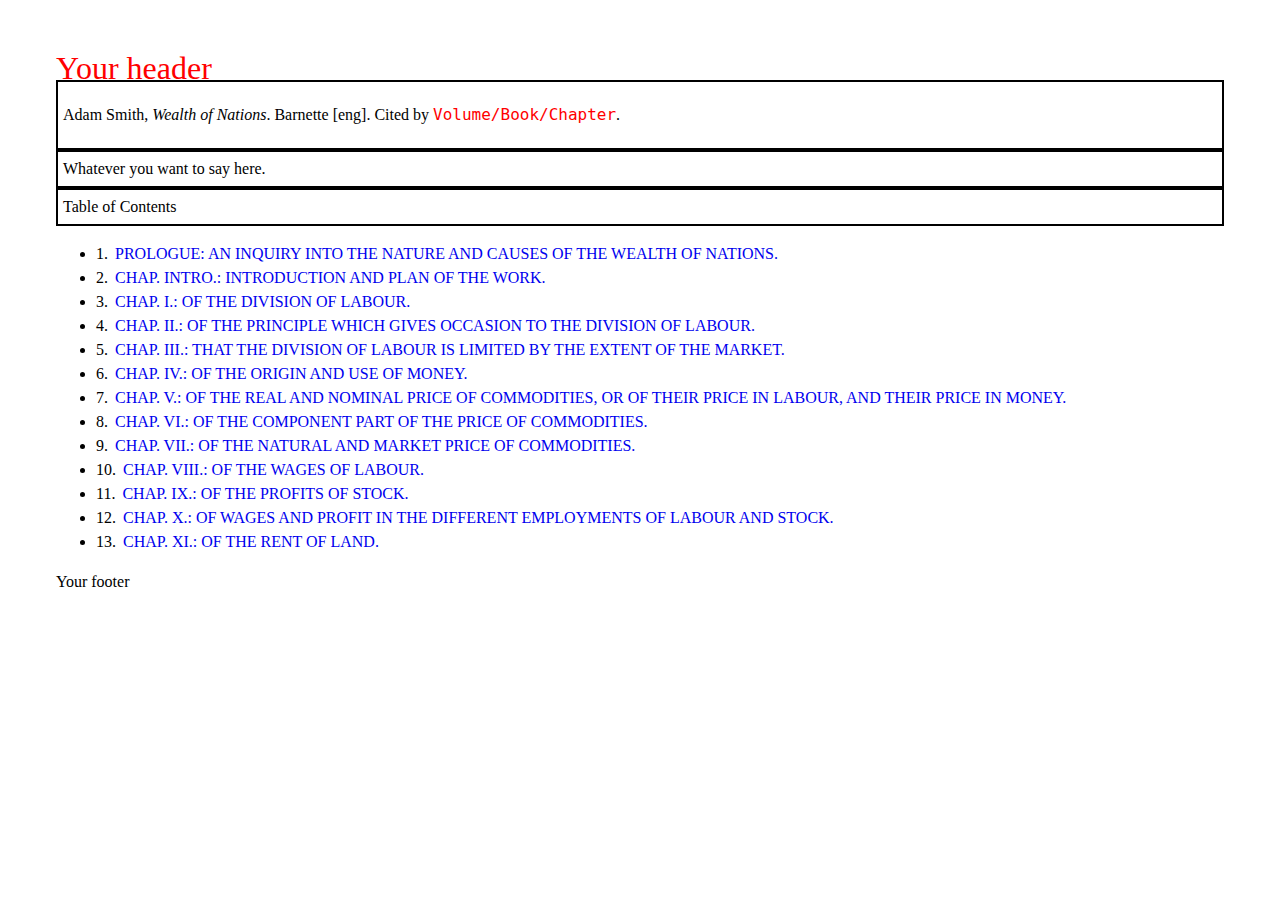
<file: html/pages/index.html>
<!doctype html>
			<html>
			<head>
			<meta charset="utf-8"/>
			<title>Adam Smith, Wealth of Nations (Barnette)</title>
			<link rel="stylesheet" href="../style.css">
			<link href="https://fonts.googleapis.com/css?family=EB+Garamond:400,400i,500,500i,600,600i,700,700i,800,800i&amp;subset=cyrillic-ext,greek,greek-ext,latin-ext" rel="stylesheet">
			</head>
			<body>
			<header>Your header</header>
			<article>
			
		<div class="cts_catalog">
		<p>Adam Smith, <span class="cts_workTitle">Wealth of Nations</span>. Barnette [eng]. Cited by <span class="cts_citationScheme">Volume/Book/Chapter</span>.</p>
		</div>
		
			<div class="cts_siteDesc">Whatever you want to say here.</div>
			<div class="cts_toc">Table of Contents</div>
			<ul class="cts_toc"><li class="cts_tocEntry"><span class="cts_tocIndex">1.</span> 
			<a href="asmith_won_barnette_0.html">
			<span class="cts_tocBit">PROLOGUE: AN INQUIRY INTO THE NATURE AND CAUSES OF THE WEALTH OF NATIONS.</span>
			</a></li>
<li class="cts_tocEntry"><span class="cts_tocIndex">2.</span> 
			<a href="asmith_won_barnette_1.html">
			<span class="cts_tocBit">CHAP. INTRO.: INTRODUCTION AND PLAN OF THE WORK.</span>
			</a></li>
<li class="cts_tocEntry"><span class="cts_tocIndex">3.</span> 
			<a href="asmith_won_barnette_2.html">
			<span class="cts_tocBit">CHAP. I.: OF THE DIVISION OF LABOUR.</span>
			</a></li>
<li class="cts_tocEntry"><span class="cts_tocIndex">4.</span> 
			<a href="asmith_won_barnette_3.html">
			<span class="cts_tocBit">CHAP. II.: OF THE PRINCIPLE WHICH GIVES OCCASION TO THE DIVISION OF LABOUR.</span>
			</a></li>
<li class="cts_tocEntry"><span class="cts_tocIndex">5.</span> 
			<a href="asmith_won_barnette_4.html">
			<span class="cts_tocBit">CHAP. III.: THAT THE DIVISION OF LABOUR IS LIMITED BY THE EXTENT OF THE MARKET.</span>
			</a></li>
<li class="cts_tocEntry"><span class="cts_tocIndex">6.</span> 
			<a href="asmith_won_barnette_5.html">
			<span class="cts_tocBit">CHAP. IV.: OF THE ORIGIN AND USE OF MONEY.</span>
			</a></li>
<li class="cts_tocEntry"><span class="cts_tocIndex">7.</span> 
			<a href="asmith_won_barnette_6.html">
			<span class="cts_tocBit">CHAP. V.: OF THE REAL AND NOMINAL PRICE OF COMMODITIES, OR OF THEIR PRICE IN LABOUR, AND THEIR PRICE IN MONEY.</span>
			</a></li>
<li class="cts_tocEntry"><span class="cts_tocIndex">8.</span> 
			<a href="asmith_won_barnette_7.html">
			<span class="cts_tocBit">CHAP. VI.: OF THE COMPONENT PART OF THE PRICE OF COMMODITIES.</span>
			</a></li>
<li class="cts_tocEntry"><span class="cts_tocIndex">9.</span> 
			<a href="asmith_won_barnette_8.html">
			<span class="cts_tocBit">CHAP. VII.: OF THE NATURAL AND MARKET PRICE OF COMMODITIES.</span>
			</a></li>
<li class="cts_tocEntry"><span class="cts_tocIndex">10.</span> 
			<a href="asmith_won_barnette_9.html">
			<span class="cts_tocBit">CHAP. VIII.: OF THE WAGES OF LABOUR.</span>
			</a></li>
<li class="cts_tocEntry"><span class="cts_tocIndex">11.</span> 
			<a href="asmith_won_barnette_10.html">
			<span class="cts_tocBit">CHAP. IX.: OF THE PROFITS OF STOCK.</span>
			</a></li>
<li class="cts_tocEntry"><span class="cts_tocIndex">12.</span> 
			<a href="asmith_won_barnette_11.html">
			<span class="cts_tocBit">CHAP. X.: OF WAGES AND PROFIT IN THE DIFFERENT EMPLOYMENTS OF LABOUR AND STOCK.</span>
			</a></li>
<li class="cts_tocEntry"><span class="cts_tocIndex">13.</span> 
			<a href="asmith_won_barnette_12.html">
			<span class="cts_tocBit">CHAP. XI.: OF THE RENT OF LAND.</span>
			</a></li></ul>	
			</article>
			<footer>Your footer</footer>
			</body>
			</html>
</file>
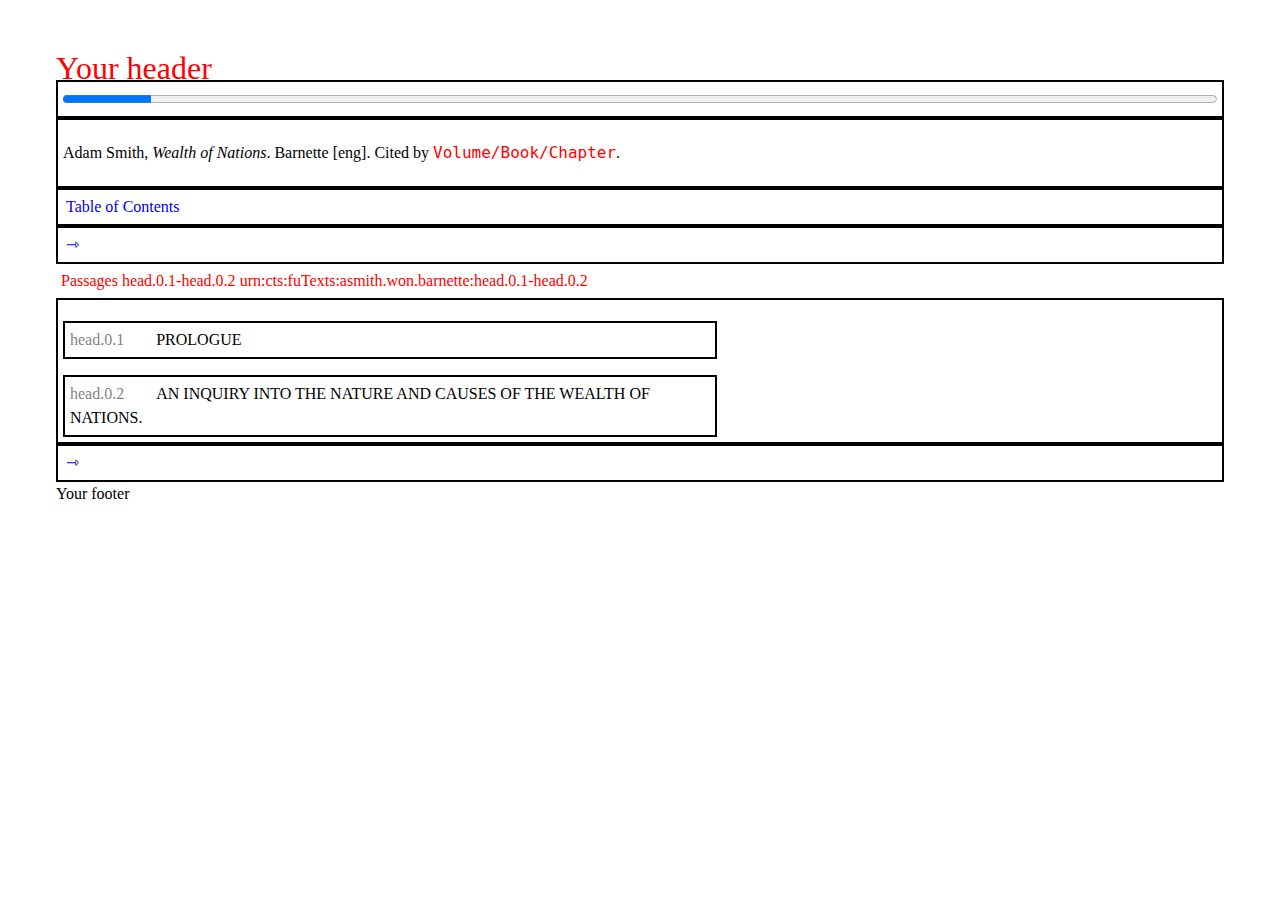
<file: html/pages/asmith_won_barnette_0.html>
<!doctype html>
			<html>
			<head>
			<title>asmith_won_barnette_0.html</title>
			<link rel="stylesheet" href="../style.css">
			<link href="https://fonts.googleapis.com/css?family=EB+Garamond:400,400i,500,500i,600,600i,700,700i,800,800i&amp;subset=cyrillic-ext,greek,greek-ext,latin-ext" rel="stylesheet">
			</head>
			<body>
			<header>Your header</header>
			<article>
			<div class="cts_progress"><progress class="cts_progress" max="13" value="1"/></div>
			
		<div class="cts_catalog">
		<p>Adam Smith, <span class="cts_workTitle">Wealth of Nations</span>. Barnette [eng]. Cited by <span class="cts_citationScheme">Volume/Book/Chapter</span>.</p>
		</div>
		
			<div class="cts_tocLink"><a href="index.html">Table of Contents</a></div>
			<div class="cts_nav"><span class="cts_next"><a href="asmith_won_barnette_1.html"> ⇾ </a></span></div>
			
						<div class="cts_corpusTitle">
							Passages head.0.1-head.0.2
							<span class="cts_ctsUrn">urn:cts:fuTexts:asmith.won.barnette:head.0.1-head.0.2</span>
						</div>
					
			<div class="cts_corpus"><div class="cts_node"><span class="cts_ref">head.0.1</span><span class="cts_passage">PROLOGUE</span></div>
<div class="cts_node"><span class="cts_ref">head.0.2</span><span class="cts_passage">AN INQUIRY INTO THE NATURE AND CAUSES OF THE WEALTH OF NATIONS.</span></div></div>
			<div class="cts_nav"><span class="cts_next"><a href="asmith_won_barnette_1.html"> ⇾ </a></span></div>
			</article>
			<footer>Your footer</footer>
			</body>
			</html>
</file>
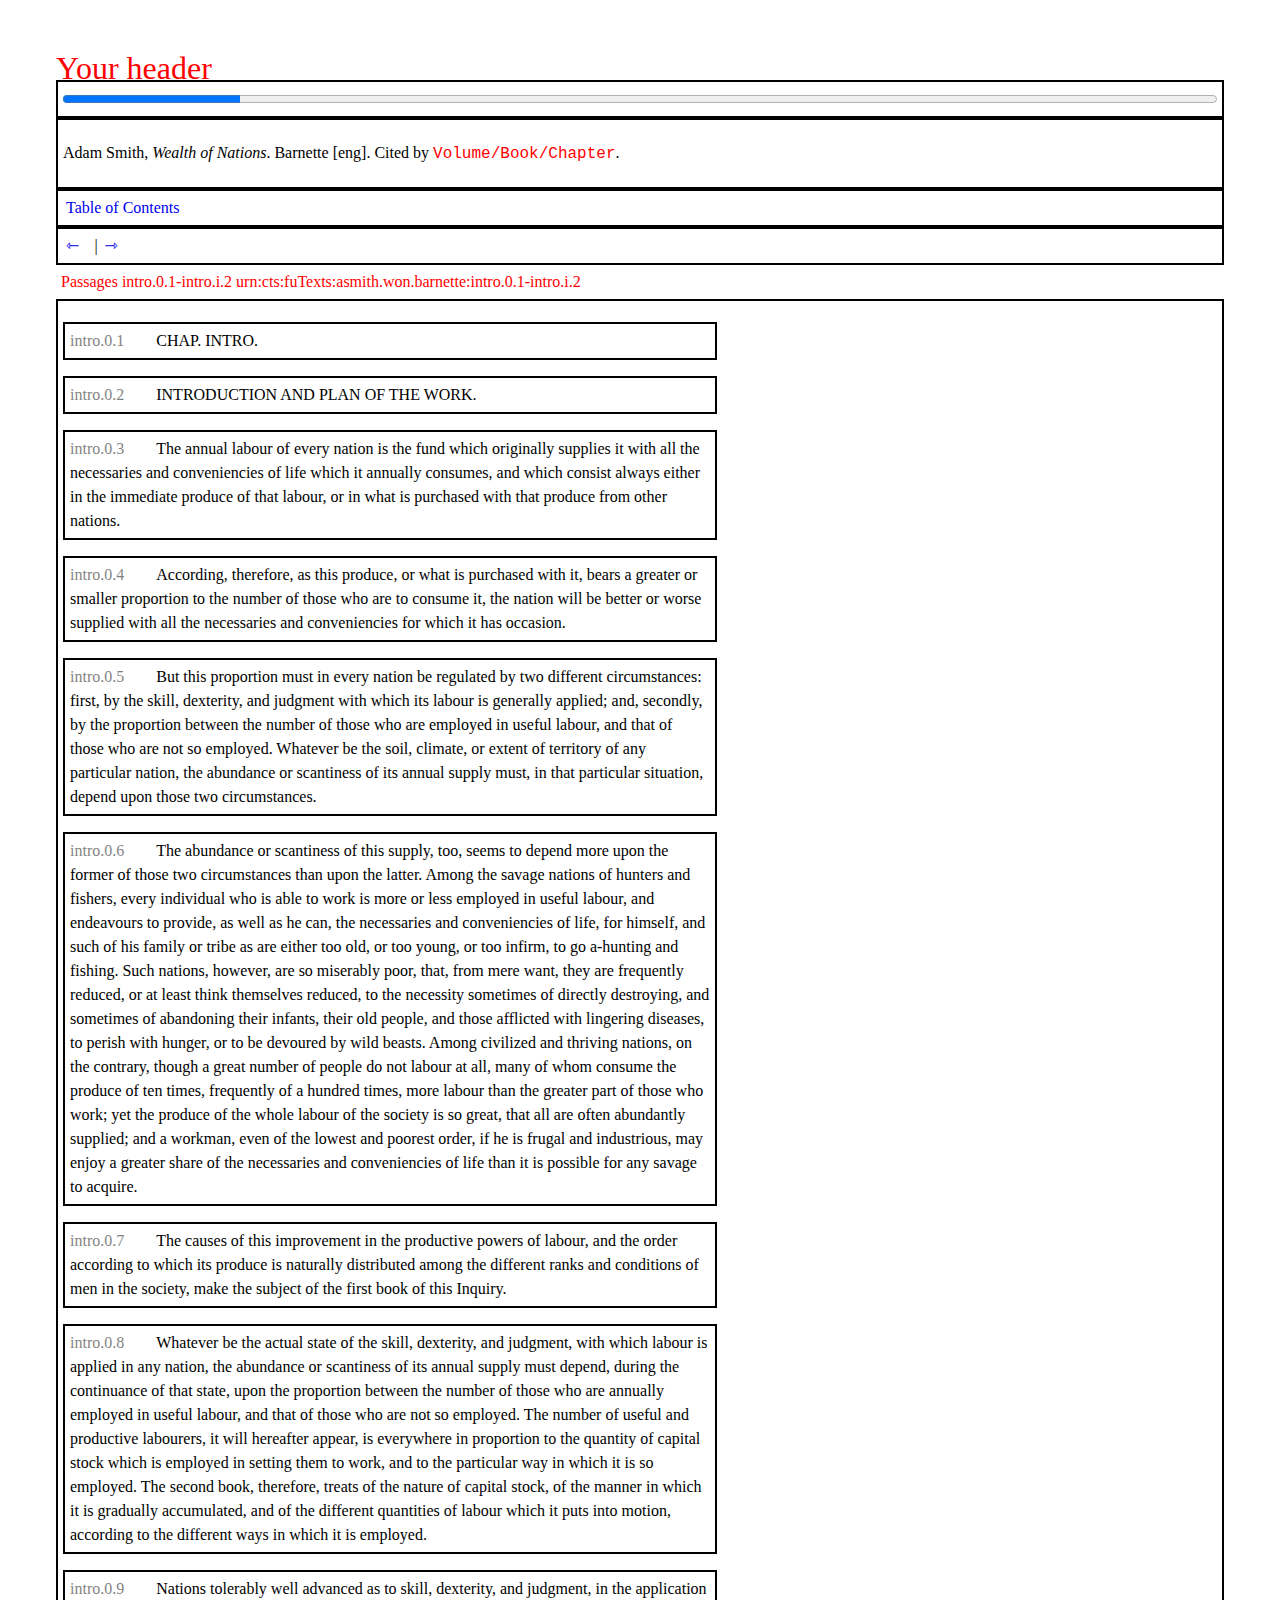
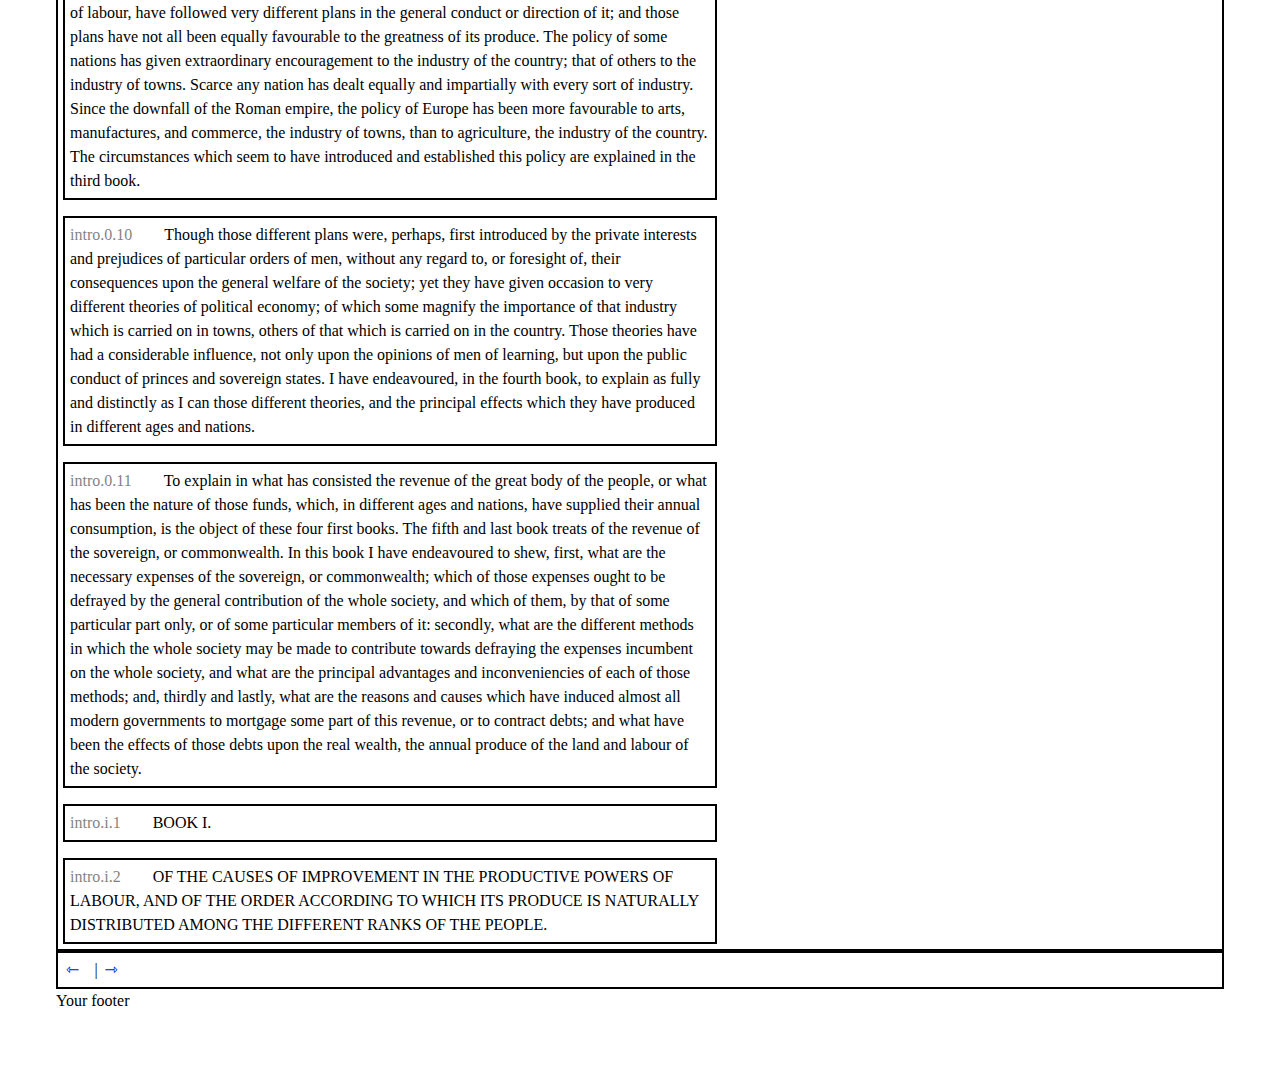
<file: html/pages/asmith_won_barnette_1.html>
<!doctype html>
			<html>
			<head>
			<title>asmith_won_barnette_1.html</title>
			<link rel="stylesheet" href="../style.css">
			<link href="https://fonts.googleapis.com/css?family=EB+Garamond:400,400i,500,500i,600,600i,700,700i,800,800i&amp;subset=cyrillic-ext,greek,greek-ext,latin-ext" rel="stylesheet">
			</head>
			<body>
			<header>Your header</header>
			<article>
			<div class="cts_progress"><progress class="cts_progress" max="13" value="2"/></div>
			
		<div class="cts_catalog">
		<p>Adam Smith, <span class="cts_workTitle">Wealth of Nations</span>. Barnette [eng]. Cited by <span class="cts_citationScheme">Volume/Book/Chapter</span>.</p>
		</div>
		
			<div class="cts_tocLink"><a href="index.html">Table of Contents</a></div>
			<div class="cts_nav"><span class="cts_prev"><a href="asmith_won_barnette_0.html"> ⇽ </a></span> | <span class="cts_next"><a href="asmith_won_barnette_2.html"> ⇾ </a></span></div>
			
						<div class="cts_corpusTitle">
							Passages intro.0.1-intro.i.2
							<span class="cts_ctsUrn">urn:cts:fuTexts:asmith.won.barnette:intro.0.1-intro.i.2</span>
						</div>
					
			<div class="cts_corpus"><div class="cts_node"><span class="cts_ref">intro.0.1</span><span class="cts_passage">CHAP. INTRO.</span></div>
<div class="cts_node"><span class="cts_ref">intro.0.2</span><span class="cts_passage">INTRODUCTION AND PLAN OF THE WORK.</span></div>
<div class="cts_node"><span class="cts_ref">intro.0.3</span><span class="cts_passage">The annual labour of every nation is the fund which originally supplies it with all the necessaries and conveniencies of life which it annually consumes, and which consist always either in the immediate produce of that labour, or in what is purchased with that produce from other nations.</span></div>
<div class="cts_node"><span class="cts_ref">intro.0.4</span><span class="cts_passage">According, therefore, as this produce, or what is purchased with it, bears a greater or smaller proportion to the number of those who are to consume it, the nation will be better or worse supplied with all the necessaries and conveniencies for which it has occasion.</span></div>
<div class="cts_node"><span class="cts_ref">intro.0.5</span><span class="cts_passage">But this proportion must in every nation be regulated by two different circumstances: first, by the skill, dexterity, and judgment with which its labour is generally applied; and, secondly, by the proportion between the number of those who are employed in useful labour, and that of those who are not so employed. Whatever be the soil, climate, or extent of territory of any particular nation, the abundance or scantiness of its annual supply must, in that particular situation, depend upon those two circumstances.</span></div>
<div class="cts_node"><span class="cts_ref">intro.0.6</span><span class="cts_passage">The abundance or scantiness of this supply, too, seems to depend more upon the former of those two circumstances than upon the latter. Among the savage nations of hunters and fishers, every individual who is able to work is more or less employed in useful labour, and endeavours to provide, as well as he can, the necessaries and conveniencies of life, for himself, and such of his family or tribe as are either too old, or too young, or too infirm, to go a-hunting and fishing. Such nations, however, are so miserably poor, that, from mere want, they are frequently reduced, or at least think themselves reduced, to the necessity sometimes of directly destroying, and sometimes of abandoning their infants, their old people, and those afflicted with lingering diseases, to perish with hunger, or to be devoured by wild beasts. Among civilized and thriving nations, on the contrary, though a great number of people do not labour at all, many of whom consume the produce of ten times, frequently of a hundred times, more labour than the greater part of those who work; yet the produce of the whole labour of the society is so great, that all are often abundantly supplied; and a workman, even of the lowest and poorest order, if he is frugal and industrious, may enjoy a greater share of the necessaries and conveniencies of life than it is possible for any savage to acquire.</span></div>
<div class="cts_node"><span class="cts_ref">intro.0.7</span><span class="cts_passage">The causes of this improvement in the productive powers of labour, and the order according to which its produce is naturally distributed among the different ranks and conditions of men in the society, make the subject of the first book of this Inquiry.</span></div>
<div class="cts_node"><span class="cts_ref">intro.0.8</span><span class="cts_passage">Whatever be the actual state of the skill, dexterity, and judgment, with which labour is applied in any nation, the abundance or scantiness of its annual supply must depend, during the continuance of that state, upon the proportion between the number of those who are annually employed in useful labour, and that of those who are not so employed. The number of useful and productive labourers, it will hereafter appear, is everywhere in proportion to the quantity of capital stock which is employed in setting them to work, and to the particular way in which it is so employed. The second book, therefore, treats of the nature of capital stock, of the manner in which it is gradually accumulated, and of the different quantities of labour which it puts into motion, according to the different ways in which it is employed.</span></div>
<div class="cts_node"><span class="cts_ref">intro.0.9</span><span class="cts_passage">Nations tolerably well advanced as to skill, dexterity, and judgment, in the application of labour, have followed very different plans in the general conduct or direction of it; and those plans have not all been equally favourable to the greatness of its produce. The policy of some nations has given extraordinary encouragement to the industry of the country; that of others to the industry of towns. Scarce any nation has dealt equally and impartially with every sort of industry. Since the downfall of the Roman empire, the policy of Europe has been more favourable to arts, manufactures, and commerce, the industry of towns, than to agriculture, the industry of the country. The circumstances which seem to have introduced and established this policy are explained in the third book.</span></div>
<div class="cts_node"><span class="cts_ref">intro.0.10</span><span class="cts_passage">Though those different plans were, perhaps, first introduced by the private interests and prejudices of particular orders of men, without any regard to, or foresight of, their consequences upon the general welfare of the society; yet they have given occasion to very different theories of political economy; of which some magnify the importance of that industry which is carried on in towns, others of that which is carried on in the country. Those theories have had a considerable influence, not only upon the opinions of men of learning, but upon the public conduct of princes and sovereign states. I have endeavoured, in the fourth book, to explain as fully and distinctly as I can those different theories, and the principal effects which they have produced in different ages and nations.</span></div>
<div class="cts_node"><span class="cts_ref">intro.0.11</span><span class="cts_passage">To explain in what has consisted the revenue of the great body of the people, or what has been the nature of those funds, which, in different ages and nations, have supplied their annual consumption, is the object of these four first books. The fifth and last book treats of the revenue of the sovereign, or commonwealth. In this book I have endeavoured to shew, first, what are the necessary expenses of the sovereign, or commonwealth; which of those expenses ought to be defrayed by the general contribution of the whole society, and which of them, by that of some particular part only, or of some particular members of it: secondly, what are the different methods in which the whole society may be made to contribute towards defraying the expenses incumbent on the whole society, and what are the principal advantages and inconveniencies of each of those methods; and, thirdly and lastly, what are the reasons and causes which have induced almost all modern governments to mortgage some part of this revenue, or to contract debts; and what have been the effects of those debts upon the real wealth, the annual produce of the land and labour of the society.</span></div>
<div class="cts_node"><span class="cts_ref">intro.i.1</span><span class="cts_passage">BOOK I.</span></div>
<div class="cts_node"><span class="cts_ref">intro.i.2</span><span class="cts_passage">OF THE CAUSES OF IMPROVEMENT IN THE PRODUCTIVE POWERS OF LABOUR, AND OF THE ORDER ACCORDING TO WHICH ITS PRODUCE IS NATURALLY DISTRIBUTED AMONG THE DIFFERENT RANKS OF THE PEOPLE.</span></div></div>
			<div class="cts_nav"><span class="cts_prev"><a href="asmith_won_barnette_0.html"> ⇽ </a></span> | <span class="cts_next"><a href="asmith_won_barnette_2.html"> ⇾ </a></span></div>
			</article>
			<footer>Your footer</footer>
			</body>
			</html>
</file>
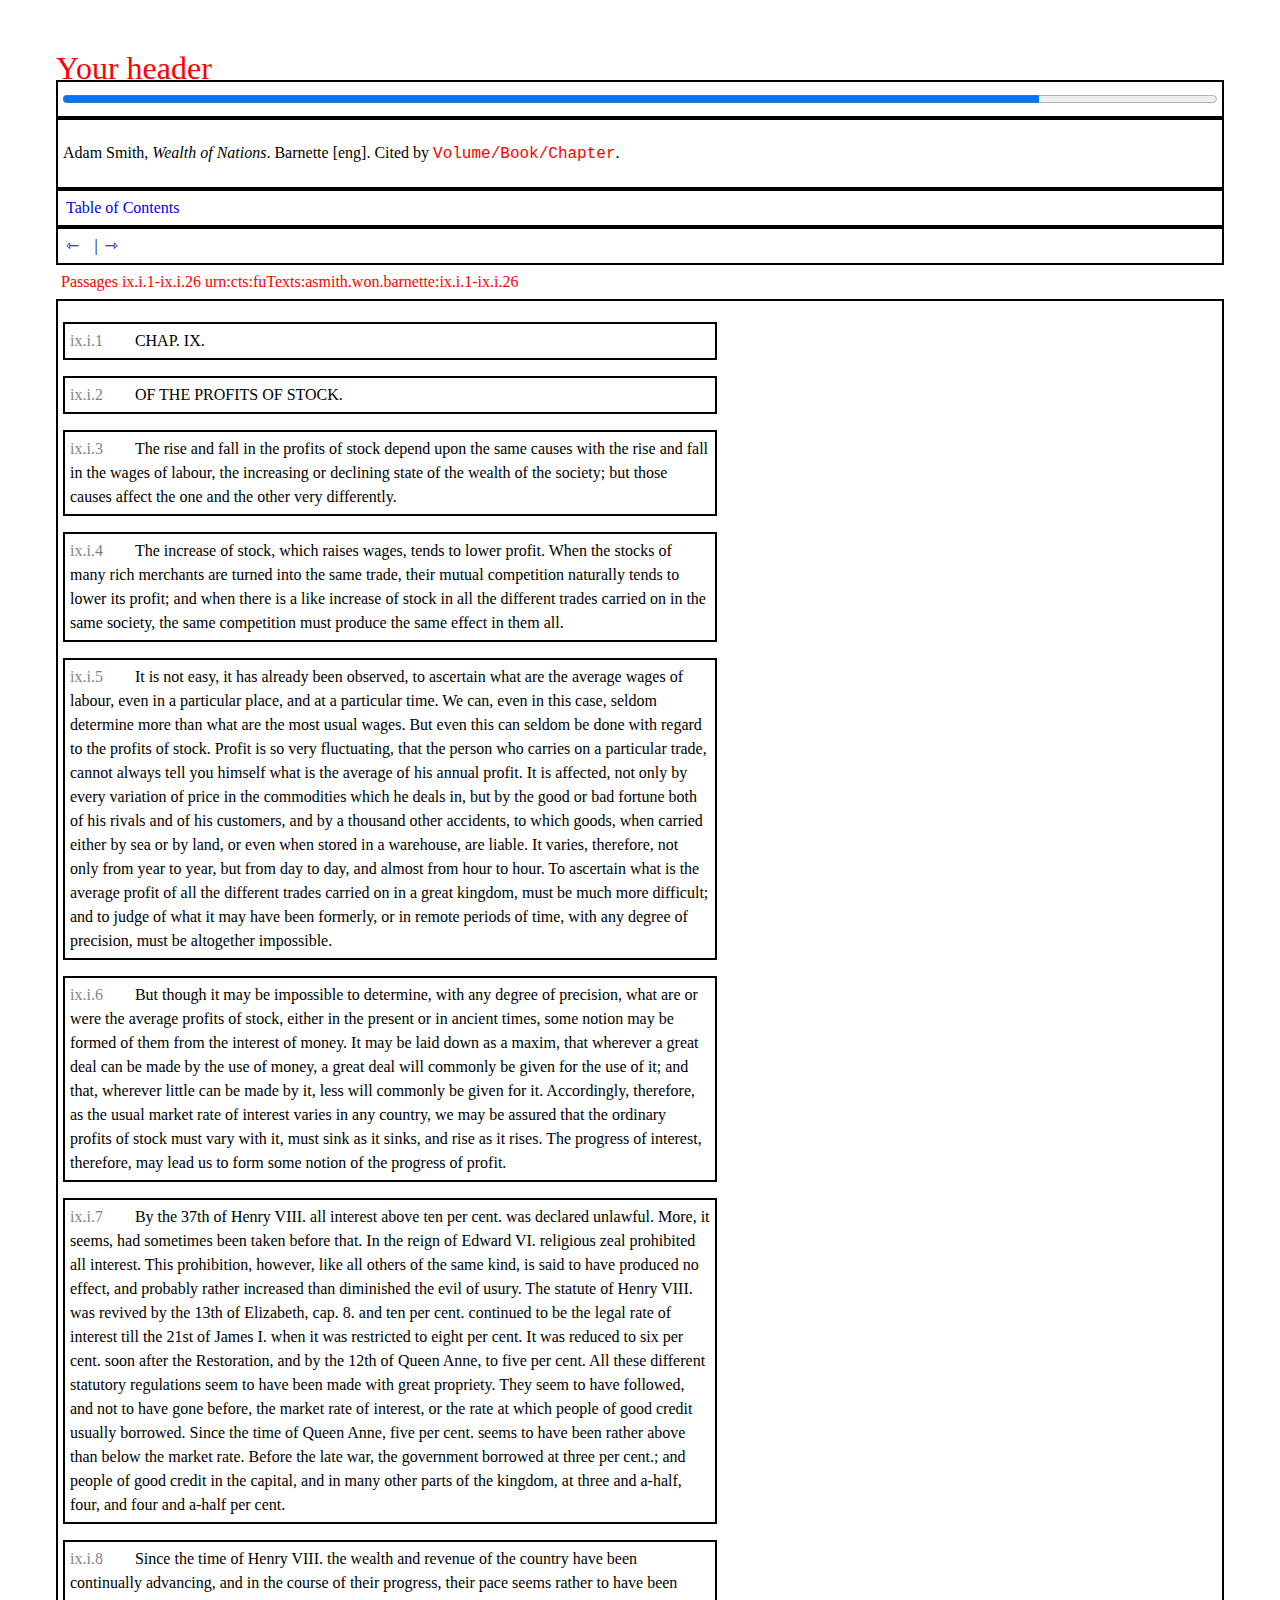
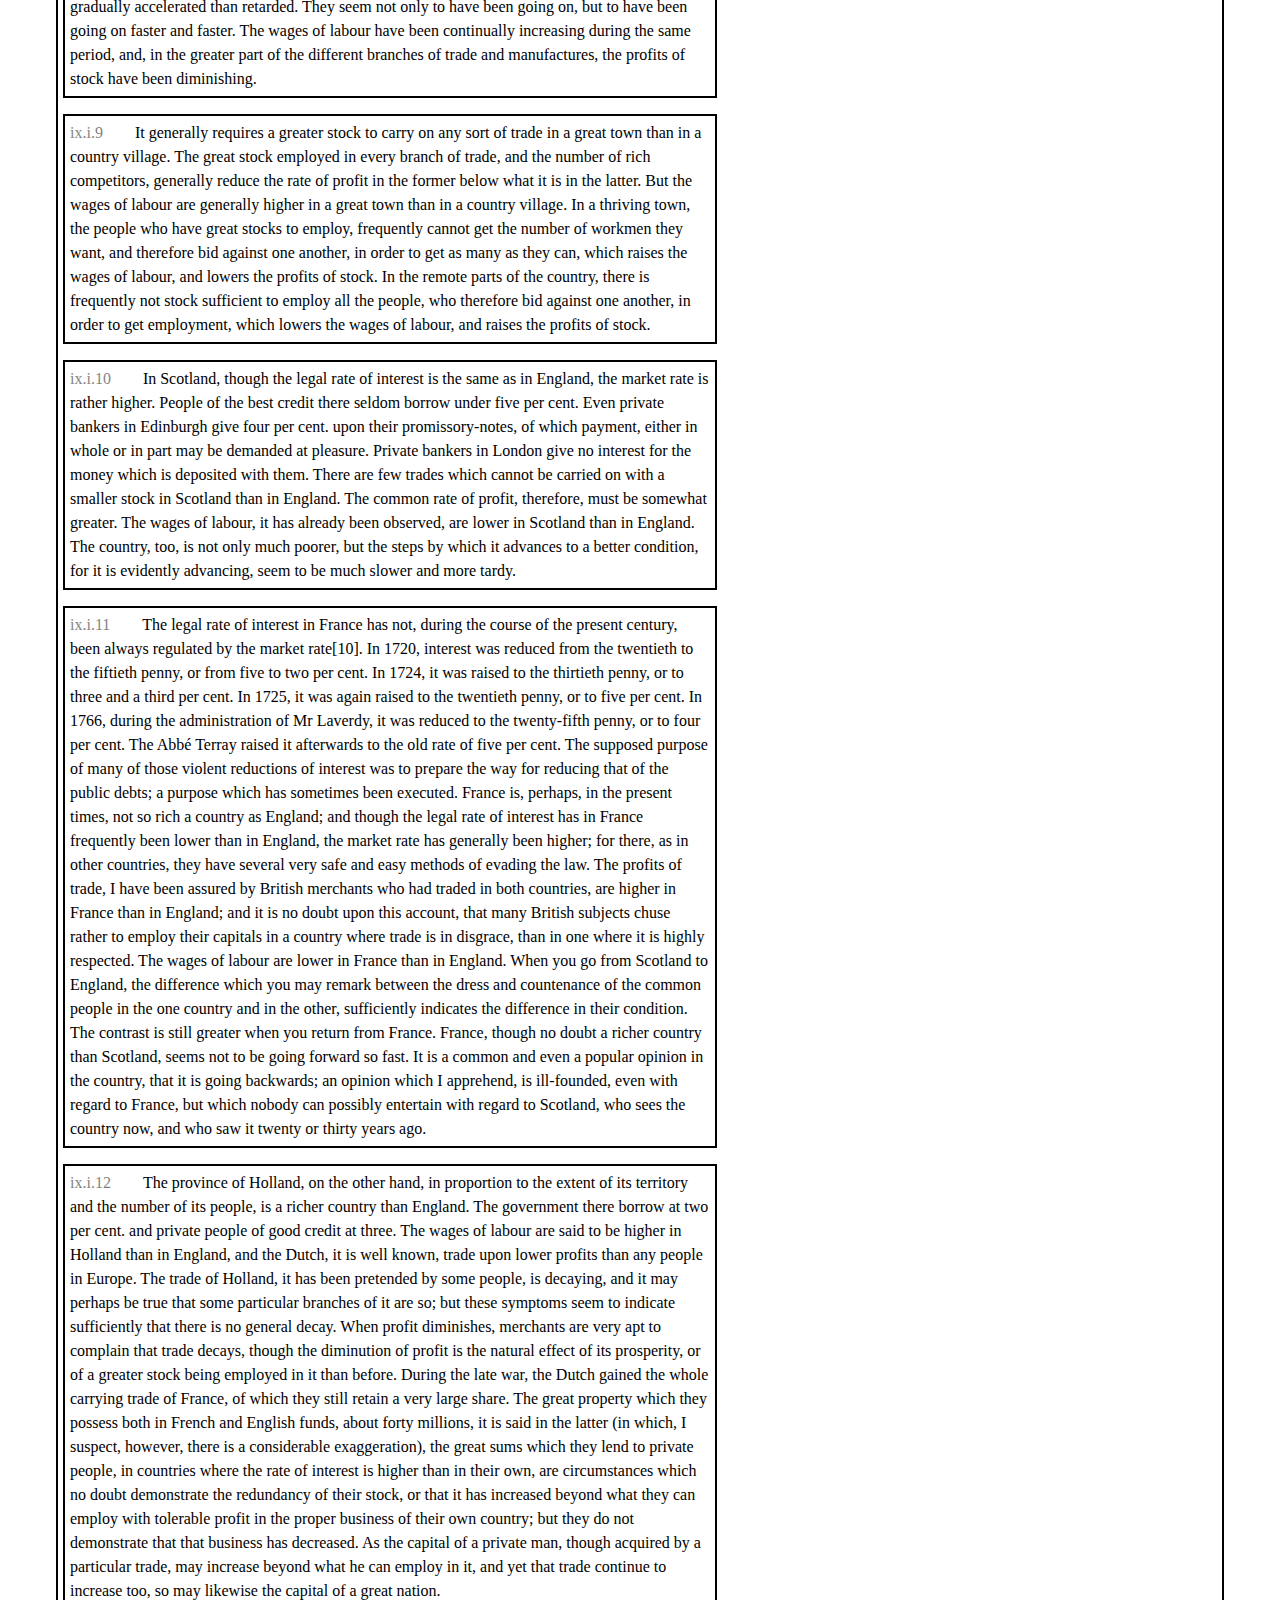
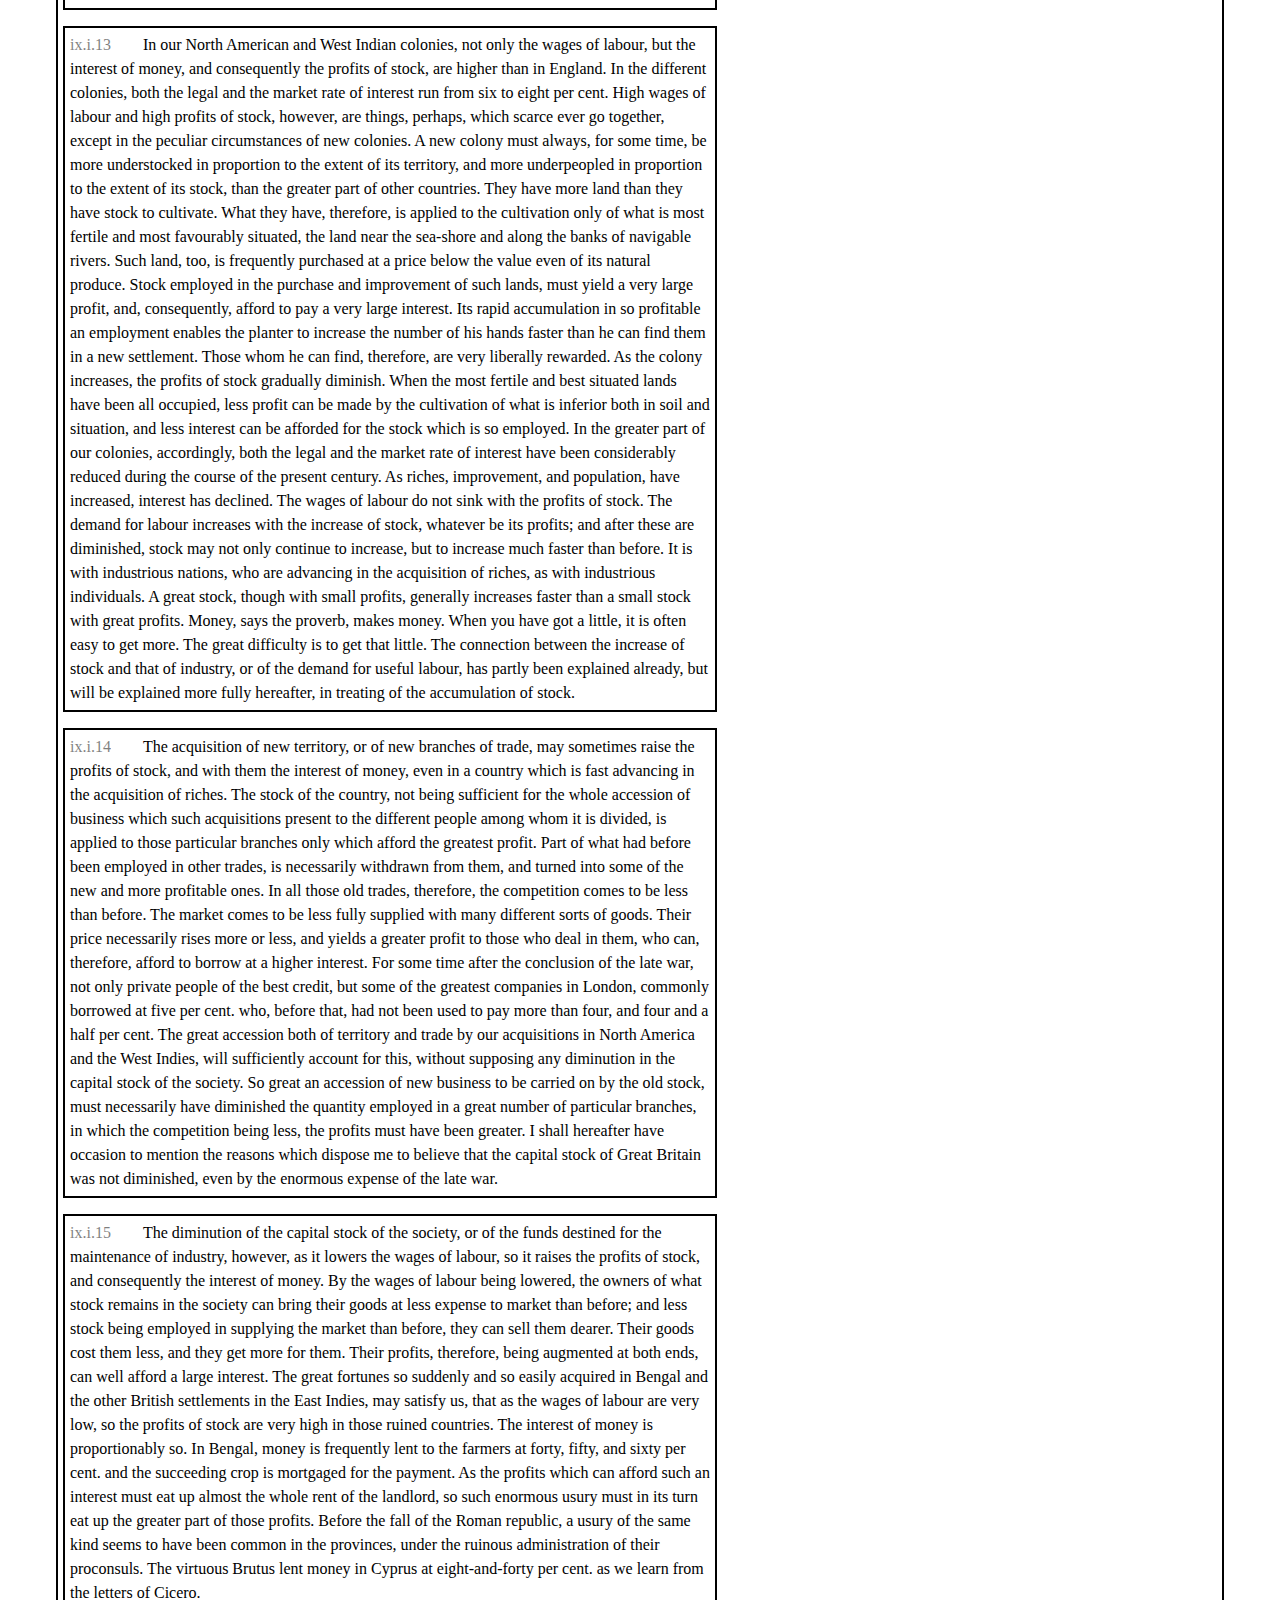
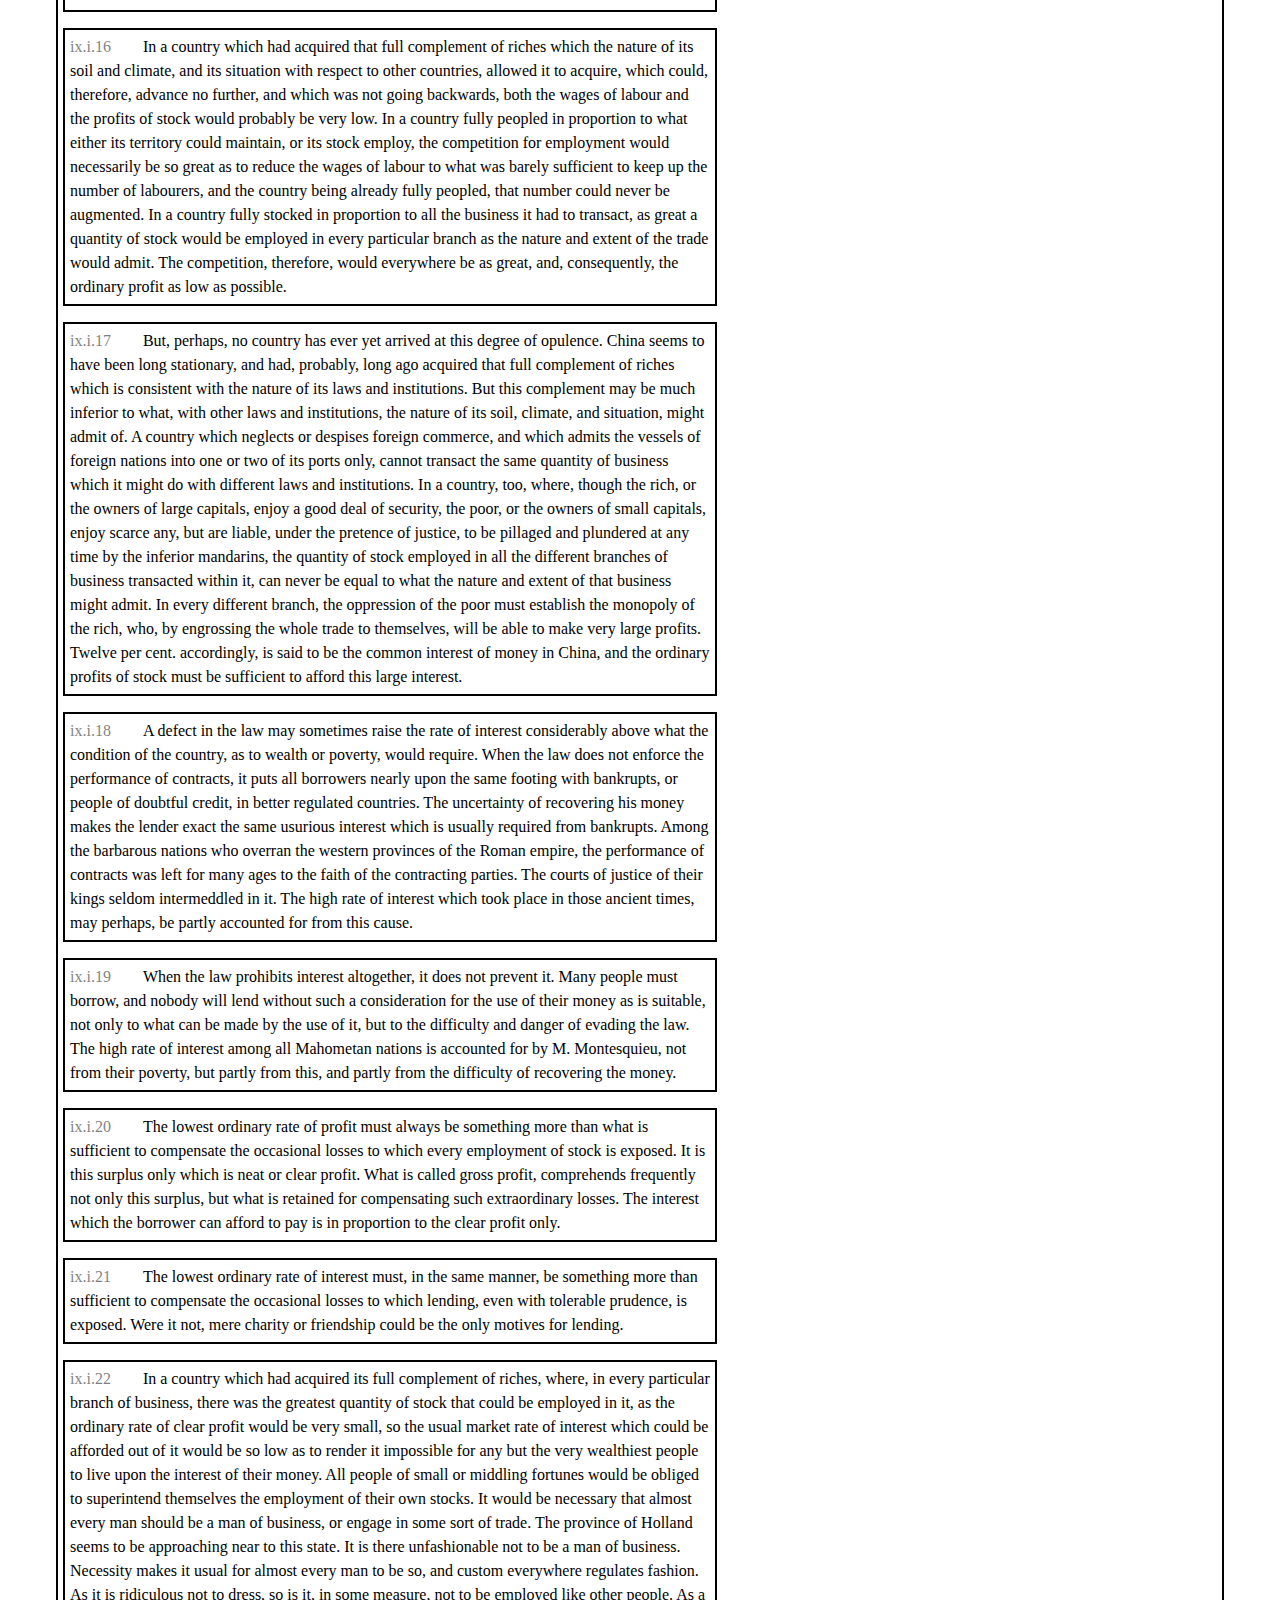
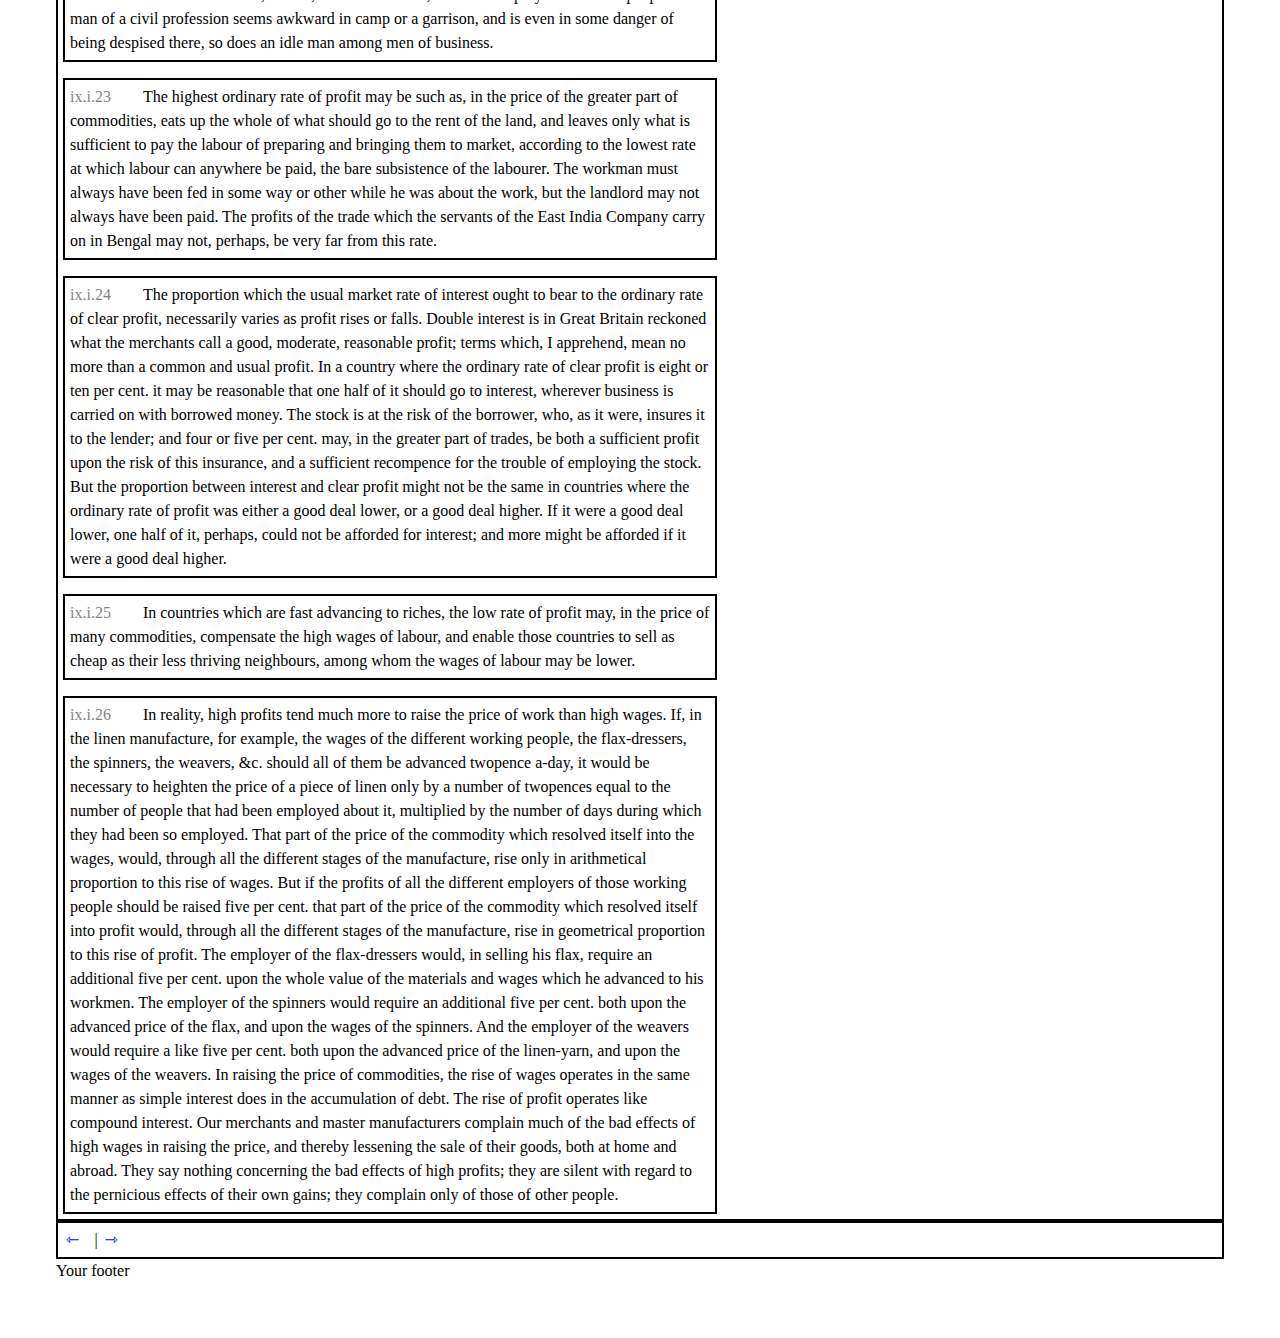
<file: html/pages/asmith_won_barnette_10.html>
<!doctype html>
			<html>
			<head>
			<title>asmith_won_barnette_10.html</title>
			<link rel="stylesheet" href="../style.css">
			<link href="https://fonts.googleapis.com/css?family=EB+Garamond:400,400i,500,500i,600,600i,700,700i,800,800i&amp;subset=cyrillic-ext,greek,greek-ext,latin-ext" rel="stylesheet">
			</head>
			<body>
			<header>Your header</header>
			<article>
			<div class="cts_progress"><progress class="cts_progress" max="13" value="11"/></div>
			
		<div class="cts_catalog">
		<p>Adam Smith, <span class="cts_workTitle">Wealth of Nations</span>. Barnette [eng]. Cited by <span class="cts_citationScheme">Volume/Book/Chapter</span>.</p>
		</div>
		
			<div class="cts_tocLink"><a href="index.html">Table of Contents</a></div>
			<div class="cts_nav"><span class="cts_prev"><a href="asmith_won_barnette_9.html"> ⇽ </a></span> | <span class="cts_next"><a href="asmith_won_barnette_11.html"> ⇾ </a></span></div>
			
						<div class="cts_corpusTitle">
							Passages ix.i.1-ix.i.26
							<span class="cts_ctsUrn">urn:cts:fuTexts:asmith.won.barnette:ix.i.1-ix.i.26</span>
						</div>
					
			<div class="cts_corpus"><div class="cts_node"><span class="cts_ref">ix.i.1</span><span class="cts_passage">CHAP. IX.</span></div>
<div class="cts_node"><span class="cts_ref">ix.i.2</span><span class="cts_passage">OF THE PROFITS OF STOCK.</span></div>
<div class="cts_node"><span class="cts_ref">ix.i.3</span><span class="cts_passage">The rise and fall in the profits of stock depend upon the same causes with the rise and fall in the wages of labour, the increasing or declining state of the wealth of the society; but those causes affect the one and the other very differently.</span></div>
<div class="cts_node"><span class="cts_ref">ix.i.4</span><span class="cts_passage">The increase of stock, which raises wages, tends to lower profit. When the stocks of many rich merchants are turned into the same trade, their mutual competition naturally tends to lower its profit; and when there is a like increase of stock in all the different trades carried on in the same society, the same competition must produce the same effect in them all.</span></div>
<div class="cts_node"><span class="cts_ref">ix.i.5</span><span class="cts_passage">It is not easy, it has already been observed, to ascertain what are the average wages of labour, even in a particular place, and at a particular time. We can, even in this case, seldom determine more than what are the most usual wages. But even this can seldom be done with regard to the profits of stock. Profit is so very fluctuating, that the person who carries on a particular trade, cannot always tell you himself what is the average of his annual profit. It is affected, not only by every variation of price in the commodities which he deals in, but by the good or bad fortune both of his rivals and of his customers, and by a thousand other accidents, to which goods, when carried either by sea or by land, or even when stored in a warehouse, are liable. It varies, therefore, not only from year to year, but from day to day, and almost from hour to hour. To ascertain what is the average profit of all the different trades carried on in a great kingdom, must be much more difficult; and to judge of what it may have been formerly, or in remote periods of time, with any degree of precision, must be altogether impossible.</span></div>
<div class="cts_node"><span class="cts_ref">ix.i.6</span><span class="cts_passage">But though it may be impossible to determine, with any degree of precision, what are or were the average profits of stock, either in the present or in ancient times, some notion may be formed of them from the interest of money. It may be laid down as a maxim, that wherever a great deal can be made by the use of money, a great deal will commonly be given for the use of it; and that, wherever little can be made by it, less will commonly be given for it. Accordingly, therefore, as the usual market rate of interest varies in any country, we may be assured that the ordinary profits of stock must vary with it, must sink as it sinks, and rise as it rises. The progress of interest, therefore, may lead us to form some notion of the progress of profit.</span></div>
<div class="cts_node"><span class="cts_ref">ix.i.7</span><span class="cts_passage">By the 37th of Henry VIII. all interest above ten per cent. was declared unlawful. More, it seems, had sometimes been taken before that. In the reign of Edward VI. religious zeal prohibited all interest. This prohibition, however, like all others of the same kind, is said to have produced no effect, and probably rather increased than diminished the evil of usury. The statute of Henry VIII. was revived by the 13th of Elizabeth, cap. 8. and ten per cent. continued to be the legal rate of interest till the 21st of James I. when it was restricted to eight per cent. It was reduced to six per cent. soon after the Restoration, and by the 12th of Queen Anne, to five per cent. All these different statutory regulations seem to have been made with great propriety. They seem to have followed, and not to have gone before, the market rate of interest, or the rate at which people of good credit usually borrowed. Since the time of Queen Anne, five per cent. seems to have been rather above than below the market rate. Before the late war, the government borrowed at three per cent.; and people of good credit in the capital, and in many other parts of the kingdom, at three and a-half, four, and four and a-half per cent.</span></div>
<div class="cts_node"><span class="cts_ref">ix.i.8</span><span class="cts_passage">Since the time of Henry VIII. the wealth and revenue of the country have been continually advancing, and in the course of their progress, their pace seems rather to have been gradually accelerated than retarded. They seem not only to have been going on, but to have been going on faster and faster. The wages of labour have been continually increasing during the same period, and, in the greater part of the different branches of trade and manufactures, the profits of stock have been diminishing.</span></div>
<div class="cts_node"><span class="cts_ref">ix.i.9</span><span class="cts_passage">It generally requires a greater stock to carry on any sort of trade in a great town than in a country village. The great stock employed in every branch of trade, and the number of rich competitors, generally reduce the rate of profit in the former below what it is in the latter. But the wages of labour are generally higher in a great town than in a country village. In a thriving town, the people who have great stocks to employ, frequently cannot get the number of workmen they want, and therefore bid against one another, in order to get as many as they can, which raises the wages of labour, and lowers the profits of stock. In the remote parts of the country, there is frequently not stock sufficient to employ all the people, who therefore bid against one another, in order to get employment, which lowers the wages of labour, and raises the profits of stock.</span></div>
<div class="cts_node"><span class="cts_ref">ix.i.10</span><span class="cts_passage">In Scotland, though the legal rate of interest is the same as in England, the market rate is rather higher. People of the best credit there seldom borrow under five per cent. Even private bankers in Edinburgh give four per cent. upon their promissory-notes, of which payment, either in whole or in part may be demanded at pleasure. Private bankers in London give no interest for the money which is deposited with them. There are few trades which cannot be carried on with a smaller stock in Scotland than in England. The common rate of profit, therefore, must be somewhat greater. The wages of labour, it has already been observed, are lower in Scotland than in England. The country, too, is not only much poorer, but the steps by which it advances to a better condition, for it is evidently advancing, seem to be much slower and more tardy.</span></div>
<div class="cts_node"><span class="cts_ref">ix.i.11</span><span class="cts_passage">The legal rate of interest in France has not, during the course of the present century, been always regulated by the market rate[10]. In 1720, interest was reduced from the twentieth to the fiftieth penny, or from five to two per cent. In 1724, it was raised to the thirtieth penny, or to three and a third per cent. In 1725, it was again raised to the twentieth penny, or to five per cent. In 1766, during the administration of Mr Laverdy, it was reduced to the twenty-fifth penny, or to four per cent. The Abbé Terray raised it afterwards to the old rate of five per cent. The supposed purpose of many of those violent reductions of interest was to prepare the way for reducing that of the public debts; a purpose which has sometimes been executed. France is, perhaps, in the present times, not so rich a country as England; and though the legal rate of interest has in France frequently been lower than in England, the market rate has generally been higher; for there, as in other countries, they have several very safe and easy methods of evading the law. The profits of trade, I have been assured by British merchants who had traded in both countries, are higher in France than in England; and it is no doubt upon this account, that many British subjects chuse rather to employ their capitals in a country where trade is in disgrace, than in one where it is highly respected. The wages of labour are lower in France than in England. When you go from Scotland to England, the difference which you may remark between the dress and countenance of the common people in the one country and in the other, sufficiently indicates the difference in their condition. The contrast is still greater when you return from France. France, though no doubt a richer country than Scotland, seems not to be going forward so fast. It is a common and even a popular opinion in the country, that it is going backwards; an opinion which I apprehend, is ill-founded, even with regard to France, but which nobody can possibly entertain with regard to Scotland, who sees the country now, and who saw it twenty or thirty years ago.</span></div>
<div class="cts_node"><span class="cts_ref">ix.i.12</span><span class="cts_passage">The province of Holland, on the other hand, in proportion to the extent of its territory and the number of its people, is a richer country than England. The government there borrow at two per cent. and private people of good credit at three. The wages of labour are said to be higher in Holland than in England, and the Dutch, it is well known, trade upon lower profits than any people in Europe. The trade of Holland, it has been pretended by some people, is decaying, and it may perhaps be true that some particular branches of it are so; but these symptoms seem to indicate sufficiently that there is no general decay. When profit diminishes, merchants are very apt to complain that trade decays, though the diminution of profit is the natural effect of its prosperity, or of a greater stock being employed in it than before. During the late war, the Dutch gained the whole carrying trade of France, of which they still retain a very large share. The great property which they possess both in French and English funds, about forty millions, it is said in the latter (in which, I suspect, however, there is a considerable exaggeration), the great sums which they lend to private people, in countries where the rate of interest is higher than in their own, are circumstances which no doubt demonstrate the redundancy of their stock, or that it has increased beyond what they can employ with tolerable profit in the proper business of their own country; but they do not demonstrate that that business has decreased. As the capital of a private man, though acquired by a particular trade, may increase beyond what he can employ in it, and yet that trade continue to increase too, so may likewise the capital of a great nation.</span></div>
<div class="cts_node"><span class="cts_ref">ix.i.13</span><span class="cts_passage">In our North American and West Indian colonies, not only the wages of labour, but the interest of money, and consequently the profits of stock, are higher than in England. In the different colonies, both the legal and the market rate of interest run from six to eight per cent. High wages of labour and high profits of stock, however, are things, perhaps, which scarce ever go together, except in the peculiar circumstances of new colonies. A new colony must always, for some time, be more understocked in proportion to the extent of its territory, and more underpeopled in proportion to the extent of its stock, than the greater part of other countries. They have more land than they have stock to cultivate. What they have, therefore, is applied to the cultivation only of what is most fertile and most favourably situated, the land near the sea-shore and along the banks of navigable rivers. Such land, too, is frequently purchased at a price below the value even of its natural produce. Stock employed in the purchase and improvement of such lands, must yield a very large profit, and, consequently, afford to pay a very large interest. Its rapid accumulation in so profitable an employment enables the planter to increase the number of his hands faster than he can find them in a new settlement. Those whom he can find, therefore, are very liberally rewarded. As the colony increases, the profits of stock gradually diminish. When the most fertile and best situated lands have been all occupied, less profit can be made by the cultivation of what is inferior both in soil and situation, and less interest can be afforded for the stock which is so employed. In the greater part of our colonies, accordingly, both the legal and the market rate of interest have been considerably reduced during the course of the present century. As riches, improvement, and population, have increased, interest has declined. The wages of labour do not sink with the profits of stock. The demand for labour increases with the increase of stock, whatever be its profits; and after these are diminished, stock may not only continue to increase, but to increase much faster than before. It is with industrious nations, who are advancing in the acquisition of riches, as with industrious individuals. A great stock, though with small profits, generally increases faster than a small stock with great profits. Money, says the proverb, makes money. When you have got a little, it is often easy to get more. The great difficulty is to get that little. The connection between the increase of stock and that of industry, or of the demand for useful labour, has partly been explained already, but will be explained more fully hereafter, in treating of the accumulation of stock.</span></div>
<div class="cts_node"><span class="cts_ref">ix.i.14</span><span class="cts_passage">The acquisition of new territory, or of new branches of trade, may sometimes raise the profits of stock, and with them the interest of money, even in a country which is fast advancing in the acquisition of riches. The stock of the country, not being sufficient for the whole accession of business which such acquisitions present to the different people among whom it is divided, is applied to those particular branches only which afford the greatest profit. Part of what had before been employed in other trades, is necessarily withdrawn from them, and turned into some of the new and more profitable ones. In all those old trades, therefore, the competition comes to be less than before. The market comes to be less fully supplied with many different sorts of goods. Their price necessarily rises more or less, and yields a greater profit to those who deal in them, who can, therefore, afford to borrow at a higher interest. For some time after the conclusion of the late war, not only private people of the best credit, but some of the greatest companies in London, commonly borrowed at five per cent. who, before that, had not been used to pay more than four, and four and a half per cent. The great accession both of territory and trade by our acquisitions in North America and the West Indies, will sufficiently account for this, without supposing any diminution in the capital stock of the society. So great an accession of new business to be carried on by the old stock, must necessarily have diminished the quantity employed in a great number of particular branches, in which the competition being less, the profits must have been greater. I shall hereafter have occasion to mention the reasons which dispose me to believe that the capital stock of Great Britain was not diminished, even by the enormous expense of the late war.</span></div>
<div class="cts_node"><span class="cts_ref">ix.i.15</span><span class="cts_passage">The diminution of the capital stock of the society, or of the funds destined for the maintenance of industry, however, as it lowers the wages of labour, so it raises the profits of stock, and consequently the interest of money. By the wages of labour being lowered, the owners of what stock remains in the society can bring their goods at less expense to market than before; and less stock being employed in supplying the market than before, they can sell them dearer. Their goods cost them less, and they get more for them. Their profits, therefore, being augmented at both ends, can well afford a large interest. The great fortunes so suddenly and so easily acquired in Bengal and the other British settlements in the East Indies, may satisfy us, that as the wages of labour are very low, so the profits of stock are very high in those ruined countries. The interest of money is proportionably so. In Bengal, money is frequently lent to the farmers at forty, fifty, and sixty per cent. and the succeeding crop is mortgaged for the payment. As the profits which can afford such an interest must eat up almost the whole rent of the landlord, so such enormous usury must in its turn eat up the greater part of those profits. Before the fall of the Roman republic, a usury of the same kind seems to have been common in the provinces, under the ruinous administration of their proconsuls. The virtuous Brutus lent money in Cyprus at eight-and-forty per cent. as we learn from the letters of Cicero.</span></div>
<div class="cts_node"><span class="cts_ref">ix.i.16</span><span class="cts_passage">In a country which had acquired that full complement of riches which the nature of its soil and climate, and its situation with respect to other countries, allowed it to acquire, which could, therefore, advance no further, and which was not going backwards, both the wages of labour and the profits of stock would probably be very low. In a country fully peopled in proportion to what either its territory could maintain, or its stock employ, the competition for employment would necessarily be so great as to reduce the wages of labour to what was barely sufficient to keep up the number of labourers, and the country being already fully peopled, that number could never be augmented. In a country fully stocked in proportion to all the business it had to transact, as great a quantity of stock would be employed in every particular branch as the nature and extent of the trade would admit. The competition, therefore, would everywhere be as great, and, consequently, the ordinary profit as low as possible.</span></div>
<div class="cts_node"><span class="cts_ref">ix.i.17</span><span class="cts_passage">But, perhaps, no country has ever yet arrived at this degree of opulence. China seems to have been long stationary, and had, probably, long ago acquired that full complement of riches which is consistent with the nature of its laws and institutions. But this complement may be much inferior to what, with other laws and institutions, the nature of its soil, climate, and situation, might admit of. A country which neglects or despises foreign commerce, and which admits the vessels of foreign nations into one or two of its ports only, cannot transact the same quantity of business which it might do with different laws and institutions. In a country, too, where, though the rich, or the owners of large capitals, enjoy a good deal of security, the poor, or the owners of small capitals, enjoy scarce any, but are liable, under the pretence of justice, to be pillaged and plundered at any time by the inferior mandarins, the quantity of stock employed in all the different branches of business transacted within it, can never be equal to what the nature and extent of that business might admit. In every different branch, the oppression of the poor must establish the monopoly of the rich, who, by engrossing the whole trade to themselves, will be able to make very large profits. Twelve per cent. accordingly, is said to be the common interest of money in China, and the ordinary profits of stock must be sufficient to afford this large interest.</span></div>
<div class="cts_node"><span class="cts_ref">ix.i.18</span><span class="cts_passage">A defect in the law may sometimes raise the rate of interest considerably above what the condition of the country, as to wealth or poverty, would require. When the law does not enforce the performance of contracts, it puts all borrowers nearly upon the same footing with bankrupts, or people of doubtful credit, in better regulated countries. The uncertainty of recovering his money makes the lender exact the same usurious interest which is usually required from bankrupts. Among the barbarous nations who overran the western provinces of the Roman empire, the performance of contracts was left for many ages to the faith of the contracting parties. The courts of justice of their kings seldom intermeddled in it. The high rate of interest which took place in those ancient times, may perhaps, be partly accounted for from this cause.</span></div>
<div class="cts_node"><span class="cts_ref">ix.i.19</span><span class="cts_passage">When the law prohibits interest altogether, it does not prevent it. Many people must borrow, and nobody will lend without such a consideration for the use of their money as is suitable, not only to what can be made by the use of it, but to the difficulty and danger of evading the law. The high rate of interest among all Mahometan nations is accounted for by M. Montesquieu, not from their poverty, but partly from this, and partly from the difficulty of recovering the money.</span></div>
<div class="cts_node"><span class="cts_ref">ix.i.20</span><span class="cts_passage">The lowest ordinary rate of profit must always be something more than what is sufficient to compensate the occasional losses to which every employment of stock is exposed. It is this surplus only which is neat or clear profit. What is called gross profit, comprehends frequently not only this surplus, but what is retained for compensating such extraordinary losses. The interest which the borrower can afford to pay is in proportion to the clear profit only.</span></div>
<div class="cts_node"><span class="cts_ref">ix.i.21</span><span class="cts_passage">The lowest ordinary rate of interest must, in the same manner, be something more than sufficient to compensate the occasional losses to which lending, even with tolerable prudence, is exposed. Were it not, mere charity or friendship could be the only motives for lending.</span></div>
<div class="cts_node"><span class="cts_ref">ix.i.22</span><span class="cts_passage">In a country which had acquired its full complement of riches, where, in every particular branch of business, there was the greatest quantity of stock that could be employed in it, as the ordinary rate of clear profit would be very small, so the usual market rate of interest which could be afforded out of it would be so low as to render it impossible for any but the very wealthiest people to live upon the interest of their money. All people of small or middling fortunes would be obliged to superintend themselves the employment of their own stocks. It would be necessary that almost every man should be a man of business, or engage in some sort of trade. The province of Holland seems to be approaching near to this state. It is there unfashionable not to be a man of business. Necessity makes it usual for almost every man to be so, and custom everywhere regulates fashion. As it is ridiculous not to dress, so is it, in some measure, not to be employed like other people. As a man of a civil profession seems awkward in camp or a garrison, and is even in some danger of being despised there, so does an idle man among men of business.</span></div>
<div class="cts_node"><span class="cts_ref">ix.i.23</span><span class="cts_passage">The highest ordinary rate of profit may be such as, in the price of the greater part of commodities, eats up the whole of what should go to the rent of the land, and leaves only what is sufficient to pay the labour of preparing and bringing them to market, according to the lowest rate at which labour can anywhere be paid, the bare subsistence of the labourer. The workman must always have been fed in some way or other while he was about the work, but the landlord may not always have been paid. The profits of the trade which the servants of the East India Company carry on in Bengal may not, perhaps, be very far from this rate.</span></div>
<div class="cts_node"><span class="cts_ref">ix.i.24</span><span class="cts_passage">The proportion which the usual market rate of interest ought to bear to the ordinary rate of clear profit, necessarily varies as profit rises or falls. Double interest is in Great Britain reckoned what the merchants call a good, moderate, reasonable profit; terms which, I apprehend, mean no more than a common and usual profit. In a country where the ordinary rate of clear profit is eight or ten per cent. it may be reasonable that one half of it should go to interest, wherever business is carried on with borrowed money. The stock is at the risk of the borrower, who, as it were, insures it to the lender; and four or five per cent. may, in the greater part of trades, be both a sufficient profit upon the risk of this insurance, and a sufficient recompence for the trouble of employing the stock. But the proportion between interest and clear profit might not be the same in countries where the ordinary rate of profit was either a good deal lower, or a good deal higher. If it were a good deal lower, one half of it, perhaps, could not be afforded for interest; and more might be afforded if it were a good deal higher.</span></div>
<div class="cts_node"><span class="cts_ref">ix.i.25</span><span class="cts_passage">In countries which are fast advancing to riches, the low rate of profit may, in the price of many commodities, compensate the high wages of labour, and enable those countries to sell as cheap as their less thriving neighbours, among whom the wages of labour may be lower.</span></div>
<div class="cts_node"><span class="cts_ref">ix.i.26</span><span class="cts_passage">In reality, high profits tend much more to raise the price of work than high wages. If, in the linen manufacture, for example, the wages of the different working people, the flax-dressers, the spinners, the weavers, &c. should all of them be advanced twopence a-day, it would be necessary to heighten the price of a piece of linen only by a number of twopences equal to the number of people that had been employed about it, multiplied by the number of days during which they had been so employed. That part of the price of the commodity which resolved itself into the wages, would, through all the different stages of the manufacture, rise only in arithmetical proportion to this rise of wages. But if the profits of all the different employers of those working people should be raised five per cent. that part of the price of the commodity which resolved itself into profit would, through all the different stages of the manufacture, rise in geometrical proportion to this rise of profit. The employer of the flax-dressers would, in selling his flax, require an additional five per cent. upon the whole value of the materials and wages which he advanced to his workmen. The employer of the spinners would require an additional five per cent. both upon the advanced price of the flax, and upon the wages of the spinners. And the employer of the weavers would require a like five per cent. both upon the advanced price of the linen-yarn, and upon the wages of the weavers. In raising the price of commodities, the rise of wages operates in the same manner as simple interest does in the accumulation of debt. The rise of profit operates like compound interest. Our merchants and master manufacturers complain much of the bad effects of high wages in raising the price, and thereby lessening the sale of their goods, both at home and abroad. They say nothing concerning the bad effects of high profits; they are silent with regard to the pernicious effects of their own gains; they complain only of those of other people.</span></div></div>
			<div class="cts_nav"><span class="cts_prev"><a href="asmith_won_barnette_9.html"> ⇽ </a></span> | <span class="cts_next"><a href="asmith_won_barnette_11.html"> ⇾ </a></span></div>
			</article>
			<footer>Your footer</footer>
			</body>
			</html>
</file>
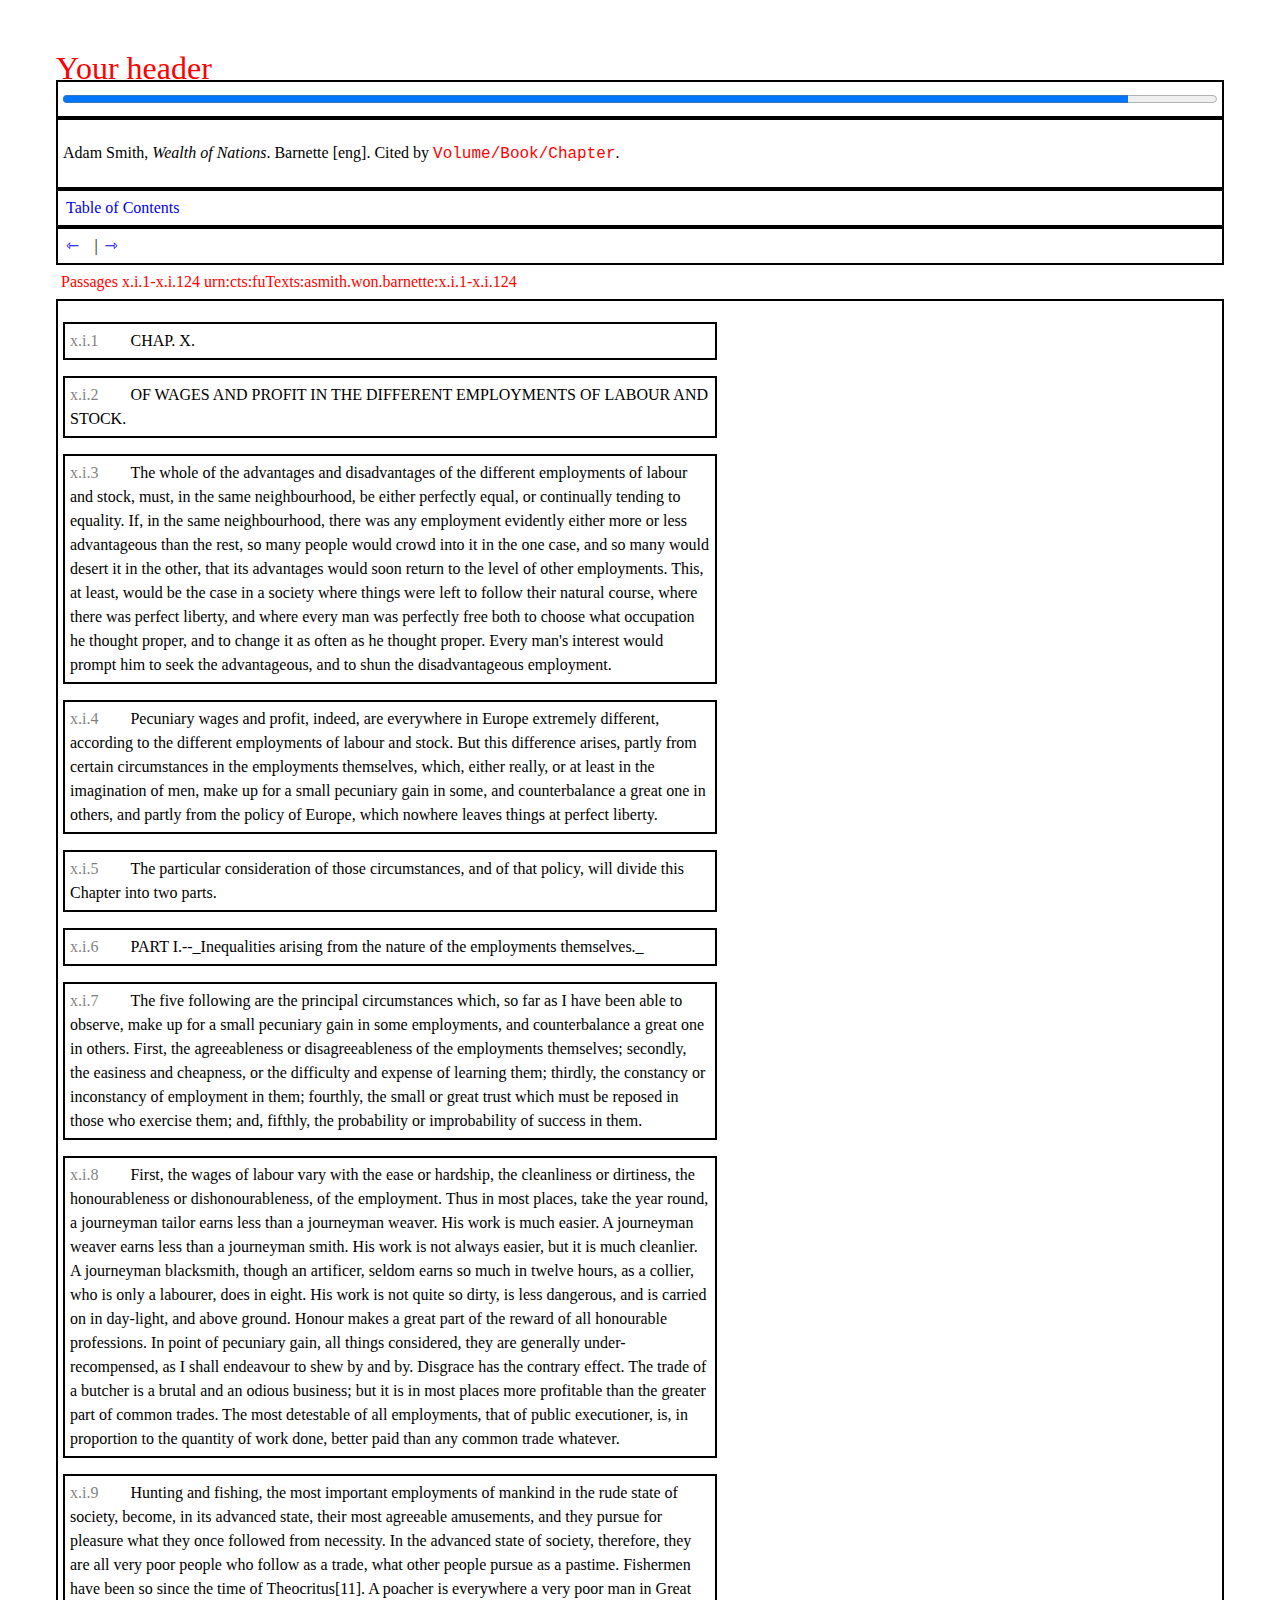
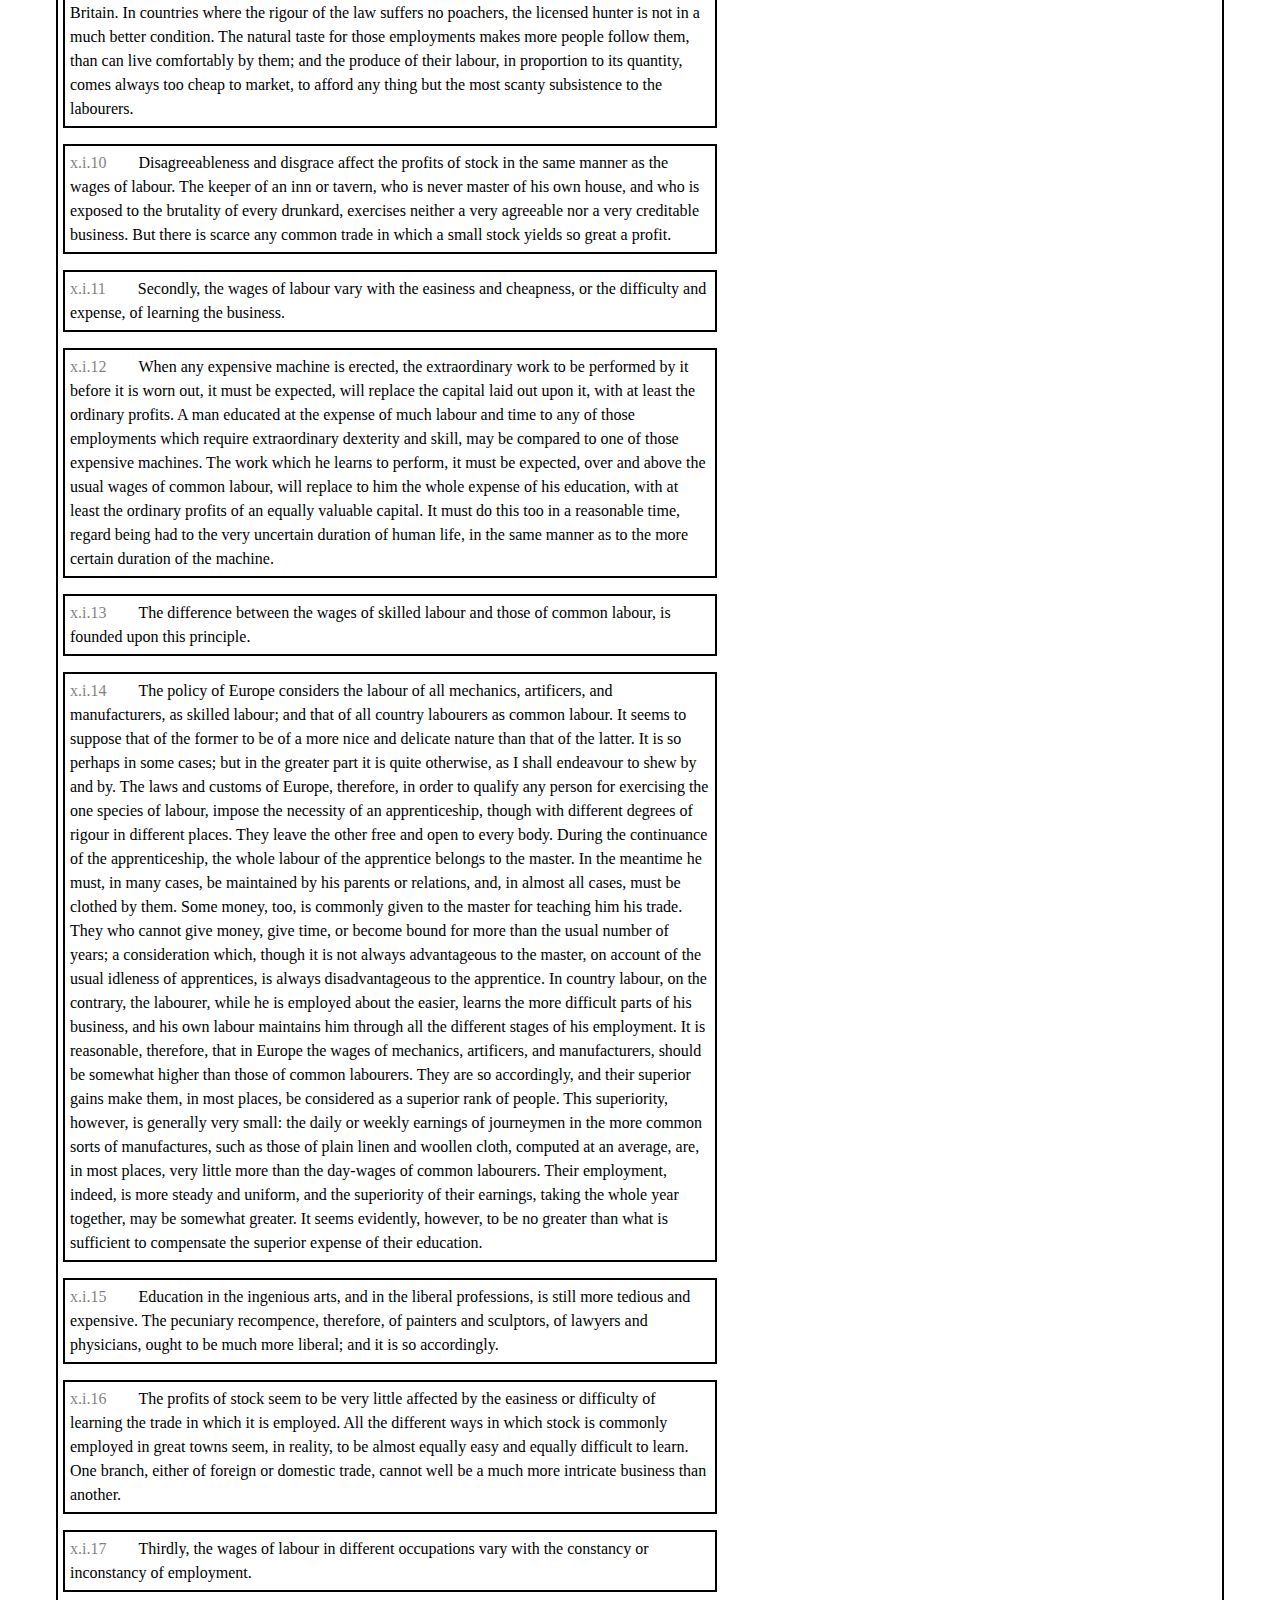
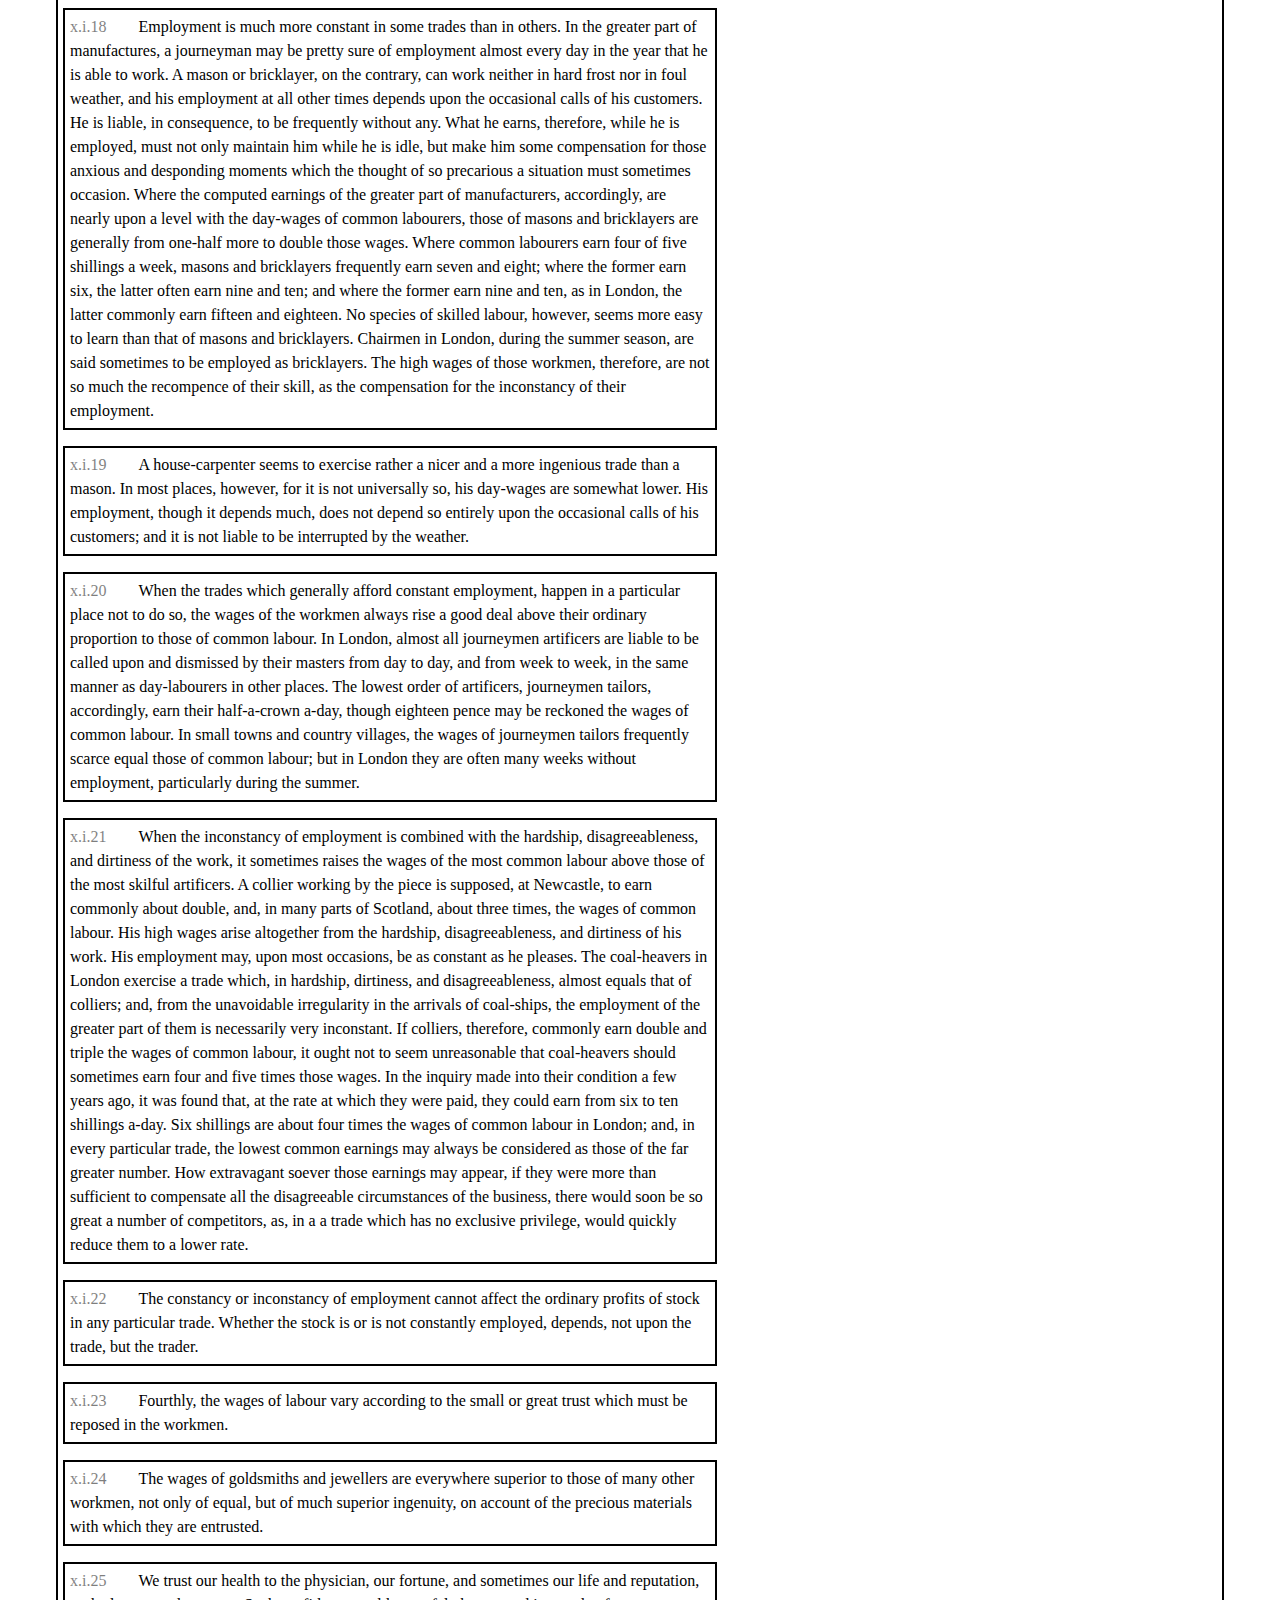
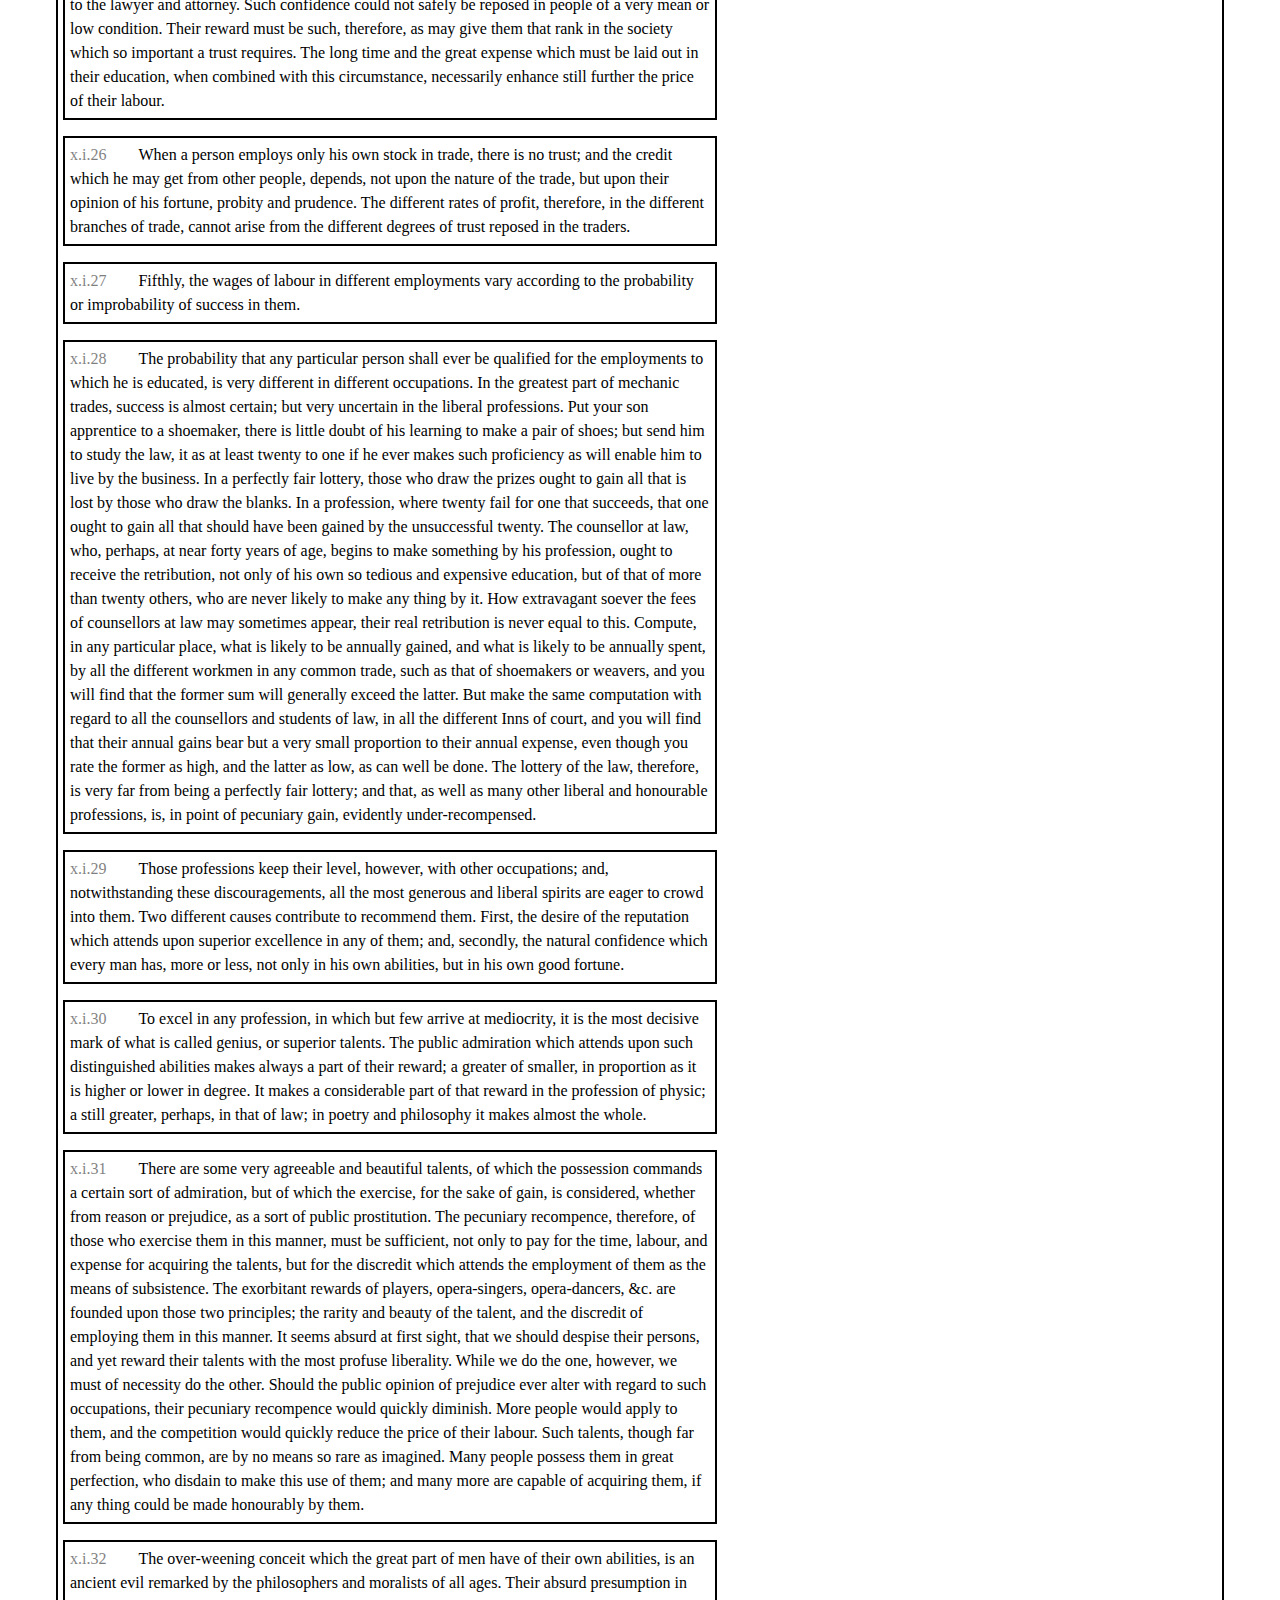
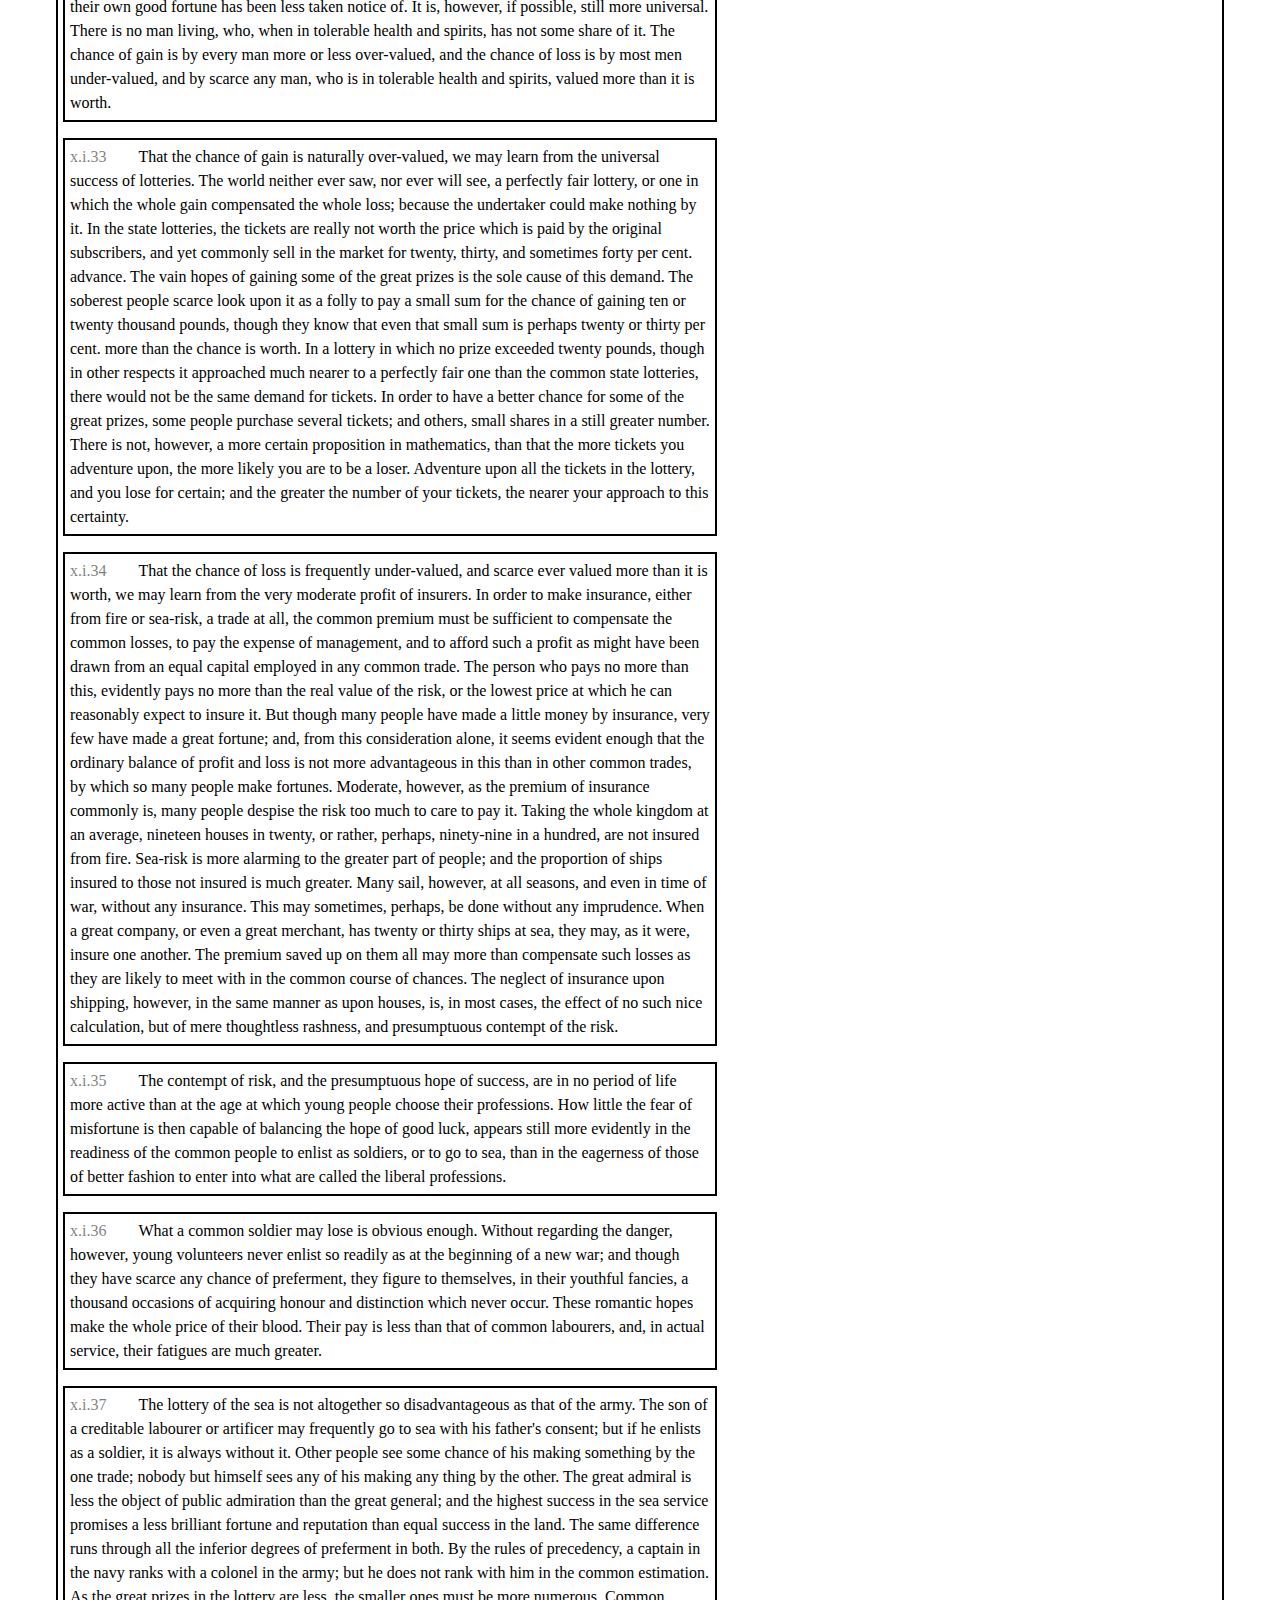
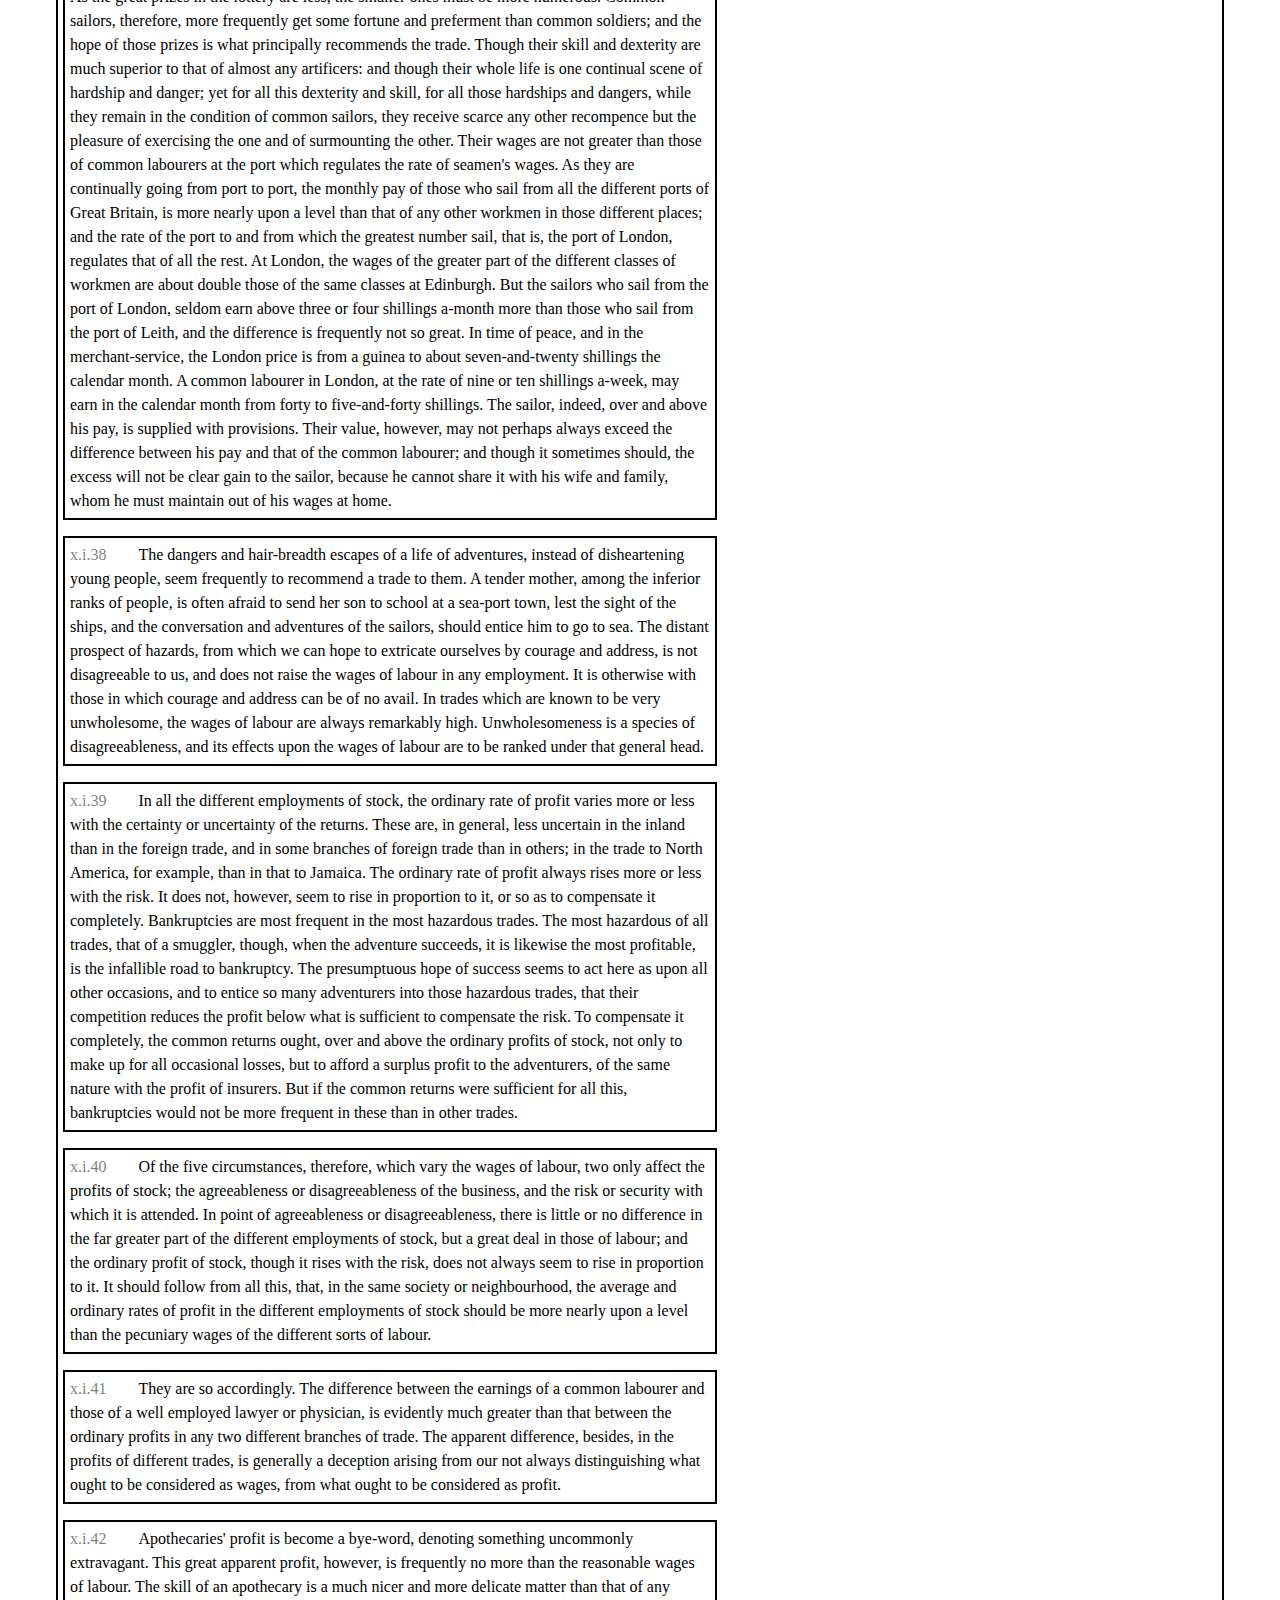
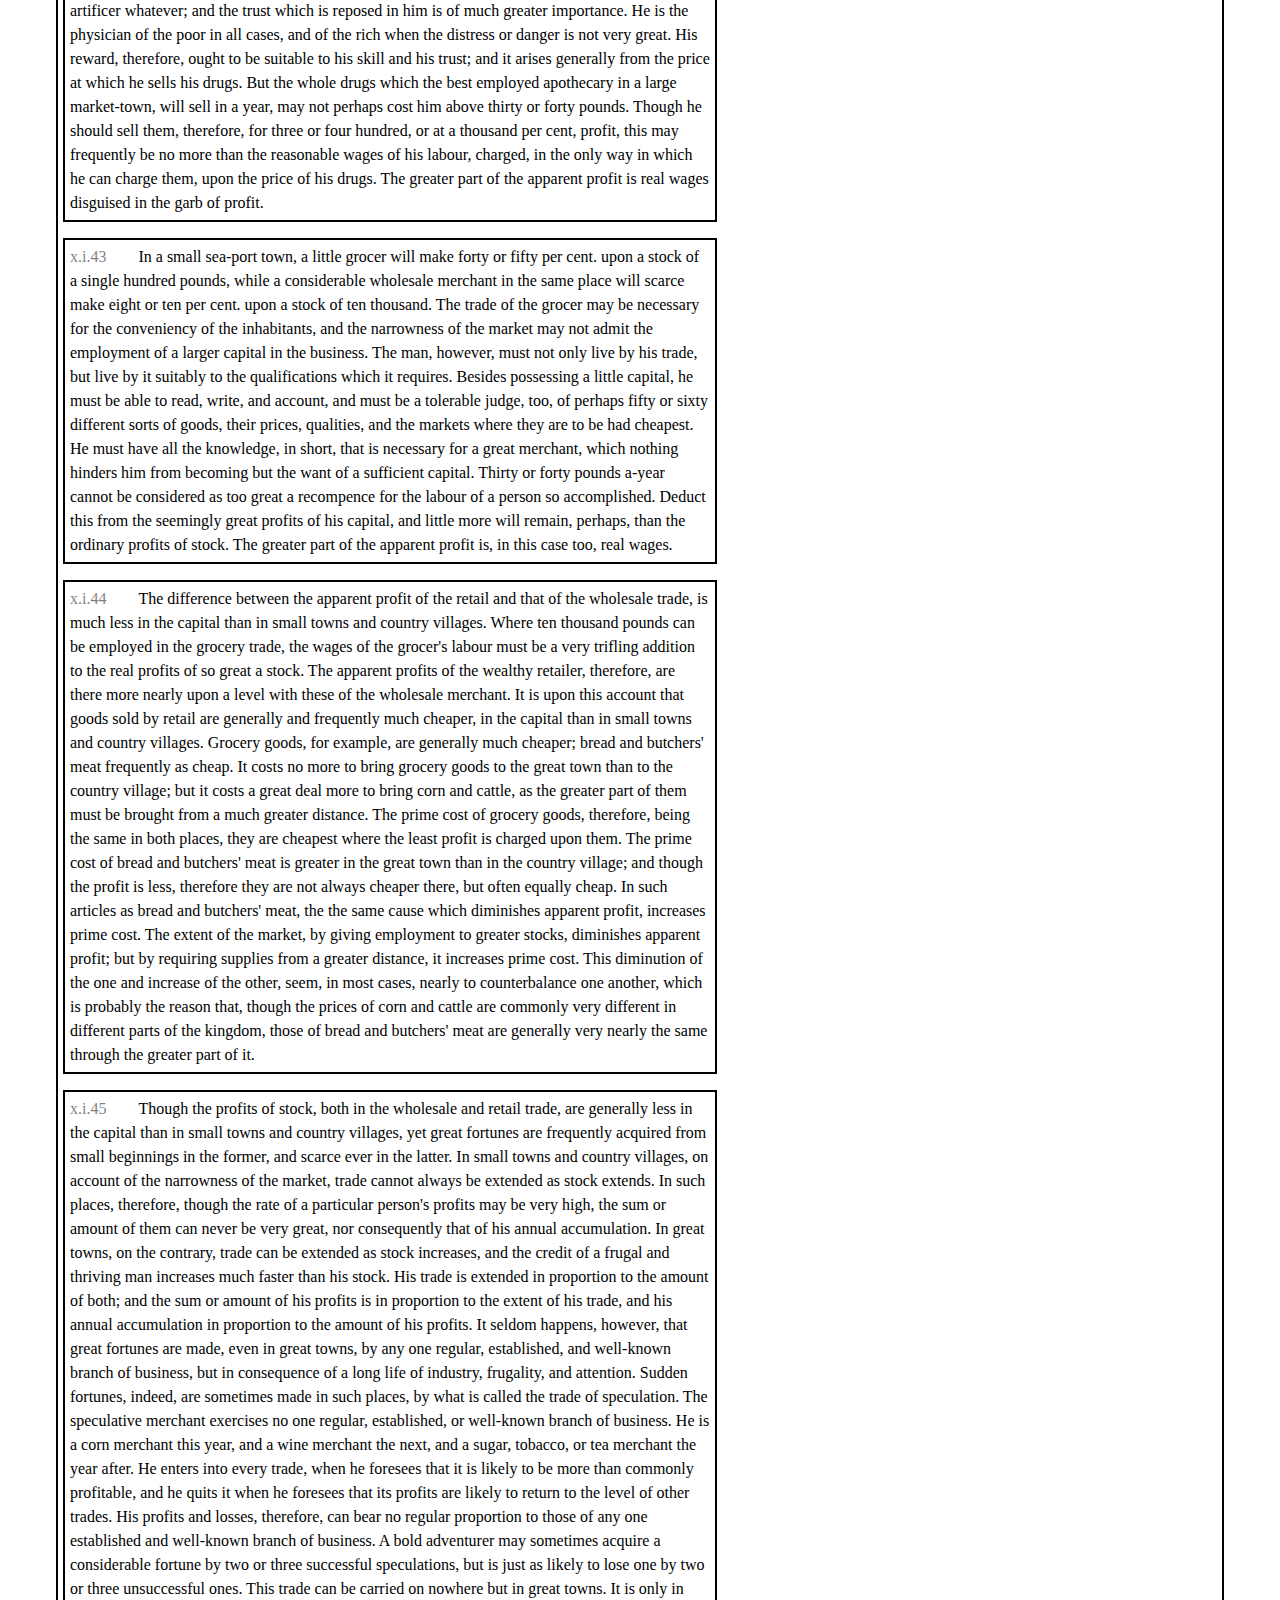
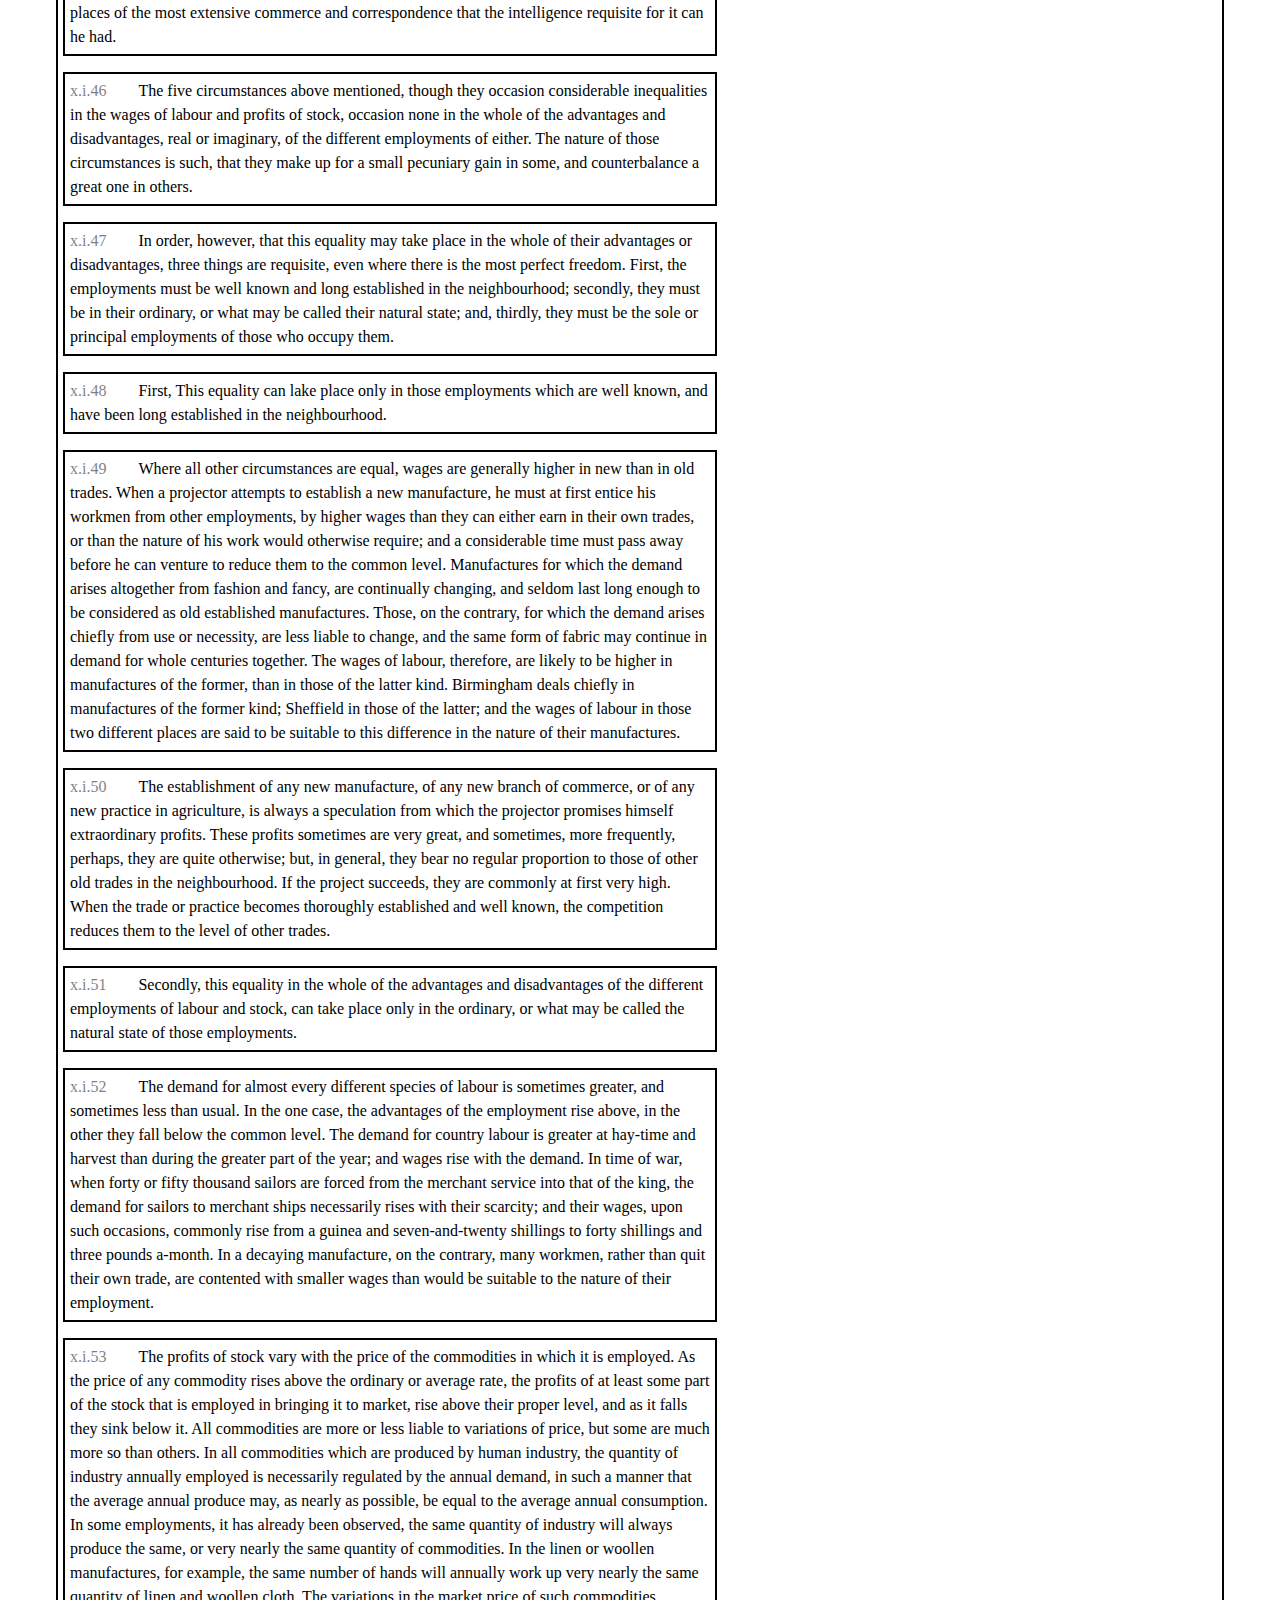
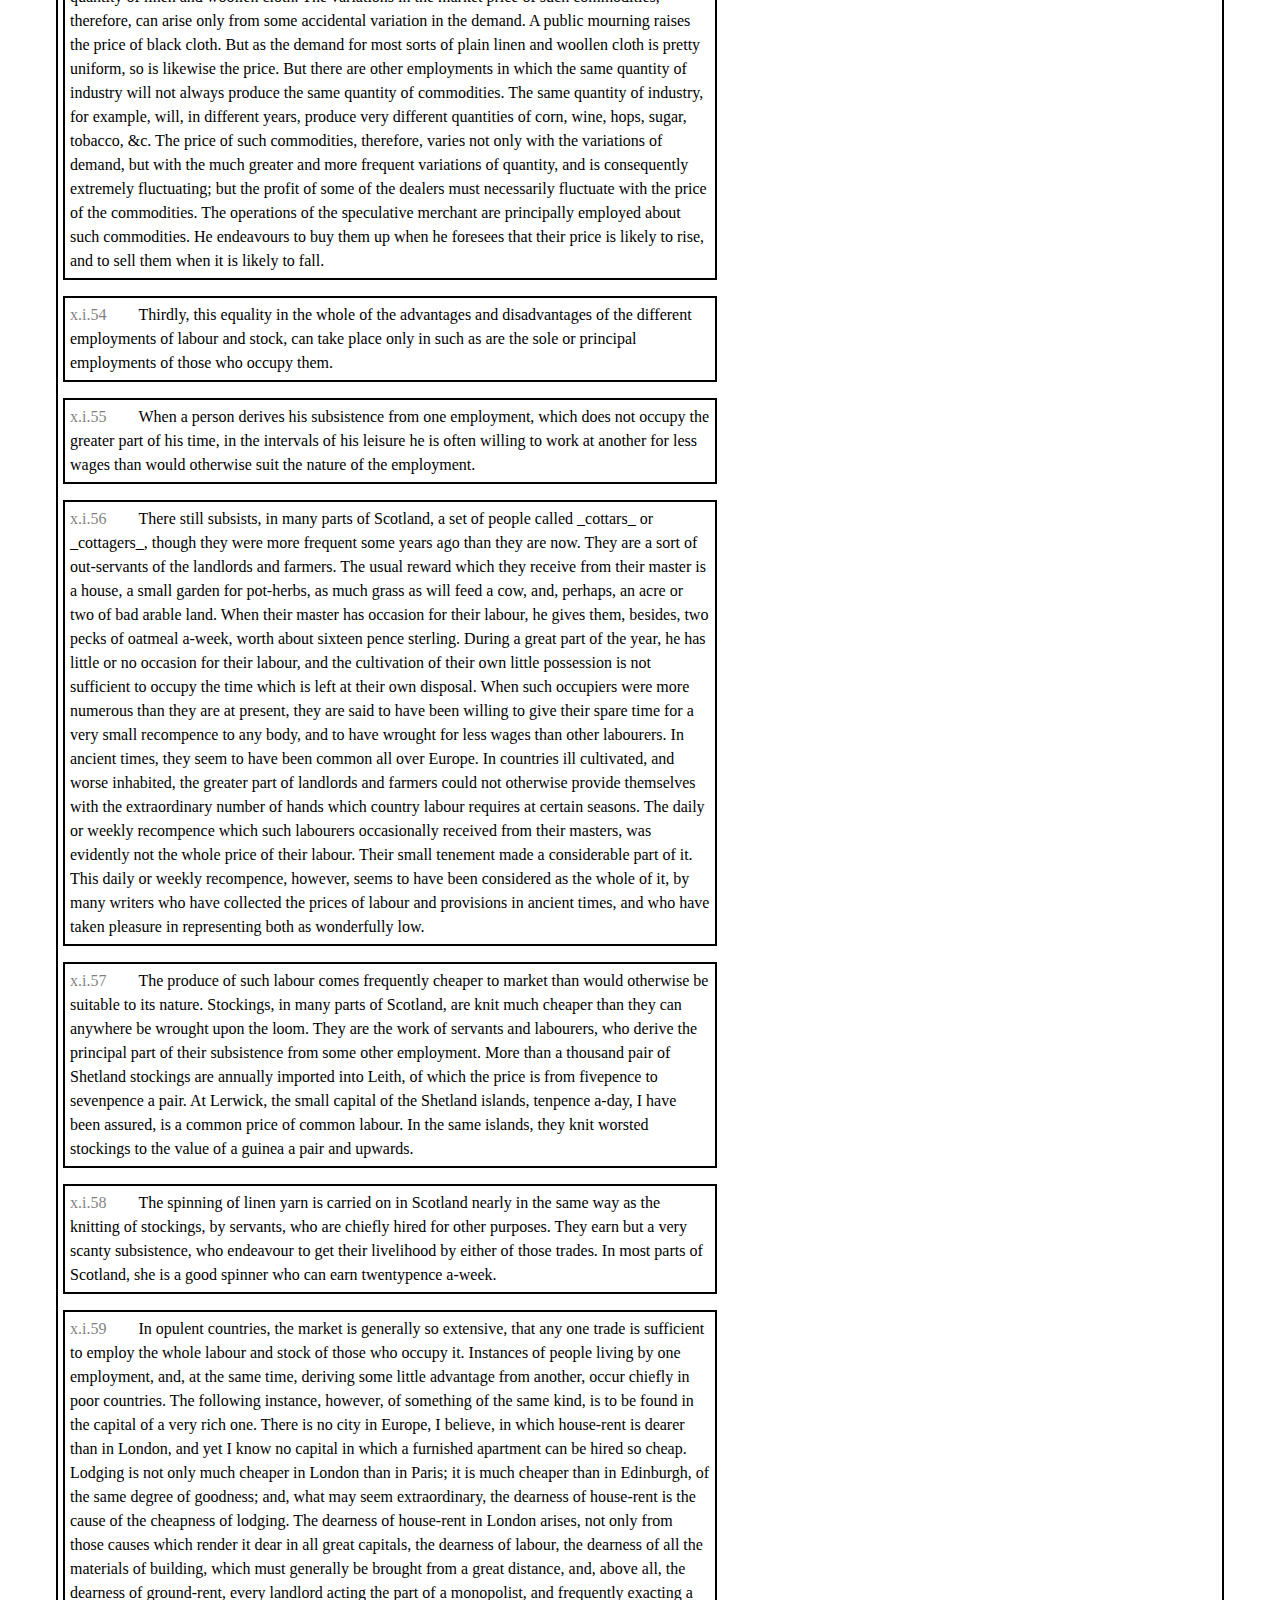
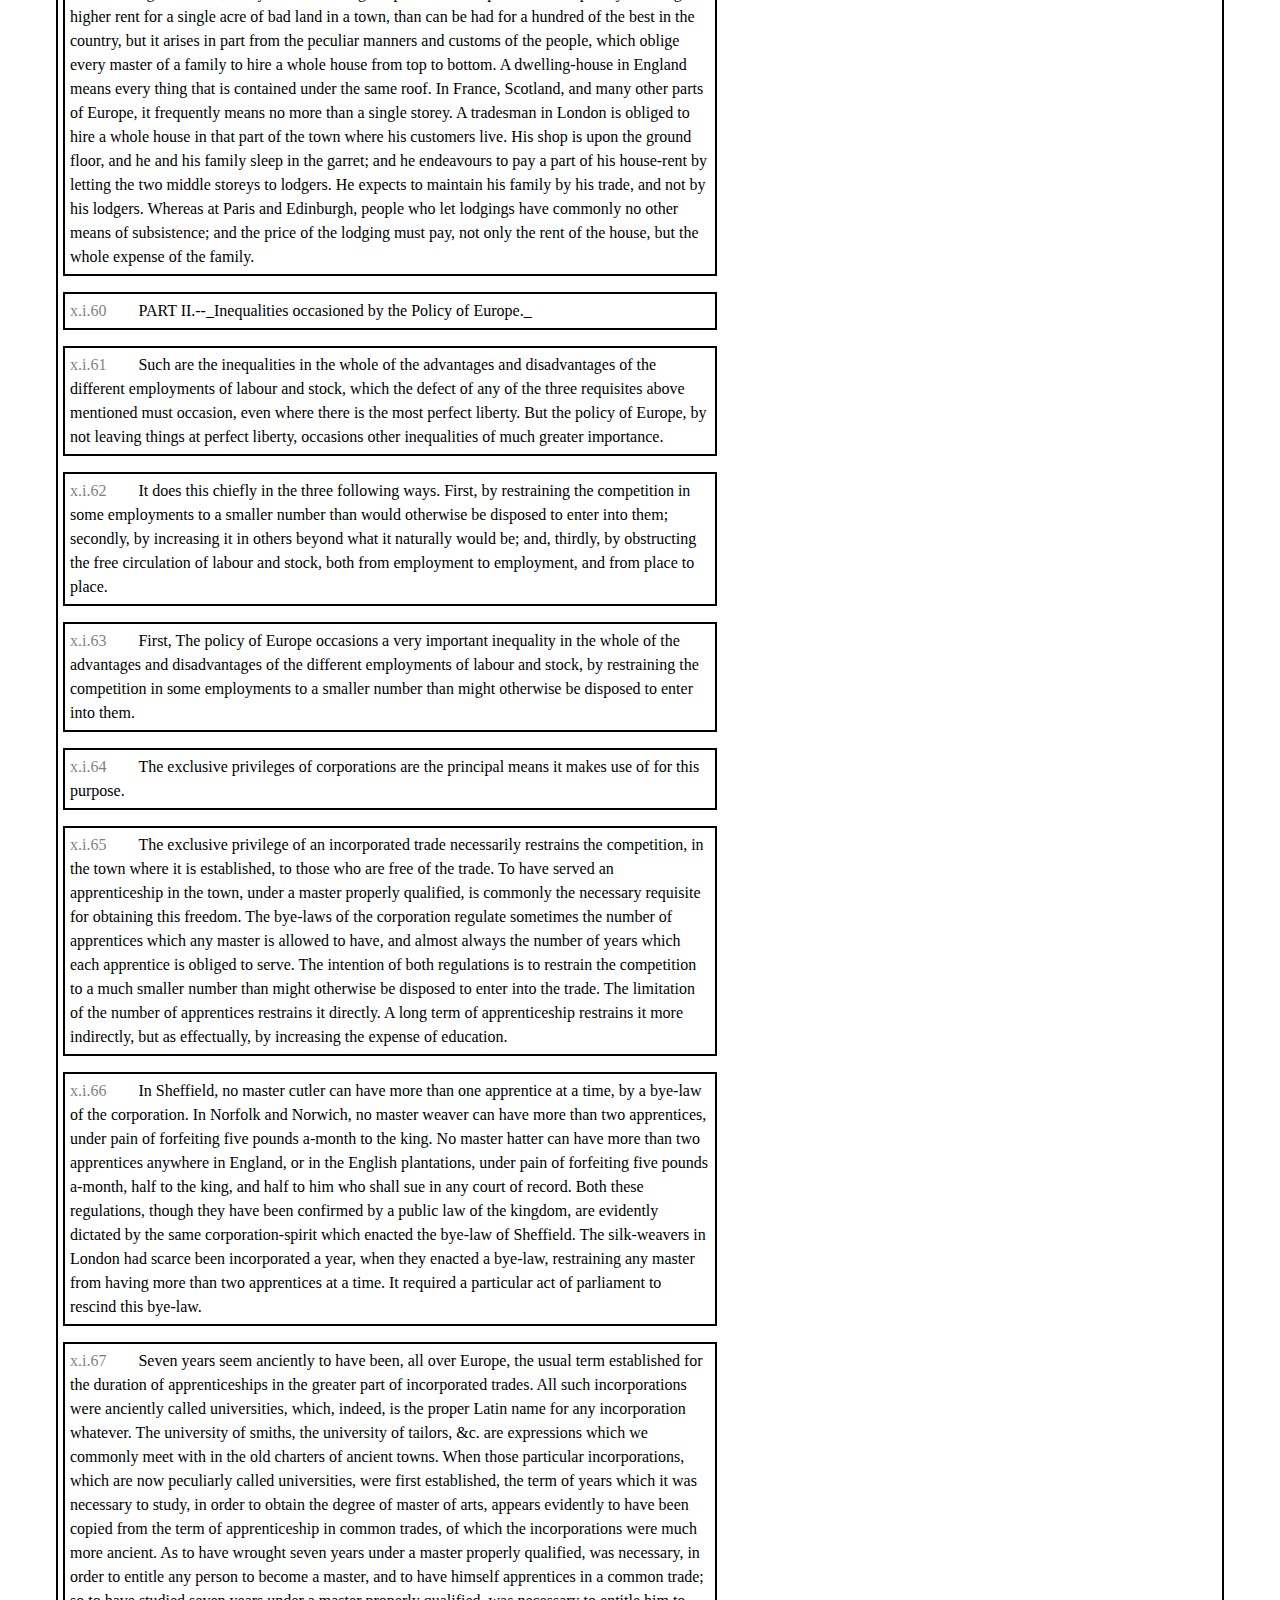
<file: html/pages/asmith_won_barnette_11.html>
<!doctype html>
			<html>
			<head>
			<title>asmith_won_barnette_11.html</title>
			<link rel="stylesheet" href="../style.css">
			<link href="https://fonts.googleapis.com/css?family=EB+Garamond:400,400i,500,500i,600,600i,700,700i,800,800i&amp;subset=cyrillic-ext,greek,greek-ext,latin-ext" rel="stylesheet">
			</head>
			<body>
			<header>Your header</header>
			<article>
			<div class="cts_progress"><progress class="cts_progress" max="13" value="12"/></div>
			
		<div class="cts_catalog">
		<p>Adam Smith, <span class="cts_workTitle">Wealth of Nations</span>. Barnette [eng]. Cited by <span class="cts_citationScheme">Volume/Book/Chapter</span>.</p>
		</div>
		
			<div class="cts_tocLink"><a href="index.html">Table of Contents</a></div>
			<div class="cts_nav"><span class="cts_prev"><a href="asmith_won_barnette_10.html"> ⇽ </a></span> | <span class="cts_next"><a href="asmith_won_barnette_12.html"> ⇾ </a></span></div>
			
						<div class="cts_corpusTitle">
							Passages x.i.1-x.i.124
							<span class="cts_ctsUrn">urn:cts:fuTexts:asmith.won.barnette:x.i.1-x.i.124</span>
						</div>
					
			<div class="cts_corpus"><div class="cts_node"><span class="cts_ref">x.i.1</span><span class="cts_passage">CHAP. X.</span></div>
<div class="cts_node"><span class="cts_ref">x.i.2</span><span class="cts_passage">OF WAGES AND PROFIT IN THE DIFFERENT EMPLOYMENTS OF LABOUR AND STOCK.</span></div>
<div class="cts_node"><span class="cts_ref">x.i.3</span><span class="cts_passage">The whole of the advantages and disadvantages of the different employments of labour and stock, must, in the same neighbourhood, be either perfectly equal, or continually tending to equality. If, in the same neighbourhood, there was any employment evidently either more or less advantageous than the rest, so many people would crowd into it in the one case, and so many would desert it in the other, that its advantages would soon return to the level of other employments. This, at least, would be the case in a society where things were left to follow their natural course, where there was perfect liberty, and where every man was perfectly free both to choose what occupation he thought proper, and to change it as often as he thought proper. Every man's interest would prompt him to seek the advantageous, and to shun the disadvantageous employment.</span></div>
<div class="cts_node"><span class="cts_ref">x.i.4</span><span class="cts_passage">Pecuniary wages and profit, indeed, are everywhere in Europe extremely different, according to the different employments of labour and stock. But this difference arises, partly from certain circumstances in the employments themselves, which, either really, or at least in the imagination of men, make up for a small pecuniary gain in some, and counterbalance a great one in others, and partly from the policy of Europe, which nowhere leaves things at perfect liberty.</span></div>
<div class="cts_node"><span class="cts_ref">x.i.5</span><span class="cts_passage">The particular consideration of those circumstances, and of that policy, will divide this Chapter into two parts.</span></div>
<div class="cts_node"><span class="cts_ref">x.i.6</span><span class="cts_passage">PART I.--_Inequalities arising from the nature of the employments themselves._</span></div>
<div class="cts_node"><span class="cts_ref">x.i.7</span><span class="cts_passage">The five following are the principal circumstances which, so far as I have been able to observe, make up for a small pecuniary gain in some employments, and counterbalance a great one in others. First, the agreeableness or disagreeableness of the employments themselves; secondly, the easiness and cheapness, or the difficulty and expense of learning them; thirdly, the constancy or inconstancy of employment in them; fourthly, the small or great trust which must be reposed in those who exercise them; and, fifthly, the probability or improbability of success in them.</span></div>
<div class="cts_node"><span class="cts_ref">x.i.8</span><span class="cts_passage">First, the wages of labour vary with the ease or hardship, the cleanliness or dirtiness, the honourableness or dishonourableness, of the employment. Thus in most places, take the year round, a journeyman tailor earns less than a journeyman weaver. His work is much easier. A journeyman weaver earns less than a journeyman smith. His work is not always easier, but it is much cleanlier. A journeyman blacksmith, though an artificer, seldom earns so much in twelve hours, as a collier, who is only a labourer, does in eight. His work is not quite so dirty, is less dangerous, and is carried on in day-light, and above ground. Honour makes a great part of the reward of all honourable professions. In point of pecuniary gain, all things considered, they are generally under-recompensed, as I shall endeavour to shew by and by. Disgrace has the contrary effect. The trade of a butcher is a brutal and an odious business; but it is in most places more profitable than the greater part of common trades. The most detestable of all employments, that of public executioner, is, in proportion to the quantity of work done, better paid than any common trade whatever.</span></div>
<div class="cts_node"><span class="cts_ref">x.i.9</span><span class="cts_passage">Hunting and fishing, the most important employments of mankind in the rude state of society, become, in its advanced state, their most agreeable amusements, and they pursue for pleasure what they once followed from necessity. In the advanced state of society, therefore, they are all very poor people who follow as a trade, what other people pursue as a pastime. Fishermen have been so since the time of Theocritus[11]. A poacher is everywhere a very poor man in Great Britain. In countries where the rigour of the law suffers no poachers, the licensed hunter is not in a much better condition. The natural taste for those employments makes more people follow them, than can live comfortably by them; and the produce of their labour, in proportion to its quantity, comes always too cheap to market, to afford any thing but the most scanty subsistence to the labourers.</span></div>
<div class="cts_node"><span class="cts_ref">x.i.10</span><span class="cts_passage">Disagreeableness and disgrace affect the profits of stock in the same manner as the wages of labour. The keeper of an inn or tavern, who is never master of his own house, and who is exposed to the brutality of every drunkard, exercises neither a very agreeable nor a very creditable business. But there is scarce any common trade in which a small stock yields so great a profit.</span></div>
<div class="cts_node"><span class="cts_ref">x.i.11</span><span class="cts_passage">Secondly, the wages of labour vary with the easiness and cheapness, or the difficulty and expense, of learning the business.</span></div>
<div class="cts_node"><span class="cts_ref">x.i.12</span><span class="cts_passage">When any expensive machine is erected, the extraordinary work to be performed by it before it is worn out, it must be expected, will replace the capital laid out upon it, with at least the ordinary profits. A man educated at the expense of much labour and time to any of those employments which require extraordinary dexterity and skill, may be compared to one of those expensive machines. The work which he learns to perform, it must be expected, over and above the usual wages of common labour, will replace to him the whole expense of his education, with at least the ordinary profits of an equally valuable capital. It must do this too in a reasonable time, regard being had to the very uncertain duration of human life, in the same manner as to the more certain duration of the machine.</span></div>
<div class="cts_node"><span class="cts_ref">x.i.13</span><span class="cts_passage">The difference between the wages of skilled labour and those of common labour, is founded upon this principle.</span></div>
<div class="cts_node"><span class="cts_ref">x.i.14</span><span class="cts_passage">The policy of Europe considers the labour of all mechanics, artificers, and manufacturers, as skilled labour; and that of all country labourers as common labour. It seems to suppose that of the former to be of a more nice and delicate nature than that of the latter. It is so perhaps in some cases; but in the greater part it is quite otherwise, as I shall endeavour to shew by and by. The laws and customs of Europe, therefore, in order to qualify any person for exercising the one species of labour, impose the necessity of an apprenticeship, though with different degrees of rigour in different places. They leave the other free and open to every body. During the continuance of the apprenticeship, the whole labour of the apprentice belongs to the master. In the meantime he must, in many cases, be maintained by his parents or relations, and, in almost all cases, must be clothed by them. Some money, too, is commonly given to the master for teaching him his trade. They who cannot give money, give time, or become bound for more than the usual number of years; a consideration which, though it is not always advantageous to the master, on account of the usual idleness of apprentices, is always disadvantageous to the apprentice. In country labour, on the contrary, the labourer, while he is employed about the easier, learns the more difficult parts of his business, and his own labour maintains him through all the different stages of his employment. It is reasonable, therefore, that in Europe the wages of mechanics, artificers, and manufacturers, should be somewhat higher than those of common labourers. They are so accordingly, and their superior gains make them, in most places, be considered as a superior rank of people. This superiority, however, is generally very small: the daily or weekly earnings of journeymen in the more common sorts of manufactures, such as those of plain linen and woollen cloth, computed at an average, are, in most places, very little more than the day-wages of common labourers. Their employment, indeed, is more steady and uniform, and the superiority of their earnings, taking the whole year together, may be somewhat greater. It seems evidently, however, to be no greater than what is sufficient to compensate the superior expense of their education.</span></div>
<div class="cts_node"><span class="cts_ref">x.i.15</span><span class="cts_passage">Education in the ingenious arts, and in the liberal professions, is still more tedious and expensive. The pecuniary recompence, therefore, of painters and sculptors, of lawyers and physicians, ought to be much more liberal; and it is so accordingly.</span></div>
<div class="cts_node"><span class="cts_ref">x.i.16</span><span class="cts_passage">The profits of stock seem to be very little affected by the easiness or difficulty of learning the trade in which it is employed. All the different ways in which stock is commonly employed in great towns seem, in reality, to be almost equally easy and equally difficult to learn. One branch, either of foreign or domestic trade, cannot well be a much more intricate business than another.</span></div>
<div class="cts_node"><span class="cts_ref">x.i.17</span><span class="cts_passage">Thirdly, the wages of labour in different occupations vary with the constancy or inconstancy of employment.</span></div>
<div class="cts_node"><span class="cts_ref">x.i.18</span><span class="cts_passage">Employment is much more constant in some trades than in others. In the greater part of manufactures, a journeyman may be pretty sure of employment almost every day in the year that he is able to work. A mason or bricklayer, on the contrary, can work neither in hard frost nor in foul weather, and his employment at all other times depends upon the occasional calls of his customers. He is liable, in consequence, to be frequently without any. What he earns, therefore, while he is employed, must not only maintain him while he is idle, but make him some compensation for those anxious and desponding moments which the thought of so precarious a situation must sometimes occasion. Where the computed earnings of the greater part of manufacturers, accordingly, are nearly upon a level with the day-wages of common labourers, those of masons and bricklayers are generally from one-half more to double those wages. Where common labourers earn four of five shillings a week, masons and bricklayers frequently earn seven and eight; where the former earn six, the latter often earn nine and ten; and where the former earn nine and ten, as in London, the latter commonly earn fifteen and eighteen. No species of skilled labour, however, seems more easy to learn than that of masons and bricklayers. Chairmen in London, during the summer season, are said sometimes to be employed as bricklayers. The high wages of those workmen, therefore, are not so much the recompence of their skill, as the compensation for the inconstancy of their employment.</span></div>
<div class="cts_node"><span class="cts_ref">x.i.19</span><span class="cts_passage">A house-carpenter seems to exercise rather a nicer and a more ingenious trade than a mason. In most places, however, for it is not universally so, his day-wages are somewhat lower. His employment, though it depends much, does not depend so entirely upon the occasional calls of his customers; and it is not liable to be interrupted by the weather.</span></div>
<div class="cts_node"><span class="cts_ref">x.i.20</span><span class="cts_passage">When the trades which generally afford constant employment, happen in a particular place not to do so, the wages of the workmen always rise a good deal above their ordinary proportion to those of common labour. In London, almost all journeymen artificers are liable to be called upon and dismissed by their masters from day to day, and from week to week, in the same manner as day-labourers in other places. The lowest order of artificers, journeymen tailors, accordingly, earn their half-a-crown a-day, though eighteen pence may be reckoned the wages of common labour. In small towns and country villages, the wages of journeymen tailors frequently scarce equal those of common labour; but in London they are often many weeks without employment, particularly during the summer.</span></div>
<div class="cts_node"><span class="cts_ref">x.i.21</span><span class="cts_passage">When the inconstancy of employment is combined with the hardship, disagreeableness, and dirtiness of the work, it sometimes raises the wages of the most common labour above those of the most skilful artificers. A collier working by the piece is supposed, at Newcastle, to earn commonly about double, and, in many parts of Scotland, about three times, the wages of common labour. His high wages arise altogether from the hardship, disagreeableness, and dirtiness of his work. His employment may, upon most occasions, be as constant as he pleases. The coal-heavers in London exercise a trade which, in hardship, dirtiness, and disagreeableness, almost equals that of colliers; and, from the unavoidable irregularity in the arrivals of coal-ships, the employment of the greater part of them is necessarily very inconstant. If colliers, therefore, commonly earn double and triple the wages of common labour, it ought not to seem unreasonable that coal-heavers should sometimes earn four and five times those wages. In the inquiry made into their condition a few years ago, it was found that, at the rate at which they were paid, they could earn from six to ten shillings a-day. Six shillings are about four times the wages of common labour in London; and, in every particular trade, the lowest common earnings may always be considered as those of the far greater number. How extravagant soever those earnings may appear, if they were more than sufficient to compensate all the disagreeable circumstances of the business, there would soon be so great a number of competitors, as, in a a trade which has no exclusive privilege, would quickly reduce them to a lower rate.</span></div>
<div class="cts_node"><span class="cts_ref">x.i.22</span><span class="cts_passage">The constancy or inconstancy of employment cannot affect the ordinary profits of stock in any particular trade. Whether the stock is or is not constantly employed, depends, not upon the trade, but the trader.</span></div>
<div class="cts_node"><span class="cts_ref">x.i.23</span><span class="cts_passage">Fourthly, the wages of labour vary according to the small or great trust which must be reposed in the workmen.</span></div>
<div class="cts_node"><span class="cts_ref">x.i.24</span><span class="cts_passage">The wages of goldsmiths and jewellers are everywhere superior to those of many other workmen, not only of equal, but of much superior ingenuity, on account of the precious materials with which they are entrusted.</span></div>
<div class="cts_node"><span class="cts_ref">x.i.25</span><span class="cts_passage">We trust our health to the physician, our fortune, and sometimes our life and reputation, to the lawyer and attorney. Such confidence could not safely be reposed in people of a very mean or low condition. Their reward must be such, therefore, as may give them that rank in the society which so important a trust requires. The long time and the great expense which must be laid out in their education, when combined with this circumstance, necessarily enhance still further the price of their labour.</span></div>
<div class="cts_node"><span class="cts_ref">x.i.26</span><span class="cts_passage">When a person employs only his own stock in trade, there is no trust; and the credit which he may get from other people, depends, not upon the nature of the trade, but upon their opinion of his fortune, probity and prudence. The different rates of profit, therefore, in the different branches of trade, cannot arise from the different degrees of trust reposed in the traders.</span></div>
<div class="cts_node"><span class="cts_ref">x.i.27</span><span class="cts_passage">Fifthly, the wages of labour in different employments vary according to the probability or improbability of success in them.</span></div>
<div class="cts_node"><span class="cts_ref">x.i.28</span><span class="cts_passage">The probability that any particular person shall ever be qualified for the employments to which he is educated, is very different in different occupations. In the greatest part of mechanic trades, success is almost certain; but very uncertain in the liberal professions. Put your son apprentice to a shoemaker, there is little doubt of his learning to make a pair of shoes; but send him to study the law, it as at least twenty to one if he ever makes such proficiency as will enable him to live by the business. In a perfectly fair lottery, those who draw the prizes ought to gain all that is lost by those who draw the blanks. In a profession, where twenty fail for one that succeeds, that one ought to gain all that should have been gained by the unsuccessful twenty. The counsellor at law, who, perhaps, at near forty years of age, begins to make something by his profession, ought to receive the retribution, not only of his own so tedious and expensive education, but of that of more than twenty others, who are never likely to make any thing by it. How extravagant soever the fees of counsellors at law may sometimes appear, their real retribution is never equal to this. Compute, in any particular place, what is likely to be annually gained, and what is likely to be annually spent, by all the different workmen in any common trade, such as that of shoemakers or weavers, and you will find that the former sum will generally exceed the latter. But make the same computation with regard to all the counsellors and students of law, in all the different Inns of court, and you will find that their annual gains bear but a very small proportion to their annual expense, even though you rate the former as high, and the latter as low, as can well be done. The lottery of the law, therefore, is very far from being a perfectly fair lottery; and that, as well as many other liberal and honourable professions, is, in point of pecuniary gain, evidently under-recompensed.</span></div>
<div class="cts_node"><span class="cts_ref">x.i.29</span><span class="cts_passage">Those professions keep their level, however, with other occupations; and, notwithstanding these discouragements, all the most generous and liberal spirits are eager to crowd into them. Two different causes contribute to recommend them. First, the desire of the reputation which attends upon superior excellence in any of them; and, secondly, the natural confidence which every man has, more or less, not only in his own abilities, but in his own good fortune.</span></div>
<div class="cts_node"><span class="cts_ref">x.i.30</span><span class="cts_passage">To excel in any profession, in which but few arrive at mediocrity, it is the most decisive mark of what is called genius, or superior talents. The public admiration which attends upon such distinguished abilities makes always a part of their reward; a greater of smaller, in proportion as it is higher or lower in degree. It makes a considerable part of that reward in the profession of physic; a still greater, perhaps, in that of law; in poetry and philosophy it makes almost the whole.</span></div>
<div class="cts_node"><span class="cts_ref">x.i.31</span><span class="cts_passage">There are some very agreeable and beautiful talents, of which the possession commands a certain sort of admiration, but of which the exercise, for the sake of gain, is considered, whether from reason or prejudice, as a sort of public prostitution. The pecuniary recompence, therefore, of those who exercise them in this manner, must be sufficient, not only to pay for the time, labour, and expense for acquiring the talents, but for the discredit which attends the employment of them as the means of subsistence. The exorbitant rewards of players, opera-singers, opera-dancers, &c. are founded upon those two principles; the rarity and beauty of the talent, and the discredit of employing them in this manner. It seems absurd at first sight, that we should despise their persons, and yet reward their talents with the most profuse liberality. While we do the one, however, we must of necessity do the other. Should the public opinion of prejudice ever alter with regard to such occupations, their pecuniary recompence would quickly diminish. More people would apply to them, and the competition would quickly reduce the price of their labour. Such talents, though far from being common, are by no means so rare as imagined. Many people possess them in great perfection, who disdain to make this use of them; and many more are capable of acquiring them, if any thing could be made honourably by them.</span></div>
<div class="cts_node"><span class="cts_ref">x.i.32</span><span class="cts_passage">The over-weening conceit which the great part of men have of their own abilities, is an ancient evil remarked by the philosophers and moralists of all ages. Their absurd presumption in their own good fortune has been less taken notice of. It is, however, if possible, still more universal. There is no man living, who, when in tolerable health and spirits, has not some share of it. The chance of gain is by every man more or less over-valued, and the chance of loss is by most men under-valued, and by scarce any man, who is in tolerable health and spirits, valued more than it is worth.</span></div>
<div class="cts_node"><span class="cts_ref">x.i.33</span><span class="cts_passage">That the chance of gain is naturally over-valued, we may learn from the universal success of lotteries. The world neither ever saw, nor ever will see, a perfectly fair lottery, or one in which the whole gain compensated the whole loss; because the undertaker could make nothing by it. In the state lotteries, the tickets are really not worth the price which is paid by the original subscribers, and yet commonly sell in the market for twenty, thirty, and sometimes forty per cent. advance. The vain hopes of gaining some of the great prizes is the sole cause of this demand. The soberest people scarce look upon it as a folly to pay a small sum for the chance of gaining ten or twenty thousand pounds, though they know that even that small sum is perhaps twenty or thirty per cent. more than the chance is worth. In a lottery in which no prize exceeded twenty pounds, though in other respects it approached much nearer to a perfectly fair one than the common state lotteries, there would not be the same demand for tickets. In order to have a better chance for some of the great prizes, some people purchase several tickets; and others, small shares in a still greater number. There is not, however, a more certain proposition in mathematics, than that the more tickets you adventure upon, the more likely you are to be a loser. Adventure upon all the tickets in the lottery, and you lose for certain; and the greater the number of your tickets, the nearer your approach to this certainty.</span></div>
<div class="cts_node"><span class="cts_ref">x.i.34</span><span class="cts_passage">That the chance of loss is frequently under-valued, and scarce ever valued more than it is worth, we may learn from the very moderate profit of insurers. In order to make insurance, either from fire or sea-risk, a trade at all, the common premium must be sufficient to compensate the common losses, to pay the expense of management, and to afford such a profit as might have been drawn from an equal capital employed in any common trade. The person who pays no more than this, evidently pays no more than the real value of the risk, or the lowest price at which he can reasonably expect to insure it. But though many people have made a little money by insurance, very few have made a great fortune; and, from this consideration alone, it seems evident enough that the ordinary balance of profit and loss is not more advantageous in this than in other common trades, by which so many people make fortunes. Moderate, however, as the premium of insurance commonly is, many people despise the risk too much to care to pay it. Taking the whole kingdom at an average, nineteen houses in twenty, or rather, perhaps, ninety-nine in a hundred, are not insured from fire. Sea-risk is more alarming to the greater part of people; and the proportion of ships insured to those not insured is much greater. Many sail, however, at all seasons, and even in time of war, without any insurance. This may sometimes, perhaps, be done without any imprudence. When a great company, or even a great merchant, has twenty or thirty ships at sea, they may, as it were, insure one another. The premium saved up on them all may more than compensate such losses as they are likely to meet with in the common course of chances. The neglect of insurance upon shipping, however, in the same manner as upon houses, is, in most cases, the effect of no such nice calculation, but of mere thoughtless rashness, and presumptuous contempt of the risk.</span></div>
<div class="cts_node"><span class="cts_ref">x.i.35</span><span class="cts_passage">The contempt of risk, and the presumptuous hope of success, are in no period of life more active than at the age at which young people choose their professions. How little the fear of misfortune is then capable of balancing the hope of good luck, appears still more evidently in the readiness of the common people to enlist as soldiers, or to go to sea, than in the eagerness of those of better fashion to enter into what are called the liberal professions.</span></div>
<div class="cts_node"><span class="cts_ref">x.i.36</span><span class="cts_passage">What a common soldier may lose is obvious enough. Without regarding the danger, however, young volunteers never enlist so readily as at the beginning of a new war; and though they have scarce any chance of preferment, they figure to themselves, in their youthful fancies, a thousand occasions of acquiring honour and distinction which never occur. These romantic hopes make the whole price of their blood. Their pay is less than that of common labourers, and, in actual service, their fatigues are much greater.</span></div>
<div class="cts_node"><span class="cts_ref">x.i.37</span><span class="cts_passage">The lottery of the sea is not altogether so disadvantageous as that of the army. The son of a creditable labourer or artificer may frequently go to sea with his father's consent; but if he enlists as a soldier, it is always without it. Other people see some chance of his making something by the one trade; nobody but himself sees any of his making any thing by the other. The great admiral is less the object of public admiration than the great general; and the highest success in the sea service promises a less brilliant fortune and reputation than equal success in the land. The same difference runs through all the inferior degrees of preferment in both. By the rules of precedency, a captain in the navy ranks with a colonel in the army; but he does not rank with him in the common estimation. As the great prizes in the lottery are less, the smaller ones must be more numerous. Common sailors, therefore, more frequently get some fortune and preferment than common soldiers; and the hope of those prizes is what principally recommends the trade. Though their skill and dexterity are much superior to that of almost any artificers: and though their whole life is one continual scene of hardship and danger; yet for all this dexterity and skill, for all those hardships and dangers, while they remain in the condition of common sailors, they receive scarce any other recompence but the pleasure of exercising the one and of surmounting the other. Their wages are not greater than those of common labourers at the port which regulates the rate of seamen's wages. As they are continually going from port to port, the monthly pay of those who sail from all the different ports of Great Britain, is more nearly upon a level than that of any other workmen in those different places; and the rate of the port to and from which the greatest number sail, that is, the port of London, regulates that of all the rest. At London, the wages of the greater part of the different classes of workmen are about double those of the same classes at Edinburgh. But the sailors who sail from the port of London, seldom earn above three or four shillings a-month more than those who sail from the port of Leith, and the difference is frequently not so great. In time of peace, and in the merchant-service, the London price is from a guinea to about seven-and-twenty shillings the calendar month. A common labourer in London, at the rate of nine or ten shillings a-week, may earn in the calendar month from forty to five-and-forty shillings. The sailor, indeed, over and above his pay, is supplied with provisions. Their value, however, may not perhaps always exceed the difference between his pay and that of the common labourer; and though it sometimes should, the excess will not be clear gain to the sailor, because he cannot share it with his wife and family, whom he must maintain out of his wages at home.</span></div>
<div class="cts_node"><span class="cts_ref">x.i.38</span><span class="cts_passage">The dangers and hair-breadth escapes of a life of adventures, instead of disheartening young people, seem frequently to recommend a trade to them. A tender mother, among the inferior ranks of people, is often afraid to send her son to school at a sea-port town, lest the sight of the ships, and the conversation and adventures of the sailors, should entice him to go to sea. The distant prospect of hazards, from which we can hope to extricate ourselves by courage and address, is not disagreeable to us, and does not raise the wages of labour in any employment. It is otherwise with those in which courage and address can be of no avail. In trades which are known to be very unwholesome, the wages of labour are always remarkably high. Unwholesomeness is a species of disagreeableness, and its effects upon the wages of labour are to be ranked under that general head.</span></div>
<div class="cts_node"><span class="cts_ref">x.i.39</span><span class="cts_passage">In all the different employments of stock, the ordinary rate of profit varies more or less with the certainty or uncertainty of the returns. These are, in general, less uncertain in the inland than in the foreign trade, and in some branches of foreign trade than in others; in the trade to North America, for example, than in that to Jamaica. The ordinary rate of profit always rises more or less with the risk. It does not, however, seem to rise in proportion to it, or so as to compensate it completely. Bankruptcies are most frequent in the most hazardous trades. The most hazardous of all trades, that of a smuggler, though, when the adventure succeeds, it is likewise the most profitable, is the infallible road to bankruptcy. The presumptuous hope of success seems to act here as upon all other occasions, and to entice so many adventurers into those hazardous trades, that their competition reduces the profit below what is sufficient to compensate the risk. To compensate it completely, the common returns ought, over and above the ordinary profits of stock, not only to make up for all occasional losses, but to afford a surplus profit to the adventurers, of the same nature with the profit of insurers. But if the common returns were sufficient for all this, bankruptcies would not be more frequent in these than in other trades.</span></div>
<div class="cts_node"><span class="cts_ref">x.i.40</span><span class="cts_passage">Of the five circumstances, therefore, which vary the wages of labour, two only affect the profits of stock; the agreeableness or disagreeableness of the business, and the risk or security with which it is attended. In point of agreeableness or disagreeableness, there is little or no difference in the far greater part of the different employments of stock, but a great deal in those of labour; and the ordinary profit of stock, though it rises with the risk, does not always seem to rise in proportion to it. It should follow from all this, that, in the same society or neighbourhood, the average and ordinary rates of profit in the different employments of stock should be more nearly upon a level than the pecuniary wages of the different sorts of labour.</span></div>
<div class="cts_node"><span class="cts_ref">x.i.41</span><span class="cts_passage">They are so accordingly. The difference between the earnings of a common labourer and those of a well employed lawyer or physician, is evidently much greater than that between the ordinary profits in any two different branches of trade. The apparent difference, besides, in the profits of different trades, is generally a deception arising from our not always distinguishing what ought to be considered as wages, from what ought to be considered as profit.</span></div>
<div class="cts_node"><span class="cts_ref">x.i.42</span><span class="cts_passage">Apothecaries' profit is become a bye-word, denoting something uncommonly extravagant. This great apparent profit, however, is frequently no more than the reasonable wages of labour. The skill of an apothecary is a much nicer and more delicate matter than that of any artificer whatever; and the trust which is reposed in him is of much greater importance. He is the physician of the poor in all cases, and of the rich when the distress or danger is not very great. His reward, therefore, ought to be suitable to his skill and his trust; and it arises generally from the price at which he sells his drugs. But the whole drugs which the best employed apothecary in a large market-town, will sell in a year, may not perhaps cost him above thirty or forty pounds. Though he should sell them, therefore, for three or four hundred, or at a thousand per cent, profit, this may frequently be no more than the reasonable wages of his labour, charged, in the only way in which he can charge them, upon the price of his drugs. The greater part of the apparent profit is real wages disguised in the garb of profit.</span></div>
<div class="cts_node"><span class="cts_ref">x.i.43</span><span class="cts_passage">In a small sea-port town, a little grocer will make forty or fifty per cent. upon a stock of a single hundred pounds, while a considerable wholesale merchant in the same place will scarce make eight or ten per cent. upon a stock of ten thousand. The trade of the grocer may be necessary for the conveniency of the inhabitants, and the narrowness of the market may not admit the employment of a larger capital in the business. The man, however, must not only live by his trade, but live by it suitably to the qualifications which it requires. Besides possessing a little capital, he must be able to read, write, and account, and must be a tolerable judge, too, of perhaps fifty or sixty different sorts of goods, their prices, qualities, and the markets where they are to be had cheapest. He must have all the knowledge, in short, that is necessary for a great merchant, which nothing hinders him from becoming but the want of a sufficient capital. Thirty or forty pounds a-year cannot be considered as too great a recompence for the labour of a person so accomplished. Deduct this from the seemingly great profits of his capital, and little more will remain, perhaps, than the ordinary profits of stock. The greater part of the apparent profit is, in this case too, real wages.</span></div>
<div class="cts_node"><span class="cts_ref">x.i.44</span><span class="cts_passage">The difference between the apparent profit of the retail and that of the wholesale trade, is much less in the capital than in small towns and country villages. Where ten thousand pounds can be employed in the grocery trade, the wages of the grocer's labour must be a very trifling addition to the real profits of so great a stock. The apparent profits of the wealthy retailer, therefore, are there more nearly upon a level with these of the wholesale merchant. It is upon this account that goods sold by retail are generally and frequently much cheaper, in the capital than in small towns and country villages. Grocery goods, for example, are generally much cheaper; bread and butchers' meat frequently as cheap. It costs no more to bring grocery goods to the great town than to the country village; but it costs a great deal more to bring corn and cattle, as the greater part of them must be brought from a much greater distance. The prime cost of grocery goods, therefore, being the same in both places, they are cheapest where the least profit is charged upon them. The prime cost of bread and butchers' meat is greater in the great town than in the country village; and though the profit is less, therefore they are not always cheaper there, but often equally cheap. In such articles as bread and butchers' meat, the the same cause which diminishes apparent profit, increases prime cost. The extent of the market, by giving employment to greater stocks, diminishes apparent profit; but by requiring supplies from a greater distance, it increases prime cost. This diminution of the one and increase of the other, seem, in most cases, nearly to counterbalance one another, which is probably the reason that, though the prices of corn and cattle are commonly very different in different parts of the kingdom, those of bread and butchers' meat are generally very nearly the same through the greater part of it.</span></div>
<div class="cts_node"><span class="cts_ref">x.i.45</span><span class="cts_passage">Though the profits of stock, both in the wholesale and retail trade, are generally less in the capital than in small towns and country villages, yet great fortunes are frequently acquired from small beginnings in the former, and scarce ever in the latter. In small towns and country villages, on account of the narrowness of the market, trade cannot always be extended as stock extends. In such places, therefore, though the rate of a particular person's profits may be very high, the sum or amount of them can never be very great, nor consequently that of his annual accumulation. In great towns, on the contrary, trade can be extended as stock increases, and the credit of a frugal and thriving man increases much faster than his stock. His trade is extended in proportion to the amount of both; and the sum or amount of his profits is in proportion to the extent of his trade, and his annual accumulation in proportion to the amount of his profits. It seldom happens, however, that great fortunes are made, even in great towns, by any one regular, established, and well-known branch of business, but in consequence of a long life of industry, frugality, and attention. Sudden fortunes, indeed, are sometimes made in such places, by what is called the trade of speculation. The speculative merchant exercises no one regular, established, or well-known branch of business. He is a corn merchant this year, and a wine merchant the next, and a sugar, tobacco, or tea merchant the year after. He enters into every trade, when he foresees that it is likely to be more than commonly profitable, and he quits it when he foresees that its profits are likely to return to the level of other trades. His profits and losses, therefore, can bear no regular proportion to those of any one established and well-known branch of business. A bold adventurer may sometimes acquire a considerable fortune by two or three successful speculations, but is just as likely to lose one by two or three unsuccessful ones. This trade can be carried on nowhere but in great towns. It is only in places of the most extensive commerce and correspondence that the intelligence requisite for it can he had.</span></div>
<div class="cts_node"><span class="cts_ref">x.i.46</span><span class="cts_passage">The five circumstances above mentioned, though they occasion considerable inequalities in the wages of labour and profits of stock, occasion none in the whole of the advantages and disadvantages, real or imaginary, of the different employments of either. The nature of those circumstances is such, that they make up for a small pecuniary gain in some, and counterbalance a great one in others.</span></div>
<div class="cts_node"><span class="cts_ref">x.i.47</span><span class="cts_passage">In order, however, that this equality may take place in the whole of their advantages or disadvantages, three things are requisite, even where there is the most perfect freedom. First, the employments must be well known and long established in the neighbourhood; secondly, they must be in their ordinary, or what may be called their natural state; and, thirdly, they must be the sole or principal employments of those who occupy them.</span></div>
<div class="cts_node"><span class="cts_ref">x.i.48</span><span class="cts_passage">First, This equality can lake place only in those employments which are well known, and have been long established in the neighbourhood.</span></div>
<div class="cts_node"><span class="cts_ref">x.i.49</span><span class="cts_passage">Where all other circumstances are equal, wages are generally higher in new than in old trades. When a projector attempts to establish a new manufacture, he must at first entice his workmen from other employments, by higher wages than they can either earn in their own trades, or than the nature of his work would otherwise require; and a considerable time must pass away before he can venture to reduce them to the common level. Manufactures for which the demand arises altogether from fashion and fancy, are continually changing, and seldom last long enough to be considered as old established manufactures. Those, on the contrary, for which the demand arises chiefly from use or necessity, are less liable to change, and the same form of fabric may continue in demand for whole centuries together. The wages of labour, therefore, are likely to be higher in manufactures of the former, than in those of the latter kind. Birmingham deals chiefly in manufactures of the former kind; Sheffield in those of the latter; and the wages of labour in those two different places are said to be suitable to this difference in the nature of their manufactures.</span></div>
<div class="cts_node"><span class="cts_ref">x.i.50</span><span class="cts_passage">The establishment of any new manufacture, of any new branch of commerce, or of any new practice in agriculture, is always a speculation from which the projector promises himself extraordinary profits. These profits sometimes are very great, and sometimes, more frequently, perhaps, they are quite otherwise; but, in general, they bear no regular proportion to those of other old trades in the neighbourhood. If the project succeeds, they are commonly at first very high. When the trade or practice becomes thoroughly established and well known, the competition reduces them to the level of other trades.</span></div>
<div class="cts_node"><span class="cts_ref">x.i.51</span><span class="cts_passage">Secondly, this equality in the whole of the advantages and disadvantages of the different employments of labour and stock, can take place only in the ordinary, or what may be called the natural state of those employments.</span></div>
<div class="cts_node"><span class="cts_ref">x.i.52</span><span class="cts_passage">The demand for almost every different species of labour is sometimes greater, and sometimes less than usual. In the one case, the advantages of the employment rise above, in the other they fall below the common level. The demand for country labour is greater at hay-time and harvest than during the greater part of the year; and wages rise with the demand. In time of war, when forty or fifty thousand sailors are forced from the merchant service into that of the king, the demand for sailors to merchant ships necessarily rises with their scarcity; and their wages, upon such occasions, commonly rise from a guinea and seven-and-twenty shillings to forty shillings and three pounds a-month. In a decaying manufacture, on the contrary, many workmen, rather than quit their own trade, are contented with smaller wages than would be suitable to the nature of their employment.</span></div>
<div class="cts_node"><span class="cts_ref">x.i.53</span><span class="cts_passage">The profits of stock vary with the price of the commodities in which it is employed. As the price of any commodity rises above the ordinary or average rate, the profits of at least some part of the stock that is employed in bringing it to market, rise above their proper level, and as it falls they sink below it. All commodities are more or less liable to variations of price, but some are much more so than others. In all commodities which are produced by human industry, the quantity of industry annually employed is necessarily regulated by the annual demand, in such a manner that the average annual produce may, as nearly as possible, be equal to the average annual consumption. In some employments, it has already been observed, the same quantity of industry will always produce the same, or very nearly the same quantity of commodities. In the linen or woollen manufactures, for example, the same number of hands will annually work up very nearly the same quantity of linen and woollen cloth. The variations in the market price of such commodities, therefore, can arise only from some accidental variation in the demand. A public mourning raises the price of black cloth. But as the demand for most sorts of plain linen and woollen cloth is pretty uniform, so is likewise the price. But there are other employments in which the same quantity of industry will not always produce the same quantity of commodities. The same quantity of industry, for example, will, in different years, produce very different quantities of corn, wine, hops, sugar, tobacco, &c. The price of such commodities, therefore, varies not only with the variations of demand, but with the much greater and more frequent variations of quantity, and is consequently extremely fluctuating; but the profit of some of the dealers must necessarily fluctuate with the price of the commodities. The operations of the speculative merchant are principally employed about such commodities. He endeavours to buy them up when he foresees that their price is likely to rise, and to sell them when it is likely to fall.</span></div>
<div class="cts_node"><span class="cts_ref">x.i.54</span><span class="cts_passage">Thirdly, this equality in the whole of the advantages and disadvantages of the different employments of labour and stock, can take place only in such as are the sole or principal employments of those who occupy them.</span></div>
<div class="cts_node"><span class="cts_ref">x.i.55</span><span class="cts_passage">When a person derives his subsistence from one employment, which does not occupy the greater part of his time, in the intervals of his leisure he is often willing to work at another for less wages than would otherwise suit the nature of the employment.</span></div>
<div class="cts_node"><span class="cts_ref">x.i.56</span><span class="cts_passage">There still subsists, in many parts of Scotland, a set of people called _cottars_ or _cottagers_, though they were more frequent some years ago than they are now. They are a sort of out-servants of the landlords and farmers. The usual reward which they receive from their master is a house, a small garden for pot-herbs, as much grass as will feed a cow, and, perhaps, an acre or two of bad arable land. When their master has occasion for their labour, he gives them, besides, two pecks of oatmeal a-week, worth about sixteen pence sterling. During a great part of the year, he has little or no occasion for their labour, and the cultivation of their own little possession is not sufficient to occupy the time which is left at their own disposal. When such occupiers were more numerous than they are at present, they are said to have been willing to give their spare time for a very small recompence to any body, and to have wrought for less wages than other labourers. In ancient times, they seem to have been common all over Europe. In countries ill cultivated, and worse inhabited, the greater part of landlords and farmers could not otherwise provide themselves with the extraordinary number of hands which country labour requires at certain seasons. The daily or weekly recompence which such labourers occasionally received from their masters, was evidently not the whole price of their labour. Their small tenement made a considerable part of it. This daily or weekly recompence, however, seems to have been considered as the whole of it, by many writers who have collected the prices of labour and provisions in ancient times, and who have taken pleasure in representing both as wonderfully low.</span></div>
<div class="cts_node"><span class="cts_ref">x.i.57</span><span class="cts_passage">The produce of such labour comes frequently cheaper to market than would otherwise be suitable to its nature. Stockings, in many parts of Scotland, are knit much cheaper than they can anywhere be wrought upon the loom. They are the work of servants and labourers, who derive the principal part of their subsistence from some other employment. More than a thousand pair of Shetland stockings are annually imported into Leith, of which the price is from fivepence to sevenpence a pair. At Lerwick, the small capital of the Shetland islands, tenpence a-day, I have been assured, is a common price of common labour. In the same islands, they knit worsted stockings to the value of a guinea a pair and upwards.</span></div>
<div class="cts_node"><span class="cts_ref">x.i.58</span><span class="cts_passage">The spinning of linen yarn is carried on in Scotland nearly in the same way as the knitting of stockings, by servants, who are chiefly hired for other purposes. They earn but a very scanty subsistence, who endeavour to get their livelihood by either of those trades. In most parts of Scotland, she is a good spinner who can earn twentypence a-week.</span></div>
<div class="cts_node"><span class="cts_ref">x.i.59</span><span class="cts_passage">In opulent countries, the market is generally so extensive, that any one trade is sufficient to employ the whole labour and stock of those who occupy it. Instances of people living by one employment, and, at the same time, deriving some little advantage from another, occur chiefly in poor countries. The following instance, however, of something of the same kind, is to be found in the capital of a very rich one. There is no city in Europe, I believe, in which house-rent is dearer than in London, and yet I know no capital in which a furnished apartment can be hired so cheap. Lodging is not only much cheaper in London than in Paris; it is much cheaper than in Edinburgh, of the same degree of goodness; and, what may seem extraordinary, the dearness of house-rent is the cause of the cheapness of lodging. The dearness of house-rent in London arises, not only from those causes which render it dear in all great capitals, the dearness of labour, the dearness of all the materials of building, which must generally be brought from a great distance, and, above all, the dearness of ground-rent, every landlord acting the part of a monopolist, and frequently exacting a higher rent for a single acre of bad land in a town, than can be had for a hundred of the best in the country, but it arises in part from the peculiar manners and customs of the people, which oblige every master of a family to hire a whole house from top to bottom. A dwelling-house in England means every thing that is contained under the same roof. In France, Scotland, and many other parts of Europe, it frequently means no more than a single storey. A tradesman in London is obliged to hire a whole house in that part of the town where his customers live. His shop is upon the ground floor, and he and his family sleep in the garret; and he endeavours to pay a part of his house-rent by letting the two middle storeys to lodgers. He expects to maintain his family by his trade, and not by his lodgers. Whereas at Paris and Edinburgh, people who let lodgings have commonly no other means of subsistence; and the price of the lodging must pay, not only the rent of the house, but the whole expense of the family.</span></div>
<div class="cts_node"><span class="cts_ref">x.i.60</span><span class="cts_passage">PART II.--_Inequalities occasioned by the Policy of Europe._</span></div>
<div class="cts_node"><span class="cts_ref">x.i.61</span><span class="cts_passage">Such are the inequalities in the whole of the advantages and disadvantages of the different employments of labour and stock, which the defect of any of the three requisites above mentioned must occasion, even where there is the most perfect liberty. But the policy of Europe, by not leaving things at perfect liberty, occasions other inequalities of much greater importance.</span></div>
<div class="cts_node"><span class="cts_ref">x.i.62</span><span class="cts_passage">It does this chiefly in the three following ways. First, by restraining the competition in some employments to a smaller number than would otherwise be disposed to enter into them; secondly, by increasing it in others beyond what it naturally would be; and, thirdly, by obstructing the free circulation of labour and stock, both from employment to employment, and from place to place.</span></div>
<div class="cts_node"><span class="cts_ref">x.i.63</span><span class="cts_passage">First, The policy of Europe occasions a very important inequality in the whole of the advantages and disadvantages of the different employments of labour and stock, by restraining the competition in some employments to a smaller number than might otherwise be disposed to enter into them.</span></div>
<div class="cts_node"><span class="cts_ref">x.i.64</span><span class="cts_passage">The exclusive privileges of corporations are the principal means it makes use of for this purpose.</span></div>
<div class="cts_node"><span class="cts_ref">x.i.65</span><span class="cts_passage">The exclusive privilege of an incorporated trade necessarily restrains the competition, in the town where it is established, to those who are free of the trade. To have served an apprenticeship in the town, under a master properly qualified, is commonly the necessary requisite for obtaining this freedom. The bye-laws of the corporation regulate sometimes the number of apprentices which any master is allowed to have, and almost always the number of years which each apprentice is obliged to serve. The intention of both regulations is to restrain the competition to a much smaller number than might otherwise be disposed to enter into the trade. The limitation of the number of apprentices restrains it directly. A long term of apprenticeship restrains it more indirectly, but as effectually, by increasing the expense of education.</span></div>
<div class="cts_node"><span class="cts_ref">x.i.66</span><span class="cts_passage">In Sheffield, no master cutler can have more than one apprentice at a time, by a bye-law of the corporation. In Norfolk and Norwich, no master weaver can have more than two apprentices, under pain of forfeiting five pounds a-month to the king. No master hatter can have more than two apprentices anywhere in England, or in the English plantations, under pain of forfeiting five pounds a-month, half to the king, and half to him who shall sue in any court of record. Both these regulations, though they have been confirmed by a public law of the kingdom, are evidently dictated by the same corporation-spirit which enacted the bye-law of Sheffield. The silk-weavers in London had scarce been incorporated a year, when they enacted a bye-law, restraining any master from having more than two apprentices at a time. It required a particular act of parliament to rescind this bye-law.</span></div>
<div class="cts_node"><span class="cts_ref">x.i.67</span><span class="cts_passage">Seven years seem anciently to have been, all over Europe, the usual term established for the duration of apprenticeships in the greater part of incorporated trades. All such incorporations were anciently called universities, which, indeed, is the proper Latin name for any incorporation whatever. The university of smiths, the university of tailors, &c. are expressions which we commonly meet with in the old charters of ancient towns. When those particular incorporations, which are now peculiarly called universities, were first established, the term of years which it was necessary to study, in order to obtain the degree of master of arts, appears evidently to have been copied from the term of apprenticeship in common trades, of which the incorporations were much more ancient. As to have wrought seven years under a master properly qualified, was necessary, in order to entitle any person to become a master, and to have himself apprentices in a common trade; so to have studied seven years under a master properly qualified, was necessary to entitle him to become a master, teacher, or doctor (words anciently synonymous), in the liberal arts, and to have scholars or apprentices (words likewise originally synonymous) to study under him.</span></div>
<div class="cts_node"><span class="cts_ref">x.i.68</span><span class="cts_passage">By the 5th of Elizabeth, commonly called the Statute of Apprenticeship, it was enacted, that no person should, for the future, exercise any trade, craft, or mystery, at that time exercised in England, unless he had previously served to it an apprenticeship of seven years at least; and what before had been the bye-law of many particular corporations, became in England the general and public law of all trades carried on in market towns. For though the words of the statute are very general, and seem plainly to include the whole kingdom, by interpretation its operation has been limited to market towns; it having been held that, in country villages, a person may exercise several different trades, though he has not served a seven years apprenticeship to each, they being necessary for the conveniency of the inhabitants, and the number of people frequently not being sufficient to supply each with a particular set of hands.</span></div>
<div class="cts_node"><span class="cts_ref">x.i.69</span><span class="cts_passage">By a strict interpretation of the words, too, the operation of this statute has been limited to those trades which were established in England before the 5th of Elizabeth, and has never been extended to such as have been introduced since that time. This limitation has given occasion to several distinctions, which, considered as rules of police, appear as foolish as can well be imagined. It has been adjudged, for example, that a coachmaker can neither himself make nor employ journeymen to make his coach-wheels, but must buy them of a master wheel-wright; this latter trade having been exercised in England before the 5th of Elizabeth. But a wheel-wright, though he has never served an apprenticeship to a coachmaker, may either himself make or employ journeymen to make coaches; the trade of a coachmaker not being within the statute, because not exercised in England at the time when it was made. The manufactures of Manchester, Birmingham, and Wolverhampton, are many of them, upon this account, not within the statute, not having been exercised in England before the 5th of Elizabeth.</span></div>
<div class="cts_node"><span class="cts_ref">x.i.70</span><span class="cts_passage">In France, the duration of apprenticeships is different in different towns and in different trades. In Paris, five years is the term required in a great number; but, before any person can be qualified to exercise the trade as a master, he must, in many of them, serve five years more as a journeyman. During this latter term, he is called the companion of his master, and the term itself is called his companionship.</span></div>
<div class="cts_node"><span class="cts_ref">x.i.71</span><span class="cts_passage">In Scotland, there is no general law which regulates universally the duration of apprenticeships. The term is different in different corporations. Where it is long, a part of it may generally be redeemed by paying a small fine. In most towns, too, a very small fine is sufficient to purchase the freedom of any corporation. The weavers of linen and hempen cloth, the principal manufactures of the country, as well as all other artificers subservient to them, wheel-makers, reel-makers, &c. may exercise their trades in any town-corporate, without paying any fine. In all towns-corporate, all persons are free to sell butchers' meat upon any lawful day of the week. Three years is, in Scotland, a common term of apprenticeship, even in some very nice trades; and, in general, I know of no country in Europe, in which corporation laws are so little oppressive.</span></div>
<div class="cts_node"><span class="cts_ref">x.i.72</span><span class="cts_passage">The property which every man has in his own labour, as it is the original foundation of all other property, so it is the most sacred and inviolable. The patrimony of a poor man lies in the strength and dexterity of his hands; and to hinder him from employing this strength and dexterity in what manner he thinks proper, without injury to his neighbour, is a plain violation of this most sacred property. It is a manifest encroachment upon the just liberty, both of the workman, and of those who might be disposed to employ him. As it hinders the one from working at what he thinks proper, so it hinders the others from employing whom they think proper. To judge whether he is fit to be employed, may surely be trusted to the discretion of the employers, whose interest it so much concerns. The affected anxiety of the lawgiver, lest they should employ an improper person, is evidently as impertinent as it is oppressive.</span></div>
<div class="cts_node"><span class="cts_ref">x.i.73</span><span class="cts_passage">The institution of long apprenticeships can give no security that insufficient workmanship shall not frequently be exposed to public sale. When this is done, it is generally the effect of fraud, and not of inability; and the longest apprenticeship can give no security against fraud. Quite different regulations are necessary to prevent this abuse. The sterling mark upon plate, and the stamps upon linen and woollen cloth, give the purchaser much greater security than any statute of apprenticeship. He generally looks at these, but never thinks it worth while to enquire whether the workman had served a seven years apprenticeship.</span></div>
<div class="cts_node"><span class="cts_ref">x.i.74</span><span class="cts_passage">The institution of long apprenticeships has no tendency to form young people to industry. A journeyman who works by the piece is likely to be industrious, because he derives a benefit from every exertion of his industry. An apprentice is likely to be idle, and almost always is so, because he has no immediate interest to be otherwise. In the inferior employments, the sweets of labour consist altogether in the recompence of labour. They who are soonest in a condition to enjoy the sweets of it, are likely soonest to conceive a relish for it, and to acquire the early habit of industry. A young man naturally conceives an aversion to labour, when for a long time he receives no benefit from it. The boys who are put out apprentices from public charities are generally bound for more than the usual number of years, and they generally turn out very idle and worthless.</span></div>
<div class="cts_node"><span class="cts_ref">x.i.75</span><span class="cts_passage">Apprenticeships were altogether unknown to the ancients. The reciprocal duties of master and apprentice make a considerable article in every modern code. The Roman law is perfectly silent with regard to them. I know no Greek or Latin word (I might venture, I believe, to assert that there is none) which expresses the idea we now annex to the word apprentice, a servant bound to work at a particular trade for the benefit of a master, during a term of years, upon condition that the master shall teach him that trade.</span></div>
<div class="cts_node"><span class="cts_ref">x.i.76</span><span class="cts_passage">Long apprenticeships are altogether unnecessary. The arts, which are much superior to common trades, such as those of making clocks and watches, contain no such mystery as to require a long course of instruction. The first invention of such beautiful machines, indeed, and even that of some of the instruments employed in making them, must no no doubt have been the work of deep thought and long time, and may justly be considered as among the happiest efforts of human ingenuity. But when both have been fairly invented, and are well understood, to explain to any young man, in the completest manner, how to apply the instruments, and how to construct the machines, cannot well require more than the lessons of a few weeks; perhaps those of a few days might be sufficient. In the common mechanic trades, those of a few days might certainly be sufficient. The dexterity of hand, indeed, even in common trades, cannot be acquired without much practice and experience. But a young man would practice with much more diligence and attention, if from the beginning he wrought as a journeyman, being paid in proportion to the little work which he could execute, and paying in his turn for the materials which he might sometimes spoil through awkwardness and inexperience. His education would generally in this way be more effectual, and always less tedious and expensive. The master, indeed, would be a loser. He would lose all the wages of the apprentice, which he now saves, for seven years together. In the end, perhaps, the apprentice himself would be a loser. In a trade so easily learnt he would have more competitors, and his wages, when he came to be a complete workman, would be much less than at present. The same increase of competition would reduce the profits of the masters, as well as the wages of workmen. The trades, the crafts, the mysteries, would all be losers. But the public would be a gainer, the work of all artificers coming in this way much cheaper to market.</span></div>
<div class="cts_node"><span class="cts_ref">x.i.77</span><span class="cts_passage">It is to prevent this reduction of price, and consequently of wages and profit, by restraining that free competition which would most certainly occasion it, that all corporations, and the greater part of corporation laws, have been established. In order to erect a corporation, no other authority in ancient times was requisite, in many parts of Europe, but that of the town-corporate in which it was established. In England, indeed, a charter from the king was likewise necessary. But this prerogative of the crown seems to have been reserved rather for extorting money from the subject, than for the defence of the common liberty against such oppressive monopolies. Upon paying a fine to the king, the charter seems generally to have been readily granted; and when any particular class of artificers or traders thought proper to act as a corporation, without a charter, such adulterine guilds, as they were called, were not always disfranchised upon that account, but obliged to fine annually to the king, for permission to exercise their usurped privileges[12]. The immediate inspection of all corporations, and of the bye-laws which they might think proper to enact for their own government, belonged to the town-corporate in which they were established; and whatever discipline was exercised over them, proceeded commonly, not from the king, but from that greater incorporation of which those subordinate ones were only parts or members.</span></div>
<div class="cts_node"><span class="cts_ref">x.i.78</span><span class="cts_passage">The government of towns-corporate was altogether in the hands of traders and artificers, and it was the manifest interest of every particular class of them, to prevent the market from being overstocked, as they commonly express it, with their own particular species of industry; which is in reality to keep it always understocked. Each class was eager to establish regulations proper for this purpose, and, provided it was allowed to do so, was willing to consent that every other class should do the same. In consequence of such regulations, indeed, each class was obliged to buy the goods they had occasion for from every other within the town, somewhat dearer than they otherwise might have done. But, in recompence, they were enabled to sell their own just as much dearer; so that, so far it was as broad as long, as they say; and in the dealings of the different classes within the town with one another, none of them were losers by these regulations. But in their dealings with the country they were all great gainers; and in these latter dealings consist the whole trade which supports and enriches every town.</span></div>
<div class="cts_node"><span class="cts_ref">x.i.79</span><span class="cts_passage">Every town draws its whole subsistence, and all the materials of its industry, from the country. It pays for these chiefly in two ways. First, by sending back to the country a part of those materials wrought up and manufactured; in which case, their price is augmented by the wages of the workmen, and the profits of their masters or immediate employers; secondly, by sending to it a part both of the rude and manufactured produce, either of other countries, or of distant parts of the same country, imported into the town; in which case, too, the original price of those goods is augmented by the wages of the carriers or sailors, and by the profits of the merchants who employ them. In what is gained upon the first of those branches of commerce, consists the advantage which the town makes by its manufactures; in what is gained upon the second, the advantage of its inland and foreign trade. The wages of the workmen, and the profits of their different employers, make up the whole of what is gained upon both. Whatever regulations, therefore, tend to increase those wages and profits beyond what they otherwise would be, tend to enable the town to purchase, with a smaller quantity of its labour, the produce of a greater quantity of the labour of the country. They give the traders and artificers in the town an advantage over the landlords, farmers, and labourers, in the country, and break down that natural equality which would otherwise take place in the commerce which is carried on between them. The whole annual produce of the labour of the society is annually divided between these two different sets of people. By means of those regulations, a greater share of it is given to the inhabitants of the town than would otherwise fall to them, and a less to those of the country.</span></div>
<div class="cts_node"><span class="cts_ref">x.i.80</span><span class="cts_passage">The price which the town really pays for the provisions and materials annually imported into it, is the quantity of manufactures and other goods annually exported from it. The dearer the latter are sold, the cheaper the former are bought. The industry of the town becomes more, and that of the country less advantageous.</span></div>
<div class="cts_node"><span class="cts_ref">x.i.81</span><span class="cts_passage">That the industry which is carried on in towns is, everywhere in Europe, more advantageous than that which is carried on in the country, without entering into any very nice computations, we may satisfy ourselves by one very simple and obvious observation. In every country of Europe, we find at least a hundred people who have acquired great fortunes, from small beginnings, by trade and manufactures, the industry which properly belongs to towns, for one who has done so by that which properly belongs to the country, the raising of rude produce by the improvement and cultivation of land. Industry, therefore, must be better rewarded, the wages of labour and the profits of stock must evidently be greater, in the one situation than in the other. But stock and labour naturally seek the most advantageous employment. They naturally, therefore, resort as much as they can to the town, and desert the country.</span></div>
<div class="cts_node"><span class="cts_ref">x.i.82</span><span class="cts_passage">The inhabitants of a town being collected into one place, can easily combine together. The most insignificant trades carried on in towns have, accordingly, in some place or other, been incorporated; and even where they have never been incorporated, yet the corporation-spirit, the jealousy of strangers, the aversion to take apprentices, or to communicate the secret of their trade, generally prevail in them, and often teach them, by voluntary associations and agreements, to prevent that free competition which they cannot prohibit by bye-laws. The trades which employ but a small number of hands, run most easily into such combinations. Half-a-dozen wool-combers, perhaps, are necessary to keep a thousand spinners and weavers at work. By combining not to take apprentices, they can not only engross the employment, but reduce the whole manufacture into a sort of slavery to themselves, and raise the price of their labour much above what is due to the nature of their work.</span></div>
<div class="cts_node"><span class="cts_ref">x.i.83</span><span class="cts_passage">The inhabitants of the country, dispersed in distant places, cannot easily combine together. They have not only never been incorporated, but the incorporation spirit never has prevailed among them. No apprenticeship has ever been thought necessary to qualify for husbandry, the great trade of the country. After what are called the fine arts, and the liberal professions, however, there is perhaps no trade which requires so great a variety of knowledge and experience. The innumerable volumes which have been written upon it in all languages, may satisfy us, that among the wisest and most learned nations, it has never been regarded as a matter very easily understood. And from all those volumes we shall in vain attempt to collect that knowledge of its various and complicated operations which is commonly possessed even by the common farmer; how contemptuously soever the very contemptible authors of some of them may sometimes affect to speak of him. There is scarce any common mechanic trade, on the contrary, of which all the operations may not be as completely and distinctly explained in a pamphlet of a very few pages, as it is possible for words illustrated by figures to explain them. In the history of the arts, now publishing by the French Academy of Sciences, several of them are actually explained in this manner. The direction of operations, besides, which must be varied with every change of the weather, as well as with many other accidents, requires much more judgment and discretion, than that of those which are always the same, or very nearly the same.</span></div>
<div class="cts_node"><span class="cts_ref">x.i.84</span><span class="cts_passage">Not only the art of the farmer, the general direction of the operations of husbandry, but many inferior branches of country labour require much more skill and experience than the greater part of mechanic trades. The man who works upon brass and iron, works with instruments, and upon materials of which the temper is always the same, or very nearly the same. But the man who ploughs the ground with a team of horses or oxen, works with instruments of which the health, strength, and temper, are very different upon different occasions. The condition of the materials which he works upon, too, is as variable as that of the instruments which he works with, and both require to be managed with much judgment and discretion. The common ploughman, though generally regarded as the pattern of stupidity and ignorance, is seldom defective in this judgment and discretion. He is less accustomed, indeed, to social intercourse, than the mechanic who lives in a town. His voice and language are more uncouth, and more difficult to be understood by those who are not used to them. His understanding, however, being accustomed to consider a greater variety of objects, is generally much superior to that of the other, whose whole attention, from morning till night is commonly occupied in performing one or two very simple operations. How much the lower ranks of people in the country are really superior to those of the town, is well known to every man whom either business or curiosity has led to converse much with both. In China and Indostan, accordingly, both the rank and the wages of country labourers are said to be superior to those of the greater part of artificers and manufacturers. They would probably be so everywhere, if corporation laws and the corporation spirit did not prevent it.</span></div>
<div class="cts_node"><span class="cts_ref">x.i.85</span><span class="cts_passage">The superiority which the industry of the towns has everywhere in Europe over that of the country, is not altogether owing to corporations and corporation laws. It is supported by many other regulations. The high duties upon foreign manufactures, and upon all goods imported by alien merchants, all tend to the same purpose. Corporation laws enable the inhabitants of towns to raise their prices, without fearing to be undersold by the free competition of their own countrymen. Those other regulations secure them equally against that of foreigners. The enhancement of price occasioned by both is everywhere finally paid by the landlords, farmers, and labourers, of the country, who have seldom opposed the establishment of such monopolies. They have commonly neither inclination nor fitness to enter into combinations; and the clamour and sophistry of merchants and manufacturers easily persuade them, that the private interest of a part, and of a subordinate part, of the society, is the general interest of the whole.</span></div>
<div class="cts_node"><span class="cts_ref">x.i.86</span><span class="cts_passage">In Great Britain, the superiority of the industry of the towns over that of the country seems to have been greater formerly than in the present times. The wages of country labour approach nearer to those of manufacturing labour, and the profits of stock employed in agriculture to those of trading and manufacturing stock, than they are said to have done in the last century, or in the beginning of the present. This change may be regarded as the necessary, though very late consequence of the extraordinary encouragement given to the industry of the towns. The stocks accumulated in them come in time to be so great, that it can no longer be employed with the ancient profit in that species of industry which in peculiar to them. That industry has its limits like every other; and the increase of stock, by increasing the competition, necessarily reduces the profit. The lowering of profit in the town forces out stock to the country, where, by creating a new demand for country labour, it necessarily raises its wages. It then spreads itself, if I may say so, over the face of the land, and, by being employed in agriculture, is in part restored to the country, at the expense of which, in a great measure, it had originally been accumulated in the town. That everywhere in Europe the greatest improvements of the country have been owing to such overflowings of the stock originally accumulated in the towns, I shall endeavour to shew hereafter, and at the same time to demonstrate, that though some countries have, by this course, attained to a considerable degree of opulence, it is in itself necessarily slow, uncertain, liable to be disturbed and interrupted by innumerable accidents, and, in every respect, contrary to the order of nature and reason. The interests, prejudices, laws, and customs, which have given occasion to it, I shall endeavour to explain as fully and distinctly as I can in the third and fourth books of this Inquiry.</span></div>
<div class="cts_node"><span class="cts_ref">x.i.87</span><span class="cts_passage">People of the same trade seldom meet together, even for merriment and diversion, but the conversation ends in a conspiracy against the public, or in some contrivance to raise prices. It is impossible, indeed, to prevent such meetings, by any law which either could be executed, or would be consistent with liberty and justice. But though the law cannot hinder people of the same trade from sometimes assembling together, it ought to do nothing to facilitate such assemblies, much less to render them necessary.</span></div>
<div class="cts_node"><span class="cts_ref">x.i.88</span><span class="cts_passage">A regulation which obliges all those of the same trade in a particular town to enter their names and places of abode in a public register, facilitates such assemblies. It connects individuals who might never otherwise be known to one another, and gives every man of the trade a direction where to find every other man of it.</span></div>
<div class="cts_node"><span class="cts_ref">x.i.89</span><span class="cts_passage">A regulation which enables those of the same trade to tax themselves, in order to provide for their poor, their sick, their widows and orphans, by giving them a common interest to manage, renders such assemblies necessary.</span></div>
<div class="cts_node"><span class="cts_ref">x.i.90</span><span class="cts_passage">An incorporation not only renders them necessary, but make the act of the majority binding upon the whole. In a free trade, an effectual combination cannot be established but by the unanimous consent of every single trader, and it cannot last longer than every single trader continues of the same mind. The majority of a corporation can enact a bye-law, with proper penalties, which will limit the competition more effectually and more durably than any voluntary combination whatever.</span></div>
<div class="cts_node"><span class="cts_ref">x.i.91</span><span class="cts_passage">The pretence that corporations are necessary for the better government of the trade, is without any foundation. The real and effectual discipline which is exercised over a workman, is not that of his corporation, but that of his customers. It is the fear of losing their employment which restrains his frauds and corrects his negligence. An exclusive corporation necessarily weakens the force of this discipline. A particular set of workmen must then be employed, let them behave well or ill. It is upon this account that, in many large incorporated towns, no tolerable workmen are to be found, even in some of the most necessary trades. If you would have your work tolerably executed, it must be done in the suburbs, where the workmen, having no exclusive privilege, have nothing but their character to depend upon, and you must then smuggle it into the town as well as you can.</span></div>
<div class="cts_node"><span class="cts_ref">x.i.92</span><span class="cts_passage">It is in this manner that the policy of Europe, by restraining the competition in some employments to a smaller number than would otherwise be disposed to enter into them, occasions a very important inequality in the whole of the advantages and disadvantages of the different employments of labour and stock.</span></div>
<div class="cts_node"><span class="cts_ref">x.i.93</span><span class="cts_passage">Secondly, The policy of Europe, by increasing the competition in some employments beyond what it naturally would be, occasions another inequality, of an opposite kind, in the whole of the advantages and disadvantages of the different employments of labour and stock.</span></div>
<div class="cts_node"><span class="cts_ref">x.i.94</span><span class="cts_passage">It has been considered as of so much importance that a proper number of young people should be educated for certain professions, that sometimes the public, and sometimes the piety of private founders, have established many pensions, scholarships, exhibitions, bursaries, &c. for this purpose, which draw many more people into those trades than could otherwise pretend to follow them. In all Christian countries, I believe, the education of the greater part of churchmen is paid for in this manner. Very few of them are educated altogether at their own expense. The long, tedious, and expensive education, therefore, of those who are, will not always procure them a suitable reward, the church being crowded with people, who, in order to get employment, are willing to accept of a much smaller recompence than what such an education would otherwise have entitled them to; and in this manner the competition of the poor takes away the reward of the rich. It would be indecent, no doubt, to compare either a curate or a chaplain with a journeyman in any common trade. The pay of a curate or chaplain, however, may very properly be considered as of the same nature with the wages of a journeyman. They are all three paid for their work according to the contract which they may happen to make with their respective superiors. Till after the middle of the fourteenth century, five merks, containing about as much silver as ten pounds of our present money, was in England the usual pay of a curate or a stipendiary parish priest, as we find it regulated by the decrees of several different national councils. At the same period, fourpence a-day, containing the same quantity of silver as a shilling of our present money, was declared to be the pay of a master mason; and threepence a-day, equal to ninepence of our present money, that of a journeyman mason[13]. The wages of both these labourers, therefore, supposing them to have been constantly employed, were much superior to those of the curate. The wages of the master mason, supposing him to have been without employment one-third of the year, would have fully equalled them. By the 12th of Queen Anne, c. 12. it is declared, 'That whereas, for want of sufficient maintenance and encouragement to curates, the cures have, in several places, been meanly supplied, the bishop is, therefore, empowered to appoint, by writing under his hand and seal, a sufficient certain stipend or allowance, not exceeding fifty, and not less than twenty pounds a-year.' Forty pounds a-year is reckoned at present very good pay for a curate; and, notwithstanding this act of parliament, there are many curacies under twenty pounds a-year. There are journeymen shoemakers in London who earn forty pounds a-year, and there is scarce an industrious workman of any kind in that metropolis who does not earn more than twenty. This last sum, indeed, does not exceed what is frequently earned by common labourers in many country parishes. Whenever the law has attempted to regulate the wages of workmen, it has always been rather to lower them than to raise them. But the law has, upon many occasions, attempted to raise the wages of curates, and, for the dignity of the church, to oblige the rectors of parishes to give them more than the wretched maintenance which they themselves might be willing to accept of. And, in both cases, the law seems to have been equally ineffectual, and has never either been able to raise the wages of curates, or to sink those of labourers to the degree that was intended; because it has never been able to hinder either the one from being willing to accept of less than the legal allowance, on account of the indigence of their situation and the multitude of their competitors, or the other from receiving more, on account of the contrary competition of those who expected to derive either profit or pleasure from employing them.</span></div>
<div class="cts_node"><span class="cts_ref">x.i.95</span><span class="cts_passage">The great benefices and other ecclesiastical dignities support the honour of the church, notwithstanding the mean circumstances of some of its inferior members. The respect paid to the profession, too, makes some compensation even to them for the meanness of their pecuniary recompence. In England, and in all Roman catholic countries, the lottery of the church is in reality much more advantageous than is necessary. The example of the churches of Scotland, of Geneva, and of several other protestant churches, may satisfy us, that in so creditable a profession, in which education is so easily procured, the hopes of much more moderate benefices will draw a sufficient number of learned, decent, and respectable men into holy orders.</span></div>
<div class="cts_node"><span class="cts_ref">x.i.96</span><span class="cts_passage">In professions in which there are no benefices, such as law and physic, if an equal proportion of people were educated at the public expense, the competition would soon be so great as to sink very much their pecuniary reward. It might then not be worth any man's while to educate his son to either of those professions at his own expense. They would be entirely abandoned to such as had been educated by those public charities, whose numbers and necessities would oblige them in general to content themselves with a very miserable recompence, to the entire degradation of the now respectable professions of law and physic.</span></div>
<div class="cts_node"><span class="cts_ref">x.i.97</span><span class="cts_passage">That unprosperous race of men, commonly called men of letters, are pretty much in the situation which lawyers and physicians probably would be in, upon the foregoing supposition. In every part of Europe, the greater part of them have been educated for the church, but have been hindered by different reasons from entering into holy orders. They have generally, therefore, been educated at the public expense; and their numbers are everywhere so great, as commonly to reduce the price of their labour to a very paltry recompence.</span></div>
<div class="cts_node"><span class="cts_ref">x.i.98</span><span class="cts_passage">Before the invention of the art of printing, the only employment by which a man of letters could make any thing by his talents, was that of a public or private teacher, or by communicating to other people the curious and useful knowledge which he had acquired himself; and this is still surely a more honourable, a more useful, and, in general, even a more profitable employment than that other of writing for a bookseller, to which the art of printing has given occasion. The time and study, the genius, knowledge, and application requisite to qualify an eminent teacher of the sciences, are at least equal to what is necessary for the greatest practitioners in law and physic. But the usual reward of the eminent teacher bears no proportion to that of the lawyer or physician, because the trade of the one is crowded with indigent people, who have been brought up to it at the public expense; whereas those of the other two are encumbered with very few who have not been educated at their own. The usual recompence, however, of public and private teachers, small as it may appear, would undoubtedly be less than it is, if the competition of those yet more indigent men of letters, who write for bread, was not taken out of the market. Before the invention of the art of printing, a scholar and a beggar seem to have been terms very nearly synonymous. The different governors of the universities, before that time, appear to have often granted licences to their scholars to beg.</span></div>
<div class="cts_node"><span class="cts_ref">x.i.99</span><span class="cts_passage">In ancient times, before any charities of this kind had been established for the education of indigent people to the learned professions, the rewards of eminent teachers appear to have been much more considerable. Isocrates, in what is called his discourse against the sophists, reproaches the teachers of his own times with inconsistency. "They make the most magnificent promises to their scholars," says he, "and undertake to teach them to be wise, to be happy, and to be just; and, in return for so important a service, they stipulate the paltry reward of four or five minæ." "They who teach wisdom," continues he, "ought certainly to be wise themselves; but if any man were to sell such a bargain for such a price, he would be convicted of the most evident folly." He certainly does not mean here to exaggerate the reward, and we may be assured that it was not less than he represents it. Four minæ were equal to thirteen pounds six shillings and eightpence; five minæ to sixteen pounds thirteen shillings and fourpence.--Something not less than the largest of those two sums, therefore, must at that time have been usually paid to the most eminent teachers at Athens. Isocrates himself demanded ten minæ, or L.33 : 6 : 8 from each scholar. When he taught at Athens, he is said to have had a hundred scholars. I understand this to be the number whom he taught at one time, or who attended what we would call one course of lectures; a number which will not appear extraordinary from so great a city to so famous a teacher, who taught, too, what was at that time the most fashionable of all sciences, rhetoric. He must have made, therefore, by each course of lectures, a thousand minæ, or L.3333 : 6 : 8. A thousand minæ, accordingly, is said by Plutarch, in another place, to have been his didactron, or usual price of teaching. Many other eminent teachers in those times appear to have acquired great fortunes. Georgias made a present to the temple of Delphi of his own statue in solid gold. We must not, I presume, suppose that it was as large as the life. His way of living, as well as that of Hippias and Protagoras, two other eminent teachers of those times, is represented by Plato as splendid, even to ostentation. Plato himself is said to have lived with a good deal of magnificence. Aristotle, after having been tutor to Alexander, and most munificently rewarded, as it is universally agreed, both by him and his father, Philip, thought it worth while, notwithstanding, to return to Athens, in order to resume the teaching of his school. Teachers of the sciences were probably in those times less common than they came to be in an age or two afterwards, when the competition had probably somewhat reduced both the price of their labour and the admiration for their persons. The most eminent of them, however, appear always to have enjoyed a degree of consideration much superior to any of the like profession in the present times. The Athenians sent Carneades the academic, and Diogenes the stoic, upon a solemn embassy to Rome; and though their city had then declined from its former grandeur, it was still an independent and considerable republic. Carneades, too, was a Babylonian by birth; and as there never was a people more jealous of admitting foreigners to public offices than the Athenians, their consideration for him must have been very great.</span></div>
<div class="cts_node"><span class="cts_ref">x.i.100</span><span class="cts_passage">This inequality is, upon the whole, perhaps rather advantageous than hurtful to the public. It may somewhat degrade the profession of a public teacher; but the cheapness of literary education is surely an advantage which greatly overbalances this trifling inconveniency. The public, too, might derive still greater benefit from it, if the constitution of those schools and colleges, in which education is carried on, was more reasonable than it is at present through the greater part of Europe.</span></div>
<div class="cts_node"><span class="cts_ref">x.i.101</span><span class="cts_passage">Thirdly, the policy of Europe, by obstructing the free circulation of labour and stock, both from employment to employment, and from place to place, occasions, in some cases, a very inconvenient inequality in the whole of the advantages and disadvantages of their different employments.</span></div>
<div class="cts_node"><span class="cts_ref">x.i.102</span><span class="cts_passage">The statute of apprenticeship obstructs the free circulation of labour from one employment to another, even in the same place. The exclusive privileges of corporations obstruct it from one place to another, even in the same employment.</span></div>
<div class="cts_node"><span class="cts_ref">x.i.103</span><span class="cts_passage">It frequently happens, that while high wages are given to the workmen in one manufacture, those in another are obliged to content themselves with bare subsistence. The one is in an advancing state, and has therefore a continual demand for new hands; the other is in a declining state, and the superabundance of hands is continually increasing. Those two manufactures may sometimes be in the same town, and sometimes in the same neighbourhood, without being able to lend the least assistance to one another. The statute of apprenticeship may oppose it in the one case, and both that and an exclusive corporation in the other. In many different manufactures, however, the operations are so much alike, that the workmen could easily change trades with one another, if those absurd laws did not hinder them. The arts of weaving plain linen and plain silk, for example, are almost entirely the same. That of weaving plain woollen is somewhat different; but the difference is so insignificant, that either a linen or a silk weaver might become a tolerable workman in a very few days. If any of those three capital manufactures, therefore, were decaying, the workmen might find a resource in one of the other two which was in a more prosperous condition; and their wages would neither rise too high in the thriving, nor sink too low in the decaying manufacture. The linen manufacture, indeed, is in England, by a particular statute, open to every body; but as it is not much cultivated through the greater part of the country, it can afford no general resource to the workmen of other decaying manufactures, who, wherever the statute of apprenticeship takes place, have no other choice, but either to come upon the parish, or to work as common labourers; for which, by their habits, they are much worse qualified than for any sort of manufacture that bears any resemblance to their own. They generally, therefore, chuse to come upon the parish.</span></div>
<div class="cts_node"><span class="cts_ref">x.i.104</span><span class="cts_passage">Whatever obstructs the free circulation of labour from one employment to another, obstructs that of stock likewise; the quantity of stock which can be employed in any branch of business depending very much upon that of the labour which can be employed in it. Corporation laws, however, give less obstruction to the free circulation of stock from one place to another, than to that of labour. It is everywhere much easier for a wealthy merchant to obtain the privilege of trading in a town-corporate, than for a poor artificer to obtain that of working in it.</span></div>
<div class="cts_node"><span class="cts_ref">x.i.105</span><span class="cts_passage">The obstruction which corporation laws give to the free circulation of labour is common, I believe, to every part of Europe. That which is given to it by the poor laws is, so far as I know, peculiar to England. It consists in the difficulty which a poor man finds in obtaining a settlement, or even in being allowed to exercise his industry in any parish but that to which he belongs. It is the labour of artificers and manufacturers only of which the free circulation is obstructed by corporation laws. The difficulty of obtaining settlements obstructs even that of common labour. It may be worth while to give some account of the rise, progress, and present state of this disorder, the greatest, perhaps, of any in the police of England.</span></div>
<div class="cts_node"><span class="cts_ref">x.i.106</span><span class="cts_passage">When, by the destruction of monasteries, the poor had been deprived of the charity of those religious houses, after some other ineffectual attempts for their relief, it was enacted, by the 43d of Elizabeth, c. 2. that every parish should be bound to provide for its own poor, and that overseers of the poor should be annually appointed, who, with the church-wardens, should raise, by a parish rate, competent sums for this purpose.</span></div>
<div class="cts_node"><span class="cts_ref">x.i.107</span><span class="cts_passage">By this statute, the necessity of providing for their own poor was indispensably imposed upon every parish. Who were to be considered as the poor of each parish became, therefore, a question of some importance. This question, after some variation, was at last determined by the 13th and 14th of Charles II. when it was enacted, that forty days undisturbed residence should gain any person a settlement in any parish; but that within that time it should be lawful for two justices of the peace, upon complaint made by the church-wardens or overseers of the poor, to remove any new inhabitant to the parish where he was last legally settled; unless he either rented a tenement of ten pounds a-year, or could give such security for the discharge of the parish where he was then living, as those justices should judge sufficient.</span></div>
<div class="cts_node"><span class="cts_ref">x.i.108</span><span class="cts_passage">Some frauds, it is said, were committed in consequence of this statute; parish officers sometimes bribing their own poor to go clandestinely to another parish, and, by keeping themselves concealed for forty days, to gain a settlement there, to the discharge of that to which they properly belonged. It was enacted, therefore, by the 1st of James II. that the forty days undisturbed residence of any person necessary to gain a settlement, should be accounted only from the time of his delivering notice, in writing, of the place of his abode and the number of his family, to one of the church-wardens or overseers of the parish where he came to dwell.</span></div>
<div class="cts_node"><span class="cts_ref">x.i.109</span><span class="cts_passage">But parish officers, it seems, were not always more honest with regard to their own than they had been with regard to other parishes, and sometimes connived at such intrusions, receiving the notice, and taking no proper steps in consequence of it. As every person in a parish, therefore, was supposed to have an interest to prevent as much as possible their being burdened by such intruders, it was further enacted by the 3d of William III. that the forty days residence should be accounted only from the publication of such notice in writing on Sunday in the church, immediately after divine service.</span></div>
<div class="cts_node"><span class="cts_ref">x.i.110</span><span class="cts_passage">"After all," says Doctor Burn, "this kind of settlement, by continuing forty days after publication of notice in writing, is very seldom obtained; and the design of the acts is not so much for gaining of settlements, as for the avoiding of them by persons coming into a parish clandestinely, for the giving of notice is only putting a force upon the parish to remove. But if a person's situation is such, that it is doubtful whether he is actually removable or not, he shall, by giving of notice, compel the parish either to allow him a settlement uncontested, by suffering him to continue forty days, or by removing him to try the right."</span></div>
<div class="cts_node"><span class="cts_ref">x.i.111</span><span class="cts_passage">This statute, therefore, rendered it almost impracticable for a poor man to gain a new settlement in the old way, by forty days inhabitancy. But that it might not appear to preclude altogether the common people of one parish from ever establishing themselves with security in another, it appointed four other ways by which a settlement might be gained without any notice delivered or published. The first was, by being taxed to parish rates and paying them; the second, by being elected into an annual parish office, and serving in it a year; the third, by serving an apprenticeship in the parish; the fourth, by being hired into service there for a year, and continuing in the same service during the whole of it.</span></div>
<div class="cts_node"><span class="cts_ref">x.i.112</span><span class="cts_passage">Nobody can gain a settlement by either of the first two ways, but by the public deed of the whole parish, who are too well aware of the consequences to adopt any new-comer, who has nothing but his labour to support him, either by taxing him to parish rates, or by electing him into a parish office.</span></div>
<div class="cts_node"><span class="cts_ref">x.i.113</span><span class="cts_passage">No married man can well gain any settlement in either of the two last ways. An apprentice is scarce ever married; and it is expressly enacted, that no married servant shall gain any settlement by being hired for a year. The principal effect of introducing settlement by service, has been to put out in a great measure the old fashion of hiring for a year; which before had been so customary in England, that even at this day, if no particular term is agreed upon, the law intends that every servant is hired for a year. But masters are not always willing to give their servants a settlement by hiring them in this manner; and servants are not always willing to be so hired, because, as every last settlement discharges all the foregoing, they might thereby lose their original settlement in the places of their nativity, the habitation of their parents and relations.</span></div>
<div class="cts_node"><span class="cts_ref">x.i.114</span><span class="cts_passage">No independent workman, it is evident, whether labourer or artificer, is likely to gain any new settlement, either by apprenticeship or by service. When such a person, therefore, carried his industry to a new parish, he was liable to be removed, how healthy and industrious soever, at the caprice of any church-warden or overseer, unless he either rented a tenement of ten pounds a-year, a thing impossible for one who has nothing but his labour to live by, or could give such security for the discharge of the parish as two justices of the peace should judge sufficient.</span></div>
<div class="cts_node"><span class="cts_ref">x.i.115</span><span class="cts_passage">What security they shall require, indeed, is left altogether to their discretion; but they cannot well require less than thirty pounds, it having been enacted, that the purchase even of a freehold estate of less than thirty pounds value, shall not gain any person a settlement, as not being sufficient for the discharge of the parish. But this is a security which scarce any man who lives by labour can give; and much greater security is frequently demanded.</span></div>
<div class="cts_node"><span class="cts_ref">x.i.116</span><span class="cts_passage">In order to restore, in some measure, that free circulation of labour which those different statutes had almost entirely taken away, the invention of certificates was fallen upon. By the 8th and 9th of William III. it was enacted that if any person should bring a certificate from the parish where he was last legally settled, subscribed by the church-wardens and overseers of the poor, and allowed by two justices of the peace, that every other parish should be obliged to receive him; that he should not be removable merely upon account of his being likely to become chargeable, but only upon his becoming actually chargeable; and that then the parish which granted the certificate should be obliged to pay the expense both of his maintenance, and of his removal. And in order to give the most perfect security to the parish where such certificated man should come to reside, it was further enacted by the same statute, that he should gain no settlement there by any means whatever, except either by renting a tenement of ten pounds a-year, or by serving upon his account in an annual parish office for one whole year; and consequently neither by notice nor by service, nor by apprenticeship, nor by paying parish rates. By the 12th of Queen Anne, too, stat. 1, c. 18, it was further enacted, that neither the servants nor apprentices of such certificated man should gain any settlement in the parish where he resided under such certificate.</span></div>
<div class="cts_node"><span class="cts_ref">x.i.117</span><span class="cts_passage">How far this invention has restored that free circulation of labour, which the preceding statutes had almost entirely taken away, we may learn from the following very judicious observation of Doctor Burn. "It is obvious," says he, "that there are divers good reasons for requiring certificates with persons coming to settle in any place; namely, that persons residing under them can gain no settlement, neither by apprenticeship, nor by service, nor by giving notice, nor by paying parish rates; that they can settle neither apprentices nor servants; that if they become chargeable, it is certainly known whither to remove them, and the parish shall be paid for the removal, and for their maintenance in the mean time; and that, if they fall sick, and cannot be removed, the parish which gave the certificate must maintain them, none of all which can be without a certificate. Which reasons will hold proportionably for parishes not granting certificates in ordinary cases; for it is far more than an equal chance, but that they will have the certificated persons again, and in a worse condition." The moral of this observation seems to be, that certificates ought always to be required by the parish where any poor man comes to reside, and that they ought very seldom to be granted by that which he purposes to leave. "There is somewhat of hardship in this matter of certificates," says the same very intelligent author, in his History of the Poor Laws, "by putting it in the power of a parish officer to imprison a man as it were for life, however inconvenient it may be for him to continue at that place where he has had the misfortune to acquire what is called a settlement, or whatever advantage he may propose to himself by living elsewhere."</span></div>
<div class="cts_node"><span class="cts_ref">x.i.118</span><span class="cts_passage">Though a certificate carries along with it no testimonial of good behaviour, and certifies nothing but that the person belongs to the parish to which he really does belong, it is altogether discretionary in the parish officers either to grant or to refuse it. A mandamus was once moved for, says Doctor Burn, to compel the church-wardens and overseers to sign a certificate; but the Court of King's Bench rejected the motion as a very strange attempt.</span></div>
<div class="cts_node"><span class="cts_ref">x.i.119</span><span class="cts_passage">The very unequal price of labour which we frequently find in England, in places at no great distance from one another, is probably owing to the obstruction which the law of settlements gives to a poor man who would carry his industry from one parish to another without a certificate. A single man, indeed, who is healthy and industrious, may sometimes reside by sufferance without one, but a man with a wife and family who should attempt to do so, would, in most parishes, be sure of being removed; and, if the single man should afterwards marry, he would generally be removed likewise. The scarcity of hands in one parish, therefore, cannot always be relieved by their superabundance in another, as it is constantly in Scotland, and, I believe, in all other countries where there is no difficulty of settlement. In such countries, though wages may sometimes rise a little in the neighbourhood of a great town, or wherever else there is an extraordinary demand for labour, and sink gradually as the distance from such places increases, till they fall back to the common rate of the country; yet we never meet with those sudden and unaccountable differences in the wages of neighbouring places which we sometimes find in England, where it is often more difficult for a poor man to pass the artificial boundary of a parish, than an arm of the sea, or a ridge of high mountains, natural boundaries which sometimes separate very distinctly different rates of wages in other countries.</span></div>
<div class="cts_node"><span class="cts_ref">x.i.120</span><span class="cts_passage">To remove a man who has committed no misdemeanour, from the parish where he chooses to reside, is an evident violation of natural liberty and justice. The common people of England, however, so jealous of their liberty, but like the common people of most other countries, never rightly understanding wherein it consists, have now, for more than a century together, suffered themselves to be exposed to this oppression without a remedy. Though men of reflection, too, have sometimes complained of the law of settlements as a public grievance; yet it has never been the object of any general popular clamour, such as that against general warrants, an abusive practice undoubtedly, but such a one as was not likely to occasion any general oppression. There is scarce a poor man in England, of forty years of age, I will venture to say, who has not, in some part of his life, felt himself most cruelly oppressed by this ill-contrived law of settlements.</span></div>
<div class="cts_node"><span class="cts_ref">x.i.121</span><span class="cts_passage">I shall conclude this long chapter with observing, that though anciently it was usual to rate wages, first by general laws extending over the whole kingdom, and afterwards by particular orders of the justices of peace in every particular county, both these practices have now gone entirely into disuse "By the experience of above four hundred years," says Doctor Burn, "it seems time to lay aside all endeavours to bring under strict regulations, what in its own nature seems incapable of minute limitation; for if all persons in the same kind of work were to receive equal wages, there would be no emulation, and no room left for industry or ingenuity."</span></div>
<div class="cts_node"><span class="cts_ref">x.i.122</span><span class="cts_passage">Particular acts of parliament, however, still attempt sometimes to regulate wages in particular trades, and in particular places. Thus the 8th of George III. prohibits, under heavy penalties, all master tailors in London, and five miles round it, from giving, and their workmen from accepting, more than two shillings and sevenpence halfpenny a-day, except in the case of a general mourning. Whenever the legislature attempts to regulate the differences between masters and their workmen, its counsellors are always the masters. When the regulation, therefore, is in favour of the workmen, it is always just and equitable; but it is sometimes otherwise when in favour of the masters. Thus the law which obliges the masters in several different trades to pay their workmen in money, and not in goods, is quite just and equitable. It imposes no real hardship upon the masters. It only obliges them to pay that value in money, which they pretended to pay, but did not always really pay, in goods. This law is in favour of the workmen; but the 8th of George III. is in favour of the masters. When masters combine together, in order to reduce the wages of their workmen, they commonly enter into a private bond or agreement, not to give more than a certain wage, under a certain penalty. Were the workmen to enter into a contrary combination of the same kind, not to accept of a certain wage, under a certain penalty, the law would punish them very severely, and, if it dealt impartially, it would treat the masters in the same manner. But the 8th of George III. enforces by law that very regulation which masters sometimes attempt to establish by such combinations. The complaint of the workmen, that it puts the ablest and most industrious upon the same footing with an ordinary workman, seems perfectly well founded.</span></div>
<div class="cts_node"><span class="cts_ref">x.i.123</span><span class="cts_passage">In ancient times, too, it was usual to attempt to regulate the profits of merchants and other dealers, by regulating the price of provisions and other goods. The assize of bread is, so far as I know, the only remnant of this ancient usage. Where there is an exclusive corporation, it may, perhaps, he proper to regulate the price of the first necessary of life; but, where there is none, the competition will regulate it much better than any assize. The method of fixing the assize of bread, established by the 81st of George II. could not be put in practice in Scotland, on account of a defect in the law, its execution depending upon the office of clerk of the market, which does not exist there. This defect was not remedied till the third of George III. The want of an assize occasioned no sensible inconveniency; and the establishment of one in the few places where it has yet taken place has produced no sensible advantage. In the greater part of the towns in Scotland, however, there is an incorporation of bakers, who claim exclusive privileges, though they are not very strictly guarded.</span></div>
<div class="cts_node"><span class="cts_ref">x.i.124</span><span class="cts_passage">The proportion between the different rates, both of wages and profit, in the different employments of labour and stock, seems not to be much affected, as has already been observed, by the riches or poverty, the advancing, stationary, or declining state of the society. Such revolutions in the public welfare, though they affect the general rates both of wages and profit, must, in the end, affect them equally in all different employments. The proportion between them, therefore, must remain the same, and cannot well be altered, as least for any considerable time, by any such revolutions.</span></div></div>
			<div class="cts_nav"><span class="cts_prev"><a href="asmith_won_barnette_10.html"> ⇽ </a></span> | <span class="cts_next"><a href="asmith_won_barnette_12.html"> ⇾ </a></span></div>
			</article>
			<footer>Your footer</footer>
			</body>
			</html>
</file>
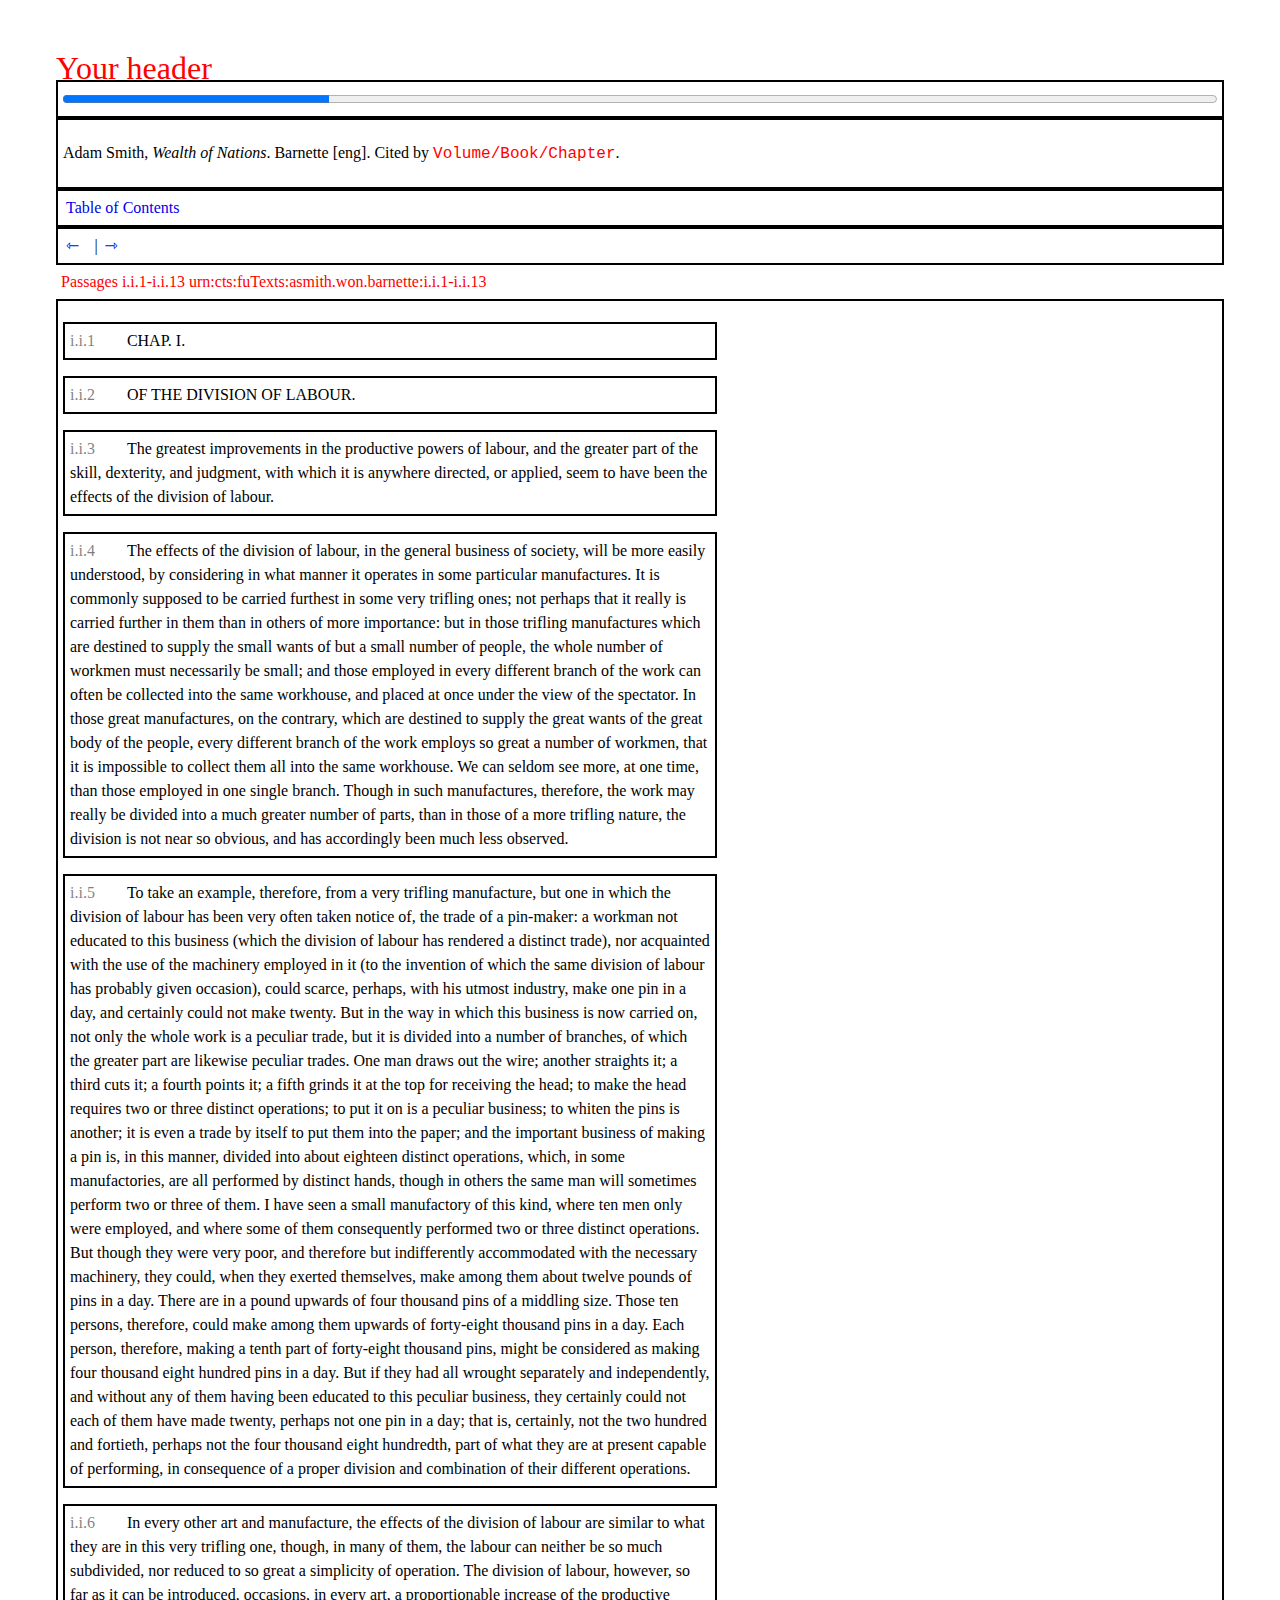
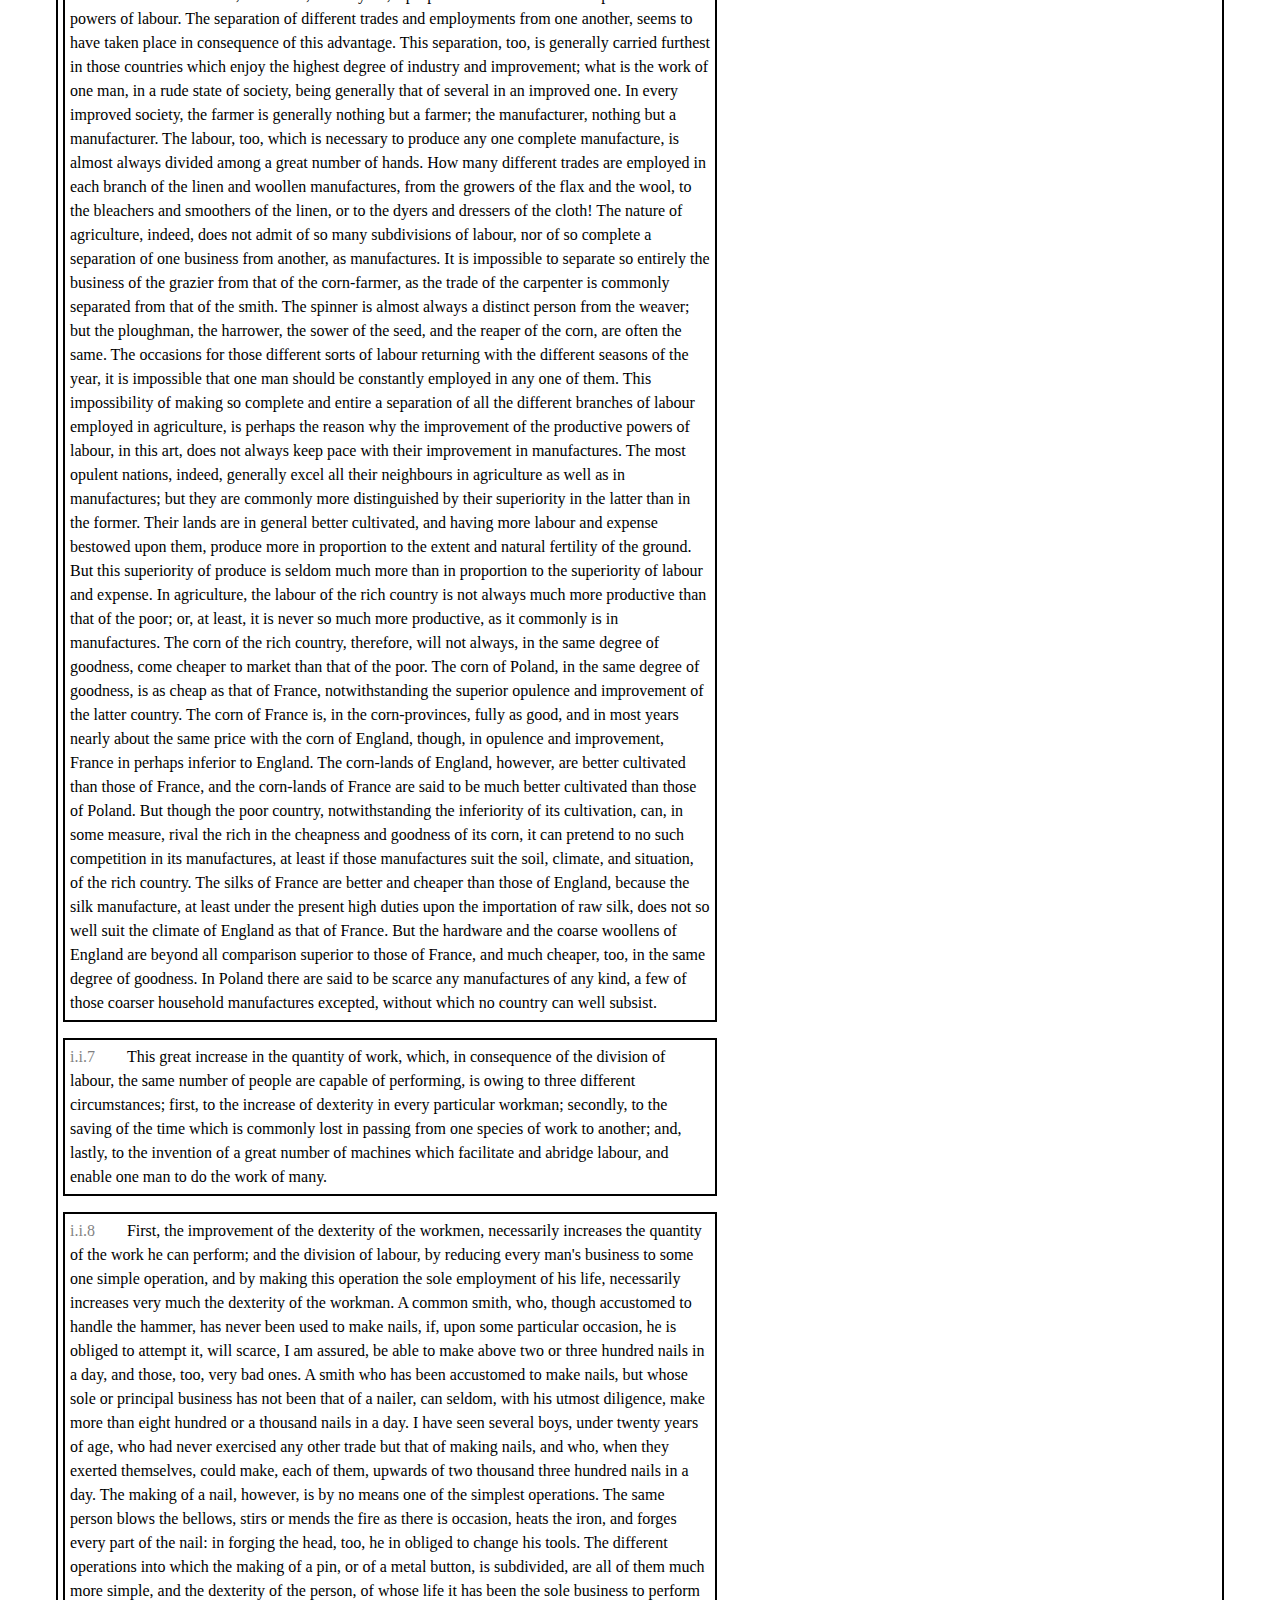
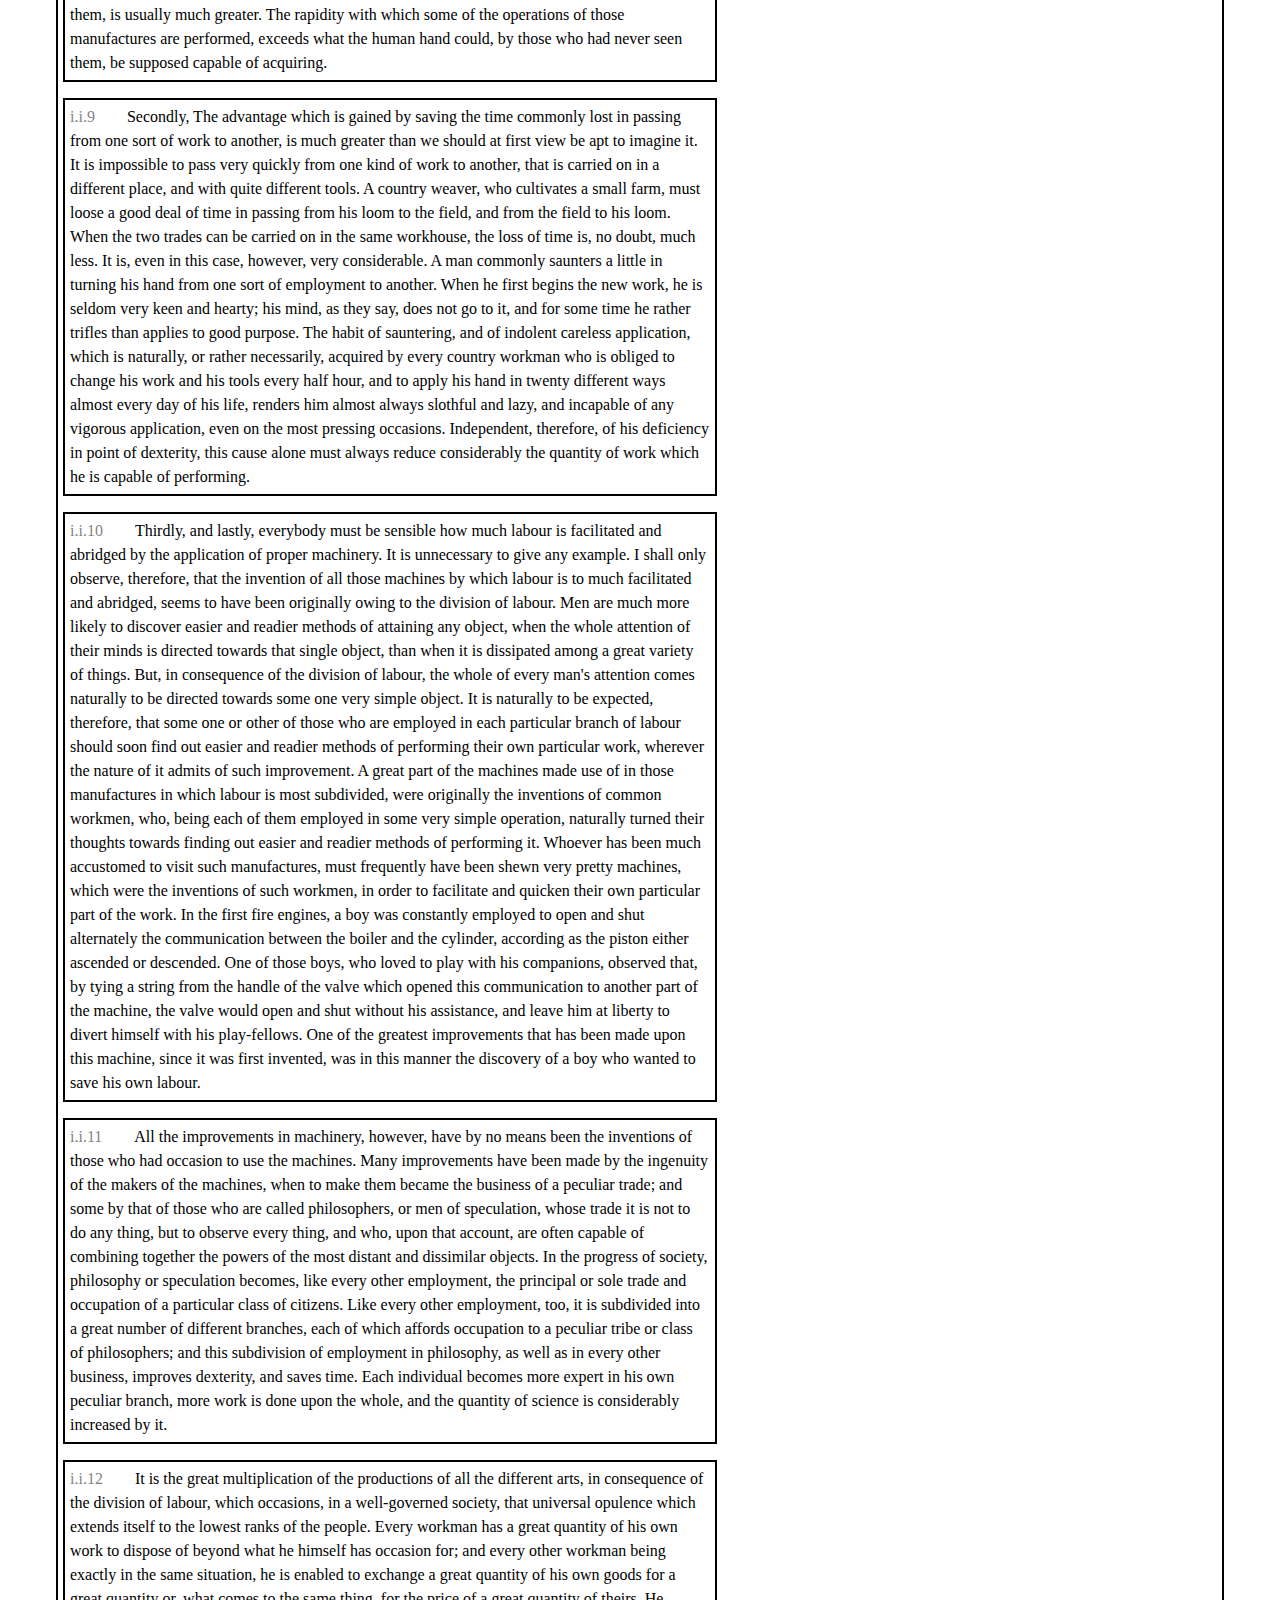
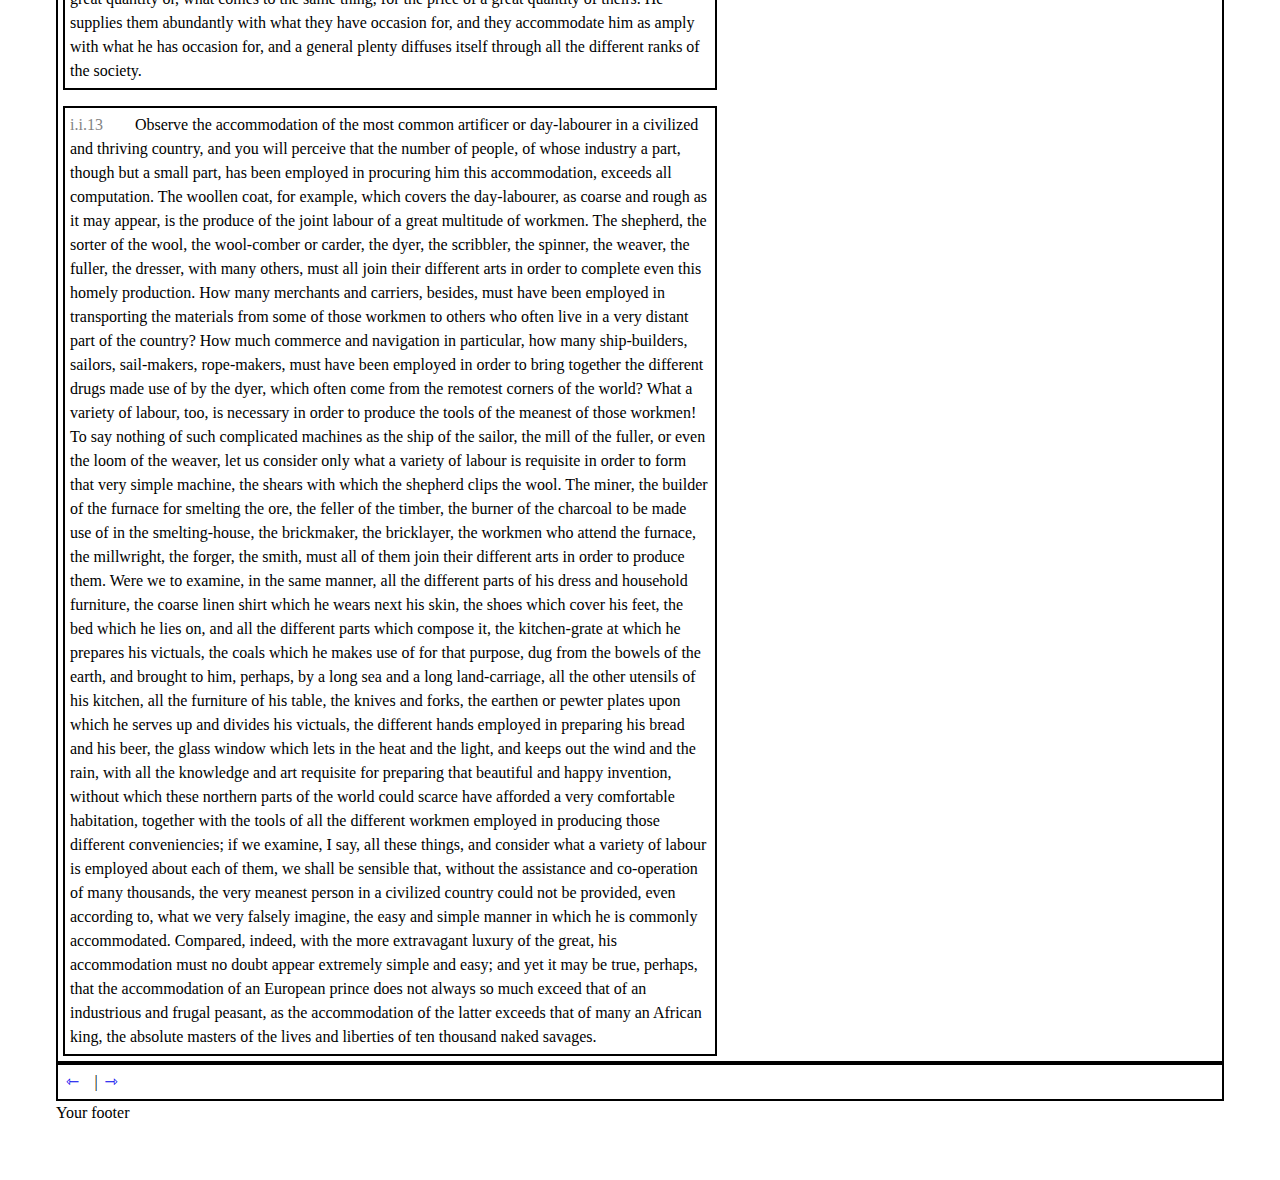
<file: html/pages/asmith_won_barnette_2.html>
<!doctype html>
			<html>
			<head>
			<title>asmith_won_barnette_2.html</title>
			<link rel="stylesheet" href="../style.css">
			<link href="https://fonts.googleapis.com/css?family=EB+Garamond:400,400i,500,500i,600,600i,700,700i,800,800i&amp;subset=cyrillic-ext,greek,greek-ext,latin-ext" rel="stylesheet">
			</head>
			<body>
			<header>Your header</header>
			<article>
			<div class="cts_progress"><progress class="cts_progress" max="13" value="3"/></div>
			
		<div class="cts_catalog">
		<p>Adam Smith, <span class="cts_workTitle">Wealth of Nations</span>. Barnette [eng]. Cited by <span class="cts_citationScheme">Volume/Book/Chapter</span>.</p>
		</div>
		
			<div class="cts_tocLink"><a href="index.html">Table of Contents</a></div>
			<div class="cts_nav"><span class="cts_prev"><a href="asmith_won_barnette_1.html"> ⇽ </a></span> | <span class="cts_next"><a href="asmith_won_barnette_3.html"> ⇾ </a></span></div>
			
						<div class="cts_corpusTitle">
							Passages i.i.1-i.i.13
							<span class="cts_ctsUrn">urn:cts:fuTexts:asmith.won.barnette:i.i.1-i.i.13</span>
						</div>
					
			<div class="cts_corpus"><div class="cts_node"><span class="cts_ref">i.i.1</span><span class="cts_passage">CHAP. I.</span></div>
<div class="cts_node"><span class="cts_ref">i.i.2</span><span class="cts_passage">OF THE DIVISION OF LABOUR.</span></div>
<div class="cts_node"><span class="cts_ref">i.i.3</span><span class="cts_passage">The greatest improvements in the productive powers of labour, and the greater part of the skill, dexterity, and judgment, with which it is anywhere directed, or applied, seem to have been the effects of the division of labour.</span></div>
<div class="cts_node"><span class="cts_ref">i.i.4</span><span class="cts_passage">The effects of the division of labour, in the general business of society, will be more easily understood, by considering in what manner it operates in some particular manufactures. It is commonly supposed to be carried furthest in some very trifling ones; not perhaps that it really is carried further in them than in others of more importance: but in those trifling manufactures which are destined to supply the small wants of but a small number of people, the whole number of workmen must necessarily be small; and those employed in every different branch of the work can often be collected into the same workhouse, and placed at once under the view of the spectator. In those great manufactures, on the contrary, which are destined to supply the great wants of the great body of the people, every different branch of the work employs so great a number of workmen, that it is impossible to collect them all into the same workhouse. We can seldom see more, at one time, than those employed in one single branch. Though in such manufactures, therefore, the work may really be divided into a much greater number of parts, than in those of a more trifling nature, the division is not near so obvious, and has accordingly been much less observed.</span></div>
<div class="cts_node"><span class="cts_ref">i.i.5</span><span class="cts_passage">To take an example, therefore, from a very trifling manufacture, but one in which the division of labour has been very often taken notice of, the trade of a pin-maker: a workman not educated to this business (which the division of labour has rendered a distinct trade), nor acquainted with the use of the machinery employed in it (to the invention of which the same division of labour has probably given occasion), could scarce, perhaps, with his utmost industry, make one pin in a day, and certainly could not make twenty. But in the way in which this business is now carried on, not only the whole work is a peculiar trade, but it is divided into a number of branches, of which the greater part are likewise peculiar trades. One man draws out the wire; another straights it; a third cuts it; a fourth points it; a fifth grinds it at the top for receiving the head; to make the head requires two or three distinct operations; to put it on is a peculiar business; to whiten the pins is another; it is even a trade by itself to put them into the paper; and the important business of making a pin is, in this manner, divided into about eighteen distinct operations, which, in some manufactories, are all performed by distinct hands, though in others the same man will sometimes perform two or three of them. I have seen a small manufactory of this kind, where ten men only were employed, and where some of them consequently performed two or three distinct operations. But though they were very poor, and therefore but indifferently accommodated with the necessary machinery, they could, when they exerted themselves, make among them about twelve pounds of pins in a day. There are in a pound upwards of four thousand pins of a middling size. Those ten persons, therefore, could make among them upwards of forty-eight thousand pins in a day. Each person, therefore, making a tenth part of forty-eight thousand pins, might be considered as making four thousand eight hundred pins in a day. But if they had all wrought separately and independently, and without any of them having been educated to this peculiar business, they certainly could not each of them have made twenty, perhaps not one pin in a day; that is, certainly, not the two hundred and fortieth, perhaps not the four thousand eight hundredth, part of what they are at present capable of performing, in consequence of a proper division and combination of their different operations.</span></div>
<div class="cts_node"><span class="cts_ref">i.i.6</span><span class="cts_passage">In every other art and manufacture, the effects of the division of labour are similar to what they are in this very trifling one, though, in many of them, the labour can neither be so much subdivided, nor reduced to so great a simplicity of operation. The division of labour, however, so far as it can be introduced, occasions, in every art, a proportionable increase of the productive powers of labour. The separation of different trades and employments from one another, seems to have taken place in consequence of this advantage. This separation, too, is generally carried furthest in those countries which enjoy the highest degree of industry and improvement; what is the work of one man, in a rude state of society, being generally that of several in an improved one. In every improved society, the farmer is generally nothing but a farmer; the manufacturer, nothing but a manufacturer. The labour, too, which is necessary to produce any one complete manufacture, is almost always divided among a great number of hands. How many different trades are employed in each branch of the linen and woollen manufactures, from the growers of the flax and the wool, to the bleachers and smoothers of the linen, or to the dyers and dressers of the cloth! The nature of agriculture, indeed, does not admit of so many subdivisions of labour, nor of so complete a separation of one business from another, as manufactures. It is impossible to separate so entirely the business of the grazier from that of the corn-farmer, as the trade of the carpenter is commonly separated from that of the smith. The spinner is almost always a distinct person from the weaver; but the ploughman, the harrower, the sower of the seed, and the reaper of the corn, are often the same. The occasions for those different sorts of labour returning with the different seasons of the year, it is impossible that one man should be constantly employed in any one of them. This impossibility of making so complete and entire a separation of all the different branches of labour employed in agriculture, is perhaps the reason why the improvement of the productive powers of labour, in this art, does not always keep pace with their improvement in manufactures. The most opulent nations, indeed, generally excel all their neighbours in agriculture as well as in manufactures; but they are commonly more distinguished by their superiority in the latter than in the former. Their lands are in general better cultivated, and having more labour and expense bestowed upon them, produce more in proportion to the extent and natural fertility of the ground. But this superiority of produce is seldom much more than in proportion to the superiority of labour and expense. In agriculture, the labour of the rich country is not always much more productive than that of the poor; or, at least, it is never so much more productive, as it commonly is in manufactures. The corn of the rich country, therefore, will not always, in the same degree of goodness, come cheaper to market than that of the poor. The corn of Poland, in the same degree of goodness, is as cheap as that of France, notwithstanding the superior opulence and improvement of the latter country. The corn of France is, in the corn-provinces, fully as good, and in most years nearly about the same price with the corn of England, though, in opulence and improvement, France in perhaps inferior to England. The corn-lands of England, however, are better cultivated than those of France, and the corn-lands of France are said to be much better cultivated than those of Poland. But though the poor country, notwithstanding the inferiority of its cultivation, can, in some measure, rival the rich in the cheapness and goodness of its corn, it can pretend to no such competition in its manufactures, at least if those manufactures suit the soil, climate, and situation, of the rich country. The silks of France are better and cheaper than those of England, because the silk manufacture, at least under the present high duties upon the importation of raw silk, does not so well suit the climate of England as that of France. But the hardware and the coarse woollens of England are beyond all comparison superior to those of France, and much cheaper, too, in the same degree of goodness. In Poland there are said to be scarce any manufactures of any kind, a few of those coarser household manufactures excepted, without which no country can well subsist.</span></div>
<div class="cts_node"><span class="cts_ref">i.i.7</span><span class="cts_passage">This great increase in the quantity of work, which, in consequence of the division of labour, the same number of people are capable of performing, is owing to three different circumstances; first, to the increase of dexterity in every particular workman; secondly, to the saving of the time which is commonly lost in passing from one species of work to another; and, lastly, to the invention of a great number of machines which facilitate and abridge labour, and enable one man to do the work of many.</span></div>
<div class="cts_node"><span class="cts_ref">i.i.8</span><span class="cts_passage">First, the improvement of the dexterity of the workmen, necessarily increases the quantity of the work he can perform; and the division of labour, by reducing every man's business to some one simple operation, and by making this operation the sole employment of his life, necessarily increases very much the dexterity of the workman. A common smith, who, though accustomed to handle the hammer, has never been used to make nails, if, upon some particular occasion, he is obliged to attempt it, will scarce, I am assured, be able to make above two or three hundred nails in a day, and those, too, very bad ones. A smith who has been accustomed to make nails, but whose sole or principal business has not been that of a nailer, can seldom, with his utmost diligence, make more than eight hundred or a thousand nails in a day. I have seen several boys, under twenty years of age, who had never exercised any other trade but that of making nails, and who, when they exerted themselves, could make, each of them, upwards of two thousand three hundred nails in a day. The making of a nail, however, is by no means one of the simplest operations. The same person blows the bellows, stirs or mends the fire as there is occasion, heats the iron, and forges every part of the nail: in forging the head, too, he in obliged to change his tools. The different operations into which the making of a pin, or of a metal button, is subdivided, are all of them much more simple, and the dexterity of the person, of whose life it has been the sole business to perform them, is usually much greater. The rapidity with which some of the operations of those manufactures are performed, exceeds what the human hand could, by those who had never seen them, be supposed capable of acquiring.</span></div>
<div class="cts_node"><span class="cts_ref">i.i.9</span><span class="cts_passage">Secondly, The advantage which is gained by saving the time commonly lost in passing from one sort of work to another, is much greater than we should at first view be apt to imagine it. It is impossible to pass very quickly from one kind of work to another, that is carried on in a different place, and with quite different tools. A country weaver, who cultivates a small farm, must loose a good deal of time in passing from his loom to the field, and from the field to his loom. When the two trades can be carried on in the same workhouse, the loss of time is, no doubt, much less. It is, even in this case, however, very considerable. A man commonly saunters a little in turning his hand from one sort of employment to another. When he first begins the new work, he is seldom very keen and hearty; his mind, as they say, does not go to it, and for some time he rather trifles than applies to good purpose. The habit of sauntering, and of indolent careless application, which is naturally, or rather necessarily, acquired by every country workman who is obliged to change his work and his tools every half hour, and to apply his hand in twenty different ways almost every day of his life, renders him almost always slothful and lazy, and incapable of any vigorous application, even on the most pressing occasions. Independent, therefore, of his deficiency in point of dexterity, this cause alone must always reduce considerably the quantity of work which he is capable of performing.</span></div>
<div class="cts_node"><span class="cts_ref">i.i.10</span><span class="cts_passage">Thirdly, and lastly, everybody must be sensible how much labour is facilitated and abridged by the application of proper machinery. It is unnecessary to give any example. I shall only observe, therefore, that the invention of all those machines by which labour is to much facilitated and abridged, seems to have been originally owing to the division of labour. Men are much more likely to discover easier and readier methods of attaining any object, when the whole attention of their minds is directed towards that single object, than when it is dissipated among a great variety of things. But, in consequence of the division of labour, the whole of every man's attention comes naturally to be directed towards some one very simple object. It is naturally to be expected, therefore, that some one or other of those who are employed in each particular branch of labour should soon find out easier and readier methods of performing their own particular work, wherever the nature of it admits of such improvement. A great part of the machines made use of in those manufactures in which labour is most subdivided, were originally the inventions of common workmen, who, being each of them employed in some very simple operation, naturally turned their thoughts towards finding out easier and readier methods of performing it. Whoever has been much accustomed to visit such manufactures, must frequently have been shewn very pretty machines, which were the inventions of such workmen, in order to facilitate and quicken their own particular part of the work. In the first fire engines, a boy was constantly employed to open and shut alternately the communication between the boiler and the cylinder, according as the piston either ascended or descended. One of those boys, who loved to play with his companions, observed that, by tying a string from the handle of the valve which opened this communication to another part of the machine, the valve would open and shut without his assistance, and leave him at liberty to divert himself with his play-fellows. One of the greatest improvements that has been made upon this machine, since it was first invented, was in this manner the discovery of a boy who wanted to save his own labour.</span></div>
<div class="cts_node"><span class="cts_ref">i.i.11</span><span class="cts_passage">All the improvements in machinery, however, have by no means been the inventions of those who had occasion to use the machines. Many improvements have been made by the ingenuity of the makers of the machines, when to make them became the business of a peculiar trade; and some by that of those who are called philosophers, or men of speculation, whose trade it is not to do any thing, but to observe every thing, and who, upon that account, are often capable of combining together the powers of the most distant and dissimilar objects. In the progress of society, philosophy or speculation becomes, like every other employment, the principal or sole trade and occupation of a particular class of citizens. Like every other employment, too, it is subdivided into a great number of different branches, each of which affords occupation to a peculiar tribe or class of philosophers; and this subdivision of employment in philosophy, as well as in every other business, improves dexterity, and saves time. Each individual becomes more expert in his own peculiar branch, more work is done upon the whole, and the quantity of science is considerably increased by it.</span></div>
<div class="cts_node"><span class="cts_ref">i.i.12</span><span class="cts_passage">It is the great multiplication of the productions of all the different arts, in consequence of the division of labour, which occasions, in a well-governed society, that universal opulence which extends itself to the lowest ranks of the people. Every workman has a great quantity of his own work to dispose of beyond what he himself has occasion for; and every other workman being exactly in the same situation, he is enabled to exchange a great quantity of his own goods for a great quantity or, what comes to the same thing, for the price of a great quantity of theirs. He supplies them abundantly with what they have occasion for, and they accommodate him as amply with what he has occasion for, and a general plenty diffuses itself through all the different ranks of the society.</span></div>
<div class="cts_node"><span class="cts_ref">i.i.13</span><span class="cts_passage">Observe the accommodation of the most common artificer or day-labourer in a civilized and thriving country, and you will perceive that the number of people, of whose industry a part, though but a small part, has been employed in procuring him this accommodation, exceeds all computation. The woollen coat, for example, which covers the day-labourer, as coarse and rough as it may appear, is the produce of the joint labour of a great multitude of workmen. The shepherd, the sorter of the wool, the wool-comber or carder, the dyer, the scribbler, the spinner, the weaver, the fuller, the dresser, with many others, must all join their different arts in order to complete even this homely production. How many merchants and carriers, besides, must have been employed in transporting the materials from some of those workmen to others who often live in a very distant part of the country? How much commerce and navigation in particular, how many ship-builders, sailors, sail-makers, rope-makers, must have been employed in order to bring together the different drugs made use of by the dyer, which often come from the remotest corners of the world? What a variety of labour, too, is necessary in order to produce the tools of the meanest of those workmen! To say nothing of such complicated machines as the ship of the sailor, the mill of the fuller, or even the loom of the weaver, let us consider only what a variety of labour is requisite in order to form that very simple machine, the shears with which the shepherd clips the wool. The miner, the builder of the furnace for smelting the ore, the feller of the timber, the burner of the charcoal to be made use of in the smelting-house, the brickmaker, the bricklayer, the workmen who attend the furnace, the millwright, the forger, the smith, must all of them join their different arts in order to produce them. Were we to examine, in the same manner, all the different parts of his dress and household furniture, the coarse linen shirt which he wears next his skin, the shoes which cover his feet, the bed which he lies on, and all the different parts which compose it, the kitchen-grate at which he prepares his victuals, the coals which he makes use of for that purpose, dug from the bowels of the earth, and brought to him, perhaps, by a long sea and a long land-carriage, all the other utensils of his kitchen, all the furniture of his table, the knives and forks, the earthen or pewter plates upon which he serves up and divides his victuals, the different hands employed in preparing his bread and his beer, the glass window which lets in the heat and the light, and keeps out the wind and the rain, with all the knowledge and art requisite for preparing that beautiful and happy invention, without which these northern parts of the world could scarce have afforded a very comfortable habitation, together with the tools of all the different workmen employed in producing those different conveniencies; if we examine, I say, all these things, and consider what a variety of labour is employed about each of them, we shall be sensible that, without the assistance and co-operation of many thousands, the very meanest person in a civilized country could not be provided, even according to, what we very falsely imagine, the easy and simple manner in which he is commonly accommodated. Compared, indeed, with the more extravagant luxury of the great, his accommodation must no doubt appear extremely simple and easy; and yet it may be true, perhaps, that the accommodation of an European prince does not always so much exceed that of an industrious and frugal peasant, as the accommodation of the latter exceeds that of many an African king, the absolute masters of the lives and liberties of ten thousand naked savages.</span></div></div>
			<div class="cts_nav"><span class="cts_prev"><a href="asmith_won_barnette_1.html"> ⇽ </a></span> | <span class="cts_next"><a href="asmith_won_barnette_3.html"> ⇾ </a></span></div>
			</article>
			<footer>Your footer</footer>
			</body>
			</html>
</file>
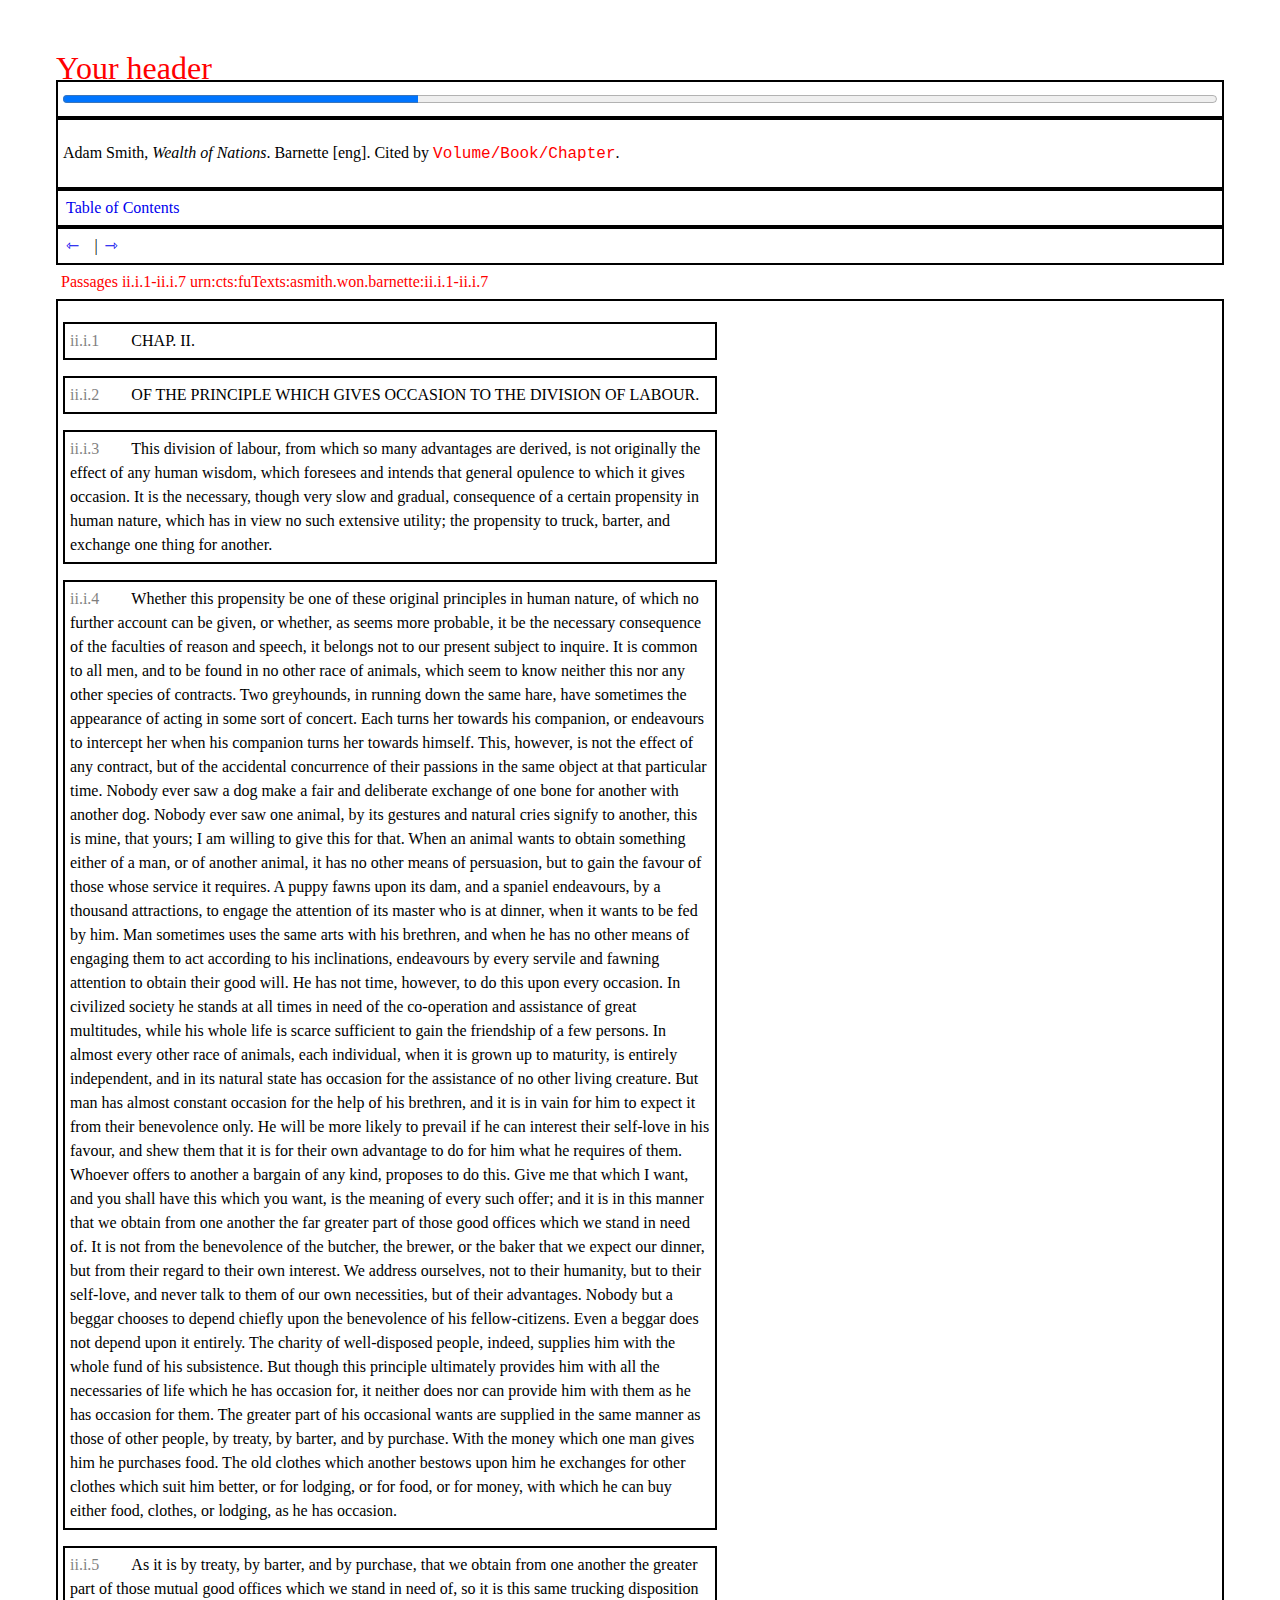
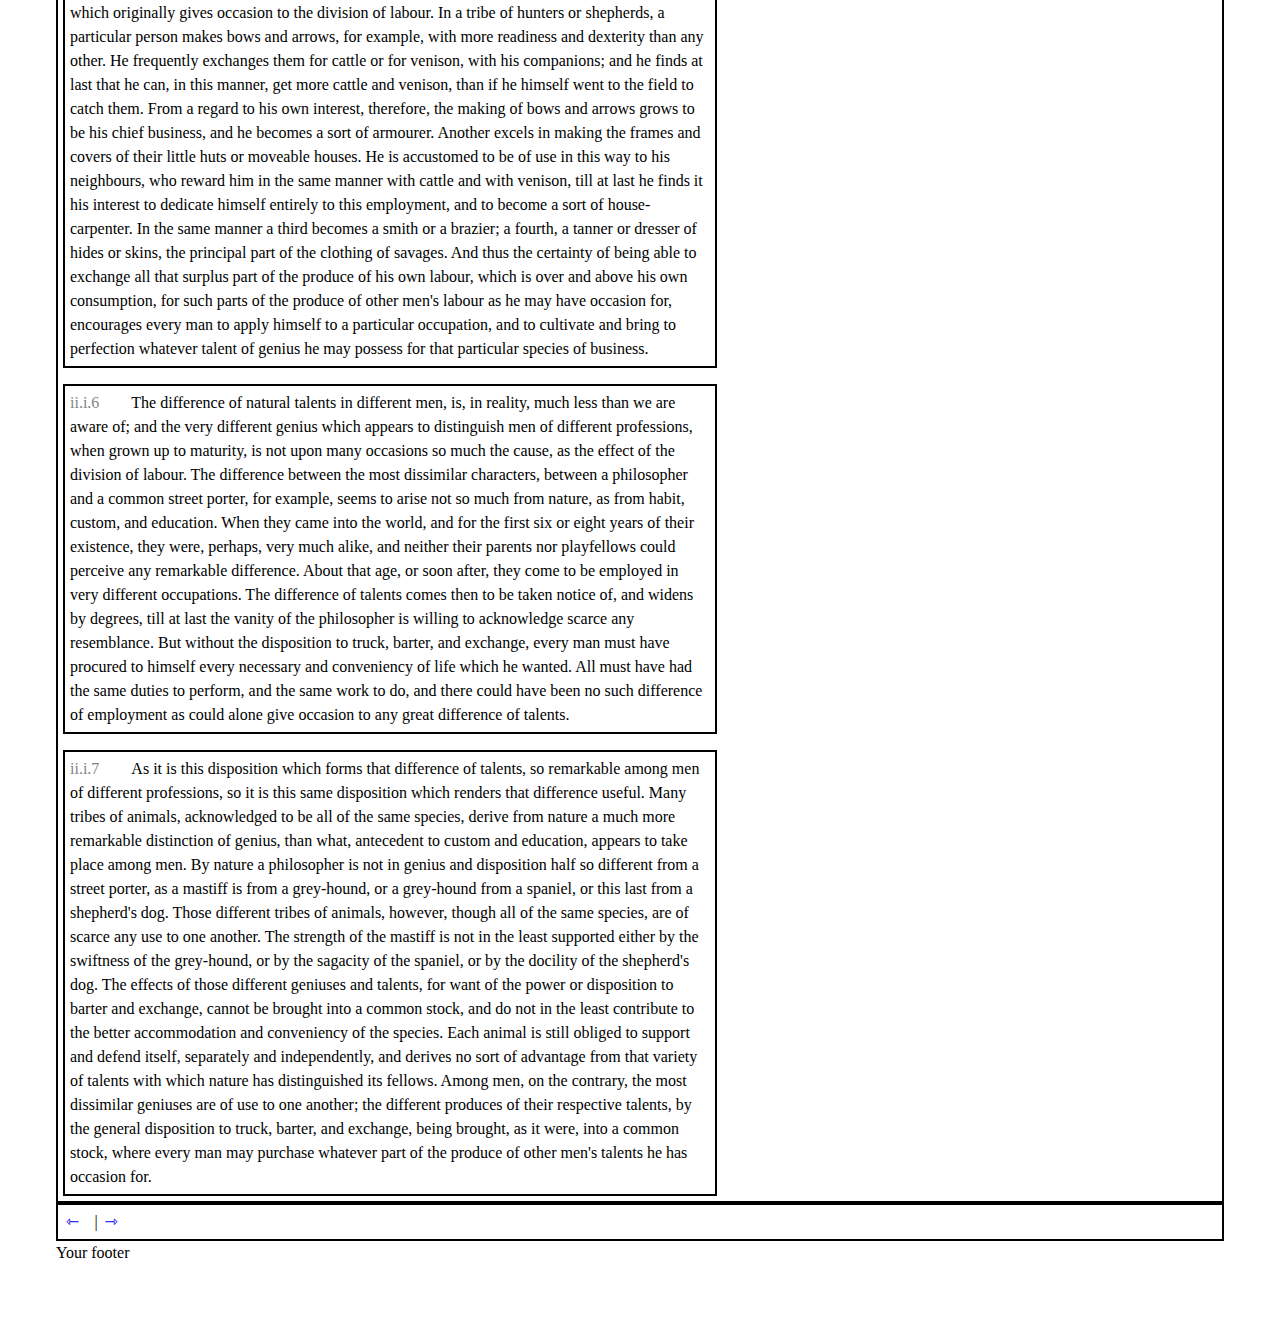
<file: html/pages/asmith_won_barnette_3.html>
<!doctype html>
			<html>
			<head>
			<title>asmith_won_barnette_3.html</title>
			<link rel="stylesheet" href="../style.css">
			<link href="https://fonts.googleapis.com/css?family=EB+Garamond:400,400i,500,500i,600,600i,700,700i,800,800i&amp;subset=cyrillic-ext,greek,greek-ext,latin-ext" rel="stylesheet">
			</head>
			<body>
			<header>Your header</header>
			<article>
			<div class="cts_progress"><progress class="cts_progress" max="13" value="4"/></div>
			
		<div class="cts_catalog">
		<p>Adam Smith, <span class="cts_workTitle">Wealth of Nations</span>. Barnette [eng]. Cited by <span class="cts_citationScheme">Volume/Book/Chapter</span>.</p>
		</div>
		
			<div class="cts_tocLink"><a href="index.html">Table of Contents</a></div>
			<div class="cts_nav"><span class="cts_prev"><a href="asmith_won_barnette_2.html"> ⇽ </a></span> | <span class="cts_next"><a href="asmith_won_barnette_4.html"> ⇾ </a></span></div>
			
						<div class="cts_corpusTitle">
							Passages ii.i.1-ii.i.7
							<span class="cts_ctsUrn">urn:cts:fuTexts:asmith.won.barnette:ii.i.1-ii.i.7</span>
						</div>
					
			<div class="cts_corpus"><div class="cts_node"><span class="cts_ref">ii.i.1</span><span class="cts_passage">CHAP. II.</span></div>
<div class="cts_node"><span class="cts_ref">ii.i.2</span><span class="cts_passage">OF THE PRINCIPLE WHICH GIVES OCCASION TO THE DIVISION OF LABOUR.</span></div>
<div class="cts_node"><span class="cts_ref">ii.i.3</span><span class="cts_passage">This division of labour, from which so many advantages are derived, is not originally the effect of any human wisdom, which foresees and intends that general opulence to which it gives occasion. It is the necessary, though very slow and gradual, consequence of a certain propensity in human nature, which has in view no such extensive utility; the propensity to truck, barter, and exchange one thing for another.</span></div>
<div class="cts_node"><span class="cts_ref">ii.i.4</span><span class="cts_passage">Whether this propensity be one of these original principles in human nature, of which no further account can be given, or whether, as seems more probable, it be the necessary consequence of the faculties of reason and speech, it belongs not to our present subject to inquire. It is common to all men, and to be found in no other race of animals, which seem to know neither this nor any other species of contracts. Two greyhounds, in running down the same hare, have sometimes the appearance of acting in some sort of concert. Each turns her towards his companion, or endeavours to intercept her when his companion turns her towards himself. This, however, is not the effect of any contract, but of the accidental concurrence of their passions in the same object at that particular time. Nobody ever saw a dog make a fair and deliberate exchange of one bone for another with another dog. Nobody ever saw one animal, by its gestures and natural cries signify to another, this is mine, that yours; I am willing to give this for that. When an animal wants to obtain something either of a man, or of another animal, it has no other means of persuasion, but to gain the favour of those whose service it requires. A puppy fawns upon its dam, and a spaniel endeavours, by a thousand attractions, to engage the attention of its master who is at dinner, when it wants to be fed by him. Man sometimes uses the same arts with his brethren, and when he has no other means of engaging them to act according to his inclinations, endeavours by every servile and fawning attention to obtain their good will. He has not time, however, to do this upon every occasion. In civilized society he stands at all times in need of the co-operation and assistance of great multitudes, while his whole life is scarce sufficient to gain the friendship of a few persons. In almost every other race of animals, each individual, when it is grown up to maturity, is entirely independent, and in its natural state has occasion for the assistance of no other living creature. But man has almost constant occasion for the help of his brethren, and it is in vain for him to expect it from their benevolence only. He will be more likely to prevail if he can interest their self-love in his favour, and shew them that it is for their own advantage to do for him what he requires of them. Whoever offers to another a bargain of any kind, proposes to do this. Give me that which I want, and you shall have this which you want, is the meaning of every such offer; and it is in this manner that we obtain from one another the far greater part of those good offices which we stand in need of. It is not from the benevolence of the butcher, the brewer, or the baker that we expect our dinner, but from their regard to their own interest. We address ourselves, not to their humanity, but to their self-love, and never talk to them of our own necessities, but of their advantages. Nobody but a beggar chooses to depend chiefly upon the benevolence of his fellow-citizens. Even a beggar does not depend upon it entirely. The charity of well-disposed people, indeed, supplies him with the whole fund of his subsistence. But though this principle ultimately provides him with all the necessaries of life which he has occasion for, it neither does nor can provide him with them as he has occasion for them. The greater part of his occasional wants are supplied in the same manner as those of other people, by treaty, by barter, and by purchase. With the money which one man gives him he purchases food. The old clothes which another bestows upon him he exchanges for other clothes which suit him better, or for lodging, or for food, or for money, with which he can buy either food, clothes, or lodging, as he has occasion.</span></div>
<div class="cts_node"><span class="cts_ref">ii.i.5</span><span class="cts_passage">As it is by treaty, by barter, and by purchase, that we obtain from one another the greater part of those mutual good offices which we stand in need of, so it is this same trucking disposition which originally gives occasion to the division of labour. In a tribe of hunters or shepherds, a particular person makes bows and arrows, for example, with more readiness and dexterity than any other. He frequently exchanges them for cattle or for venison, with his companions; and he finds at last that he can, in this manner, get more cattle and venison, than if he himself went to the field to catch them. From a regard to his own interest, therefore, the making of bows and arrows grows to be his chief business, and he becomes a sort of armourer. Another excels in making the frames and covers of their little huts or moveable houses. He is accustomed to be of use in this way to his neighbours, who reward him in the same manner with cattle and with venison, till at last he finds it his interest to dedicate himself entirely to this employment, and to become a sort of house-carpenter. In the same manner a third becomes a smith or a brazier; a fourth, a tanner or dresser of hides or skins, the principal part of the clothing of savages. And thus the certainty of being able to exchange all that surplus part of the produce of his own labour, which is over and above his own consumption, for such parts of the produce of other men's labour as he may have occasion for, encourages every man to apply himself to a particular occupation, and to cultivate and bring to perfection whatever talent of genius he may possess for that particular species of business.</span></div>
<div class="cts_node"><span class="cts_ref">ii.i.6</span><span class="cts_passage">The difference of natural talents in different men, is, in reality, much less than we are aware of; and the very different genius which appears to distinguish men of different professions, when grown up to maturity, is not upon many occasions so much the cause, as the effect of the division of labour. The difference between the most dissimilar characters, between a philosopher and a common street porter, for example, seems to arise not so much from nature, as from habit, custom, and education. When they came into the world, and for the first six or eight years of their existence, they were, perhaps, very much alike, and neither their parents nor playfellows could perceive any remarkable difference. About that age, or soon after, they come to be employed in very different occupations. The difference of talents comes then to be taken notice of, and widens by degrees, till at last the vanity of the philosopher is willing to acknowledge scarce any resemblance. But without the disposition to truck, barter, and exchange, every man must have procured to himself every necessary and conveniency of life which he wanted. All must have had the same duties to perform, and the same work to do, and there could have been no such difference of employment as could alone give occasion to any great difference of talents.</span></div>
<div class="cts_node"><span class="cts_ref">ii.i.7</span><span class="cts_passage">As it is this disposition which forms that difference of talents, so remarkable among men of different professions, so it is this same disposition which renders that difference useful. Many tribes of animals, acknowledged to be all of the same species, derive from nature a much more remarkable distinction of genius, than what, antecedent to custom and education, appears to take place among men. By nature a philosopher is not in genius and disposition half so different from a street porter, as a mastiff is from a grey-hound, or a grey-hound from a spaniel, or this last from a shepherd's dog. Those different tribes of animals, however, though all of the same species, are of scarce any use to one another. The strength of the mastiff is not in the least supported either by the swiftness of the grey-hound, or by the sagacity of the spaniel, or by the docility of the shepherd's dog. The effects of those different geniuses and talents, for want of the power or disposition to barter and exchange, cannot be brought into a common stock, and do not in the least contribute to the better accommodation and conveniency of the species. Each animal is still obliged to support and defend itself, separately and independently, and derives no sort of advantage from that variety of talents with which nature has distinguished its fellows. Among men, on the contrary, the most dissimilar geniuses are of use to one another; the different produces of their respective talents, by the general disposition to truck, barter, and exchange, being brought, as it were, into a common stock, where every man may purchase whatever part of the produce of other men's talents he has occasion for.</span></div></div>
			<div class="cts_nav"><span class="cts_prev"><a href="asmith_won_barnette_2.html"> ⇽ </a></span> | <span class="cts_next"><a href="asmith_won_barnette_4.html"> ⇾ </a></span></div>
			</article>
			<footer>Your footer</footer>
			</body>
			</html>
</file>
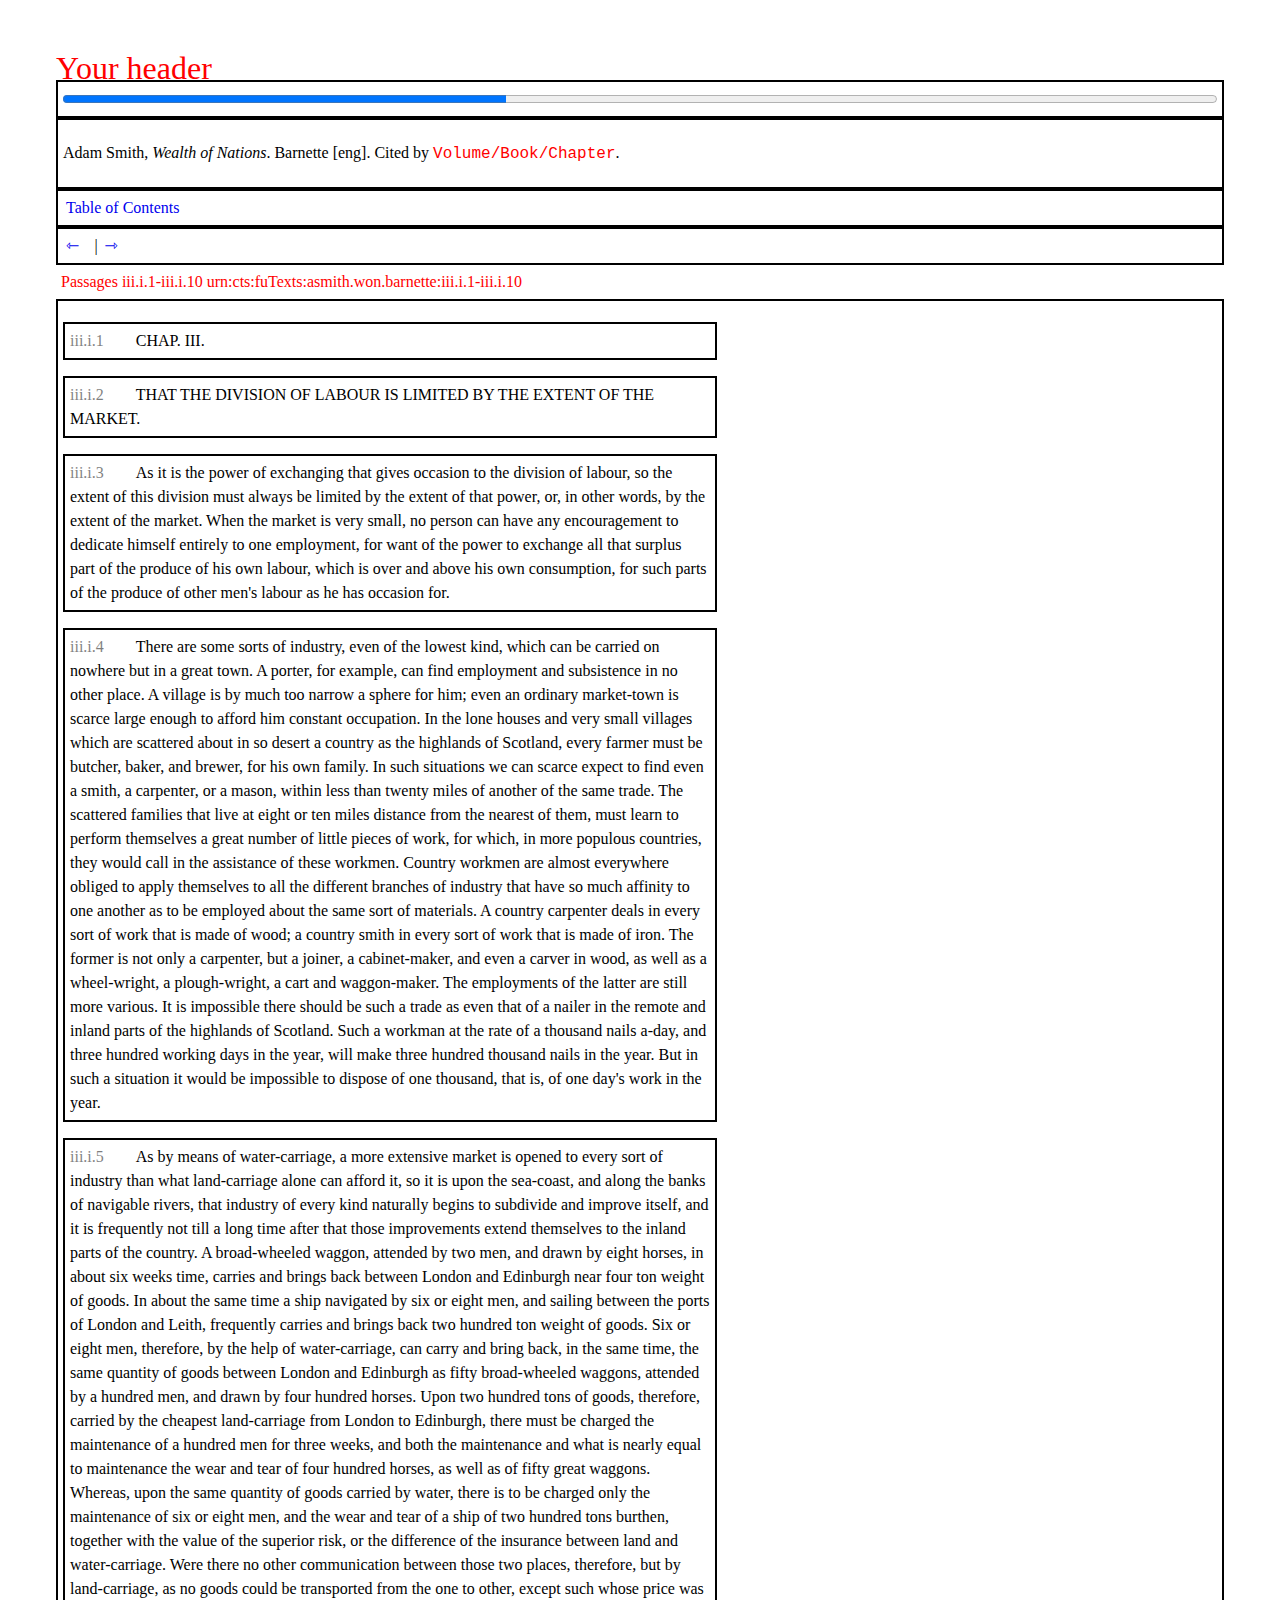
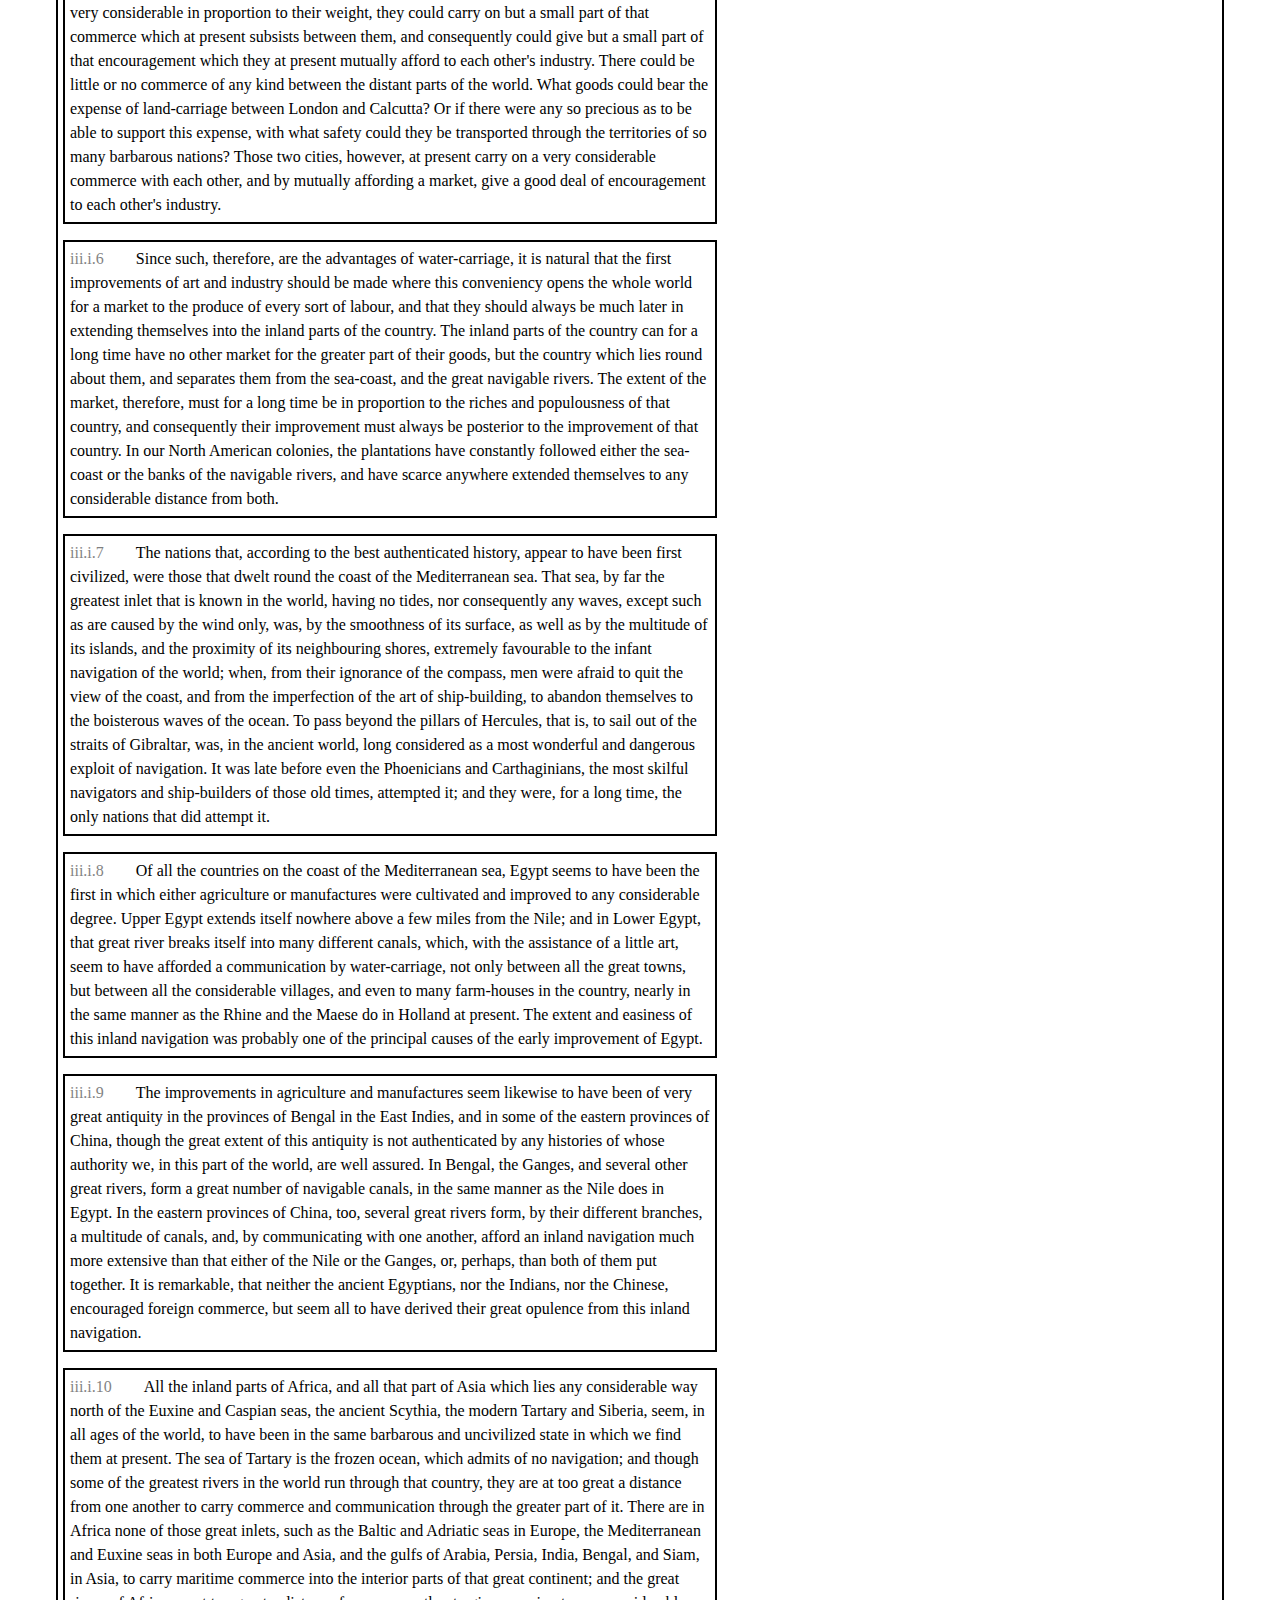
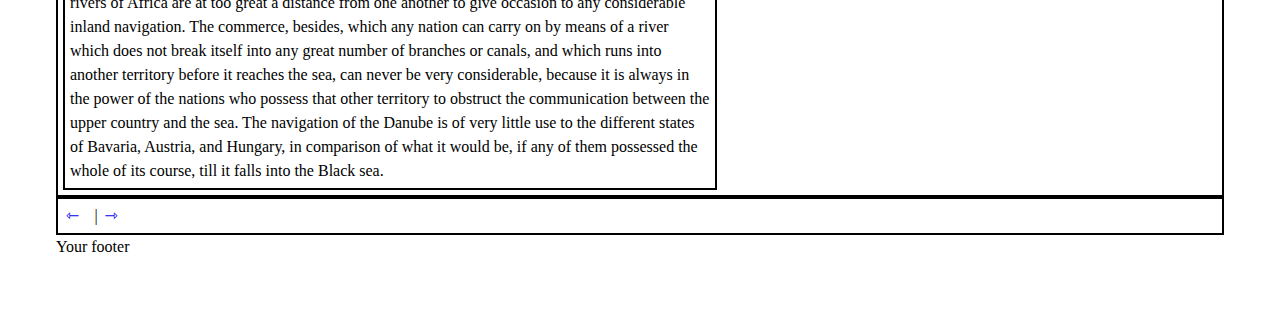
<file: html/pages/asmith_won_barnette_4.html>
<!doctype html>
			<html>
			<head>
			<title>asmith_won_barnette_4.html</title>
			<link rel="stylesheet" href="../style.css">
			<link href="https://fonts.googleapis.com/css?family=EB+Garamond:400,400i,500,500i,600,600i,700,700i,800,800i&amp;subset=cyrillic-ext,greek,greek-ext,latin-ext" rel="stylesheet">
			</head>
			<body>
			<header>Your header</header>
			<article>
			<div class="cts_progress"><progress class="cts_progress" max="13" value="5"/></div>
			
		<div class="cts_catalog">
		<p>Adam Smith, <span class="cts_workTitle">Wealth of Nations</span>. Barnette [eng]. Cited by <span class="cts_citationScheme">Volume/Book/Chapter</span>.</p>
		</div>
		
			<div class="cts_tocLink"><a href="index.html">Table of Contents</a></div>
			<div class="cts_nav"><span class="cts_prev"><a href="asmith_won_barnette_3.html"> ⇽ </a></span> | <span class="cts_next"><a href="asmith_won_barnette_5.html"> ⇾ </a></span></div>
			
						<div class="cts_corpusTitle">
							Passages iii.i.1-iii.i.10
							<span class="cts_ctsUrn">urn:cts:fuTexts:asmith.won.barnette:iii.i.1-iii.i.10</span>
						</div>
					
			<div class="cts_corpus"><div class="cts_node"><span class="cts_ref">iii.i.1</span><span class="cts_passage">CHAP. III.</span></div>
<div class="cts_node"><span class="cts_ref">iii.i.2</span><span class="cts_passage">THAT THE DIVISION OF LABOUR IS LIMITED BY THE EXTENT OF THE MARKET.</span></div>
<div class="cts_node"><span class="cts_ref">iii.i.3</span><span class="cts_passage">As it is the power of exchanging that gives occasion to the division of labour, so the extent of this division must always be limited by the extent of that power, or, in other words, by the extent of the market. When the market is very small, no person can have any encouragement to dedicate himself entirely to one employment, for want of the power to exchange all that surplus part of the produce of his own labour, which is over and above his own consumption, for such parts of the produce of other men's labour as he has occasion for.</span></div>
<div class="cts_node"><span class="cts_ref">iii.i.4</span><span class="cts_passage">There are some sorts of industry, even of the lowest kind, which can be carried on nowhere but in a great town. A porter, for example, can find employment and subsistence in no other place. A village is by much too narrow a sphere for him; even an ordinary market-town is scarce large enough to afford him constant occupation. In the lone houses and very small villages which are scattered about in so desert a country as the highlands of Scotland, every farmer must be butcher, baker, and brewer, for his own family. In such situations we can scarce expect to find even a smith, a carpenter, or a mason, within less than twenty miles of another of the same trade. The scattered families that live at eight or ten miles distance from the nearest of them, must learn to perform themselves a great number of little pieces of work, for which, in more populous countries, they would call in the assistance of these workmen. Country workmen are almost everywhere obliged to apply themselves to all the different branches of industry that have so much affinity to one another as to be employed about the same sort of materials. A country carpenter deals in every sort of work that is made of wood; a country smith in every sort of work that is made of iron. The former is not only a carpenter, but a joiner, a cabinet-maker, and even a carver in wood, as well as a wheel-wright, a plough-wright, a cart and waggon-maker. The employments of the latter are still more various. It is impossible there should be such a trade as even that of a nailer in the remote and inland parts of the highlands of Scotland. Such a workman at the rate of a thousand nails a-day, and three hundred working days in the year, will make three hundred thousand nails in the year. But in such a situation it would be impossible to dispose of one thousand, that is, of one day's work in the year.</span></div>
<div class="cts_node"><span class="cts_ref">iii.i.5</span><span class="cts_passage">As by means of water-carriage, a more extensive market is opened to every sort of industry than what land-carriage alone can afford it, so it is upon the sea-coast, and along the banks of navigable rivers, that industry of every kind naturally begins to subdivide and improve itself, and it is frequently not till a long time after that those improvements extend themselves to the inland parts of the country. A broad-wheeled waggon, attended by two men, and drawn by eight horses, in about six weeks time, carries and brings back between London and Edinburgh near four ton weight of goods. In about the same time a ship navigated by six or eight men, and sailing between the ports of London and Leith, frequently carries and brings back two hundred ton weight of goods. Six or eight men, therefore, by the help of water-carriage, can carry and bring back, in the same time, the same quantity of goods between London and Edinburgh as fifty broad-wheeled waggons, attended by a hundred men, and drawn by four hundred horses. Upon two hundred tons of goods, therefore, carried by the cheapest land-carriage from London to Edinburgh, there must be charged the maintenance of a hundred men for three weeks, and both the maintenance and what is nearly equal to maintenance the wear and tear of four hundred horses, as well as of fifty great waggons. Whereas, upon the same quantity of goods carried by water, there is to be charged only the maintenance of six or eight men, and the wear and tear of a ship of two hundred tons burthen, together with the value of the superior risk, or the difference of the insurance between land and water-carriage. Were there no other communication between those two places, therefore, but by land-carriage, as no goods could be transported from the one to other, except such whose price was very considerable in proportion to their weight, they could carry on but a small part of that commerce which at present subsists between them, and consequently could give but a small part of that encouragement which they at present mutually afford to each other's industry. There could be little or no commerce of any kind between the distant parts of the world. What goods could bear the expense of land-carriage between London and Calcutta? Or if there were any so precious as to be able to support this expense, with what safety could they be transported through the territories of so many barbarous nations? Those two cities, however, at present carry on a very considerable commerce with each other, and by mutually affording a market, give a good deal of encouragement to each other's industry.</span></div>
<div class="cts_node"><span class="cts_ref">iii.i.6</span><span class="cts_passage">Since such, therefore, are the advantages of water-carriage, it is natural that the first improvements of art and industry should be made where this conveniency opens the whole world for a market to the produce of every sort of labour, and that they should always be much later in extending themselves into the inland parts of the country. The inland parts of the country can for a long time have no other market for the greater part of their goods, but the country which lies round about them, and separates them from the sea-coast, and the great navigable rivers. The extent of the market, therefore, must for a long time be in proportion to the riches and populousness of that country, and consequently their improvement must always be posterior to the improvement of that country. In our North American colonies, the plantations have constantly followed either the sea-coast or the banks of the navigable rivers, and have scarce anywhere extended themselves to any considerable distance from both.</span></div>
<div class="cts_node"><span class="cts_ref">iii.i.7</span><span class="cts_passage">The nations that, according to the best authenticated history, appear to have been first civilized, were those that dwelt round the coast of the Mediterranean sea. That sea, by far the greatest inlet that is known in the world, having no tides, nor consequently any waves, except such as are caused by the wind only, was, by the smoothness of its surface, as well as by the multitude of its islands, and the proximity of its neighbouring shores, extremely favourable to the infant navigation of the world; when, from their ignorance of the compass, men were afraid to quit the view of the coast, and from the imperfection of the art of ship-building, to abandon themselves to the boisterous waves of the ocean. To pass beyond the pillars of Hercules, that is, to sail out of the straits of Gibraltar, was, in the ancient world, long considered as a most wonderful and dangerous exploit of navigation. It was late before even the Phoenicians and Carthaginians, the most skilful navigators and ship-builders of those old times, attempted it; and they were, for a long time, the only nations that did attempt it.</span></div>
<div class="cts_node"><span class="cts_ref">iii.i.8</span><span class="cts_passage">Of all the countries on the coast of the Mediterranean sea, Egypt seems to have been the first in which either agriculture or manufactures were cultivated and improved to any considerable degree. Upper Egypt extends itself nowhere above a few miles from the Nile; and in Lower Egypt, that great river breaks itself into many different canals, which, with the assistance of a little art, seem to have afforded a communication by water-carriage, not only between all the great towns, but between all the considerable villages, and even to many farm-houses in the country, nearly in the same manner as the Rhine and the Maese do in Holland at present. The extent and easiness of this inland navigation was probably one of the principal causes of the early improvement of Egypt.</span></div>
<div class="cts_node"><span class="cts_ref">iii.i.9</span><span class="cts_passage">The improvements in agriculture and manufactures seem likewise to have been of very great antiquity in the provinces of Bengal in the East Indies, and in some of the eastern provinces of China, though the great extent of this antiquity is not authenticated by any histories of whose authority we, in this part of the world, are well assured. In Bengal, the Ganges, and several other great rivers, form a great number of navigable canals, in the same manner as the Nile does in Egypt. In the eastern provinces of China, too, several great rivers form, by their different branches, a multitude of canals, and, by communicating with one another, afford an inland navigation much more extensive than that either of the Nile or the Ganges, or, perhaps, than both of them put together. It is remarkable, that neither the ancient Egyptians, nor the Indians, nor the Chinese, encouraged foreign commerce, but seem all to have derived their great opulence from this inland navigation.</span></div>
<div class="cts_node"><span class="cts_ref">iii.i.10</span><span class="cts_passage">All the inland parts of Africa, and all that part of Asia which lies any considerable way north of the Euxine and Caspian seas, the ancient Scythia, the modern Tartary and Siberia, seem, in all ages of the world, to have been in the same barbarous and uncivilized state in which we find them at present. The sea of Tartary is the frozen ocean, which admits of no navigation; and though some of the greatest rivers in the world run through that country, they are at too great a distance from one another to carry commerce and communication through the greater part of it. There are in Africa none of those great inlets, such as the Baltic and Adriatic seas in Europe, the Mediterranean and Euxine seas in both Europe and Asia, and the gulfs of Arabia, Persia, India, Bengal, and Siam, in Asia, to carry maritime commerce into the interior parts of that great continent; and the great rivers of Africa are at too great a distance from one another to give occasion to any considerable inland navigation. The commerce, besides, which any nation can carry on by means of a river which does not break itself into any great number of branches or canals, and which runs into another territory before it reaches the sea, can never be very considerable, because it is always in the power of the nations who possess that other territory to obstruct the communication between the upper country and the sea. The navigation of the Danube is of very little use to the different states of Bavaria, Austria, and Hungary, in comparison of what it would be, if any of them possessed the whole of its course, till it falls into the Black sea.</span></div></div>
			<div class="cts_nav"><span class="cts_prev"><a href="asmith_won_barnette_3.html"> ⇽ </a></span> | <span class="cts_next"><a href="asmith_won_barnette_5.html"> ⇾ </a></span></div>
			</article>
			<footer>Your footer</footer>
			</body>
			</html>
</file>
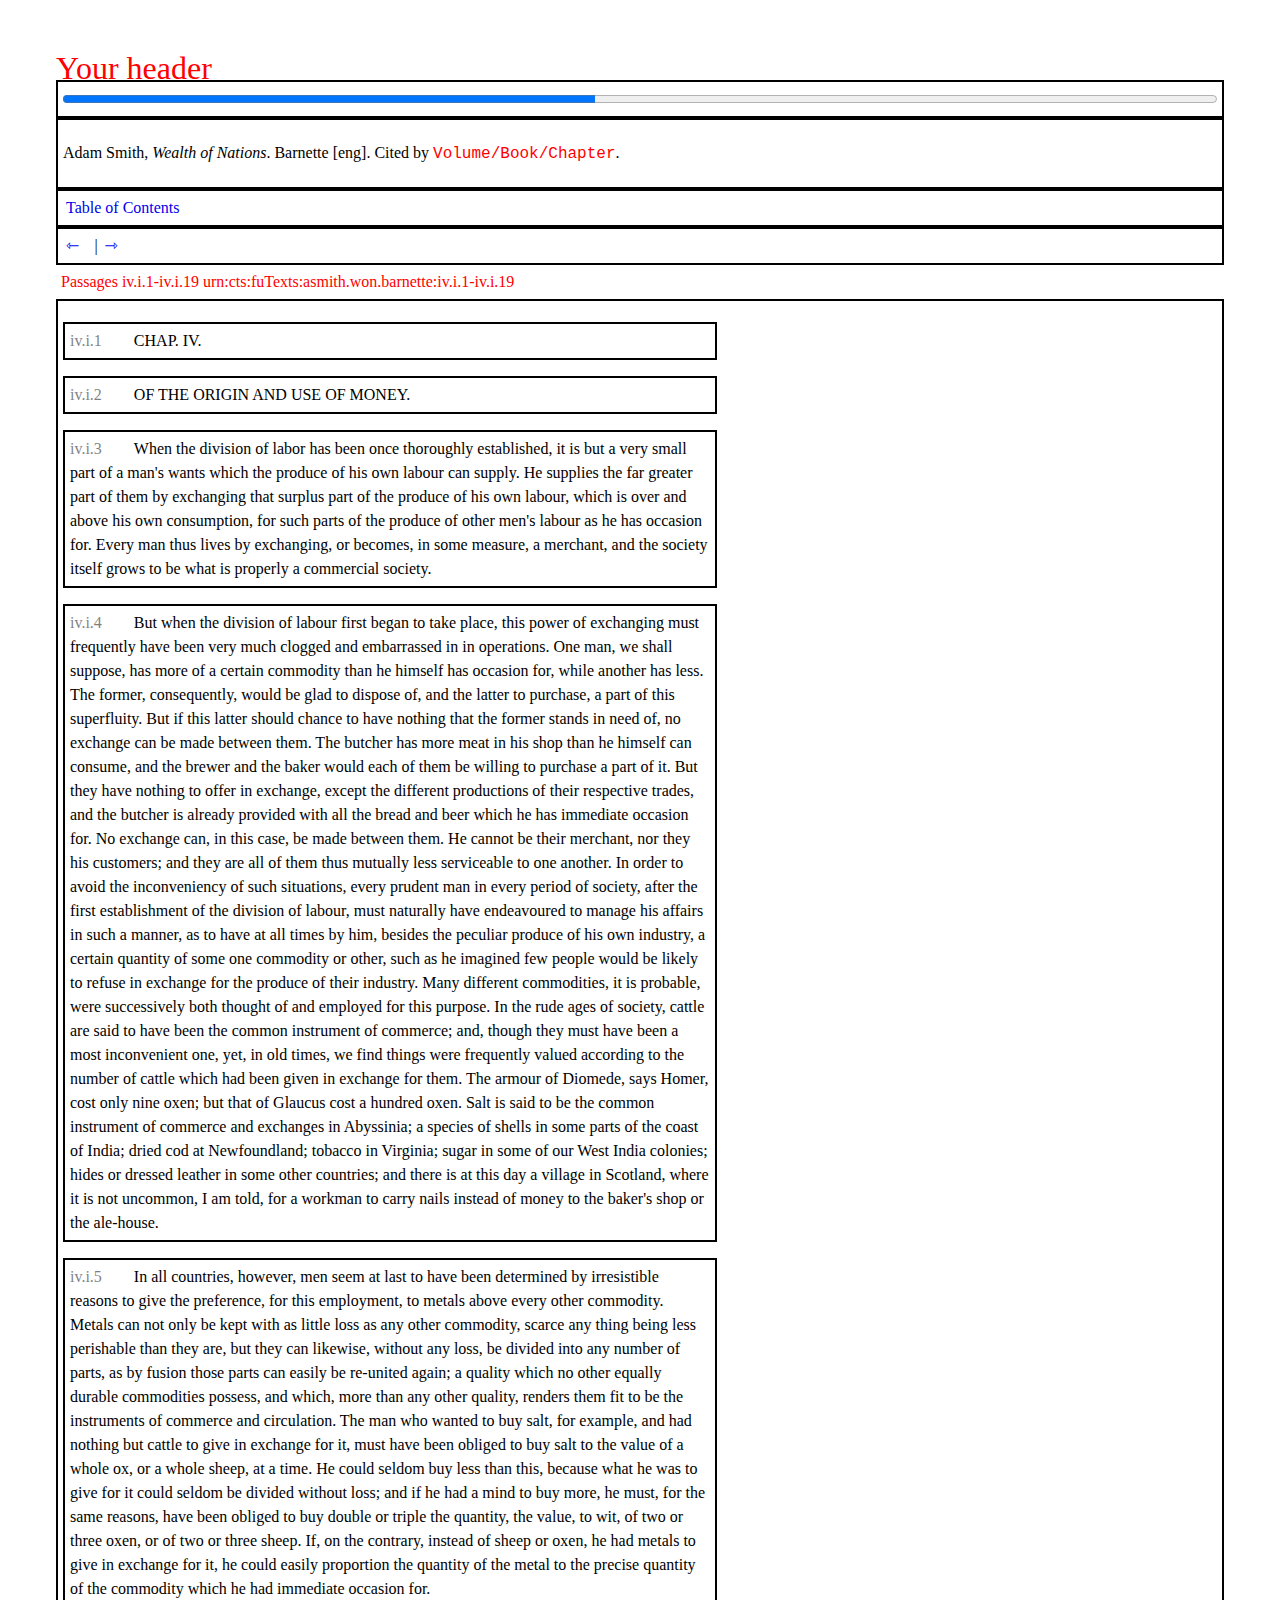
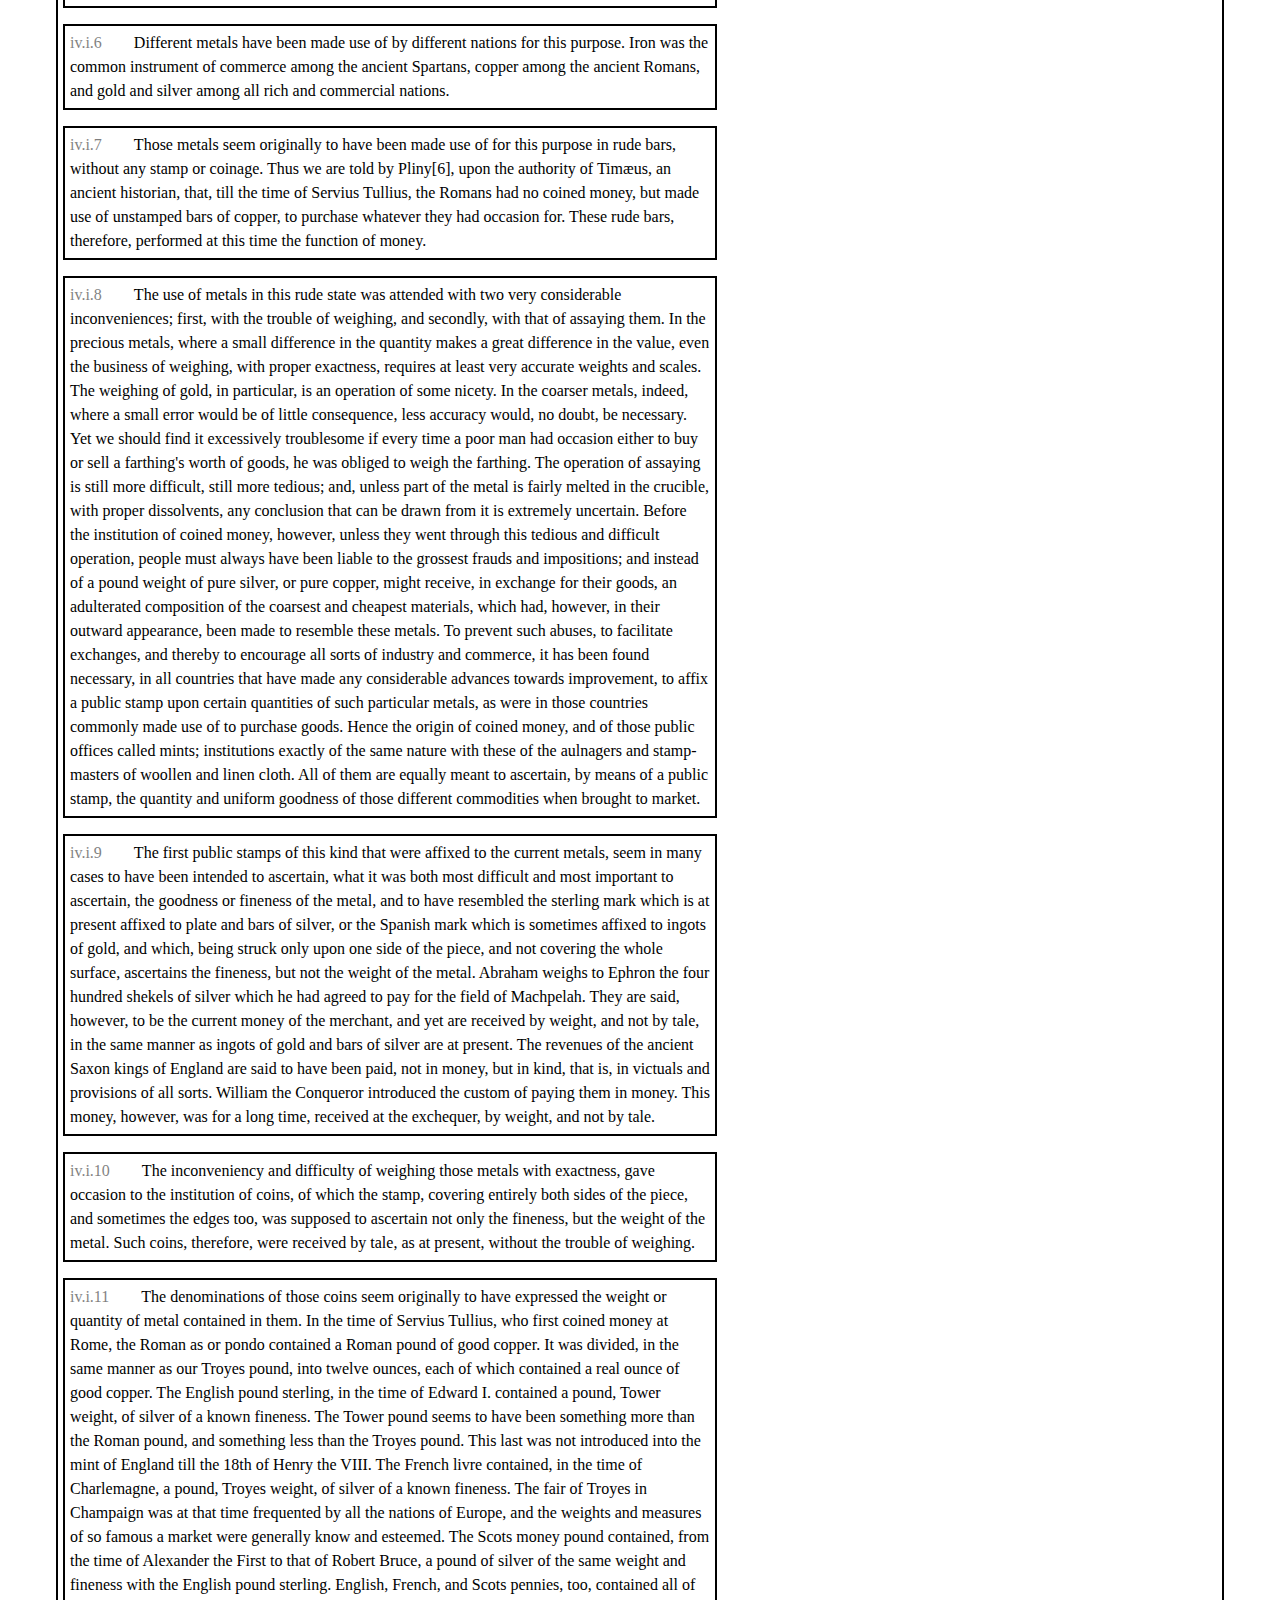
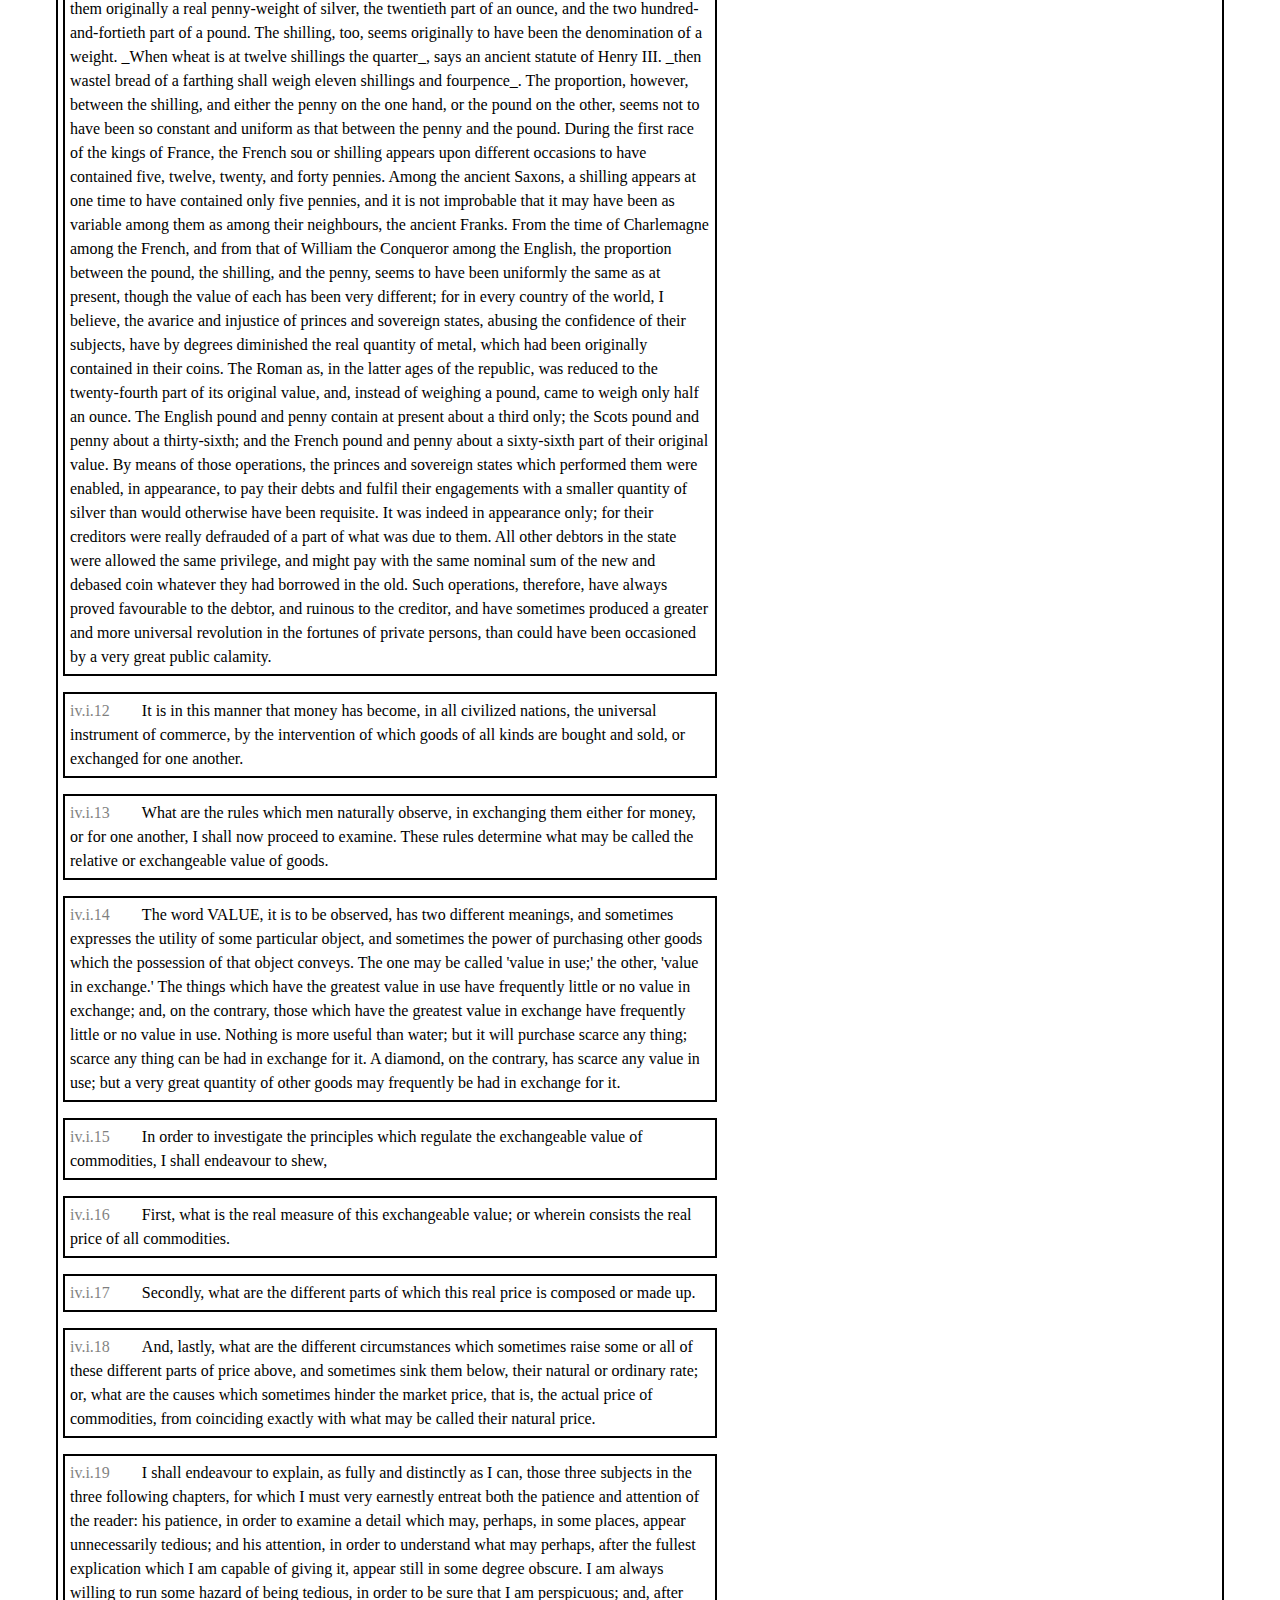
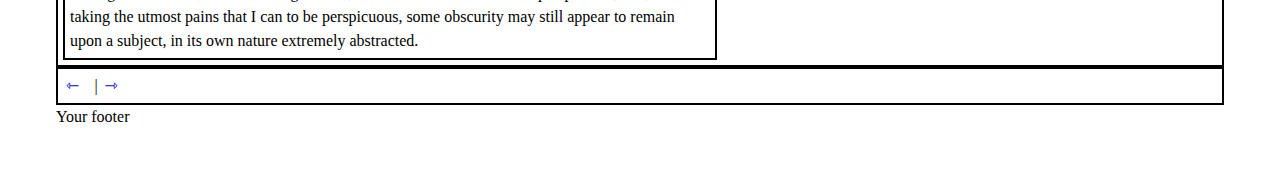
<file: html/pages/asmith_won_barnette_5.html>
<!doctype html>
			<html>
			<head>
			<title>asmith_won_barnette_5.html</title>
			<link rel="stylesheet" href="../style.css">
			<link href="https://fonts.googleapis.com/css?family=EB+Garamond:400,400i,500,500i,600,600i,700,700i,800,800i&amp;subset=cyrillic-ext,greek,greek-ext,latin-ext" rel="stylesheet">
			</head>
			<body>
			<header>Your header</header>
			<article>
			<div class="cts_progress"><progress class="cts_progress" max="13" value="6"/></div>
			
		<div class="cts_catalog">
		<p>Adam Smith, <span class="cts_workTitle">Wealth of Nations</span>. Barnette [eng]. Cited by <span class="cts_citationScheme">Volume/Book/Chapter</span>.</p>
		</div>
		
			<div class="cts_tocLink"><a href="index.html">Table of Contents</a></div>
			<div class="cts_nav"><span class="cts_prev"><a href="asmith_won_barnette_4.html"> ⇽ </a></span> | <span class="cts_next"><a href="asmith_won_barnette_6.html"> ⇾ </a></span></div>
			
						<div class="cts_corpusTitle">
							Passages iv.i.1-iv.i.19
							<span class="cts_ctsUrn">urn:cts:fuTexts:asmith.won.barnette:iv.i.1-iv.i.19</span>
						</div>
					
			<div class="cts_corpus"><div class="cts_node"><span class="cts_ref">iv.i.1</span><span class="cts_passage">CHAP. IV.</span></div>
<div class="cts_node"><span class="cts_ref">iv.i.2</span><span class="cts_passage">OF THE ORIGIN AND USE OF MONEY.</span></div>
<div class="cts_node"><span class="cts_ref">iv.i.3</span><span class="cts_passage">When the division of labor has been once thoroughly established, it is but a very small part of a man's wants which the produce of his own labour can supply. He supplies the far greater part of them by exchanging that surplus part of the produce of his own labour, which is over and above his own consumption, for such parts of the produce of other men's labour as he has occasion for. Every man thus lives by exchanging, or becomes, in some measure, a merchant, and the society itself grows to be what is properly a commercial society.</span></div>
<div class="cts_node"><span class="cts_ref">iv.i.4</span><span class="cts_passage">But when the division of labour first began to take place, this power of exchanging must frequently have been very much clogged and embarrassed in in operations. One man, we shall suppose, has more of a certain commodity than he himself has occasion for, while another has less. The former, consequently, would be glad to dispose of, and the latter to purchase, a part of this superfluity. But if this latter should chance to have nothing that the former stands in need of, no exchange can be made between them. The butcher has more meat in his shop than he himself can consume, and the brewer and the baker would each of them be willing to purchase a part of it. But they have nothing to offer in exchange, except the different productions of their respective trades, and the butcher is already provided with all the bread and beer which he has immediate occasion for. No exchange can, in this case, be made between them. He cannot be their merchant, nor they his customers; and they are all of them thus mutually less serviceable to one another. In order to avoid the inconveniency of such situations, every prudent man in every period of society, after the first establishment of the division of labour, must naturally have endeavoured to manage his affairs in such a manner, as to have at all times by him, besides the peculiar produce of his own industry, a certain quantity of some one commodity or other, such as he imagined few people would be likely to refuse in exchange for the produce of their industry. Many different commodities, it is probable, were successively both thought of and employed for this purpose. In the rude ages of society, cattle are said to have been the common instrument of commerce; and, though they must have been a most inconvenient one, yet, in old times, we find things were frequently valued according to the number of cattle which had been given in exchange for them. The armour of Diomede, says Homer, cost only nine oxen; but that of Glaucus cost a hundred oxen. Salt is said to be the common instrument of commerce and exchanges in Abyssinia; a species of shells in some parts of the coast of India; dried cod at Newfoundland; tobacco in Virginia; sugar in some of our West India colonies; hides or dressed leather in some other countries; and there is at this day a village in Scotland, where it is not uncommon, I am told, for a workman to carry nails instead of money to the baker's shop or the ale-house.</span></div>
<div class="cts_node"><span class="cts_ref">iv.i.5</span><span class="cts_passage">In all countries, however, men seem at last to have been determined by irresistible reasons to give the preference, for this employment, to metals above every other commodity. Metals can not only be kept with as little loss as any other commodity, scarce any thing being less perishable than they are, but they can likewise, without any loss, be divided into any number of parts, as by fusion those parts can easily be re-united again; a quality which no other equally durable commodities possess, and which, more than any other quality, renders them fit to be the instruments of commerce and circulation. The man who wanted to buy salt, for example, and had nothing but cattle to give in exchange for it, must have been obliged to buy salt to the value of a whole ox, or a whole sheep, at a time. He could seldom buy less than this, because what he was to give for it could seldom be divided without loss; and if he had a mind to buy more, he must, for the same reasons, have been obliged to buy double or triple the quantity, the value, to wit, of two or three oxen, or of two or three sheep. If, on the contrary, instead of sheep or oxen, he had metals to give in exchange for it, he could easily proportion the quantity of the metal to the precise quantity of the commodity which he had immediate occasion for.</span></div>
<div class="cts_node"><span class="cts_ref">iv.i.6</span><span class="cts_passage">Different metals have been made use of by different nations for this purpose. Iron was the common instrument of commerce among the ancient Spartans, copper among the ancient Romans, and gold and silver among all rich and commercial nations.</span></div>
<div class="cts_node"><span class="cts_ref">iv.i.7</span><span class="cts_passage">Those metals seem originally to have been made use of for this purpose in rude bars, without any stamp or coinage. Thus we are told by Pliny[6], upon the authority of Timæus, an ancient historian, that, till the time of Servius Tullius, the Romans had no coined money, but made use of unstamped bars of copper, to purchase whatever they had occasion for. These rude bars, therefore, performed at this time the function of money.</span></div>
<div class="cts_node"><span class="cts_ref">iv.i.8</span><span class="cts_passage">The use of metals in this rude state was attended with two very considerable inconveniences; first, with the trouble of weighing, and secondly, with that of assaying them. In the precious metals, where a small difference in the quantity makes a great difference in the value, even the business of weighing, with proper exactness, requires at least very accurate weights and scales. The weighing of gold, in particular, is an operation of some nicety. In the coarser metals, indeed, where a small error would be of little consequence, less accuracy would, no doubt, be necessary. Yet we should find it excessively troublesome if every time a poor man had occasion either to buy or sell a farthing's worth of goods, he was obliged to weigh the farthing. The operation of assaying is still more difficult, still more tedious; and, unless part of the metal is fairly melted in the crucible, with proper dissolvents, any conclusion that can be drawn from it is extremely uncertain. Before the institution of coined money, however, unless they went through this tedious and difficult operation, people must always have been liable to the grossest frauds and impositions; and instead of a pound weight of pure silver, or pure copper, might receive, in exchange for their goods, an adulterated composition of the coarsest and cheapest materials, which had, however, in their outward appearance, been made to resemble these metals. To prevent such abuses, to facilitate exchanges, and thereby to encourage all sorts of industry and commerce, it has been found necessary, in all countries that have made any considerable advances towards improvement, to affix a public stamp upon certain quantities of such particular metals, as were in those countries commonly made use of to purchase goods. Hence the origin of coined money, and of those public offices called mints; institutions exactly of the same nature with these of the aulnagers and stamp-masters of woollen and linen cloth. All of them are equally meant to ascertain, by means of a public stamp, the quantity and uniform goodness of those different commodities when brought to market.</span></div>
<div class="cts_node"><span class="cts_ref">iv.i.9</span><span class="cts_passage">The first public stamps of this kind that were affixed to the current metals, seem in many cases to have been intended to ascertain, what it was both most difficult and most important to ascertain, the goodness or fineness of the metal, and to have resembled the sterling mark which is at present affixed to plate and bars of silver, or the Spanish mark which is sometimes affixed to ingots of gold, and which, being struck only upon one side of the piece, and not covering the whole surface, ascertains the fineness, but not the weight of the metal. Abraham weighs to Ephron the four hundred shekels of silver which he had agreed to pay for the field of Machpelah. They are said, however, to be the current money of the merchant, and yet are received by weight, and not by tale, in the same manner as ingots of gold and bars of silver are at present. The revenues of the ancient Saxon kings of England are said to have been paid, not in money, but in kind, that is, in victuals and provisions of all sorts. William the Conqueror introduced the custom of paying them in money. This money, however, was for a long time, received at the exchequer, by weight, and not by tale.</span></div>
<div class="cts_node"><span class="cts_ref">iv.i.10</span><span class="cts_passage">The inconveniency and difficulty of weighing those metals with exactness, gave occasion to the institution of coins, of which the stamp, covering entirely both sides of the piece, and sometimes the edges too, was supposed to ascertain not only the fineness, but the weight of the metal. Such coins, therefore, were received by tale, as at present, without the trouble of weighing.</span></div>
<div class="cts_node"><span class="cts_ref">iv.i.11</span><span class="cts_passage">The denominations of those coins seem originally to have expressed the weight or quantity of metal contained in them. In the time of Servius Tullius, who first coined money at Rome, the Roman as or pondo contained a Roman pound of good copper. It was divided, in the same manner as our Troyes pound, into twelve ounces, each of which contained a real ounce of good copper. The English pound sterling, in the time of Edward I. contained a pound, Tower weight, of silver of a known fineness. The Tower pound seems to have been something more than the Roman pound, and something less than the Troyes pound. This last was not introduced into the mint of England till the 18th of Henry the VIII. The French livre contained, in the time of Charlemagne, a pound, Troyes weight, of silver of a known fineness. The fair of Troyes in Champaign was at that time frequented by all the nations of Europe, and the weights and measures of so famous a market were generally know and esteemed. The Scots money pound contained, from the time of Alexander the First to that of Robert Bruce, a pound of silver of the same weight and fineness with the English pound sterling. English, French, and Scots pennies, too, contained all of them originally a real penny-weight of silver, the twentieth part of an ounce, and the two hundred-and-fortieth part of a pound. The shilling, too, seems originally to have been the denomination of a weight. _When wheat is at twelve shillings the quarter_, says an ancient statute of Henry III. _then wastel bread of a farthing shall weigh eleven shillings and fourpence_. The proportion, however, between the shilling, and either the penny on the one hand, or the pound on the other, seems not to have been so constant and uniform as that between the penny and the pound. During the first race of the kings of France, the French sou or shilling appears upon different occasions to have contained five, twelve, twenty, and forty pennies. Among the ancient Saxons, a shilling appears at one time to have contained only five pennies, and it is not improbable that it may have been as variable among them as among their neighbours, the ancient Franks. From the time of Charlemagne among the French, and from that of William the Conqueror among the English, the proportion between the pound, the shilling, and the penny, seems to have been uniformly the same as at present, though the value of each has been very different; for in every country of the world, I believe, the avarice and injustice of princes and sovereign states, abusing the confidence of their subjects, have by degrees diminished the real quantity of metal, which had been originally contained in their coins. The Roman as, in the latter ages of the republic, was reduced to the twenty-fourth part of its original value, and, instead of weighing a pound, came to weigh only half an ounce. The English pound and penny contain at present about a third only; the Scots pound and penny about a thirty-sixth; and the French pound and penny about a sixty-sixth part of their original value. By means of those operations, the princes and sovereign states which performed them were enabled, in appearance, to pay their debts and fulfil their engagements with a smaller quantity of silver than would otherwise have been requisite. It was indeed in appearance only; for their creditors were really defrauded of a part of what was due to them. All other debtors in the state were allowed the same privilege, and might pay with the same nominal sum of the new and debased coin whatever they had borrowed in the old. Such operations, therefore, have always proved favourable to the debtor, and ruinous to the creditor, and have sometimes produced a greater and more universal revolution in the fortunes of private persons, than could have been occasioned by a very great public calamity.</span></div>
<div class="cts_node"><span class="cts_ref">iv.i.12</span><span class="cts_passage">It is in this manner that money has become, in all civilized nations, the universal instrument of commerce, by the intervention of which goods of all kinds are bought and sold, or exchanged for one another.</span></div>
<div class="cts_node"><span class="cts_ref">iv.i.13</span><span class="cts_passage">What are the rules which men naturally observe, in exchanging them either for money, or for one another, I shall now proceed to examine. These rules determine what may be called the relative or exchangeable value of goods.</span></div>
<div class="cts_node"><span class="cts_ref">iv.i.14</span><span class="cts_passage">The word VALUE, it is to be observed, has two different meanings, and sometimes expresses the utility of some particular object, and sometimes the power of purchasing other goods which the possession of that object conveys. The one may be called 'value in use;' the other, 'value in exchange.' The things which have the greatest value in use have frequently little or no value in exchange; and, on the contrary, those which have the greatest value in exchange have frequently little or no value in use. Nothing is more useful than water; but it will purchase scarce any thing; scarce any thing can be had in exchange for it. A diamond, on the contrary, has scarce any value in use; but a very great quantity of other goods may frequently be had in exchange for it.</span></div>
<div class="cts_node"><span class="cts_ref">iv.i.15</span><span class="cts_passage">In order to investigate the principles which regulate the exchangeable value of commodities, I shall endeavour to shew,</span></div>
<div class="cts_node"><span class="cts_ref">iv.i.16</span><span class="cts_passage">First, what is the real measure of this exchangeable value; or wherein consists the real price of all commodities.</span></div>
<div class="cts_node"><span class="cts_ref">iv.i.17</span><span class="cts_passage">Secondly, what are the different parts of which this real price is composed or made up.</span></div>
<div class="cts_node"><span class="cts_ref">iv.i.18</span><span class="cts_passage">And, lastly, what are the different circumstances which sometimes raise some or all of these different parts of price above, and sometimes sink them below, their natural or ordinary rate; or, what are the causes which sometimes hinder the market price, that is, the actual price of commodities, from coinciding exactly with what may be called their natural price.</span></div>
<div class="cts_node"><span class="cts_ref">iv.i.19</span><span class="cts_passage">I shall endeavour to explain, as fully and distinctly as I can, those three subjects in the three following chapters, for which I must very earnestly entreat both the patience and attention of the reader: his patience, in order to examine a detail which may, perhaps, in some places, appear unnecessarily tedious; and his attention, in order to understand what may perhaps, after the fullest explication which I am capable of giving it, appear still in some degree obscure. I am always willing to run some hazard of being tedious, in order to be sure that I am perspicuous; and, after taking the utmost pains that I can to be perspicuous, some obscurity may still appear to remain upon a subject, in its own nature extremely abstracted.</span></div></div>
			<div class="cts_nav"><span class="cts_prev"><a href="asmith_won_barnette_4.html"> ⇽ </a></span> | <span class="cts_next"><a href="asmith_won_barnette_6.html"> ⇾ </a></span></div>
			</article>
			<footer>Your footer</footer>
			</body>
			</html>
</file>
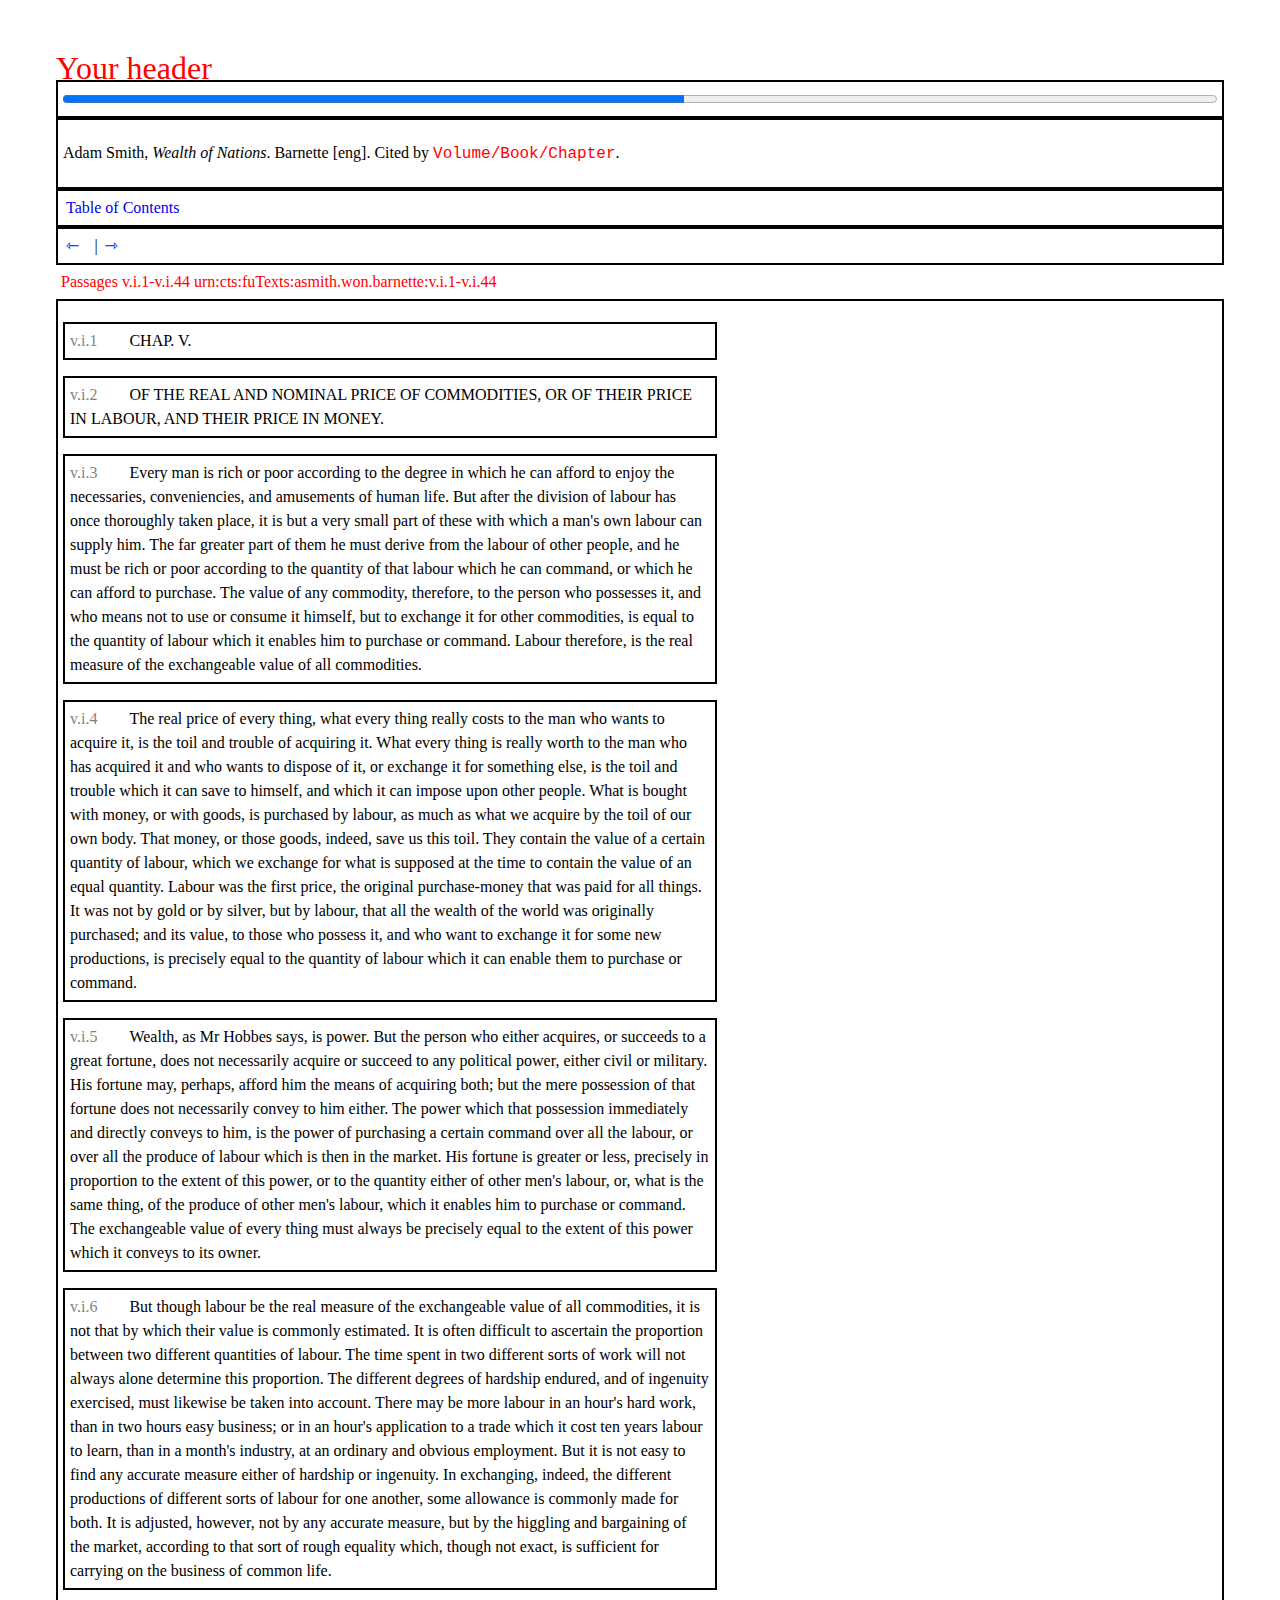
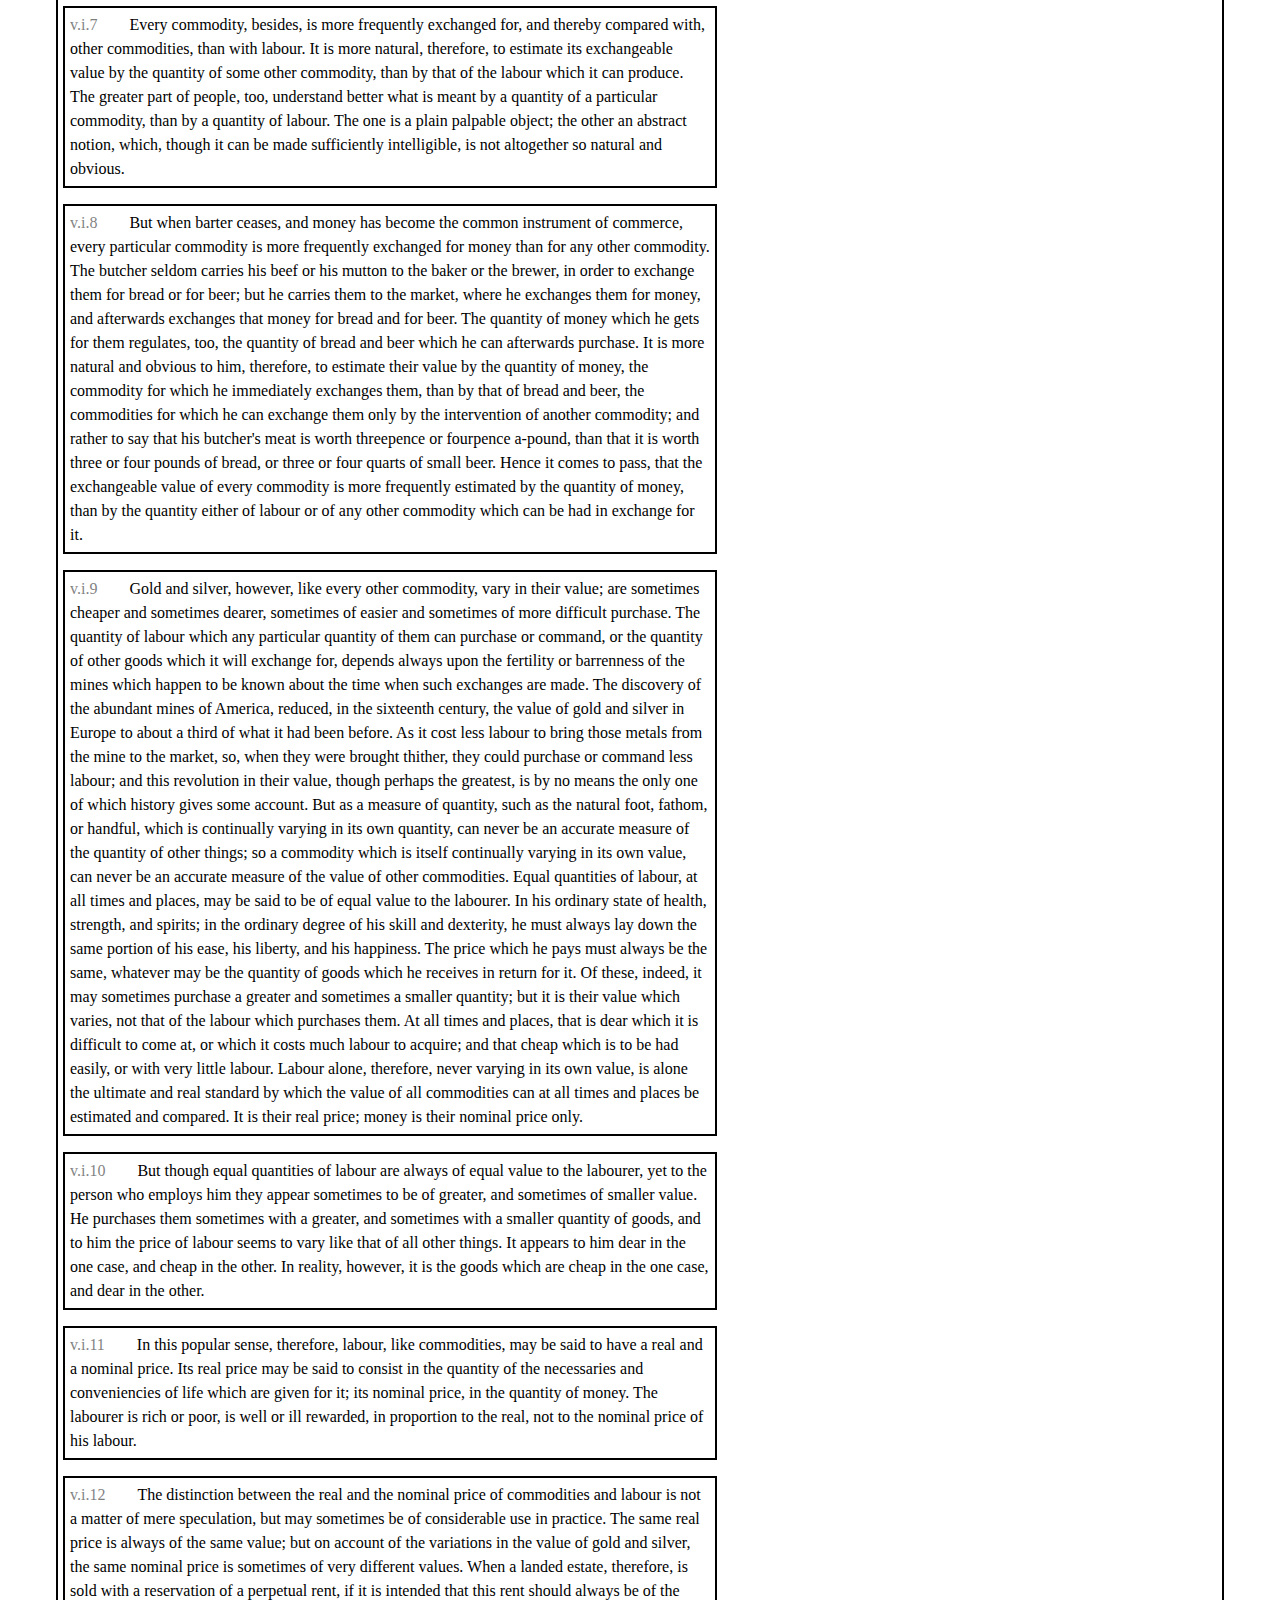
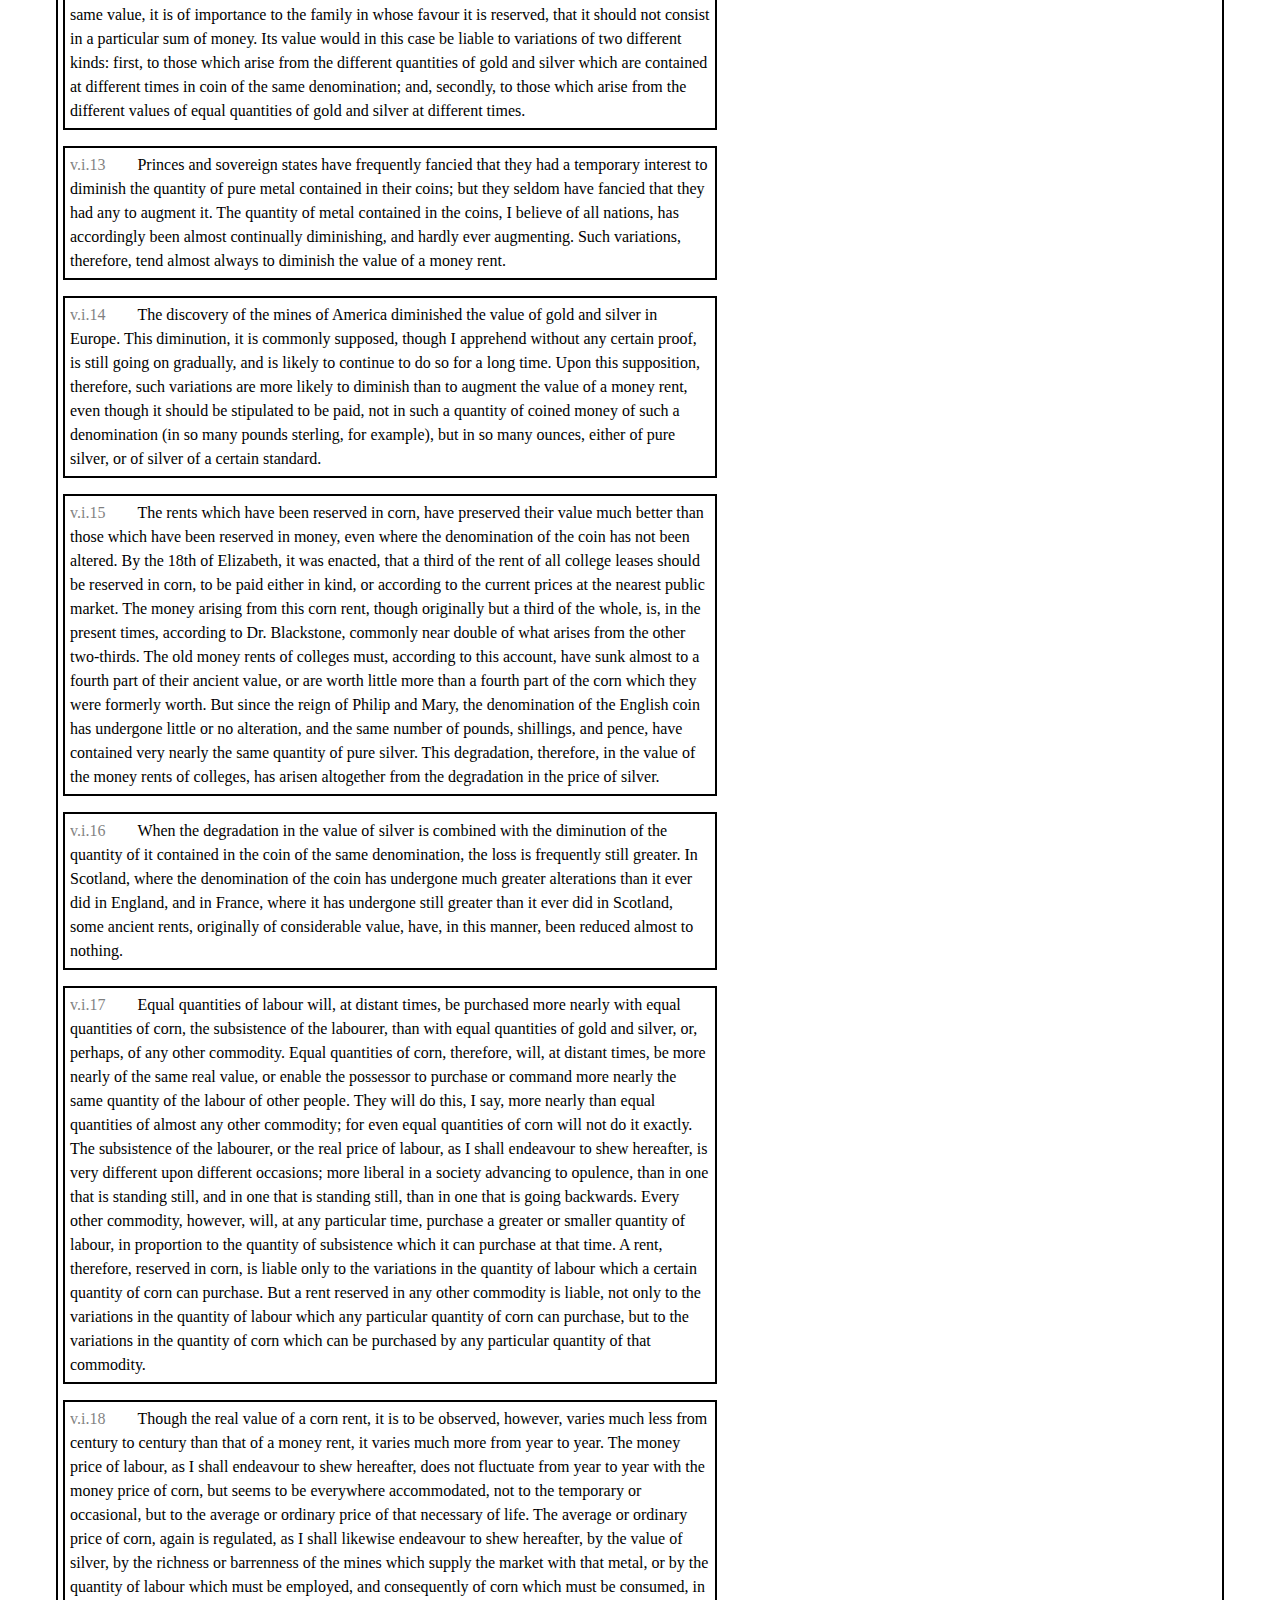
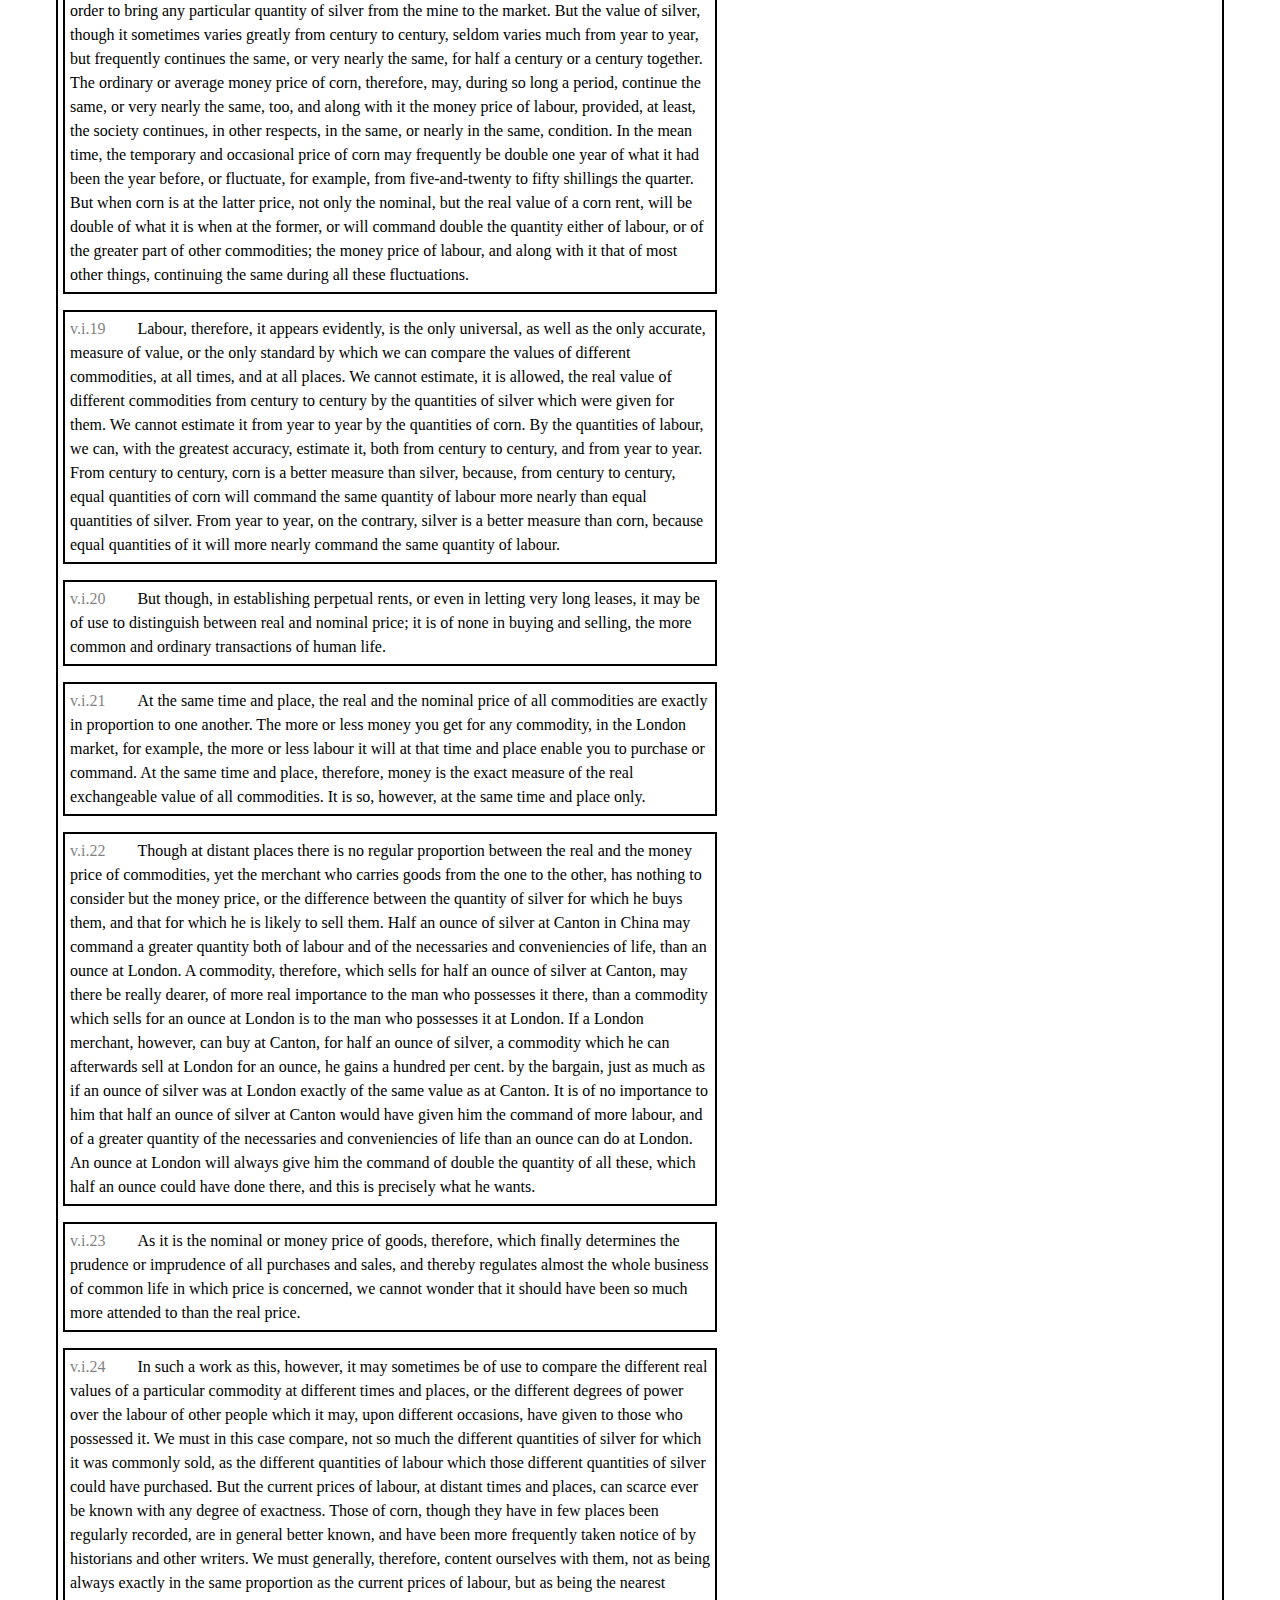
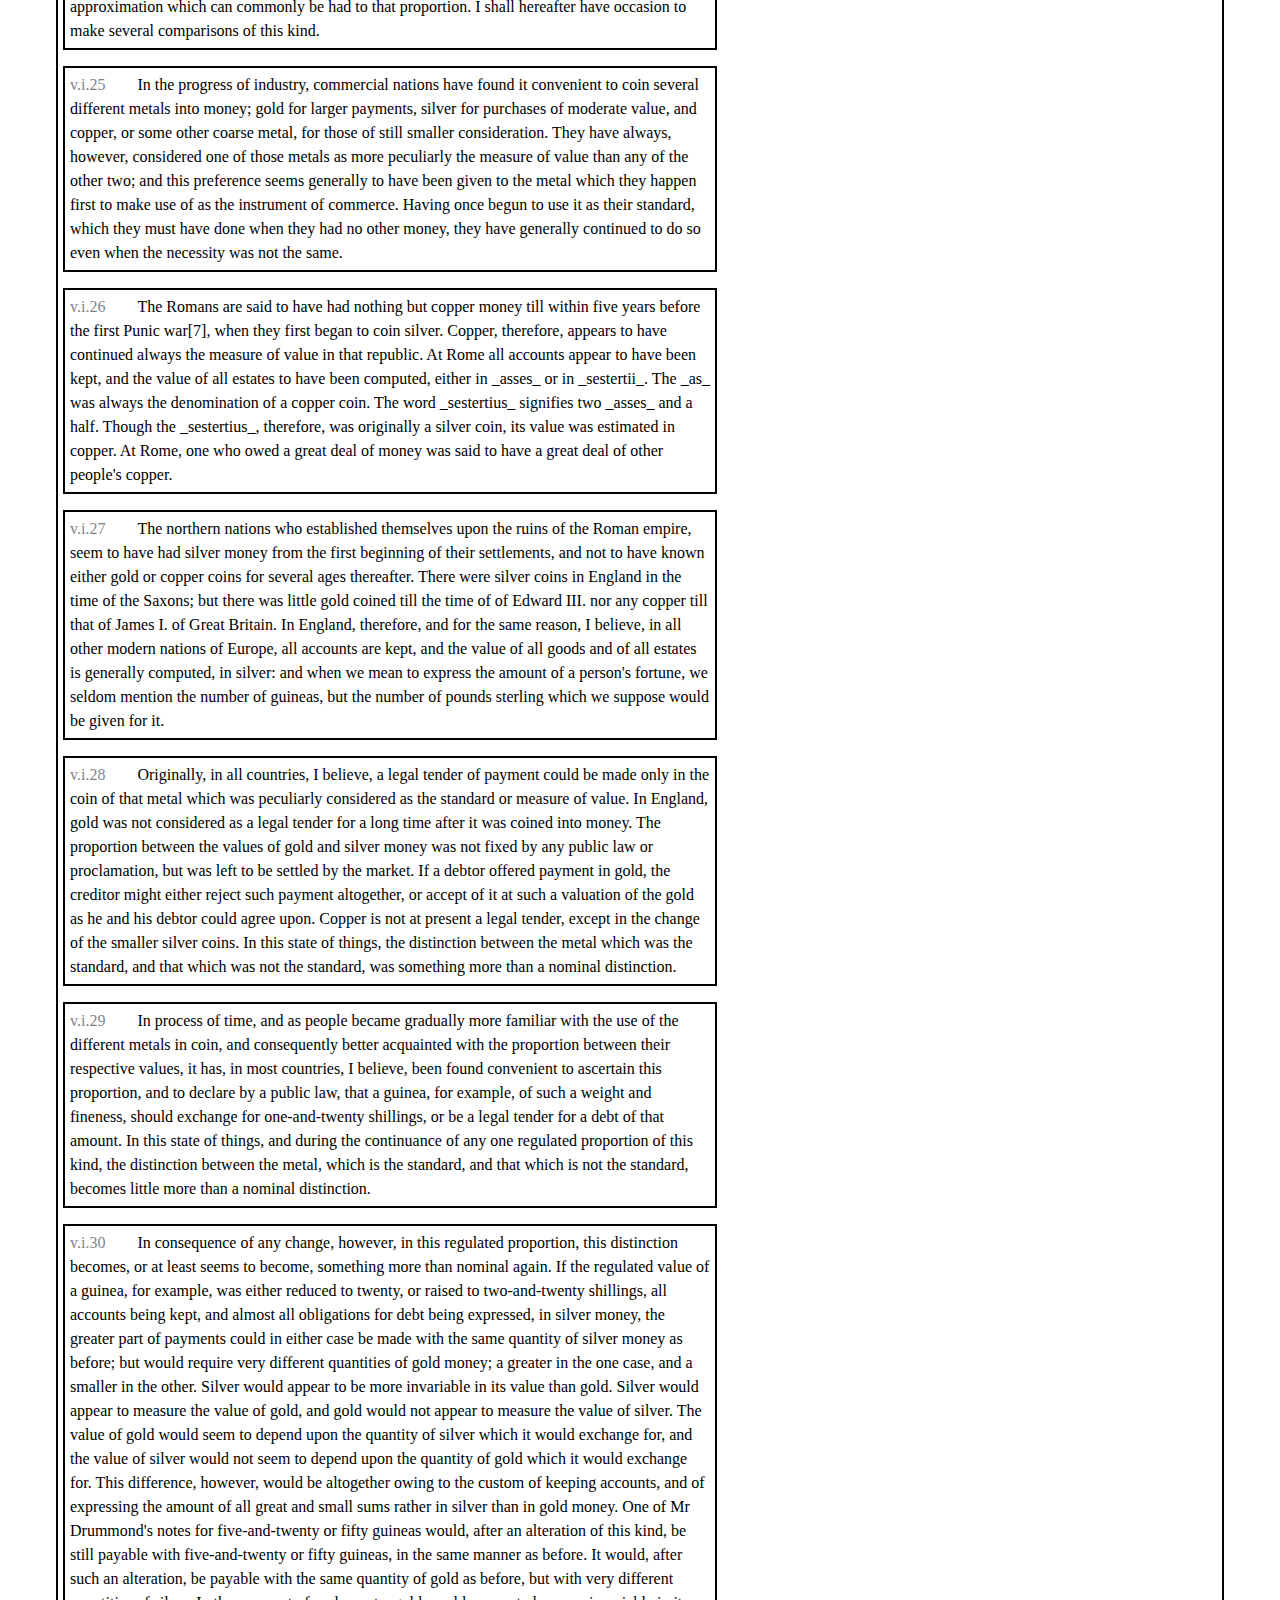
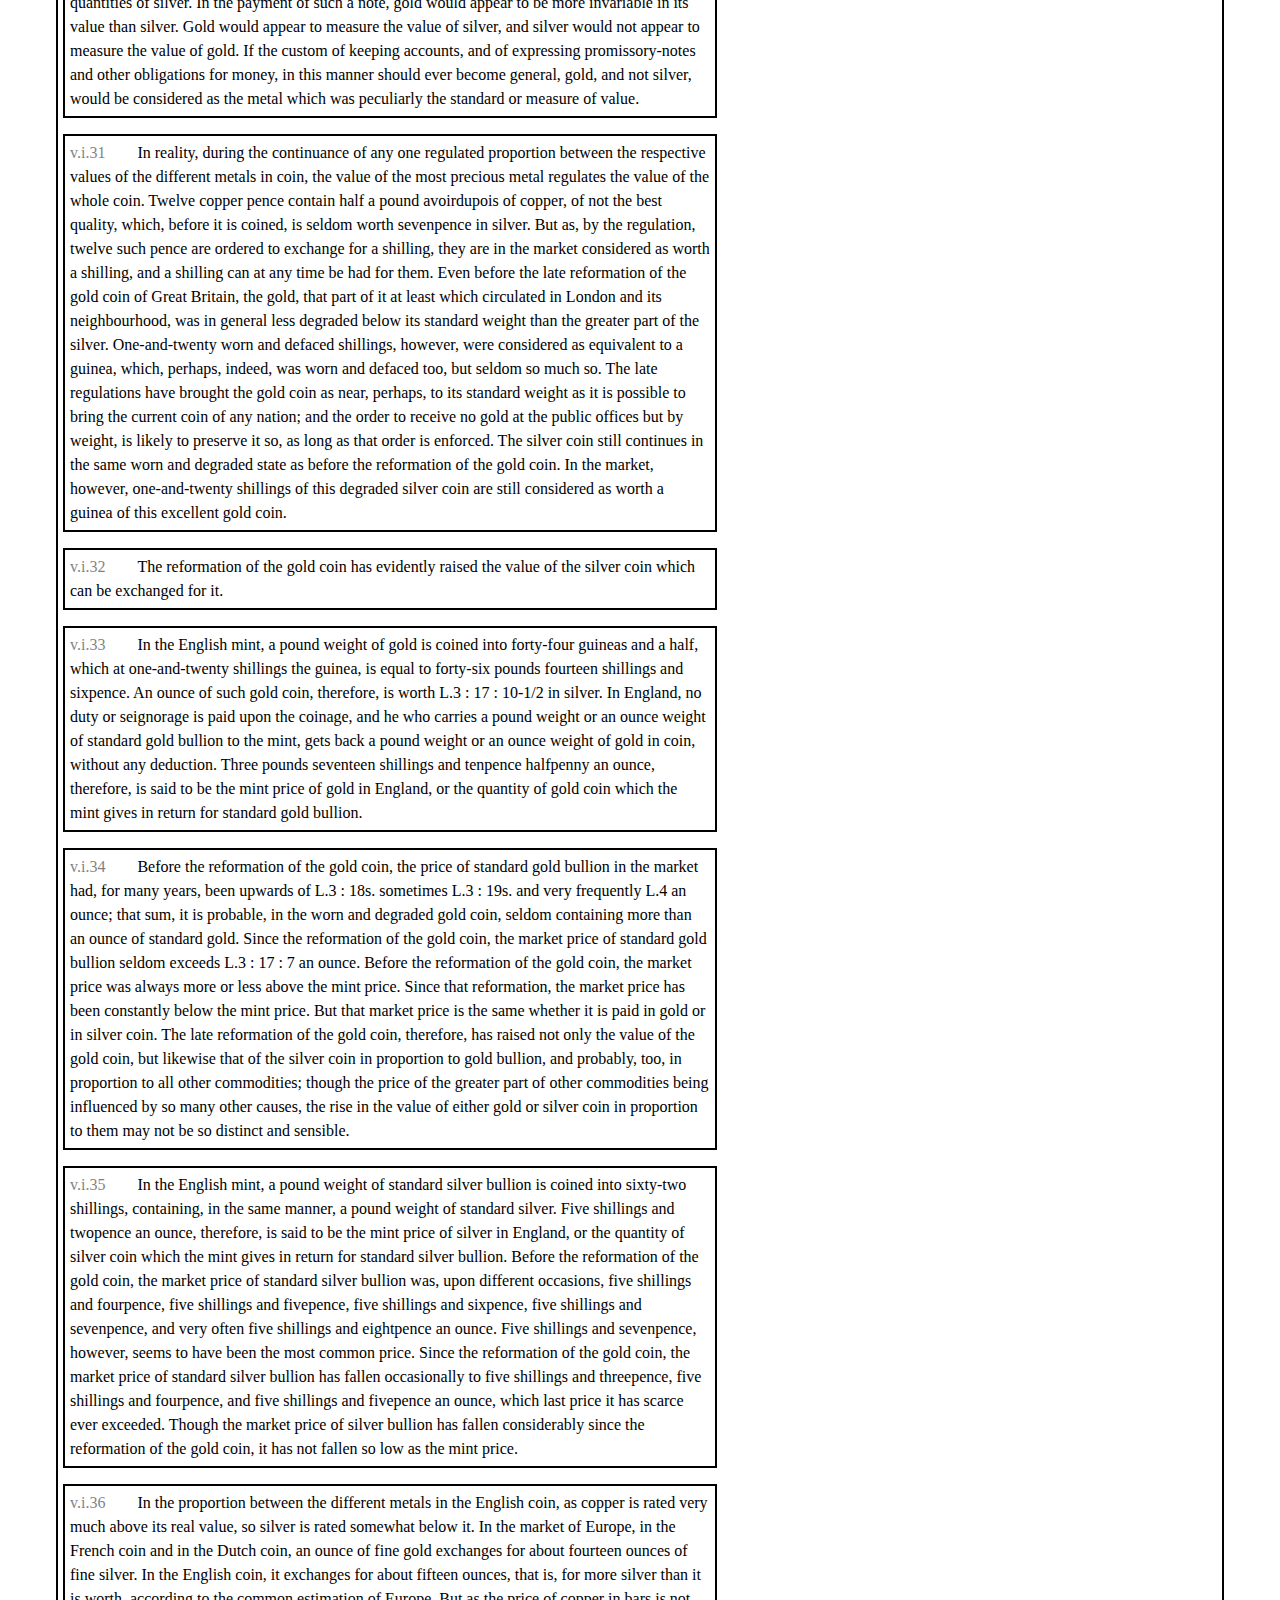
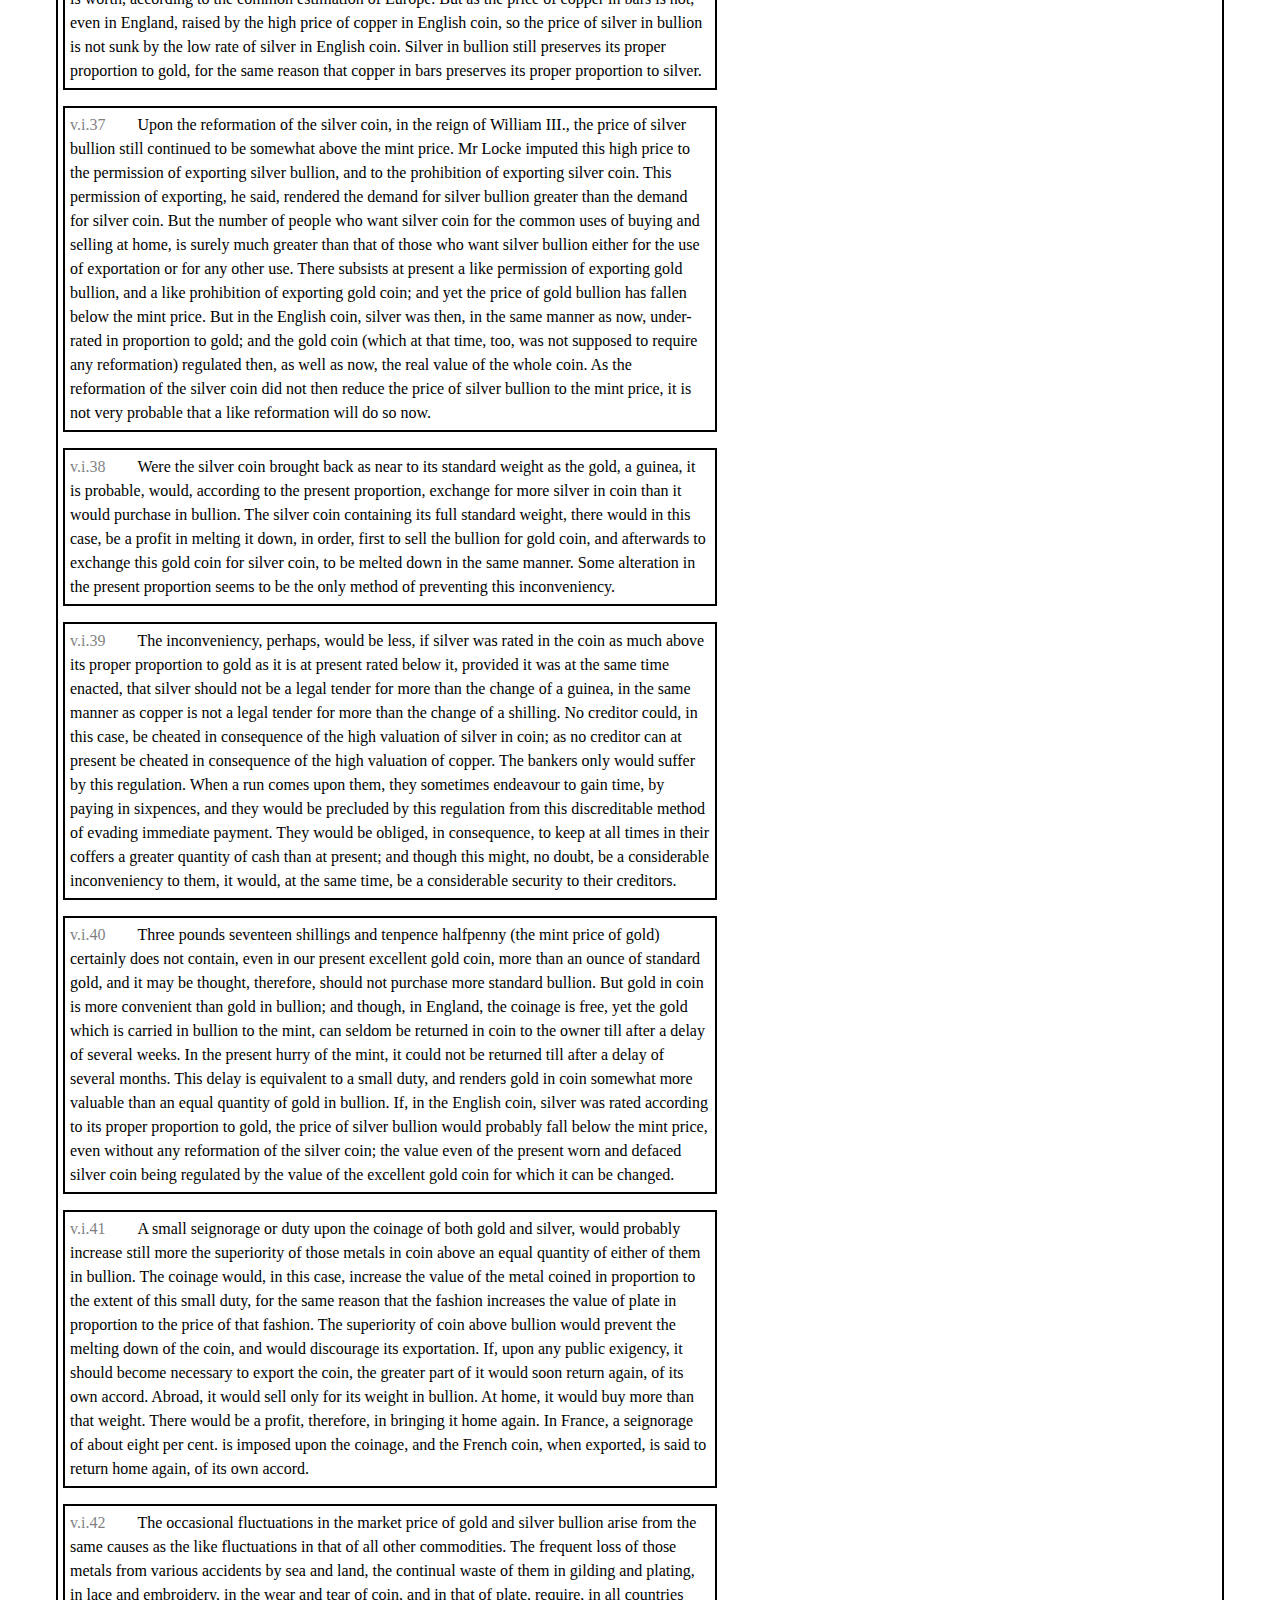
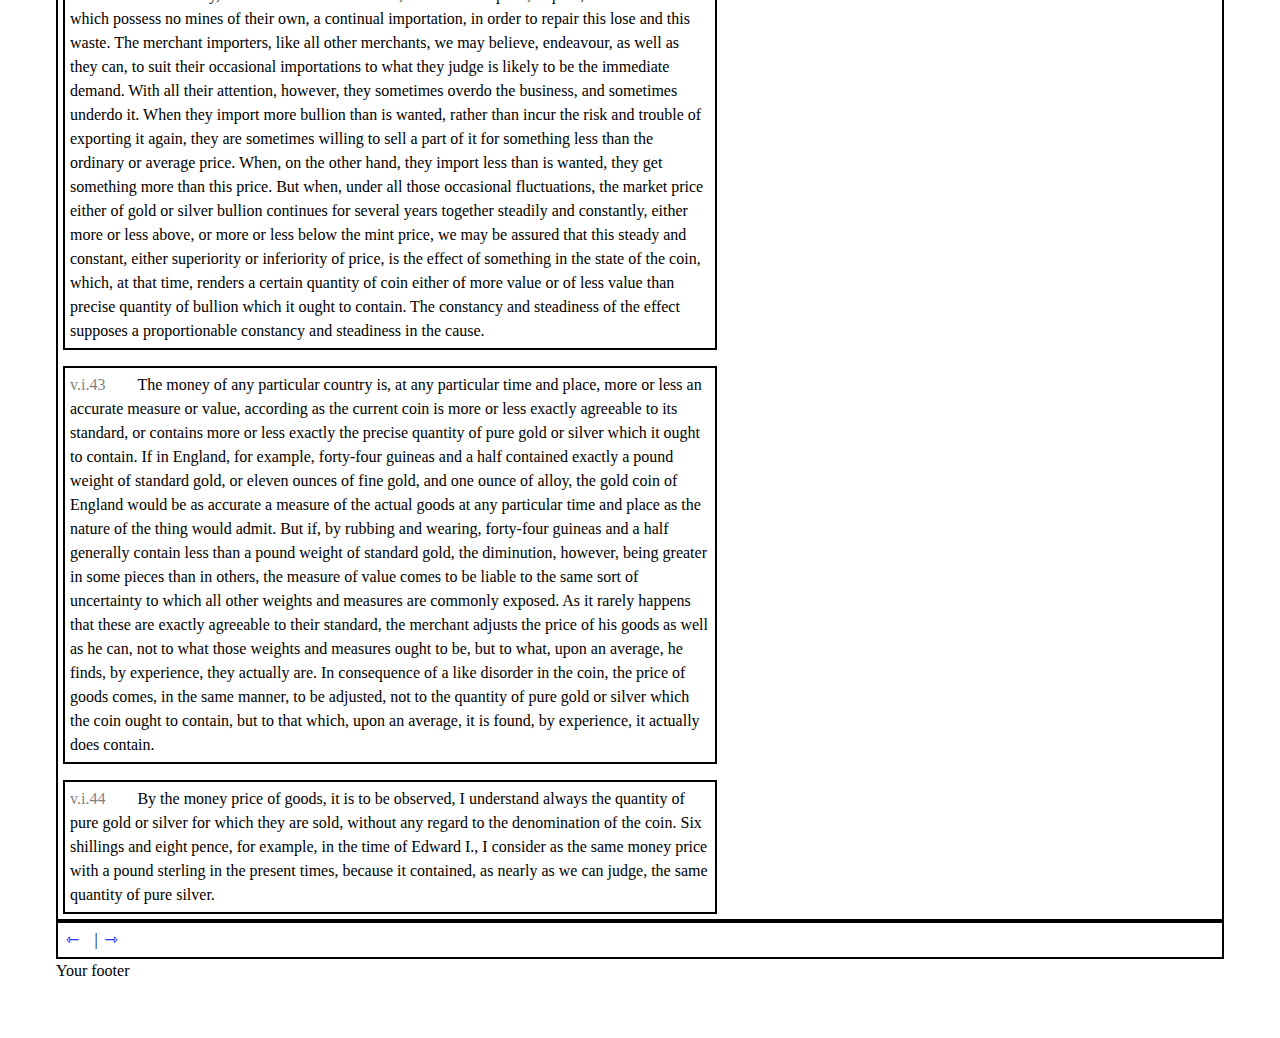
<file: html/pages/asmith_won_barnette_6.html>
<!doctype html>
			<html>
			<head>
			<title>asmith_won_barnette_6.html</title>
			<link rel="stylesheet" href="../style.css">
			<link href="https://fonts.googleapis.com/css?family=EB+Garamond:400,400i,500,500i,600,600i,700,700i,800,800i&amp;subset=cyrillic-ext,greek,greek-ext,latin-ext" rel="stylesheet">
			</head>
			<body>
			<header>Your header</header>
			<article>
			<div class="cts_progress"><progress class="cts_progress" max="13" value="7"/></div>
			
		<div class="cts_catalog">
		<p>Adam Smith, <span class="cts_workTitle">Wealth of Nations</span>. Barnette [eng]. Cited by <span class="cts_citationScheme">Volume/Book/Chapter</span>.</p>
		</div>
		
			<div class="cts_tocLink"><a href="index.html">Table of Contents</a></div>
			<div class="cts_nav"><span class="cts_prev"><a href="asmith_won_barnette_5.html"> ⇽ </a></span> | <span class="cts_next"><a href="asmith_won_barnette_7.html"> ⇾ </a></span></div>
			
						<div class="cts_corpusTitle">
							Passages v.i.1-v.i.44
							<span class="cts_ctsUrn">urn:cts:fuTexts:asmith.won.barnette:v.i.1-v.i.44</span>
						</div>
					
			<div class="cts_corpus"><div class="cts_node"><span class="cts_ref">v.i.1</span><span class="cts_passage">CHAP. V.</span></div>
<div class="cts_node"><span class="cts_ref">v.i.2</span><span class="cts_passage">OF THE REAL AND NOMINAL PRICE OF COMMODITIES, OR OF THEIR PRICE IN LABOUR, AND THEIR PRICE IN MONEY.</span></div>
<div class="cts_node"><span class="cts_ref">v.i.3</span><span class="cts_passage">Every man is rich or poor according to the degree in which he can afford to enjoy the necessaries, conveniencies, and amusements of human life. But after the division of labour has once thoroughly taken place, it is but a very small part of these with which a man's own labour can supply him. The far greater part of them he must derive from the labour of other people, and he must be rich or poor according to the quantity of that labour which he can command, or which he can afford to purchase. The value of any commodity, therefore, to the person who possesses it, and who means not to use or consume it himself, but to exchange it for other commodities, is equal to the quantity of labour which it enables him to purchase or command. Labour therefore, is the real measure of the exchangeable value of all commodities.</span></div>
<div class="cts_node"><span class="cts_ref">v.i.4</span><span class="cts_passage">The real price of every thing, what every thing really costs to the man who wants to acquire it, is the toil and trouble of acquiring it. What every thing is really worth to the man who has acquired it and who wants to dispose of it, or exchange it for something else, is the toil and trouble which it can save to himself, and which it can impose upon other people. What is bought with money, or with goods, is purchased by labour, as much as what we acquire by the toil of our own body. That money, or those goods, indeed, save us this toil. They contain the value of a certain quantity of labour, which we exchange for what is supposed at the time to contain the value of an equal quantity. Labour was the first price, the original purchase-money that was paid for all things. It was not by gold or by silver, but by labour, that all the wealth of the world was originally purchased; and its value, to those who possess it, and who want to exchange it for some new productions, is precisely equal to the quantity of labour which it can enable them to purchase or command.</span></div>
<div class="cts_node"><span class="cts_ref">v.i.5</span><span class="cts_passage">Wealth, as Mr Hobbes says, is power. But the person who either acquires, or succeeds to a great fortune, does not necessarily acquire or succeed to any political power, either civil or military. His fortune may, perhaps, afford him the means of acquiring both; but the mere possession of that fortune does not necessarily convey to him either. The power which that possession immediately and directly conveys to him, is the power of purchasing a certain command over all the labour, or over all the produce of labour which is then in the market. His fortune is greater or less, precisely in proportion to the extent of this power, or to the quantity either of other men's labour, or, what is the same thing, of the produce of other men's labour, which it enables him to purchase or command. The exchangeable value of every thing must always be precisely equal to the extent of this power which it conveys to its owner.</span></div>
<div class="cts_node"><span class="cts_ref">v.i.6</span><span class="cts_passage">But though labour be the real measure of the exchangeable value of all commodities, it is not that by which their value is commonly estimated. It is often difficult to ascertain the proportion between two different quantities of labour. The time spent in two different sorts of work will not always alone determine this proportion. The different degrees of hardship endured, and of ingenuity exercised, must likewise be taken into account. There may be more labour in an hour's hard work, than in two hours easy business; or in an hour's application to a trade which it cost ten years labour to learn, than in a month's industry, at an ordinary and obvious employment. But it is not easy to find any accurate measure either of hardship or ingenuity. In exchanging, indeed, the different productions of different sorts of labour for one another, some allowance is commonly made for both. It is adjusted, however, not by any accurate measure, but by the higgling and bargaining of the market, according to that sort of rough equality which, though not exact, is sufficient for carrying on the business of common life.</span></div>
<div class="cts_node"><span class="cts_ref">v.i.7</span><span class="cts_passage">Every commodity, besides, is more frequently exchanged for, and thereby compared with, other commodities, than with labour. It is more natural, therefore, to estimate its exchangeable value by the quantity of some other commodity, than by that of the labour which it can produce. The greater part of people, too, understand better what is meant by a quantity of a particular commodity, than by a quantity of labour. The one is a plain palpable object; the other an abstract notion, which, though it can be made sufficiently intelligible, is not altogether so natural and obvious.</span></div>
<div class="cts_node"><span class="cts_ref">v.i.8</span><span class="cts_passage">But when barter ceases, and money has become the common instrument of commerce, every particular commodity is more frequently exchanged for money than for any other commodity. The butcher seldom carries his beef or his mutton to the baker or the brewer, in order to exchange them for bread or for beer; but he carries them to the market, where he exchanges them for money, and afterwards exchanges that money for bread and for beer. The quantity of money which he gets for them regulates, too, the quantity of bread and beer which he can afterwards purchase. It is more natural and obvious to him, therefore, to estimate their value by the quantity of money, the commodity for which he immediately exchanges them, than by that of bread and beer, the commodities for which he can exchange them only by the intervention of another commodity; and rather to say that his butcher's meat is worth threepence or fourpence a-pound, than that it is worth three or four pounds of bread, or three or four quarts of small beer. Hence it comes to pass, that the exchangeable value of every commodity is more frequently estimated by the quantity of money, than by the quantity either of labour or of any other commodity which can be had in exchange for it.</span></div>
<div class="cts_node"><span class="cts_ref">v.i.9</span><span class="cts_passage">Gold and silver, however, like every other commodity, vary in their value; are sometimes cheaper and sometimes dearer, sometimes of easier and sometimes of more difficult purchase. The quantity of labour which any particular quantity of them can purchase or command, or the quantity of other goods which it will exchange for, depends always upon the fertility or barrenness of the mines which happen to be known about the time when such exchanges are made. The discovery of the abundant mines of America, reduced, in the sixteenth century, the value of gold and silver in Europe to about a third of what it had been before. As it cost less labour to bring those metals from the mine to the market, so, when they were brought thither, they could purchase or command less labour; and this revolution in their value, though perhaps the greatest, is by no means the only one of which history gives some account. But as a measure of quantity, such as the natural foot, fathom, or handful, which is continually varying in its own quantity, can never be an accurate measure of the quantity of other things; so a commodity which is itself continually varying in its own value, can never be an accurate measure of the value of other commodities. Equal quantities of labour, at all times and places, may be said to be of equal value to the labourer. In his ordinary state of health, strength, and spirits; in the ordinary degree of his skill and dexterity, he must always lay down the same portion of his ease, his liberty, and his happiness. The price which he pays must always be the same, whatever may be the quantity of goods which he receives in return for it. Of these, indeed, it may sometimes purchase a greater and sometimes a smaller quantity; but it is their value which varies, not that of the labour which purchases them. At all times and places, that is dear which it is difficult to come at, or which it costs much labour to acquire; and that cheap which is to be had easily, or with very little labour. Labour alone, therefore, never varying in its own value, is alone the ultimate and real standard by which the value of all commodities can at all times and places be estimated and compared. It is their real price; money is their nominal price only.</span></div>
<div class="cts_node"><span class="cts_ref">v.i.10</span><span class="cts_passage">But though equal quantities of labour are always of equal value to the labourer, yet to the person who employs him they appear sometimes to be of greater, and sometimes of smaller value. He purchases them sometimes with a greater, and sometimes with a smaller quantity of goods, and to him the price of labour seems to vary like that of all other things. It appears to him dear in the one case, and cheap in the other. In reality, however, it is the goods which are cheap in the one case, and dear in the other.</span></div>
<div class="cts_node"><span class="cts_ref">v.i.11</span><span class="cts_passage">In this popular sense, therefore, labour, like commodities, may be said to have a real and a nominal price. Its real price may be said to consist in the quantity of the necessaries and conveniencies of life which are given for it; its nominal price, in the quantity of money. The labourer is rich or poor, is well or ill rewarded, in proportion to the real, not to the nominal price of his labour.</span></div>
<div class="cts_node"><span class="cts_ref">v.i.12</span><span class="cts_passage">The distinction between the real and the nominal price of commodities and labour is not a matter of mere speculation, but may sometimes be of considerable use in practice. The same real price is always of the same value; but on account of the variations in the value of gold and silver, the same nominal price is sometimes of very different values. When a landed estate, therefore, is sold with a reservation of a perpetual rent, if it is intended that this rent should always be of the same value, it is of importance to the family in whose favour it is reserved, that it should not consist in a particular sum of money. Its value would in this case be liable to variations of two different kinds: first, to those which arise from the different quantities of gold and silver which are contained at different times in coin of the same denomination; and, secondly, to those which arise from the different values of equal quantities of gold and silver at different times.</span></div>
<div class="cts_node"><span class="cts_ref">v.i.13</span><span class="cts_passage">Princes and sovereign states have frequently fancied that they had a temporary interest to diminish the quantity of pure metal contained in their coins; but they seldom have fancied that they had any to augment it. The quantity of metal contained in the coins, I believe of all nations, has accordingly been almost continually diminishing, and hardly ever augmenting. Such variations, therefore, tend almost always to diminish the value of a money rent.</span></div>
<div class="cts_node"><span class="cts_ref">v.i.14</span><span class="cts_passage">The discovery of the mines of America diminished the value of gold and silver in Europe. This diminution, it is commonly supposed, though I apprehend without any certain proof, is still going on gradually, and is likely to continue to do so for a long time. Upon this supposition, therefore, such variations are more likely to diminish than to augment the value of a money rent, even though it should be stipulated to be paid, not in such a quantity of coined money of such a denomination (in so many pounds sterling, for example), but in so many ounces, either of pure silver, or of silver of a certain standard.</span></div>
<div class="cts_node"><span class="cts_ref">v.i.15</span><span class="cts_passage">The rents which have been reserved in corn, have preserved their value much better than those which have been reserved in money, even where the denomination of the coin has not been altered. By the 18th of Elizabeth, it was enacted, that a third of the rent of all college leases should be reserved in corn, to be paid either in kind, or according to the current prices at the nearest public market. The money arising from this corn rent, though originally but a third of the whole, is, in the present times, according to Dr. Blackstone, commonly near double of what arises from the other two-thirds. The old money rents of colleges must, according to this account, have sunk almost to a fourth part of their ancient value, or are worth little more than a fourth part of the corn which they were formerly worth. But since the reign of Philip and Mary, the denomination of the English coin has undergone little or no alteration, and the same number of pounds, shillings, and pence, have contained very nearly the same quantity of pure silver. This degradation, therefore, in the value of the money rents of colleges, has arisen altogether from the degradation in the price of silver.</span></div>
<div class="cts_node"><span class="cts_ref">v.i.16</span><span class="cts_passage">When the degradation in the value of silver is combined with the diminution of the quantity of it contained in the coin of the same denomination, the loss is frequently still greater. In Scotland, where the denomination of the coin has undergone much greater alterations than it ever did in England, and in France, where it has undergone still greater than it ever did in Scotland, some ancient rents, originally of considerable value, have, in this manner, been reduced almost to nothing.</span></div>
<div class="cts_node"><span class="cts_ref">v.i.17</span><span class="cts_passage">Equal quantities of labour will, at distant times, be purchased more nearly with equal quantities of corn, the subsistence of the labourer, than with equal quantities of gold and silver, or, perhaps, of any other commodity. Equal quantities of corn, therefore, will, at distant times, be more nearly of the same real value, or enable the possessor to purchase or command more nearly the same quantity of the labour of other people. They will do this, I say, more nearly than equal quantities of almost any other commodity; for even equal quantities of corn will not do it exactly. The subsistence of the labourer, or the real price of labour, as I shall endeavour to shew hereafter, is very different upon different occasions; more liberal in a society advancing to opulence, than in one that is standing still, and in one that is standing still, than in one that is going backwards. Every other commodity, however, will, at any particular time, purchase a greater or smaller quantity of labour, in proportion to the quantity of subsistence which it can purchase at that time. A rent, therefore, reserved in corn, is liable only to the variations in the quantity of labour which a certain quantity of corn can purchase. But a rent reserved in any other commodity is liable, not only to the variations in the quantity of labour which any particular quantity of corn can purchase, but to the variations in the quantity of corn which can be purchased by any particular quantity of that commodity.</span></div>
<div class="cts_node"><span class="cts_ref">v.i.18</span><span class="cts_passage">Though the real value of a corn rent, it is to be observed, however, varies much less from century to century than that of a money rent, it varies much more from year to year. The money price of labour, as I shall endeavour to shew hereafter, does not fluctuate from year to year with the money price of corn, but seems to be everywhere accommodated, not to the temporary or occasional, but to the average or ordinary price of that necessary of life. The average or ordinary price of corn, again is regulated, as I shall likewise endeavour to shew hereafter, by the value of silver, by the richness or barrenness of the mines which supply the market with that metal, or by the quantity of labour which must be employed, and consequently of corn which must be consumed, in order to bring any particular quantity of silver from the mine to the market. But the value of silver, though it sometimes varies greatly from century to century, seldom varies much from year to year, but frequently continues the same, or very nearly the same, for half a century or a century together. The ordinary or average money price of corn, therefore, may, during so long a period, continue the same, or very nearly the same, too, and along with it the money price of labour, provided, at least, the society continues, in other respects, in the same, or nearly in the same, condition. In the mean time, the temporary and occasional price of corn may frequently be double one year of what it had been the year before, or fluctuate, for example, from five-and-twenty to fifty shillings the quarter. But when corn is at the latter price, not only the nominal, but the real value of a corn rent, will be double of what it is when at the former, or will command double the quantity either of labour, or of the greater part of other commodities; the money price of labour, and along with it that of most other things, continuing the same during all these fluctuations.</span></div>
<div class="cts_node"><span class="cts_ref">v.i.19</span><span class="cts_passage">Labour, therefore, it appears evidently, is the only universal, as well as the only accurate, measure of value, or the only standard by which we can compare the values of different commodities, at all times, and at all places. We cannot estimate, it is allowed, the real value of different commodities from century to century by the quantities of silver which were given for them. We cannot estimate it from year to year by the quantities of corn. By the quantities of labour, we can, with the greatest accuracy, estimate it, both from century to century, and from year to year. From century to century, corn is a better measure than silver, because, from century to century, equal quantities of corn will command the same quantity of labour more nearly than equal quantities of silver. From year to year, on the contrary, silver is a better measure than corn, because equal quantities of it will more nearly command the same quantity of labour.</span></div>
<div class="cts_node"><span class="cts_ref">v.i.20</span><span class="cts_passage">But though, in establishing perpetual rents, or even in letting very long leases, it may be of use to distinguish between real and nominal price; it is of none in buying and selling, the more common and ordinary transactions of human life.</span></div>
<div class="cts_node"><span class="cts_ref">v.i.21</span><span class="cts_passage">At the same time and place, the real and the nominal price of all commodities are exactly in proportion to one another. The more or less money you get for any commodity, in the London market, for example, the more or less labour it will at that time and place enable you to purchase or command. At the same time and place, therefore, money is the exact measure of the real exchangeable value of all commodities. It is so, however, at the same time and place only.</span></div>
<div class="cts_node"><span class="cts_ref">v.i.22</span><span class="cts_passage">Though at distant places there is no regular proportion between the real and the money price of commodities, yet the merchant who carries goods from the one to the other, has nothing to consider but the money price, or the difference between the quantity of silver for which he buys them, and that for which he is likely to sell them. Half an ounce of silver at Canton in China may command a greater quantity both of labour and of the necessaries and conveniencies of life, than an ounce at London. A commodity, therefore, which sells for half an ounce of silver at Canton, may there be really dearer, of more real importance to the man who possesses it there, than a commodity which sells for an ounce at London is to the man who possesses it at London. If a London merchant, however, can buy at Canton, for half an ounce of silver, a commodity which he can afterwards sell at London for an ounce, he gains a hundred per cent. by the bargain, just as much as if an ounce of silver was at London exactly of the same value as at Canton. It is of no importance to him that half an ounce of silver at Canton would have given him the command of more labour, and of a greater quantity of the necessaries and conveniencies of life than an ounce can do at London. An ounce at London will always give him the command of double the quantity of all these, which half an ounce could have done there, and this is precisely what he wants.</span></div>
<div class="cts_node"><span class="cts_ref">v.i.23</span><span class="cts_passage">As it is the nominal or money price of goods, therefore, which finally determines the prudence or imprudence of all purchases and sales, and thereby regulates almost the whole business of common life in which price is concerned, we cannot wonder that it should have been so much more attended to than the real price.</span></div>
<div class="cts_node"><span class="cts_ref">v.i.24</span><span class="cts_passage">In such a work as this, however, it may sometimes be of use to compare the different real values of a particular commodity at different times and places, or the different degrees of power over the labour of other people which it may, upon different occasions, have given to those who possessed it. We must in this case compare, not so much the different quantities of silver for which it was commonly sold, as the different quantities of labour which those different quantities of silver could have purchased. But the current prices of labour, at distant times and places, can scarce ever be known with any degree of exactness. Those of corn, though they have in few places been regularly recorded, are in general better known, and have been more frequently taken notice of by historians and other writers. We must generally, therefore, content ourselves with them, not as being always exactly in the same proportion as the current prices of labour, but as being the nearest approximation which can commonly be had to that proportion. I shall hereafter have occasion to make several comparisons of this kind.</span></div>
<div class="cts_node"><span class="cts_ref">v.i.25</span><span class="cts_passage">In the progress of industry, commercial nations have found it convenient to coin several different metals into money; gold for larger payments, silver for purchases of moderate value, and copper, or some other coarse metal, for those of still smaller consideration. They have always, however, considered one of those metals as more peculiarly the measure of value than any of the other two; and this preference seems generally to have been given to the metal which they happen first to make use of as the instrument of commerce. Having once begun to use it as their standard, which they must have done when they had no other money, they have generally continued to do so even when the necessity was not the same.</span></div>
<div class="cts_node"><span class="cts_ref">v.i.26</span><span class="cts_passage">The Romans are said to have had nothing but copper money till within five years before the first Punic war[7], when they first began to coin silver. Copper, therefore, appears to have continued always the measure of value in that republic. At Rome all accounts appear to have been kept, and the value of all estates to have been computed, either in _asses_ or in _sestertii_. The _as_ was always the denomination of a copper coin. The word _sestertius_ signifies two _asses_ and a half. Though the _sestertius_, therefore, was originally a silver coin, its value was estimated in copper. At Rome, one who owed a great deal of money was said to have a great deal of other people's copper.</span></div>
<div class="cts_node"><span class="cts_ref">v.i.27</span><span class="cts_passage">The northern nations who established themselves upon the ruins of the Roman empire, seem to have had silver money from the first beginning of their settlements, and not to have known either gold or copper coins for several ages thereafter. There were silver coins in England in the time of the Saxons; but there was little gold coined till the time of of Edward III. nor any copper till that of James I. of Great Britain. In England, therefore, and for the same reason, I believe, in all other modern nations of Europe, all accounts are kept, and the value of all goods and of all estates is generally computed, in silver: and when we mean to express the amount of a person's fortune, we seldom mention the number of guineas, but the number of pounds sterling which we suppose would be given for it.</span></div>
<div class="cts_node"><span class="cts_ref">v.i.28</span><span class="cts_passage">Originally, in all countries, I believe, a legal tender of payment could be made only in the coin of that metal which was peculiarly considered as the standard or measure of value. In England, gold was not considered as a legal tender for a long time after it was coined into money. The proportion between the values of gold and silver money was not fixed by any public law or proclamation, but was left to be settled by the market. If a debtor offered payment in gold, the creditor might either reject such payment altogether, or accept of it at such a valuation of the gold as he and his debtor could agree upon. Copper is not at present a legal tender, except in the change of the smaller silver coins. In this state of things, the distinction between the metal which was the standard, and that which was not the standard, was something more than a nominal distinction.</span></div>
<div class="cts_node"><span class="cts_ref">v.i.29</span><span class="cts_passage">In process of time, and as people became gradually more familiar with the use of the different metals in coin, and consequently better acquainted with the proportion between their respective values, it has, in most countries, I believe, been found convenient to ascertain this proportion, and to declare by a public law, that a guinea, for example, of such a weight and fineness, should exchange for one-and-twenty shillings, or be a legal tender for a debt of that amount. In this state of things, and during the continuance of any one regulated proportion of this kind, the distinction between the metal, which is the standard, and that which is not the standard, becomes little more than a nominal distinction.</span></div>
<div class="cts_node"><span class="cts_ref">v.i.30</span><span class="cts_passage">In consequence of any change, however, in this regulated proportion, this distinction becomes, or at least seems to become, something more than nominal again. If the regulated value of a guinea, for example, was either reduced to twenty, or raised to two-and-twenty shillings, all accounts being kept, and almost all obligations for debt being expressed, in silver money, the greater part of payments could in either case be made with the same quantity of silver money as before; but would require very different quantities of gold money; a greater in the one case, and a smaller in the other. Silver would appear to be more invariable in its value than gold. Silver would appear to measure the value of gold, and gold would not appear to measure the value of silver. The value of gold would seem to depend upon the quantity of silver which it would exchange for, and the value of silver would not seem to depend upon the quantity of gold which it would exchange for. This difference, however, would be altogether owing to the custom of keeping accounts, and of expressing the amount of all great and small sums rather in silver than in gold money. One of Mr Drummond's notes for five-and-twenty or fifty guineas would, after an alteration of this kind, be still payable with five-and-twenty or fifty guineas, in the same manner as before. It would, after such an alteration, be payable with the same quantity of gold as before, but with very different quantities of silver. In the payment of such a note, gold would appear to be more invariable in its value than silver. Gold would appear to measure the value of silver, and silver would not appear to measure the value of gold. If the custom of keeping accounts, and of expressing promissory-notes and other obligations for money, in this manner should ever become general, gold, and not silver, would be considered as the metal which was peculiarly the standard or measure of value.</span></div>
<div class="cts_node"><span class="cts_ref">v.i.31</span><span class="cts_passage">In reality, during the continuance of any one regulated proportion between the respective values of the different metals in coin, the value of the most precious metal regulates the value of the whole coin. Twelve copper pence contain half a pound avoirdupois of copper, of not the best quality, which, before it is coined, is seldom worth sevenpence in silver. But as, by the regulation, twelve such pence are ordered to exchange for a shilling, they are in the market considered as worth a shilling, and a shilling can at any time be had for them. Even before the late reformation of the gold coin of Great Britain, the gold, that part of it at least which circulated in London and its neighbourhood, was in general less degraded below its standard weight than the greater part of the silver. One-and-twenty worn and defaced shillings, however, were considered as equivalent to a guinea, which, perhaps, indeed, was worn and defaced too, but seldom so much so. The late regulations have brought the gold coin as near, perhaps, to its standard weight as it is possible to bring the current coin of any nation; and the order to receive no gold at the public offices but by weight, is likely to preserve it so, as long as that order is enforced. The silver coin still continues in the same worn and degraded state as before the reformation of the gold coin. In the market, however, one-and-twenty shillings of this degraded silver coin are still considered as worth a guinea of this excellent gold coin.</span></div>
<div class="cts_node"><span class="cts_ref">v.i.32</span><span class="cts_passage">The reformation of the gold coin has evidently raised the value of the silver coin which can be exchanged for it.</span></div>
<div class="cts_node"><span class="cts_ref">v.i.33</span><span class="cts_passage">In the English mint, a pound weight of gold is coined into forty-four guineas and a half, which at one-and-twenty shillings the guinea, is equal to forty-six pounds fourteen shillings and sixpence. An ounce of such gold coin, therefore, is worth L.3 : 17 : 10-1/2 in silver. In England, no duty or seignorage is paid upon the coinage, and he who carries a pound weight or an ounce weight of standard gold bullion to the mint, gets back a pound weight or an ounce weight of gold in coin, without any deduction. Three pounds seventeen shillings and tenpence halfpenny an ounce, therefore, is said to be the mint price of gold in England, or the quantity of gold coin which the mint gives in return for standard gold bullion.</span></div>
<div class="cts_node"><span class="cts_ref">v.i.34</span><span class="cts_passage">Before the reformation of the gold coin, the price of standard gold bullion in the market had, for many years, been upwards of L.3 : 18s. sometimes L.3 : 19s. and very frequently L.4 an ounce; that sum, it is probable, in the worn and degraded gold coin, seldom containing more than an ounce of standard gold. Since the reformation of the gold coin, the market price of standard gold bullion seldom exceeds L.3 : 17 : 7 an ounce. Before the reformation of the gold coin, the market price was always more or less above the mint price. Since that reformation, the market price has been constantly below the mint price. But that market price is the same whether it is paid in gold or in silver coin. The late reformation of the gold coin, therefore, has raised not only the value of the gold coin, but likewise that of the silver coin in proportion to gold bullion, and probably, too, in proportion to all other commodities; though the price of the greater part of other commodities being influenced by so many other causes, the rise in the value of either gold or silver coin in proportion to them may not be so distinct and sensible.</span></div>
<div class="cts_node"><span class="cts_ref">v.i.35</span><span class="cts_passage">In the English mint, a pound weight of standard silver bullion is coined into sixty-two shillings, containing, in the same manner, a pound weight of standard silver. Five shillings and twopence an ounce, therefore, is said to be the mint price of silver in England, or the quantity of silver coin which the mint gives in return for standard silver bullion. Before the reformation of the gold coin, the market price of standard silver bullion was, upon different occasions, five shillings and fourpence, five shillings and fivepence, five shillings and sixpence, five shillings and sevenpence, and very often five shillings and eightpence an ounce. Five shillings and sevenpence, however, seems to have been the most common price. Since the reformation of the gold coin, the market price of standard silver bullion has fallen occasionally to five shillings and threepence, five shillings and fourpence, and five shillings and fivepence an ounce, which last price it has scarce ever exceeded. Though the market price of silver bullion has fallen considerably since the reformation of the gold coin, it has not fallen so low as the mint price.</span></div>
<div class="cts_node"><span class="cts_ref">v.i.36</span><span class="cts_passage">In the proportion between the different metals in the English coin, as copper is rated very much above its real value, so silver is rated somewhat below it. In the market of Europe, in the French coin and in the Dutch coin, an ounce of fine gold exchanges for about fourteen ounces of fine silver. In the English coin, it exchanges for about fifteen ounces, that is, for more silver than it is worth, according to the common estimation of Europe. But as the price of copper in bars is not, even in England, raised by the high price of copper in English coin, so the price of silver in bullion is not sunk by the low rate of silver in English coin. Silver in bullion still preserves its proper proportion to gold, for the same reason that copper in bars preserves its proper proportion to silver.</span></div>
<div class="cts_node"><span class="cts_ref">v.i.37</span><span class="cts_passage">Upon the reformation of the silver coin, in the reign of William III., the price of silver bullion still continued to be somewhat above the mint price. Mr Locke imputed this high price to the permission of exporting silver bullion, and to the prohibition of exporting silver coin. This permission of exporting, he said, rendered the demand for silver bullion greater than the demand for silver coin. But the number of people who want silver coin for the common uses of buying and selling at home, is surely much greater than that of those who want silver bullion either for the use of exportation or for any other use. There subsists at present a like permission of exporting gold bullion, and a like prohibition of exporting gold coin; and yet the price of gold bullion has fallen below the mint price. But in the English coin, silver was then, in the same manner as now, under-rated in proportion to gold; and the gold coin (which at that time, too, was not supposed to require any reformation) regulated then, as well as now, the real value of the whole coin. As the reformation of the silver coin did not then reduce the price of silver bullion to the mint price, it is not very probable that a like reformation will do so now.</span></div>
<div class="cts_node"><span class="cts_ref">v.i.38</span><span class="cts_passage">Were the silver coin brought back as near to its standard weight as the gold, a guinea, it is probable, would, according to the present proportion, exchange for more silver in coin than it would purchase in bullion. The silver coin containing its full standard weight, there would in this case, be a profit in melting it down, in order, first to sell the bullion for gold coin, and afterwards to exchange this gold coin for silver coin, to be melted down in the same manner. Some alteration in the present proportion seems to be the only method of preventing this inconveniency.</span></div>
<div class="cts_node"><span class="cts_ref">v.i.39</span><span class="cts_passage">The inconveniency, perhaps, would be less, if silver was rated in the coin as much above its proper proportion to gold as it is at present rated below it, provided it was at the same time enacted, that silver should not be a legal tender for more than the change of a guinea, in the same manner as copper is not a legal tender for more than the change of a shilling. No creditor could, in this case, be cheated in consequence of the high valuation of silver in coin; as no creditor can at present be cheated in consequence of the high valuation of copper. The bankers only would suffer by this regulation. When a run comes upon them, they sometimes endeavour to gain time, by paying in sixpences, and they would be precluded by this regulation from this discreditable method of evading immediate payment. They would be obliged, in consequence, to keep at all times in their coffers a greater quantity of cash than at present; and though this might, no doubt, be a considerable inconveniency to them, it would, at the same time, be a considerable security to their creditors.</span></div>
<div class="cts_node"><span class="cts_ref">v.i.40</span><span class="cts_passage">Three pounds seventeen shillings and tenpence halfpenny (the mint price of gold) certainly does not contain, even in our present excellent gold coin, more than an ounce of standard gold, and it may be thought, therefore, should not purchase more standard bullion. But gold in coin is more convenient than gold in bullion; and though, in England, the coinage is free, yet the gold which is carried in bullion to the mint, can seldom be returned in coin to the owner till after a delay of several weeks. In the present hurry of the mint, it could not be returned till after a delay of several months. This delay is equivalent to a small duty, and renders gold in coin somewhat more valuable than an equal quantity of gold in bullion. If, in the English coin, silver was rated according to its proper proportion to gold, the price of silver bullion would probably fall below the mint price, even without any reformation of the silver coin; the value even of the present worn and defaced silver coin being regulated by the value of the excellent gold coin for which it can be changed.</span></div>
<div class="cts_node"><span class="cts_ref">v.i.41</span><span class="cts_passage">A small seignorage or duty upon the coinage of both gold and silver, would probably increase still more the superiority of those metals in coin above an equal quantity of either of them in bullion. The coinage would, in this case, increase the value of the metal coined in proportion to the extent of this small duty, for the same reason that the fashion increases the value of plate in proportion to the price of that fashion. The superiority of coin above bullion would prevent the melting down of the coin, and would discourage its exportation. If, upon any public exigency, it should become necessary to export the coin, the greater part of it would soon return again, of its own accord. Abroad, it would sell only for its weight in bullion. At home, it would buy more than that weight. There would be a profit, therefore, in bringing it home again. In France, a seignorage of about eight per cent. is imposed upon the coinage, and the French coin, when exported, is said to return home again, of its own accord.</span></div>
<div class="cts_node"><span class="cts_ref">v.i.42</span><span class="cts_passage">The occasional fluctuations in the market price of gold and silver bullion arise from the same causes as the like fluctuations in that of all other commodities. The frequent loss of those metals from various accidents by sea and land, the continual waste of them in gilding and plating, in lace and embroidery, in the wear and tear of coin, and in that of plate, require, in all countries which possess no mines of their own, a continual importation, in order to repair this lose and this waste. The merchant importers, like all other merchants, we may believe, endeavour, as well as they can, to suit their occasional importations to what they judge is likely to be the immediate demand. With all their attention, however, they sometimes overdo the business, and sometimes underdo it. When they import more bullion than is wanted, rather than incur the risk and trouble of exporting it again, they are sometimes willing to sell a part of it for something less than the ordinary or average price. When, on the other hand, they import less than is wanted, they get something more than this price. But when, under all those occasional fluctuations, the market price either of gold or silver bullion continues for several years together steadily and constantly, either more or less above, or more or less below the mint price, we may be assured that this steady and constant, either superiority or inferiority of price, is the effect of something in the state of the coin, which, at that time, renders a certain quantity of coin either of more value or of less value than precise quantity of bullion which it ought to contain. The constancy and steadiness of the effect supposes a proportionable constancy and steadiness in the cause.</span></div>
<div class="cts_node"><span class="cts_ref">v.i.43</span><span class="cts_passage">The money of any particular country is, at any particular time and place, more or less an accurate measure or value, according as the current coin is more or less exactly agreeable to its standard, or contains more or less exactly the precise quantity of pure gold or silver which it ought to contain. If in England, for example, forty-four guineas and a half contained exactly a pound weight of standard gold, or eleven ounces of fine gold, and one ounce of alloy, the gold coin of England would be as accurate a measure of the actual goods at any particular time and place as the nature of the thing would admit. But if, by rubbing and wearing, forty-four guineas and a half generally contain less than a pound weight of standard gold, the diminution, however, being greater in some pieces than in others, the measure of value comes to be liable to the same sort of uncertainty to which all other weights and measures are commonly exposed. As it rarely happens that these are exactly agreeable to their standard, the merchant adjusts the price of his goods as well as he can, not to what those weights and measures ought to be, but to what, upon an average, he finds, by experience, they actually are. In consequence of a like disorder in the coin, the price of goods comes, in the same manner, to be adjusted, not to the quantity of pure gold or silver which the coin ought to contain, but to that which, upon an average, it is found, by experience, it actually does contain.</span></div>
<div class="cts_node"><span class="cts_ref">v.i.44</span><span class="cts_passage">By the money price of goods, it is to be observed, I understand always the quantity of pure gold or silver for which they are sold, without any regard to the denomination of the coin. Six shillings and eight pence, for example, in the time of Edward I., I consider as the same money price with a pound sterling in the present times, because it contained, as nearly as we can judge, the same quantity of pure silver.</span></div></div>
			<div class="cts_nav"><span class="cts_prev"><a href="asmith_won_barnette_5.html"> ⇽ </a></span> | <span class="cts_next"><a href="asmith_won_barnette_7.html"> ⇾ </a></span></div>
			</article>
			<footer>Your footer</footer>
			</body>
			</html>
</file>
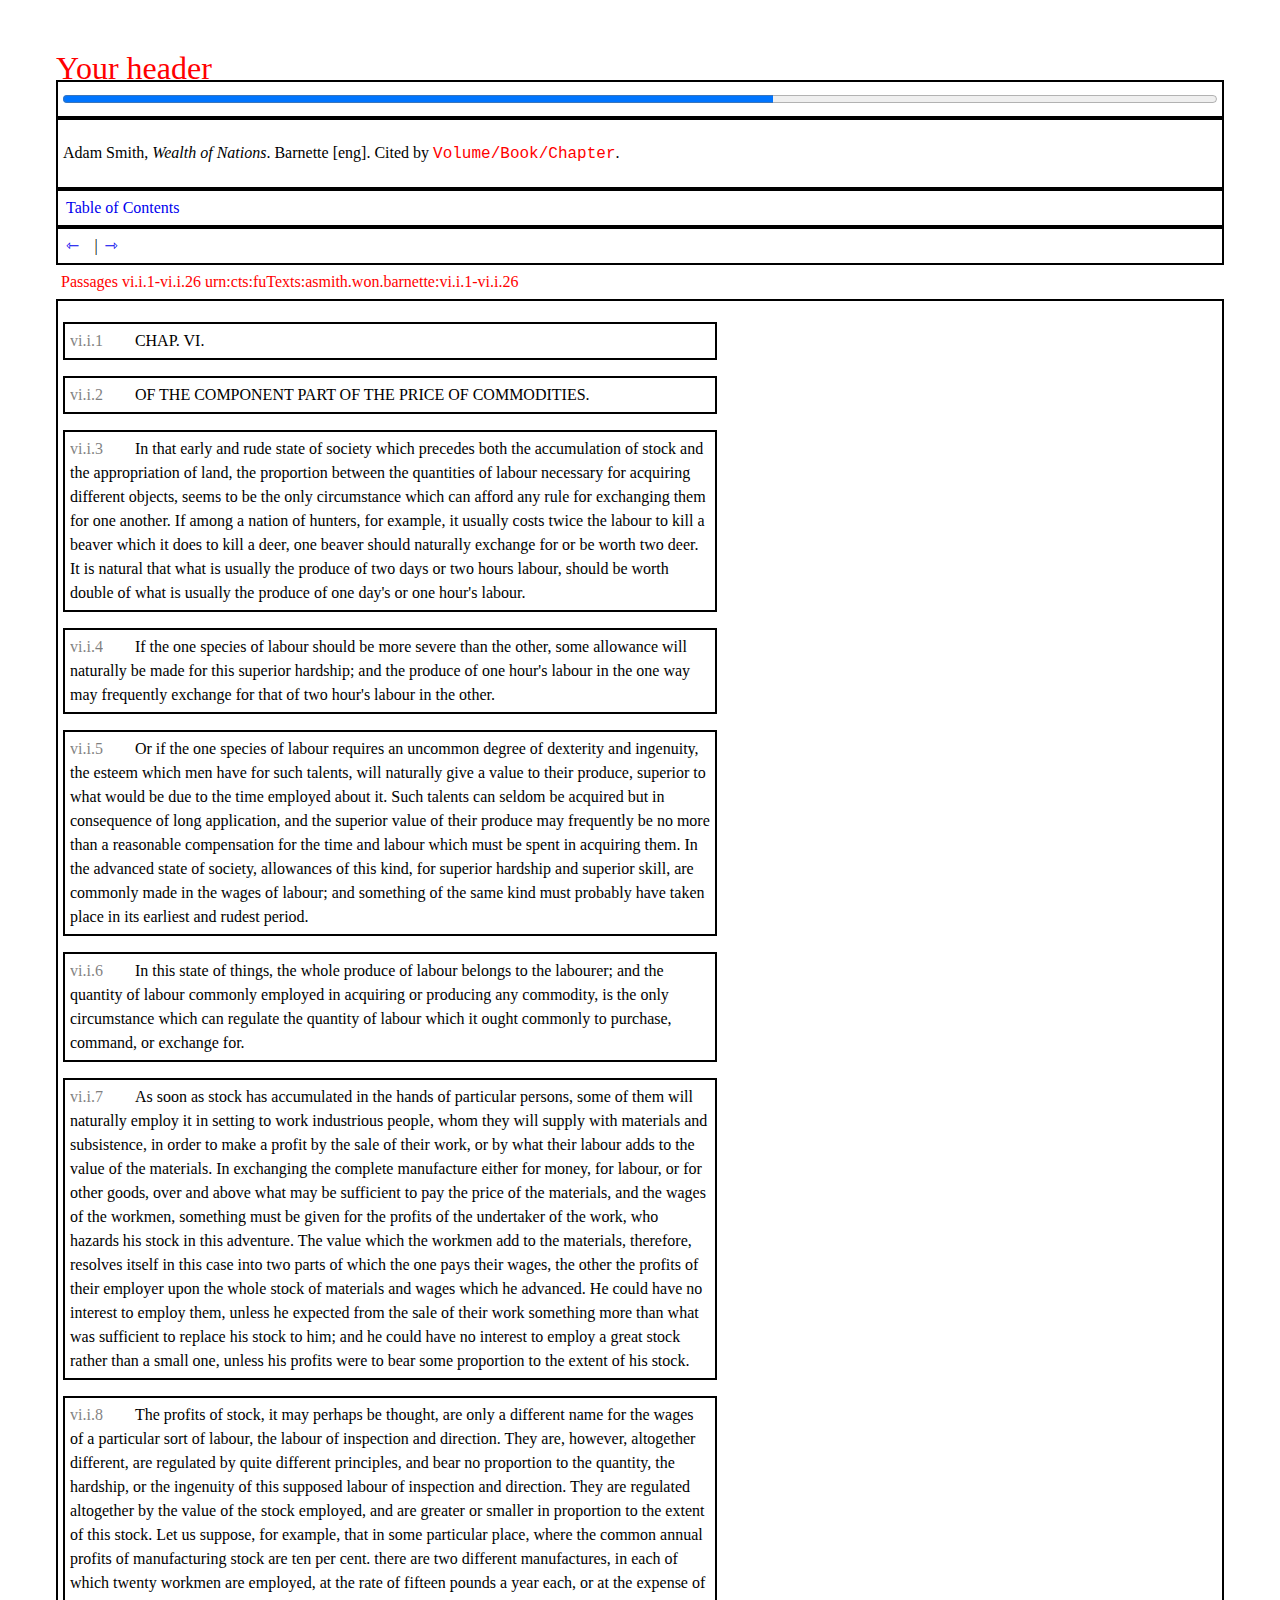
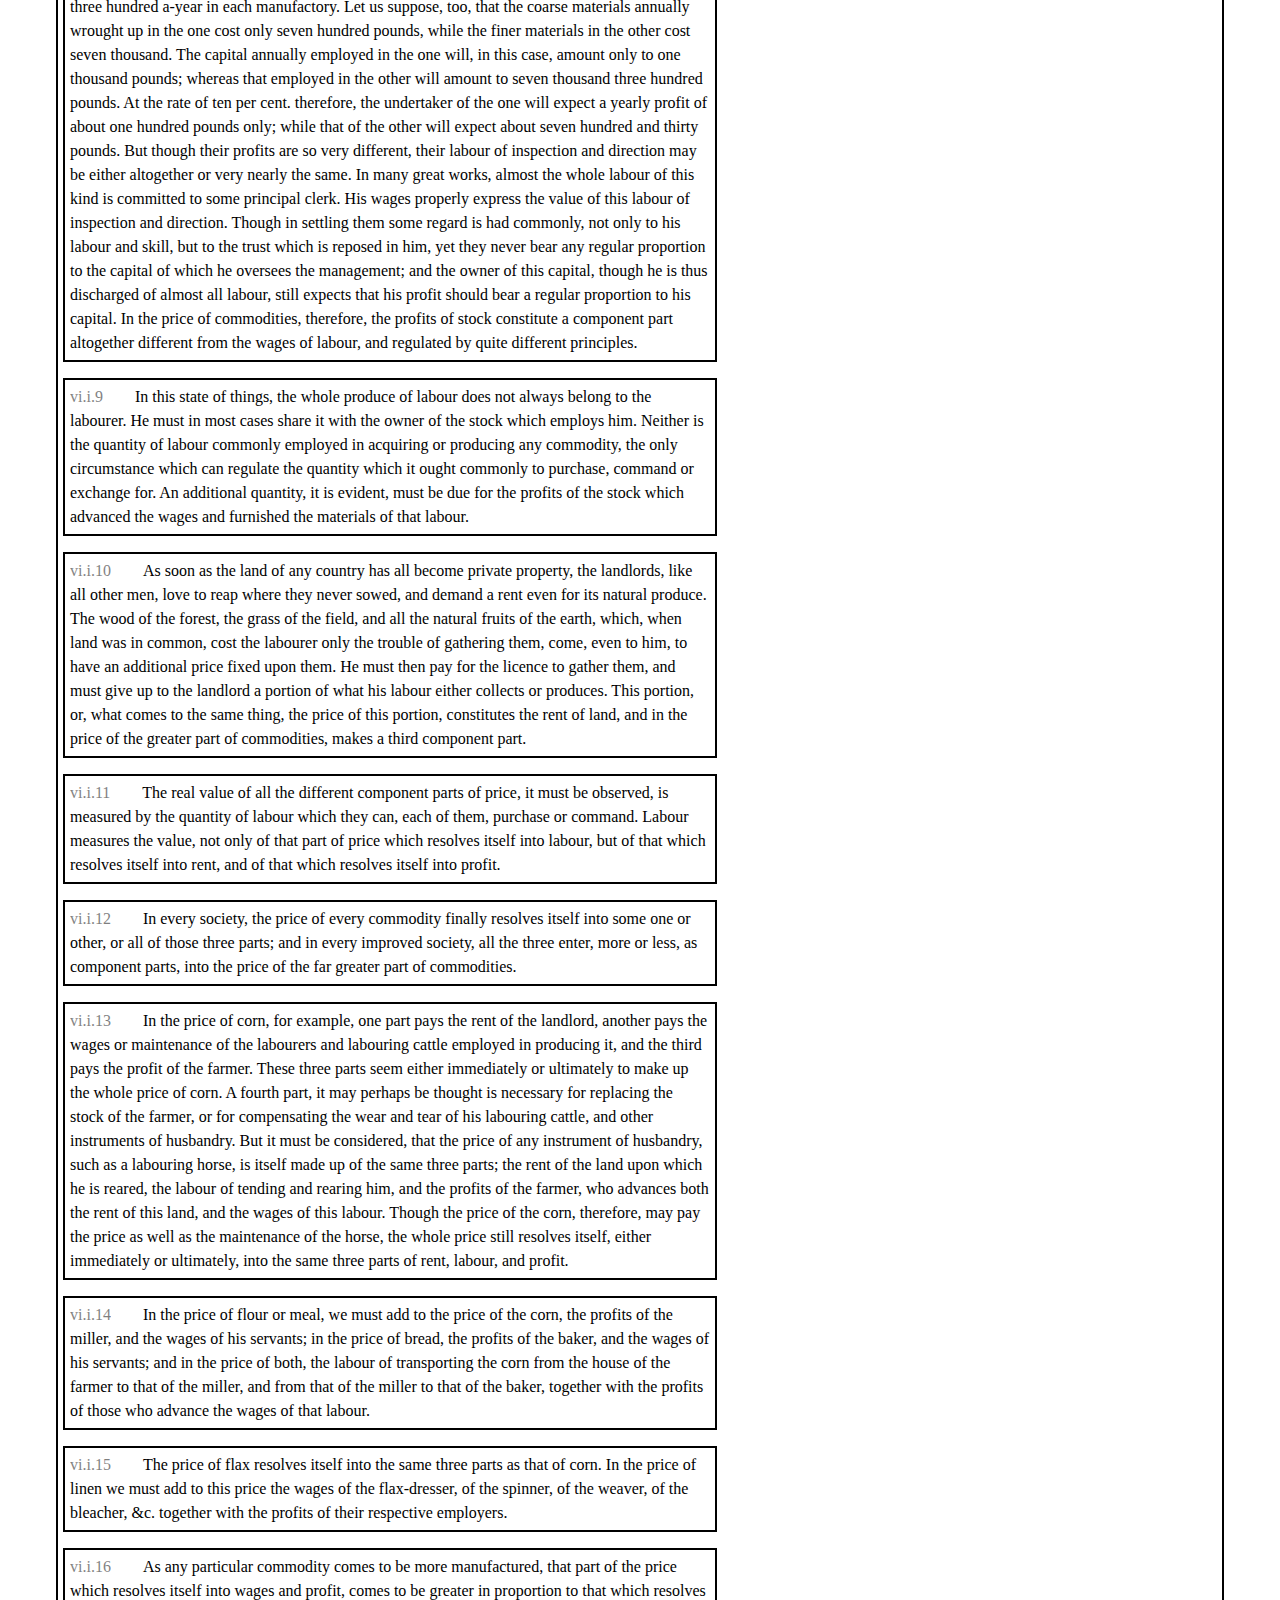
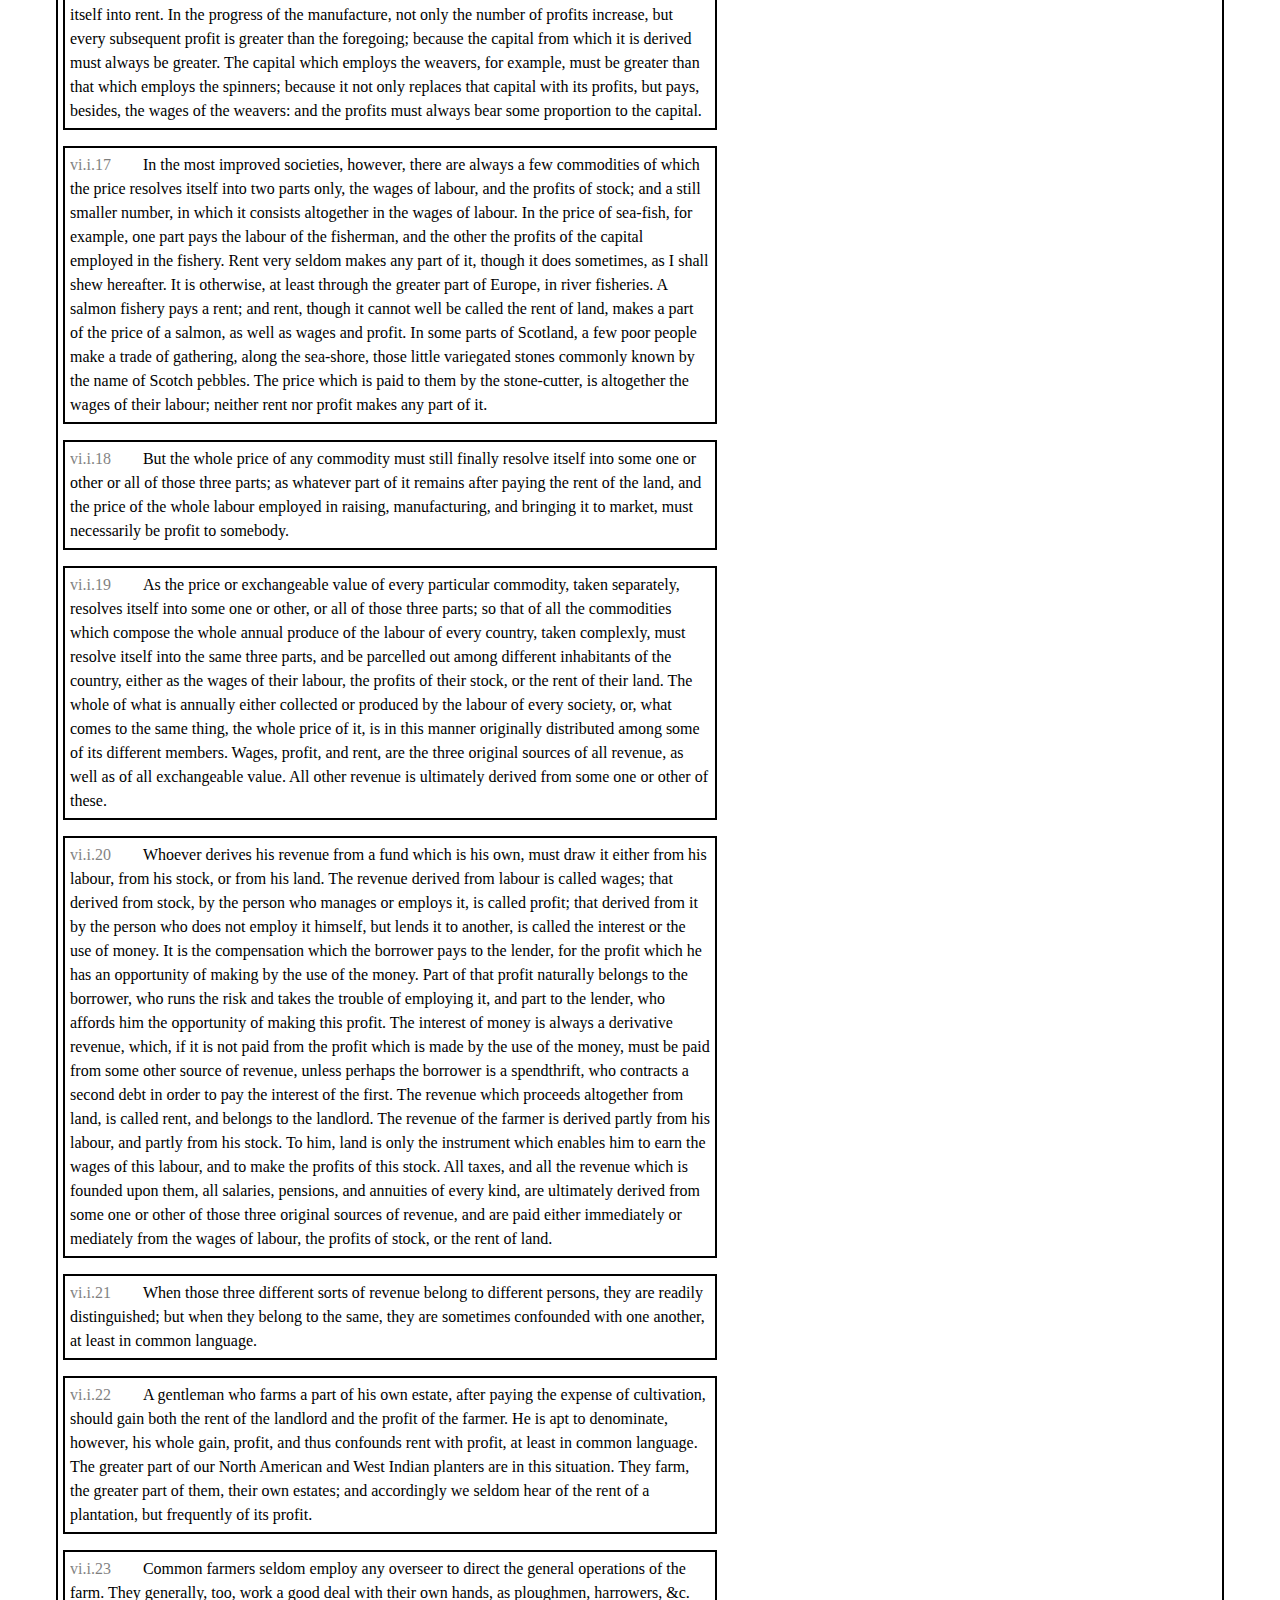
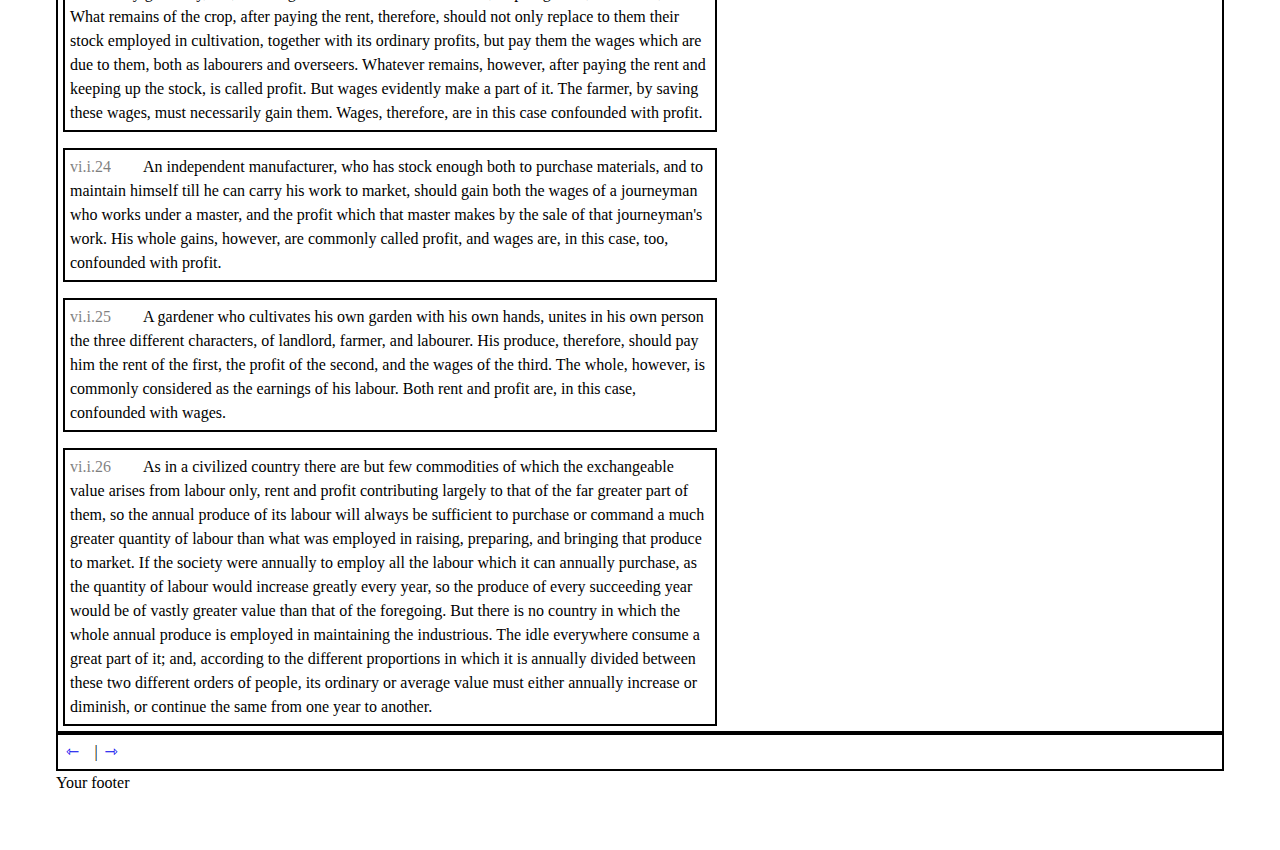
<file: html/pages/asmith_won_barnette_7.html>
<!doctype html>
			<html>
			<head>
			<title>asmith_won_barnette_7.html</title>
			<link rel="stylesheet" href="../style.css">
			<link href="https://fonts.googleapis.com/css?family=EB+Garamond:400,400i,500,500i,600,600i,700,700i,800,800i&amp;subset=cyrillic-ext,greek,greek-ext,latin-ext" rel="stylesheet">
			</head>
			<body>
			<header>Your header</header>
			<article>
			<div class="cts_progress"><progress class="cts_progress" max="13" value="8"/></div>
			
		<div class="cts_catalog">
		<p>Adam Smith, <span class="cts_workTitle">Wealth of Nations</span>. Barnette [eng]. Cited by <span class="cts_citationScheme">Volume/Book/Chapter</span>.</p>
		</div>
		
			<div class="cts_tocLink"><a href="index.html">Table of Contents</a></div>
			<div class="cts_nav"><span class="cts_prev"><a href="asmith_won_barnette_6.html"> ⇽ </a></span> | <span class="cts_next"><a href="asmith_won_barnette_8.html"> ⇾ </a></span></div>
			
						<div class="cts_corpusTitle">
							Passages vi.i.1-vi.i.26
							<span class="cts_ctsUrn">urn:cts:fuTexts:asmith.won.barnette:vi.i.1-vi.i.26</span>
						</div>
					
			<div class="cts_corpus"><div class="cts_node"><span class="cts_ref">vi.i.1</span><span class="cts_passage">CHAP. VI.</span></div>
<div class="cts_node"><span class="cts_ref">vi.i.2</span><span class="cts_passage">OF THE COMPONENT PART OF THE PRICE OF COMMODITIES.</span></div>
<div class="cts_node"><span class="cts_ref">vi.i.3</span><span class="cts_passage">In that early and rude state of society which precedes both the accumulation of stock and the appropriation of land, the proportion between the quantities of labour necessary for acquiring different objects, seems to be the only circumstance which can afford any rule for exchanging them for one another. If among a nation of hunters, for example, it usually costs twice the labour to kill a beaver which it does to kill a deer, one beaver should naturally exchange for or be worth two deer. It is natural that what is usually the produce of two days or two hours labour, should be worth double of what is usually the produce of one day's or one hour's labour.</span></div>
<div class="cts_node"><span class="cts_ref">vi.i.4</span><span class="cts_passage">If the one species of labour should be more severe than the other, some allowance will naturally be made for this superior hardship; and the produce of one hour's labour in the one way may frequently exchange for that of two hour's labour in the other.</span></div>
<div class="cts_node"><span class="cts_ref">vi.i.5</span><span class="cts_passage">Or if the one species of labour requires an uncommon degree of dexterity and ingenuity, the esteem which men have for such talents, will naturally give a value to their produce, superior to what would be due to the time employed about it. Such talents can seldom be acquired but in consequence of long application, and the superior value of their produce may frequently be no more than a reasonable compensation for the time and labour which must be spent in acquiring them. In the advanced state of society, allowances of this kind, for superior hardship and superior skill, are commonly made in the wages of labour; and something of the same kind must probably have taken place in its earliest and rudest period.</span></div>
<div class="cts_node"><span class="cts_ref">vi.i.6</span><span class="cts_passage">In this state of things, the whole produce of labour belongs to the labourer; and the quantity of labour commonly employed in acquiring or producing any commodity, is the only circumstance which can regulate the quantity of labour which it ought commonly to purchase, command, or exchange for.</span></div>
<div class="cts_node"><span class="cts_ref">vi.i.7</span><span class="cts_passage">As soon as stock has accumulated in the hands of particular persons, some of them will naturally employ it in setting to work industrious people, whom they will supply with materials and subsistence, in order to make a profit by the sale of their work, or by what their labour adds to the value of the materials. In exchanging the complete manufacture either for money, for labour, or for other goods, over and above what may be sufficient to pay the price of the materials, and the wages of the workmen, something must be given for the profits of the undertaker of the work, who hazards his stock in this adventure. The value which the workmen add to the materials, therefore, resolves itself in this case into two parts of which the one pays their wages, the other the profits of their employer upon the whole stock of materials and wages which he advanced. He could have no interest to employ them, unless he expected from the sale of their work something more than what was sufficient to replace his stock to him; and he could have no interest to employ a great stock rather than a small one, unless his profits were to bear some proportion to the extent of his stock.</span></div>
<div class="cts_node"><span class="cts_ref">vi.i.8</span><span class="cts_passage">The profits of stock, it may perhaps be thought, are only a different name for the wages of a particular sort of labour, the labour of inspection and direction. They are, however, altogether different, are regulated by quite different principles, and bear no proportion to the quantity, the hardship, or the ingenuity of this supposed labour of inspection and direction. They are regulated altogether by the value of the stock employed, and are greater or smaller in proportion to the extent of this stock. Let us suppose, for example, that in some particular place, where the common annual profits of manufacturing stock are ten per cent. there are two different manufactures, in each of which twenty workmen are employed, at the rate of fifteen pounds a year each, or at the expense of three hundred a-year in each manufactory. Let us suppose, too, that the coarse materials annually wrought up in the one cost only seven hundred pounds, while the finer materials in the other cost seven thousand. The capital annually employed in the one will, in this case, amount only to one thousand pounds; whereas that employed in the other will amount to seven thousand three hundred pounds. At the rate of ten per cent. therefore, the undertaker of the one will expect a yearly profit of about one hundred pounds only; while that of the other will expect about seven hundred and thirty pounds. But though their profits are so very different, their labour of inspection and direction may be either altogether or very nearly the same. In many great works, almost the whole labour of this kind is committed to some principal clerk. His wages properly express the value of this labour of inspection and direction. Though in settling them some regard is had commonly, not only to his labour and skill, but to the trust which is reposed in him, yet they never bear any regular proportion to the capital of which he oversees the management; and the owner of this capital, though he is thus discharged of almost all labour, still expects that his profit should bear a regular proportion to his capital. In the price of commodities, therefore, the profits of stock constitute a component part altogether different from the wages of labour, and regulated by quite different principles.</span></div>
<div class="cts_node"><span class="cts_ref">vi.i.9</span><span class="cts_passage">In this state of things, the whole produce of labour does not always belong to the labourer. He must in most cases share it with the owner of the stock which employs him. Neither is the quantity of labour commonly employed in acquiring or producing any commodity, the only circumstance which can regulate the quantity which it ought commonly to purchase, command or exchange for. An additional quantity, it is evident, must be due for the profits of the stock which advanced the wages and furnished the materials of that labour.</span></div>
<div class="cts_node"><span class="cts_ref">vi.i.10</span><span class="cts_passage">As soon as the land of any country has all become private property, the landlords, like all other men, love to reap where they never sowed, and demand a rent even for its natural produce. The wood of the forest, the grass of the field, and all the natural fruits of the earth, which, when land was in common, cost the labourer only the trouble of gathering them, come, even to him, to have an additional price fixed upon them. He must then pay for the licence to gather them, and must give up to the landlord a portion of what his labour either collects or produces. This portion, or, what comes to the same thing, the price of this portion, constitutes the rent of land, and in the price of the greater part of commodities, makes a third component part.</span></div>
<div class="cts_node"><span class="cts_ref">vi.i.11</span><span class="cts_passage">The real value of all the different component parts of price, it must be observed, is measured by the quantity of labour which they can, each of them, purchase or command. Labour measures the value, not only of that part of price which resolves itself into labour, but of that which resolves itself into rent, and of that which resolves itself into profit.</span></div>
<div class="cts_node"><span class="cts_ref">vi.i.12</span><span class="cts_passage">In every society, the price of every commodity finally resolves itself into some one or other, or all of those three parts; and in every improved society, all the three enter, more or less, as component parts, into the price of the far greater part of commodities.</span></div>
<div class="cts_node"><span class="cts_ref">vi.i.13</span><span class="cts_passage">In the price of corn, for example, one part pays the rent of the landlord, another pays the wages or maintenance of the labourers and labouring cattle employed in producing it, and the third pays the profit of the farmer. These three parts seem either immediately or ultimately to make up the whole price of corn. A fourth part, it may perhaps be thought is necessary for replacing the stock of the farmer, or for compensating the wear and tear of his labouring cattle, and other instruments of husbandry. But it must be considered, that the price of any instrument of husbandry, such as a labouring horse, is itself made up of the same three parts; the rent of the land upon which he is reared, the labour of tending and rearing him, and the profits of the farmer, who advances both the rent of this land, and the wages of this labour. Though the price of the corn, therefore, may pay the price as well as the maintenance of the horse, the whole price still resolves itself, either immediately or ultimately, into the same three parts of rent, labour, and profit.</span></div>
<div class="cts_node"><span class="cts_ref">vi.i.14</span><span class="cts_passage">In the price of flour or meal, we must add to the price of the corn, the profits of the miller, and the wages of his servants; in the price of bread, the profits of the baker, and the wages of his servants; and in the price of both, the labour of transporting the corn from the house of the farmer to that of the miller, and from that of the miller to that of the baker, together with the profits of those who advance the wages of that labour.</span></div>
<div class="cts_node"><span class="cts_ref">vi.i.15</span><span class="cts_passage">The price of flax resolves itself into the same three parts as that of corn. In the price of linen we must add to this price the wages of the flax-dresser, of the spinner, of the weaver, of the bleacher, &c. together with the profits of their respective employers.</span></div>
<div class="cts_node"><span class="cts_ref">vi.i.16</span><span class="cts_passage">As any particular commodity comes to be more manufactured, that part of the price which resolves itself into wages and profit, comes to be greater in proportion to that which resolves itself into rent. In the progress of the manufacture, not only the number of profits increase, but every subsequent profit is greater than the foregoing; because the capital from which it is derived must always be greater. The capital which employs the weavers, for example, must be greater than that which employs the spinners; because it not only replaces that capital with its profits, but pays, besides, the wages of the weavers: and the profits must always bear some proportion to the capital.</span></div>
<div class="cts_node"><span class="cts_ref">vi.i.17</span><span class="cts_passage">In the most improved societies, however, there are always a few commodities of which the price resolves itself into two parts only, the wages of labour, and the profits of stock; and a still smaller number, in which it consists altogether in the wages of labour. In the price of sea-fish, for example, one part pays the labour of the fisherman, and the other the profits of the capital employed in the fishery. Rent very seldom makes any part of it, though it does sometimes, as I shall shew hereafter. It is otherwise, at least through the greater part of Europe, in river fisheries. A salmon fishery pays a rent; and rent, though it cannot well be called the rent of land, makes a part of the price of a salmon, as well as wages and profit. In some parts of Scotland, a few poor people make a trade of gathering, along the sea-shore, those little variegated stones commonly known by the name of Scotch pebbles. The price which is paid to them by the stone-cutter, is altogether the wages of their labour; neither rent nor profit makes any part of it.</span></div>
<div class="cts_node"><span class="cts_ref">vi.i.18</span><span class="cts_passage">But the whole price of any commodity must still finally resolve itself into some one or other or all of those three parts; as whatever part of it remains after paying the rent of the land, and the price of the whole labour employed in raising, manufacturing, and bringing it to market, must necessarily be profit to somebody.</span></div>
<div class="cts_node"><span class="cts_ref">vi.i.19</span><span class="cts_passage">As the price or exchangeable value of every particular commodity, taken separately, resolves itself into some one or other, or all of those three parts; so that of all the commodities which compose the whole annual produce of the labour of every country, taken complexly, must resolve itself into the same three parts, and be parcelled out among different inhabitants of the country, either as the wages of their labour, the profits of their stock, or the rent of their land. The whole of what is annually either collected or produced by the labour of every society, or, what comes to the same thing, the whole price of it, is in this manner originally distributed among some of its different members. Wages, profit, and rent, are the three original sources of all revenue, as well as of all exchangeable value. All other revenue is ultimately derived from some one or other of these.</span></div>
<div class="cts_node"><span class="cts_ref">vi.i.20</span><span class="cts_passage">Whoever derives his revenue from a fund which is his own, must draw it either from his labour, from his stock, or from his land. The revenue derived from labour is called wages; that derived from stock, by the person who manages or employs it, is called profit; that derived from it by the person who does not employ it himself, but lends it to another, is called the interest or the use of money. It is the compensation which the borrower pays to the lender, for the profit which he has an opportunity of making by the use of the money. Part of that profit naturally belongs to the borrower, who runs the risk and takes the trouble of employing it, and part to the lender, who affords him the opportunity of making this profit. The interest of money is always a derivative revenue, which, if it is not paid from the profit which is made by the use of the money, must be paid from some other source of revenue, unless perhaps the borrower is a spendthrift, who contracts a second debt in order to pay the interest of the first. The revenue which proceeds altogether from land, is called rent, and belongs to the landlord. The revenue of the farmer is derived partly from his labour, and partly from his stock. To him, land is only the instrument which enables him to earn the wages of this labour, and to make the profits of this stock. All taxes, and all the revenue which is founded upon them, all salaries, pensions, and annuities of every kind, are ultimately derived from some one or other of those three original sources of revenue, and are paid either immediately or mediately from the wages of labour, the profits of stock, or the rent of land.</span></div>
<div class="cts_node"><span class="cts_ref">vi.i.21</span><span class="cts_passage">When those three different sorts of revenue belong to different persons, they are readily distinguished; but when they belong to the same, they are sometimes confounded with one another, at least in common language.</span></div>
<div class="cts_node"><span class="cts_ref">vi.i.22</span><span class="cts_passage">A gentleman who farms a part of his own estate, after paying the expense of cultivation, should gain both the rent of the landlord and the profit of the farmer. He is apt to denominate, however, his whole gain, profit, and thus confounds rent with profit, at least in common language. The greater part of our North American and West Indian planters are in this situation. They farm, the greater part of them, their own estates; and accordingly we seldom hear of the rent of a plantation, but frequently of its profit.</span></div>
<div class="cts_node"><span class="cts_ref">vi.i.23</span><span class="cts_passage">Common farmers seldom employ any overseer to direct the general operations of the farm. They generally, too, work a good deal with their own hands, as ploughmen, harrowers, &c. What remains of the crop, after paying the rent, therefore, should not only replace to them their stock employed in cultivation, together with its ordinary profits, but pay them the wages which are due to them, both as labourers and overseers. Whatever remains, however, after paying the rent and keeping up the stock, is called profit. But wages evidently make a part of it. The farmer, by saving these wages, must necessarily gain them. Wages, therefore, are in this case confounded with profit.</span></div>
<div class="cts_node"><span class="cts_ref">vi.i.24</span><span class="cts_passage">An independent manufacturer, who has stock enough both to purchase materials, and to maintain himself till he can carry his work to market, should gain both the wages of a journeyman who works under a master, and the profit which that master makes by the sale of that journeyman's work. His whole gains, however, are commonly called profit, and wages are, in this case, too, confounded with profit.</span></div>
<div class="cts_node"><span class="cts_ref">vi.i.25</span><span class="cts_passage">A gardener who cultivates his own garden with his own hands, unites in his own person the three different characters, of landlord, farmer, and labourer. His produce, therefore, should pay him the rent of the first, the profit of the second, and the wages of the third. The whole, however, is commonly considered as the earnings of his labour. Both rent and profit are, in this case, confounded with wages.</span></div>
<div class="cts_node"><span class="cts_ref">vi.i.26</span><span class="cts_passage">As in a civilized country there are but few commodities of which the exchangeable value arises from labour only, rent and profit contributing largely to that of the far greater part of them, so the annual produce of its labour will always be sufficient to purchase or command a much greater quantity of labour than what was employed in raising, preparing, and bringing that produce to market. If the society were annually to employ all the labour which it can annually purchase, as the quantity of labour would increase greatly every year, so the produce of every succeeding year would be of vastly greater value than that of the foregoing. But there is no country in which the whole annual produce is employed in maintaining the industrious. The idle everywhere consume a great part of it; and, according to the different proportions in which it is annually divided between these two different orders of people, its ordinary or average value must either annually increase or diminish, or continue the same from one year to another.</span></div></div>
			<div class="cts_nav"><span class="cts_prev"><a href="asmith_won_barnette_6.html"> ⇽ </a></span> | <span class="cts_next"><a href="asmith_won_barnette_8.html"> ⇾ </a></span></div>
			</article>
			<footer>Your footer</footer>
			</body>
			</html>
</file>
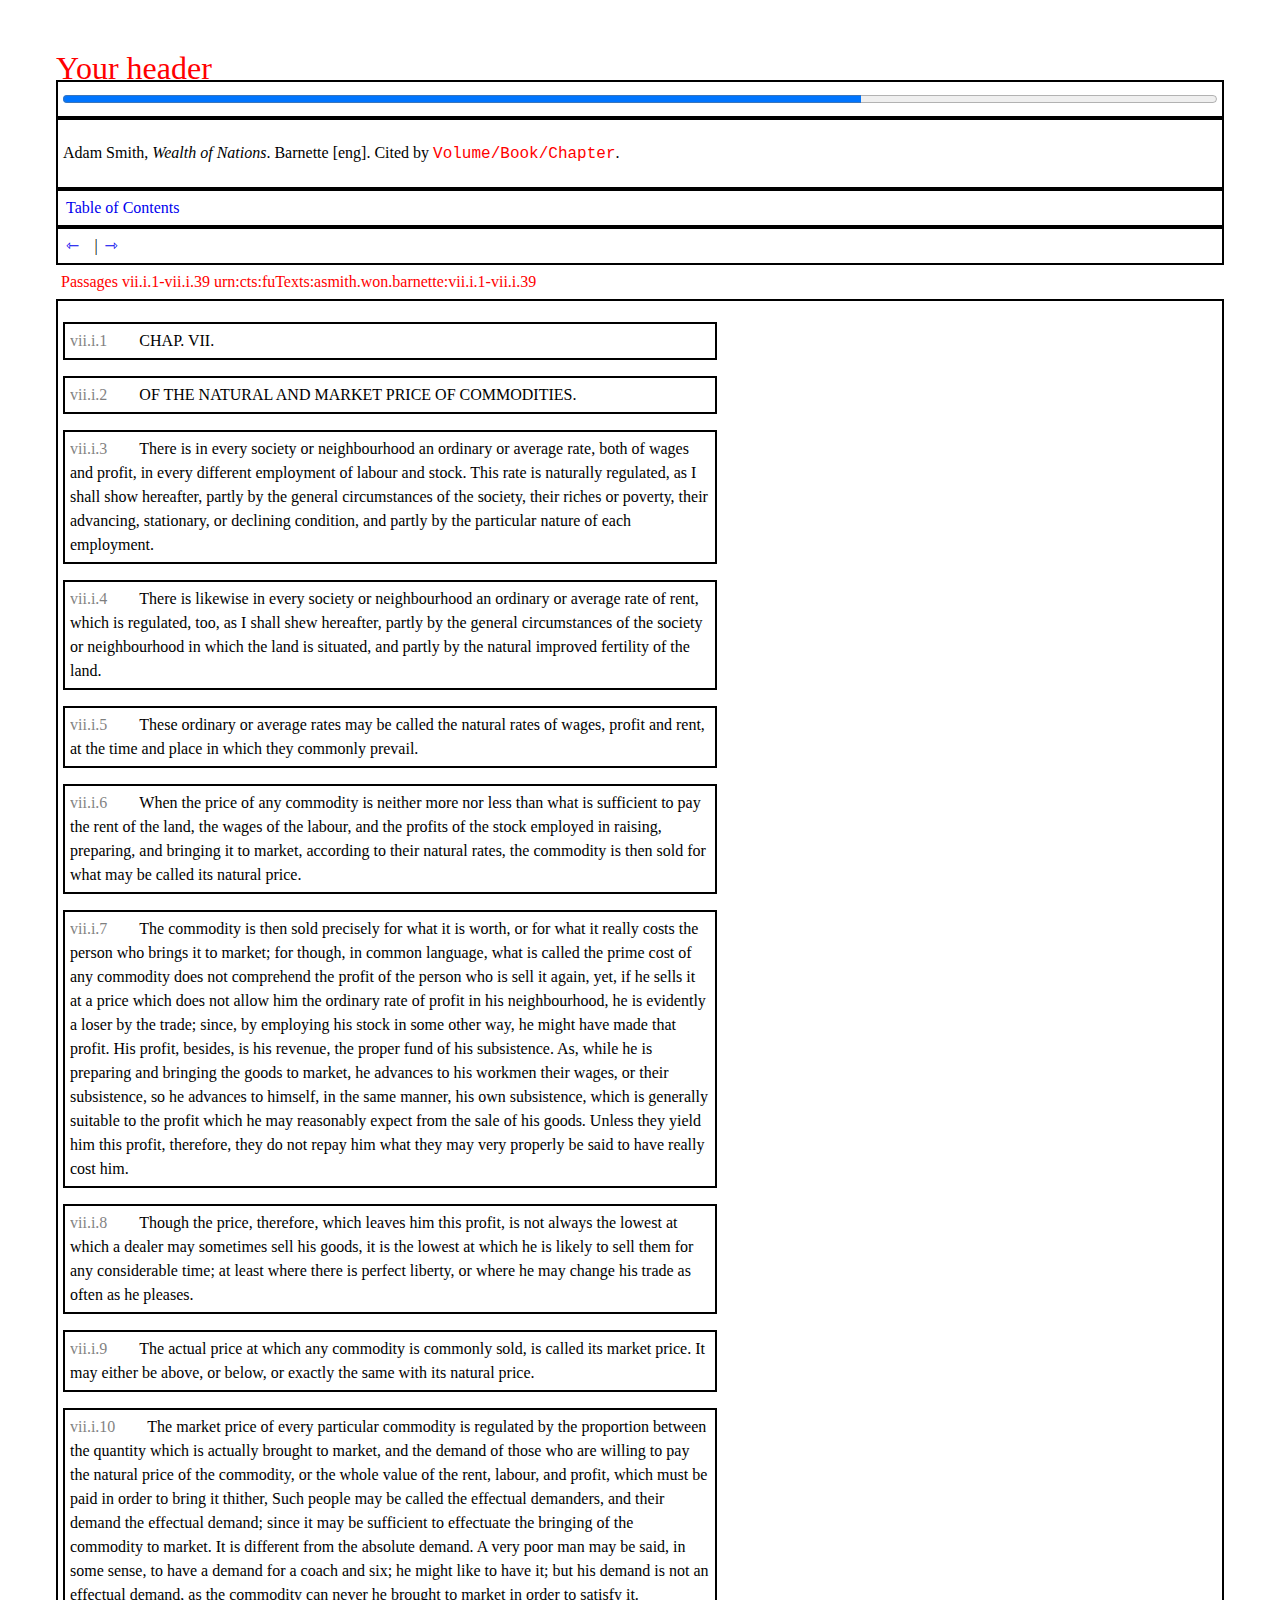
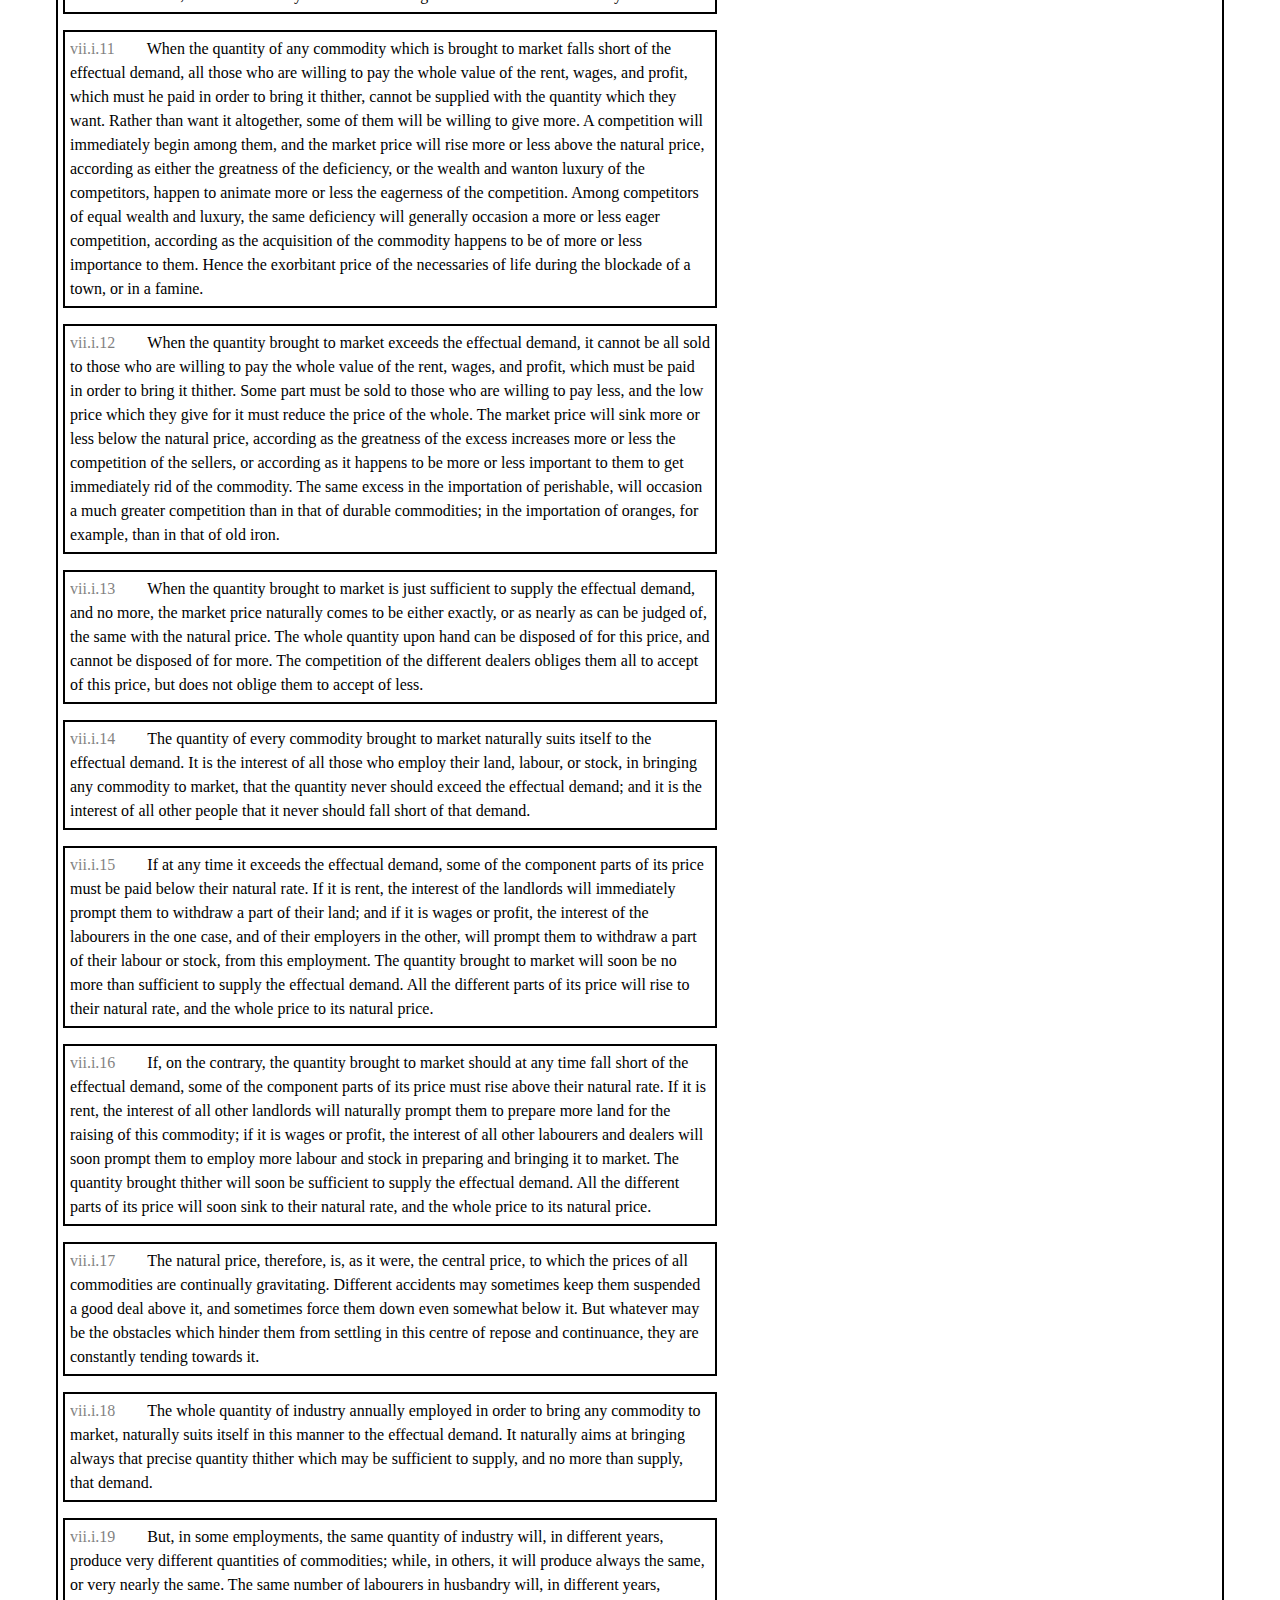
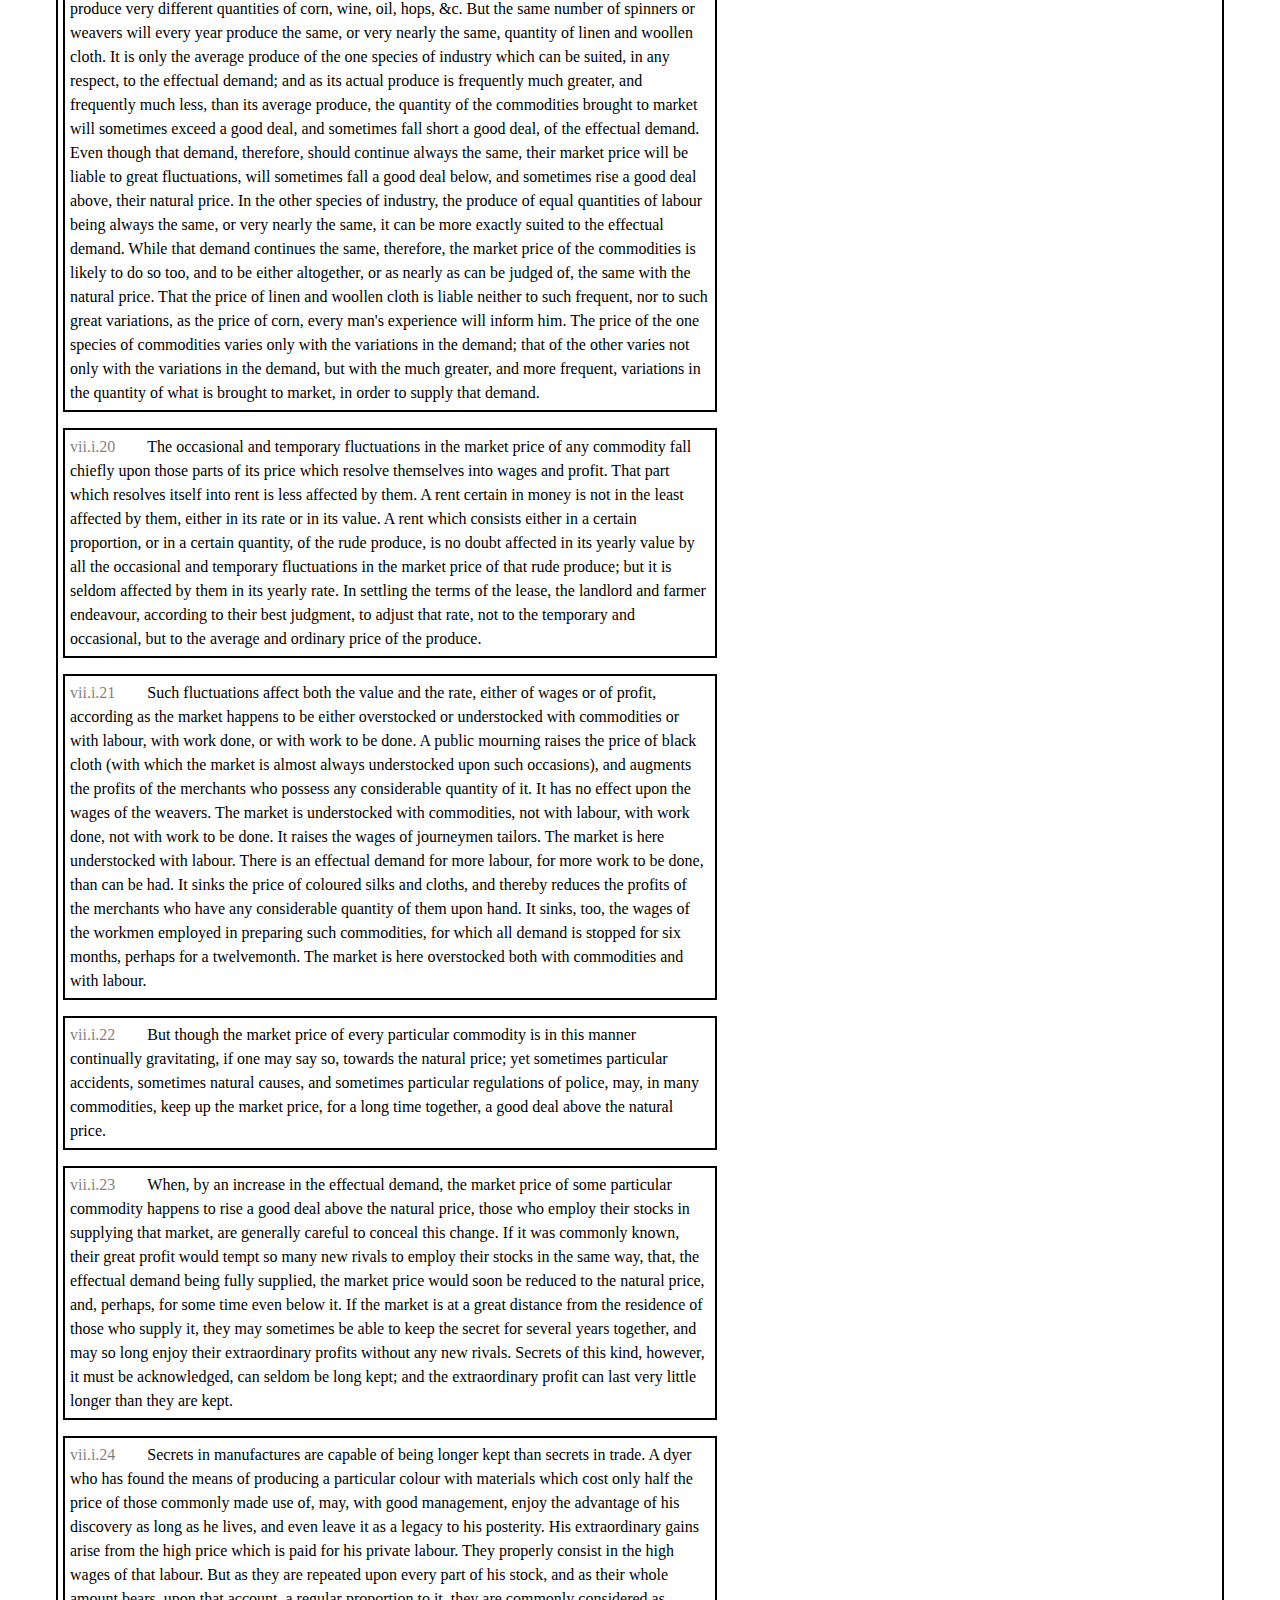
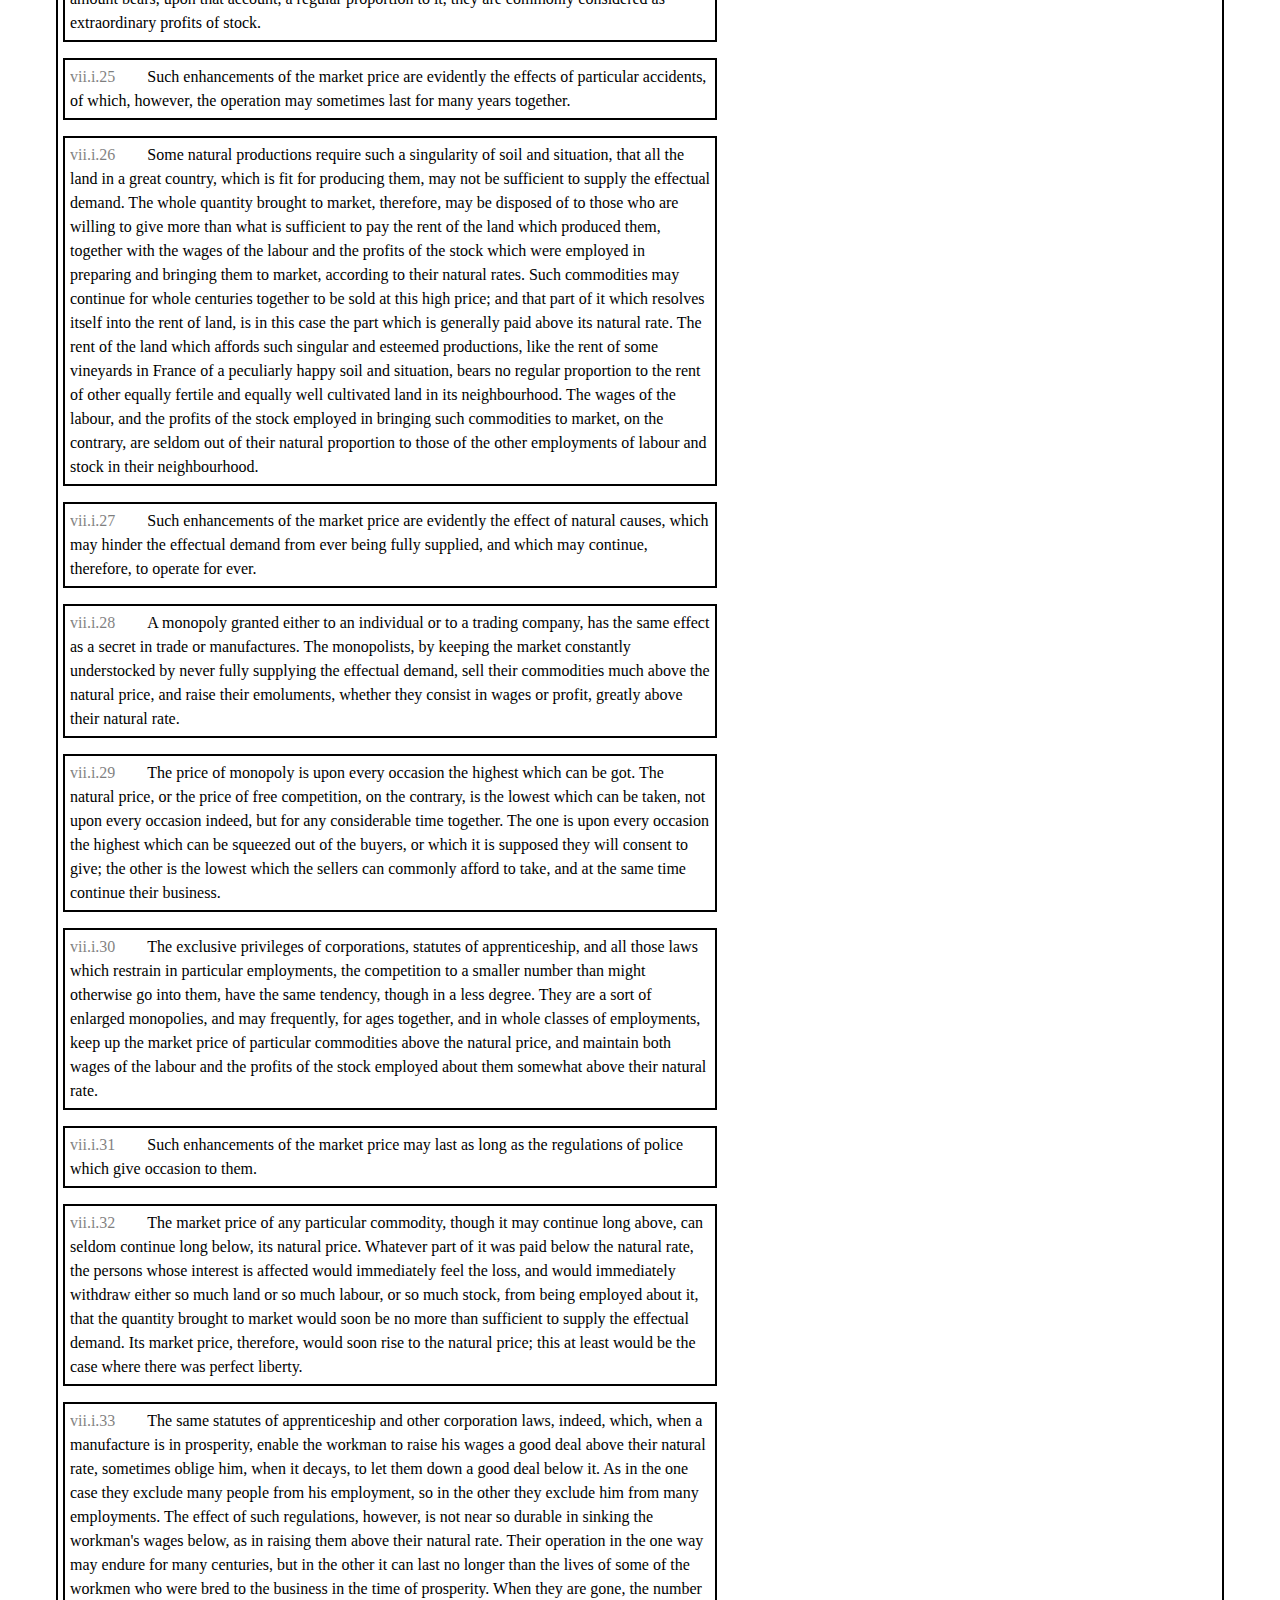
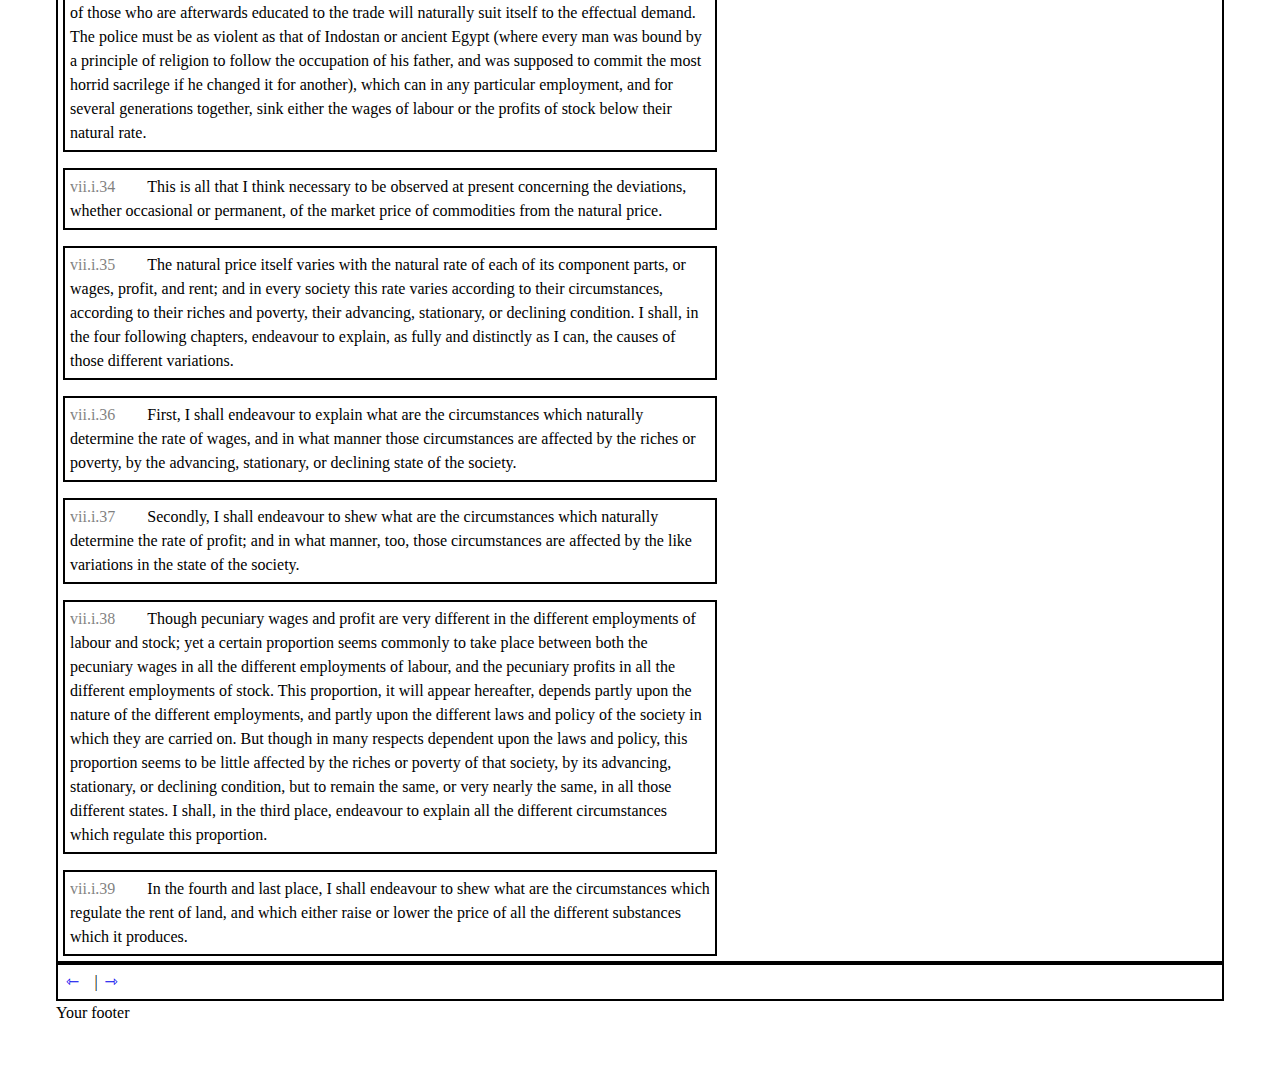
<file: html/pages/asmith_won_barnette_8.html>
<!doctype html>
			<html>
			<head>
			<title>asmith_won_barnette_8.html</title>
			<link rel="stylesheet" href="../style.css">
			<link href="https://fonts.googleapis.com/css?family=EB+Garamond:400,400i,500,500i,600,600i,700,700i,800,800i&amp;subset=cyrillic-ext,greek,greek-ext,latin-ext" rel="stylesheet">
			</head>
			<body>
			<header>Your header</header>
			<article>
			<div class="cts_progress"><progress class="cts_progress" max="13" value="9"/></div>
			
		<div class="cts_catalog">
		<p>Adam Smith, <span class="cts_workTitle">Wealth of Nations</span>. Barnette [eng]. Cited by <span class="cts_citationScheme">Volume/Book/Chapter</span>.</p>
		</div>
		
			<div class="cts_tocLink"><a href="index.html">Table of Contents</a></div>
			<div class="cts_nav"><span class="cts_prev"><a href="asmith_won_barnette_7.html"> ⇽ </a></span> | <span class="cts_next"><a href="asmith_won_barnette_9.html"> ⇾ </a></span></div>
			
						<div class="cts_corpusTitle">
							Passages vii.i.1-vii.i.39
							<span class="cts_ctsUrn">urn:cts:fuTexts:asmith.won.barnette:vii.i.1-vii.i.39</span>
						</div>
					
			<div class="cts_corpus"><div class="cts_node"><span class="cts_ref">vii.i.1</span><span class="cts_passage">CHAP. VII.</span></div>
<div class="cts_node"><span class="cts_ref">vii.i.2</span><span class="cts_passage">OF THE NATURAL AND MARKET PRICE OF COMMODITIES.</span></div>
<div class="cts_node"><span class="cts_ref">vii.i.3</span><span class="cts_passage">There is in every society or neighbourhood an ordinary or average rate, both of wages and profit, in every different employment of labour and stock. This rate is naturally regulated, as I shall show hereafter, partly by the general circumstances of the society, their riches or poverty, their advancing, stationary, or declining condition, and partly by the particular nature of each employment.</span></div>
<div class="cts_node"><span class="cts_ref">vii.i.4</span><span class="cts_passage">There is likewise in every society or neighbourhood an ordinary or average rate of rent, which is regulated, too, as I shall shew hereafter, partly by the general circumstances of the society or neighbourhood in which the land is situated, and partly by the natural improved fertility of the land.</span></div>
<div class="cts_node"><span class="cts_ref">vii.i.5</span><span class="cts_passage">These ordinary or average rates may be called the natural rates of wages, profit and rent, at the time and place in which they commonly prevail.</span></div>
<div class="cts_node"><span class="cts_ref">vii.i.6</span><span class="cts_passage">When the price of any commodity is neither more nor less than what is sufficient to pay the rent of the land, the wages of the labour, and the profits of the stock employed in raising, preparing, and bringing it to market, according to their natural rates, the commodity is then sold for what may be called its natural price.</span></div>
<div class="cts_node"><span class="cts_ref">vii.i.7</span><span class="cts_passage">The commodity is then sold precisely for what it is worth, or for what it really costs the person who brings it to market; for though, in common language, what is called the prime cost of any commodity does not comprehend the profit of the person who is sell it again, yet, if he sells it at a price which does not allow him the ordinary rate of profit in his neighbourhood, he is evidently a loser by the trade; since, by employing his stock in some other way, he might have made that profit. His profit, besides, is his revenue, the proper fund of his subsistence. As, while he is preparing and bringing the goods to market, he advances to his workmen their wages, or their subsistence, so he advances to himself, in the same manner, his own subsistence, which is generally suitable to the profit which he may reasonably expect from the sale of his goods. Unless they yield him this profit, therefore, they do not repay him what they may very properly be said to have really cost him.</span></div>
<div class="cts_node"><span class="cts_ref">vii.i.8</span><span class="cts_passage">Though the price, therefore, which leaves him this profit, is not always the lowest at which a dealer may sometimes sell his goods, it is the lowest at which he is likely to sell them for any considerable time; at least where there is perfect liberty, or where he may change his trade as often as he pleases.</span></div>
<div class="cts_node"><span class="cts_ref">vii.i.9</span><span class="cts_passage">The actual price at which any commodity is commonly sold, is called its market price. It may either be above, or below, or exactly the same with its natural price.</span></div>
<div class="cts_node"><span class="cts_ref">vii.i.10</span><span class="cts_passage">The market price of every particular commodity is regulated by the proportion between the quantity which is actually brought to market, and the demand of those who are willing to pay the natural price of the commodity, or the whole value of the rent, labour, and profit, which must be paid in order to bring it thither, Such people may be called the effectual demanders, and their demand the effectual demand; since it may be sufficient to effectuate the bringing of the commodity to market. It is different from the absolute demand. A very poor man may be said, in some sense, to have a demand for a coach and six; he might like to have it; but his demand is not an effectual demand, as the commodity can never he brought to market in order to satisfy it.</span></div>
<div class="cts_node"><span class="cts_ref">vii.i.11</span><span class="cts_passage">When the quantity of any commodity which is brought to market falls short of the effectual demand, all those who are willing to pay the whole value of the rent, wages, and profit, which must he paid in order to bring it thither, cannot be supplied with the quantity which they want. Rather than want it altogether, some of them will be willing to give more. A competition will immediately begin among them, and the market price will rise more or less above the natural price, according as either the greatness of the deficiency, or the wealth and wanton luxury of the competitors, happen to animate more or less the eagerness of the competition. Among competitors of equal wealth and luxury, the same deficiency will generally occasion a more or less eager competition, according as the acquisition of the commodity happens to be of more or less importance to them. Hence the exorbitant price of the necessaries of life during the blockade of a town, or in a famine.</span></div>
<div class="cts_node"><span class="cts_ref">vii.i.12</span><span class="cts_passage">When the quantity brought to market exceeds the effectual demand, it cannot be all sold to those who are willing to pay the whole value of the rent, wages, and profit, which must be paid in order to bring it thither. Some part must be sold to those who are willing to pay less, and the low price which they give for it must reduce the price of the whole. The market price will sink more or less below the natural price, according as the greatness of the excess increases more or less the competition of the sellers, or according as it happens to be more or less important to them to get immediately rid of the commodity. The same excess in the importation of perishable, will occasion a much greater competition than in that of durable commodities; in the importation of oranges, for example, than in that of old iron.</span></div>
<div class="cts_node"><span class="cts_ref">vii.i.13</span><span class="cts_passage">When the quantity brought to market is just sufficient to supply the effectual demand, and no more, the market price naturally comes to be either exactly, or as nearly as can be judged of, the same with the natural price. The whole quantity upon hand can be disposed of for this price, and cannot be disposed of for more. The competition of the different dealers obliges them all to accept of this price, but does not oblige them to accept of less.</span></div>
<div class="cts_node"><span class="cts_ref">vii.i.14</span><span class="cts_passage">The quantity of every commodity brought to market naturally suits itself to the effectual demand. It is the interest of all those who employ their land, labour, or stock, in bringing any commodity to market, that the quantity never should exceed the effectual demand; and it is the interest of all other people that it never should fall short of that demand.</span></div>
<div class="cts_node"><span class="cts_ref">vii.i.15</span><span class="cts_passage">If at any time it exceeds the effectual demand, some of the component parts of its price must be paid below their natural rate. If it is rent, the interest of the landlords will immediately prompt them to withdraw a part of their land; and if it is wages or profit, the interest of the labourers in the one case, and of their employers in the other, will prompt them to withdraw a part of their labour or stock, from this employment. The quantity brought to market will soon be no more than sufficient to supply the effectual demand. All the different parts of its price will rise to their natural rate, and the whole price to its natural price.</span></div>
<div class="cts_node"><span class="cts_ref">vii.i.16</span><span class="cts_passage">If, on the contrary, the quantity brought to market should at any time fall short of the effectual demand, some of the component parts of its price must rise above their natural rate. If it is rent, the interest of all other landlords will naturally prompt them to prepare more land for the raising of this commodity; if it is wages or profit, the interest of all other labourers and dealers will soon prompt them to employ more labour and stock in preparing and bringing it to market. The quantity brought thither will soon be sufficient to supply the effectual demand. All the different parts of its price will soon sink to their natural rate, and the whole price to its natural price.</span></div>
<div class="cts_node"><span class="cts_ref">vii.i.17</span><span class="cts_passage">The natural price, therefore, is, as it were, the central price, to which the prices of all commodities are continually gravitating. Different accidents may sometimes keep them suspended a good deal above it, and sometimes force them down even somewhat below it. But whatever may be the obstacles which hinder them from settling in this centre of repose and continuance, they are constantly tending towards it.</span></div>
<div class="cts_node"><span class="cts_ref">vii.i.18</span><span class="cts_passage">The whole quantity of industry annually employed in order to bring any commodity to market, naturally suits itself in this manner to the effectual demand. It naturally aims at bringing always that precise quantity thither which may be sufficient to supply, and no more than supply, that demand.</span></div>
<div class="cts_node"><span class="cts_ref">vii.i.19</span><span class="cts_passage">But, in some employments, the same quantity of industry will, in different years, produce very different quantities of commodities; while, in others, it will produce always the same, or very nearly the same. The same number of labourers in husbandry will, in different years, produce very different quantities of corn, wine, oil, hops, &c. But the same number of spinners or weavers will every year produce the same, or very nearly the same, quantity of linen and woollen cloth. It is only the average produce of the one species of industry which can be suited, in any respect, to the effectual demand; and as its actual produce is frequently much greater, and frequently much less, than its average produce, the quantity of the commodities brought to market will sometimes exceed a good deal, and sometimes fall short a good deal, of the effectual demand. Even though that demand, therefore, should continue always the same, their market price will be liable to great fluctuations, will sometimes fall a good deal below, and sometimes rise a good deal above, their natural price. In the other species of industry, the produce of equal quantities of labour being always the same, or very nearly the same, it can be more exactly suited to the effectual demand. While that demand continues the same, therefore, the market price of the commodities is likely to do so too, and to be either altogether, or as nearly as can be judged of, the same with the natural price. That the price of linen and woollen cloth is liable neither to such frequent, nor to such great variations, as the price of corn, every man's experience will inform him. The price of the one species of commodities varies only with the variations in the demand; that of the other varies not only with the variations in the demand, but with the much greater, and more frequent, variations in the quantity of what is brought to market, in order to supply that demand.</span></div>
<div class="cts_node"><span class="cts_ref">vii.i.20</span><span class="cts_passage">The occasional and temporary fluctuations in the market price of any commodity fall chiefly upon those parts of its price which resolve themselves into wages and profit. That part which resolves itself into rent is less affected by them. A rent certain in money is not in the least affected by them, either in its rate or in its value. A rent which consists either in a certain proportion, or in a certain quantity, of the rude produce, is no doubt affected in its yearly value by all the occasional and temporary fluctuations in the market price of that rude produce; but it is seldom affected by them in its yearly rate. In settling the terms of the lease, the landlord and farmer endeavour, according to their best judgment, to adjust that rate, not to the temporary and occasional, but to the average and ordinary price of the produce.</span></div>
<div class="cts_node"><span class="cts_ref">vii.i.21</span><span class="cts_passage">Such fluctuations affect both the value and the rate, either of wages or of profit, according as the market happens to be either overstocked or understocked with commodities or with labour, with work done, or with work to be done. A public mourning raises the price of black cloth (with which the market is almost always understocked upon such occasions), and augments the profits of the merchants who possess any considerable quantity of it. It has no effect upon the wages of the weavers. The market is understocked with commodities, not with labour, with work done, not with work to be done. It raises the wages of journeymen tailors. The market is here understocked with labour. There is an effectual demand for more labour, for more work to be done, than can be had. It sinks the price of coloured silks and cloths, and thereby reduces the profits of the merchants who have any considerable quantity of them upon hand. It sinks, too, the wages of the workmen employed in preparing such commodities, for which all demand is stopped for six months, perhaps for a twelvemonth. The market is here overstocked both with commodities and with labour.</span></div>
<div class="cts_node"><span class="cts_ref">vii.i.22</span><span class="cts_passage">But though the market price of every particular commodity is in this manner continually gravitating, if one may say so, towards the natural price; yet sometimes particular accidents, sometimes natural causes, and sometimes particular regulations of police, may, in many commodities, keep up the market price, for a long time together, a good deal above the natural price.</span></div>
<div class="cts_node"><span class="cts_ref">vii.i.23</span><span class="cts_passage">When, by an increase in the effectual demand, the market price of some particular commodity happens to rise a good deal above the natural price, those who employ their stocks in supplying that market, are generally careful to conceal this change. If it was commonly known, their great profit would tempt so many new rivals to employ their stocks in the same way, that, the effectual demand being fully supplied, the market price would soon be reduced to the natural price, and, perhaps, for some time even below it. If the market is at a great distance from the residence of those who supply it, they may sometimes be able to keep the secret for several years together, and may so long enjoy their extraordinary profits without any new rivals. Secrets of this kind, however, it must be acknowledged, can seldom be long kept; and the extraordinary profit can last very little longer than they are kept.</span></div>
<div class="cts_node"><span class="cts_ref">vii.i.24</span><span class="cts_passage">Secrets in manufactures are capable of being longer kept than secrets in trade. A dyer who has found the means of producing a particular colour with materials which cost only half the price of those commonly made use of, may, with good management, enjoy the advantage of his discovery as long as he lives, and even leave it as a legacy to his posterity. His extraordinary gains arise from the high price which is paid for his private labour. They properly consist in the high wages of that labour. But as they are repeated upon every part of his stock, and as their whole amount bears, upon that account, a regular proportion to it, they are commonly considered as extraordinary profits of stock.</span></div>
<div class="cts_node"><span class="cts_ref">vii.i.25</span><span class="cts_passage">Such enhancements of the market price are evidently the effects of particular accidents, of which, however, the operation may sometimes last for many years together.</span></div>
<div class="cts_node"><span class="cts_ref">vii.i.26</span><span class="cts_passage">Some natural productions require such a singularity of soil and situation, that all the land in a great country, which is fit for producing them, may not be sufficient to supply the effectual demand. The whole quantity brought to market, therefore, may be disposed of to those who are willing to give more than what is sufficient to pay the rent of the land which produced them, together with the wages of the labour and the profits of the stock which were employed in preparing and bringing them to market, according to their natural rates. Such commodities may continue for whole centuries together to be sold at this high price; and that part of it which resolves itself into the rent of land, is in this case the part which is generally paid above its natural rate. The rent of the land which affords such singular and esteemed productions, like the rent of some vineyards in France of a peculiarly happy soil and situation, bears no regular proportion to the rent of other equally fertile and equally well cultivated land in its neighbourhood. The wages of the labour, and the profits of the stock employed in bringing such commodities to market, on the contrary, are seldom out of their natural proportion to those of the other employments of labour and stock in their neighbourhood.</span></div>
<div class="cts_node"><span class="cts_ref">vii.i.27</span><span class="cts_passage">Such enhancements of the market price are evidently the effect of natural causes, which may hinder the effectual demand from ever being fully supplied, and which may continue, therefore, to operate for ever.</span></div>
<div class="cts_node"><span class="cts_ref">vii.i.28</span><span class="cts_passage">A monopoly granted either to an individual or to a trading company, has the same effect as a secret in trade or manufactures. The monopolists, by keeping the market constantly understocked by never fully supplying the effectual demand, sell their commodities much above the natural price, and raise their emoluments, whether they consist in wages or profit, greatly above their natural rate.</span></div>
<div class="cts_node"><span class="cts_ref">vii.i.29</span><span class="cts_passage">The price of monopoly is upon every occasion the highest which can be got. The natural price, or the price of free competition, on the contrary, is the lowest which can be taken, not upon every occasion indeed, but for any considerable time together. The one is upon every occasion the highest which can be squeezed out of the buyers, or which it is supposed they will consent to give; the other is the lowest which the sellers can commonly afford to take, and at the same time continue their business.</span></div>
<div class="cts_node"><span class="cts_ref">vii.i.30</span><span class="cts_passage">The exclusive privileges of corporations, statutes of apprenticeship, and all those laws which restrain in particular employments, the competition to a smaller number than might otherwise go into them, have the same tendency, though in a less degree. They are a sort of enlarged monopolies, and may frequently, for ages together, and in whole classes of employments, keep up the market price of particular commodities above the natural price, and maintain both wages of the labour and the profits of the stock employed about them somewhat above their natural rate.</span></div>
<div class="cts_node"><span class="cts_ref">vii.i.31</span><span class="cts_passage">Such enhancements of the market price may last as long as the regulations of police which give occasion to them.</span></div>
<div class="cts_node"><span class="cts_ref">vii.i.32</span><span class="cts_passage">The market price of any particular commodity, though it may continue long above, can seldom continue long below, its natural price. Whatever part of it was paid below the natural rate, the persons whose interest is affected would immediately feel the loss, and would immediately withdraw either so much land or so much labour, or so much stock, from being employed about it, that the quantity brought to market would soon be no more than sufficient to supply the effectual demand. Its market price, therefore, would soon rise to the natural price; this at least would be the case where there was perfect liberty.</span></div>
<div class="cts_node"><span class="cts_ref">vii.i.33</span><span class="cts_passage">The same statutes of apprenticeship and other corporation laws, indeed, which, when a manufacture is in prosperity, enable the workman to raise his wages a good deal above their natural rate, sometimes oblige him, when it decays, to let them down a good deal below it. As in the one case they exclude many people from his employment, so in the other they exclude him from many employments. The effect of such regulations, however, is not near so durable in sinking the workman's wages below, as in raising them above their natural rate. Their operation in the one way may endure for many centuries, but in the other it can last no longer than the lives of some of the workmen who were bred to the business in the time of prosperity. When they are gone, the number of those who are afterwards educated to the trade will naturally suit itself to the effectual demand. The police must be as violent as that of Indostan or ancient Egypt (where every man was bound by a principle of religion to follow the occupation of his father, and was supposed to commit the most horrid sacrilege if he changed it for another), which can in any particular employment, and for several generations together, sink either the wages of labour or the profits of stock below their natural rate.</span></div>
<div class="cts_node"><span class="cts_ref">vii.i.34</span><span class="cts_passage">This is all that I think necessary to be observed at present concerning the deviations, whether occasional or permanent, of the market price of commodities from the natural price.</span></div>
<div class="cts_node"><span class="cts_ref">vii.i.35</span><span class="cts_passage">The natural price itself varies with the natural rate of each of its component parts, or wages, profit, and rent; and in every society this rate varies according to their circumstances, according to their riches and poverty, their advancing, stationary, or declining condition. I shall, in the four following chapters, endeavour to explain, as fully and distinctly as I can, the causes of those different variations.</span></div>
<div class="cts_node"><span class="cts_ref">vii.i.36</span><span class="cts_passage">First, I shall endeavour to explain what are the circumstances which naturally determine the rate of wages, and in what manner those circumstances are affected by the riches or poverty, by the advancing, stationary, or declining state of the society.</span></div>
<div class="cts_node"><span class="cts_ref">vii.i.37</span><span class="cts_passage">Secondly, I shall endeavour to shew what are the circumstances which naturally determine the rate of profit; and in what manner, too, those circumstances are affected by the like variations in the state of the society.</span></div>
<div class="cts_node"><span class="cts_ref">vii.i.38</span><span class="cts_passage">Though pecuniary wages and profit are very different in the different employments of labour and stock; yet a certain proportion seems commonly to take place between both the pecuniary wages in all the different employments of labour, and the pecuniary profits in all the different employments of stock. This proportion, it will appear hereafter, depends partly upon the nature of the different employments, and partly upon the different laws and policy of the society in which they are carried on. But though in many respects dependent upon the laws and policy, this proportion seems to be little affected by the riches or poverty of that society, by its advancing, stationary, or declining condition, but to remain the same, or very nearly the same, in all those different states. I shall, in the third place, endeavour to explain all the different circumstances which regulate this proportion.</span></div>
<div class="cts_node"><span class="cts_ref">vii.i.39</span><span class="cts_passage">In the fourth and last place, I shall endeavour to shew what are the circumstances which regulate the rent of land, and which either raise or lower the price of all the different substances which it produces.</span></div></div>
			<div class="cts_nav"><span class="cts_prev"><a href="asmith_won_barnette_7.html"> ⇽ </a></span> | <span class="cts_next"><a href="asmith_won_barnette_9.html"> ⇾ </a></span></div>
			</article>
			<footer>Your footer</footer>
			</body>
			</html>
</file>
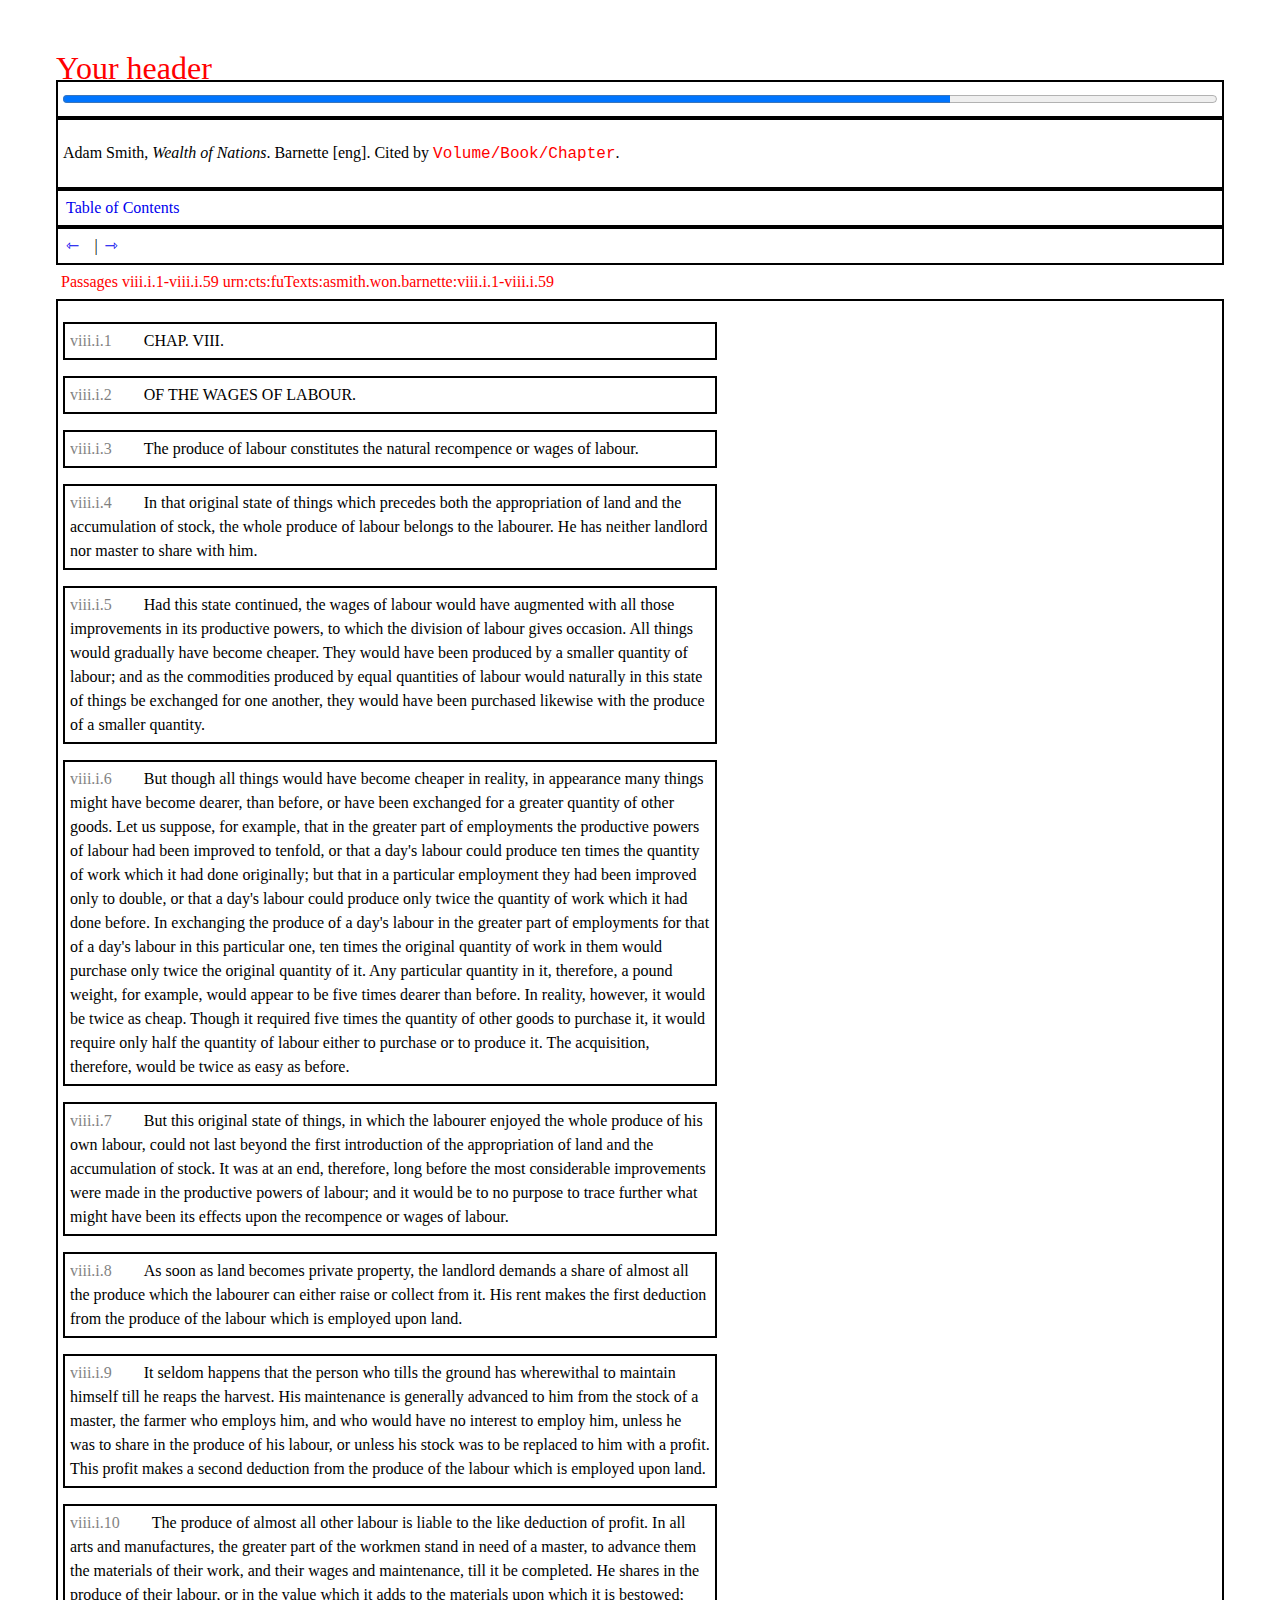
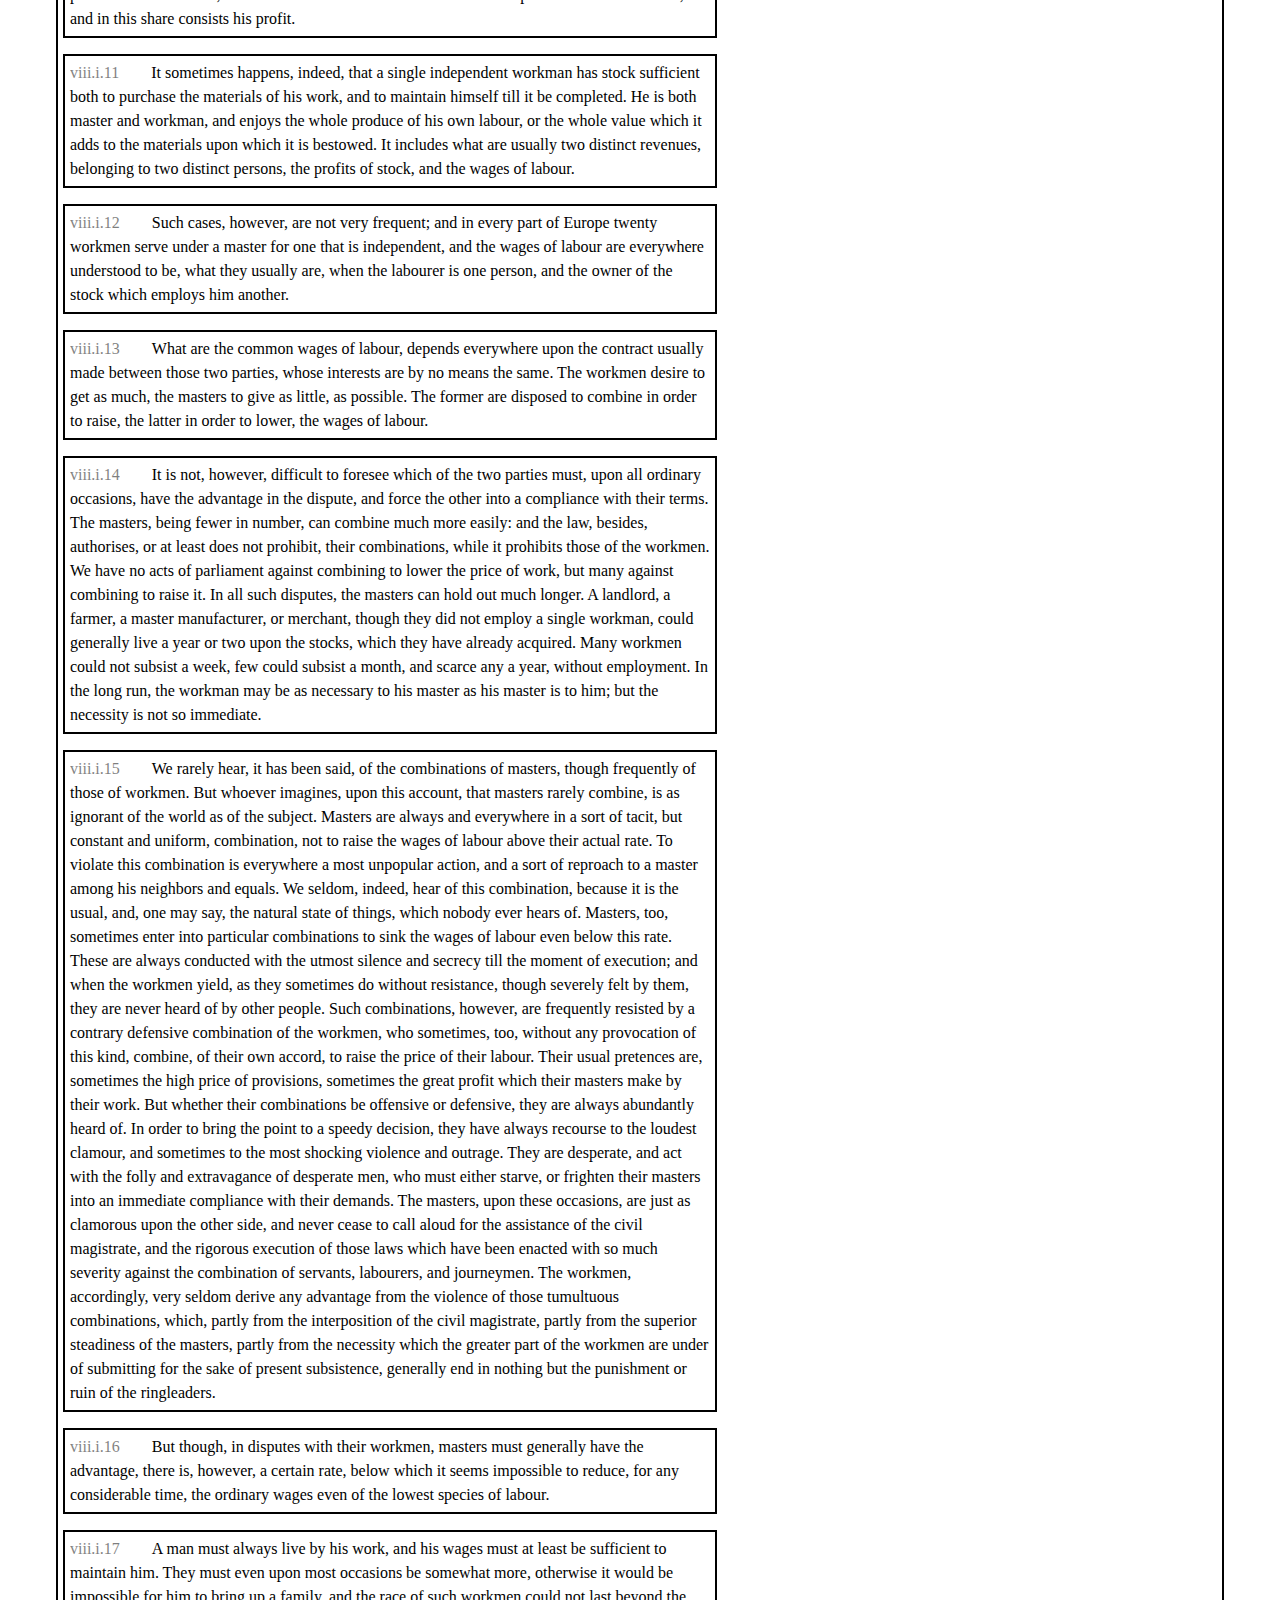
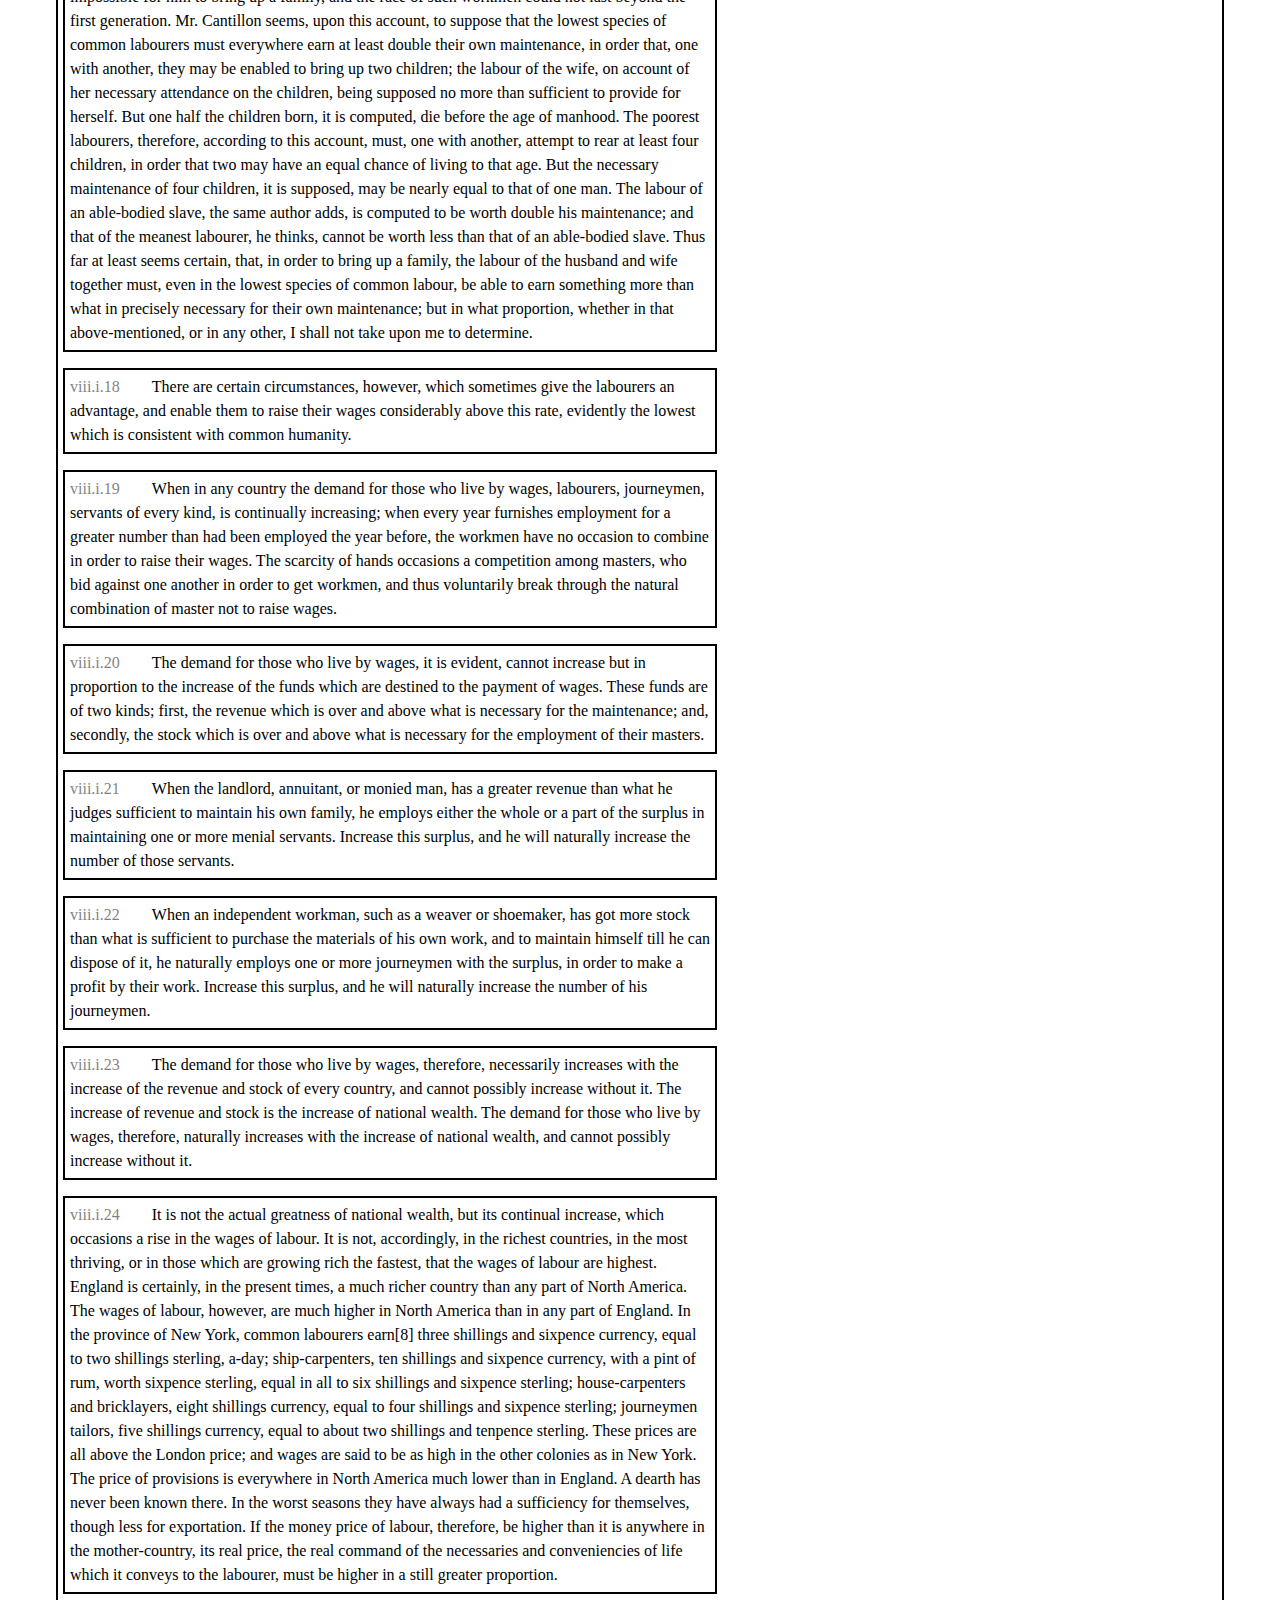
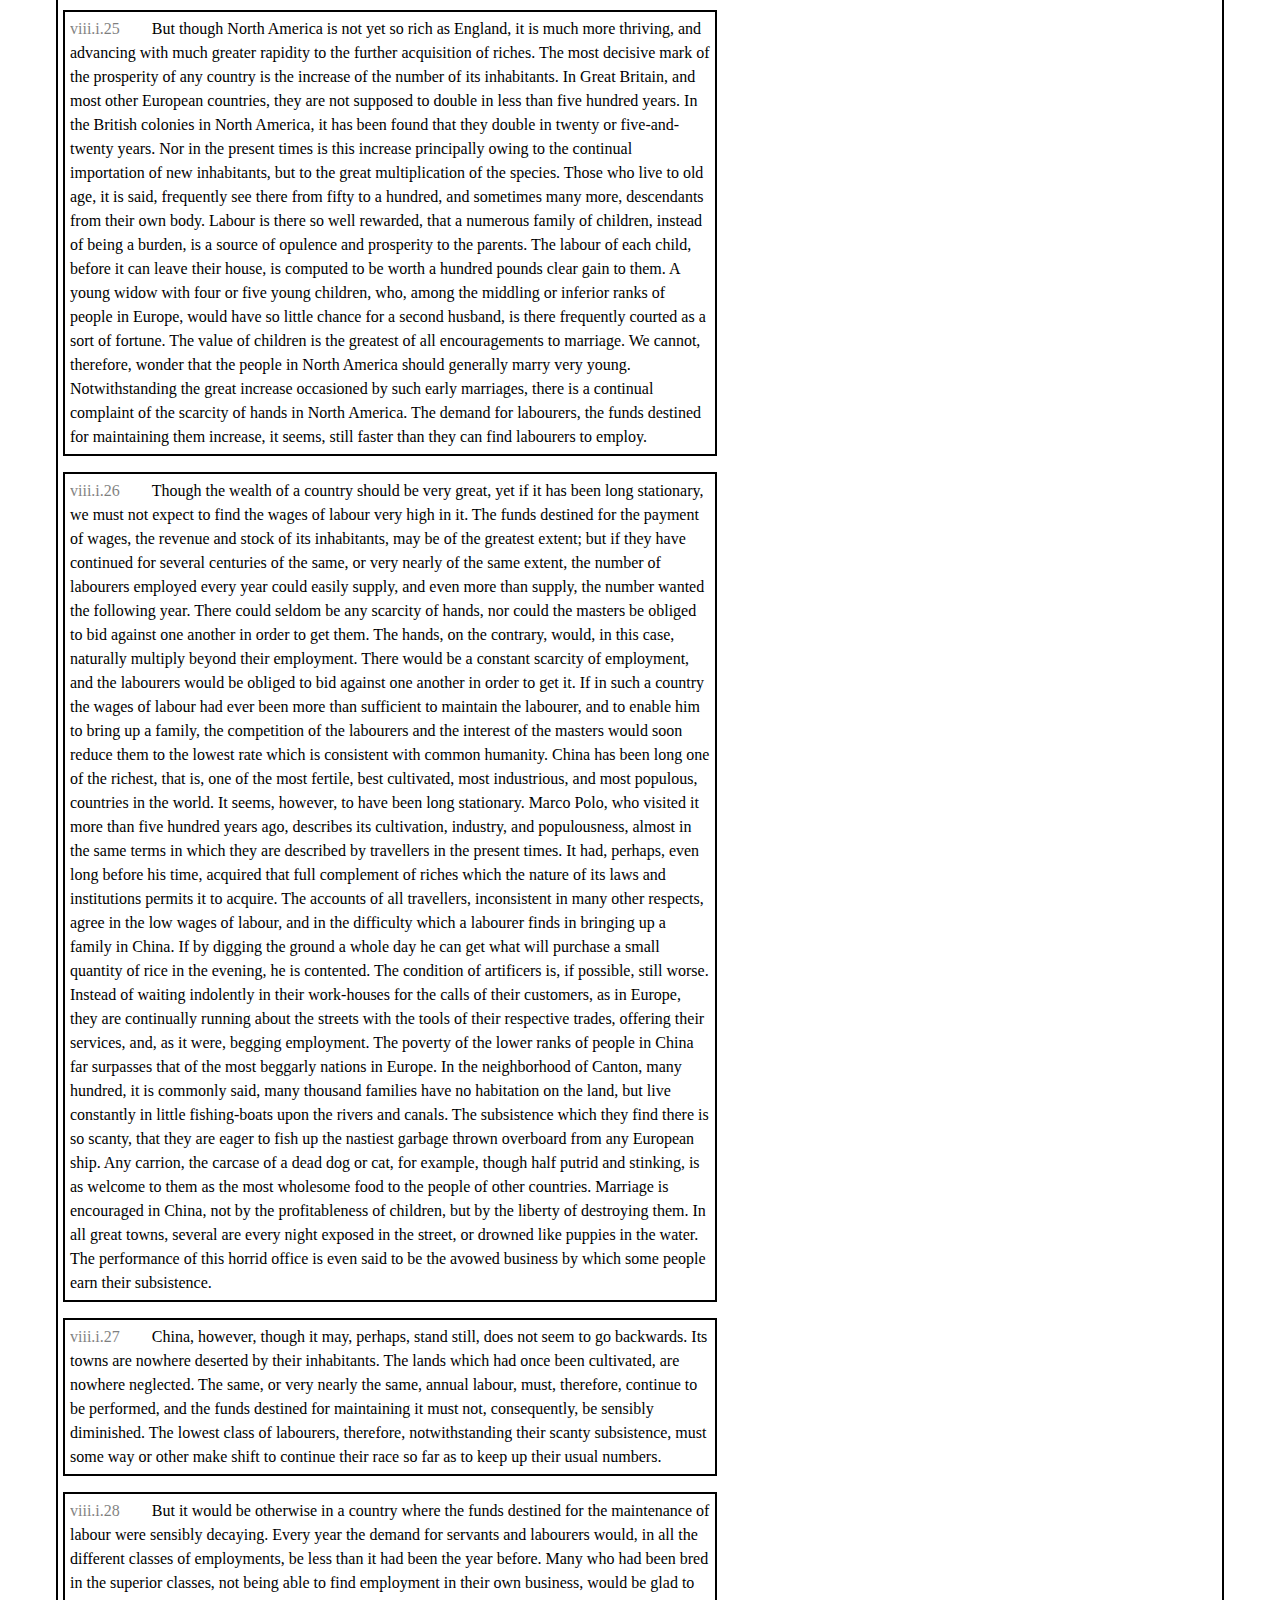
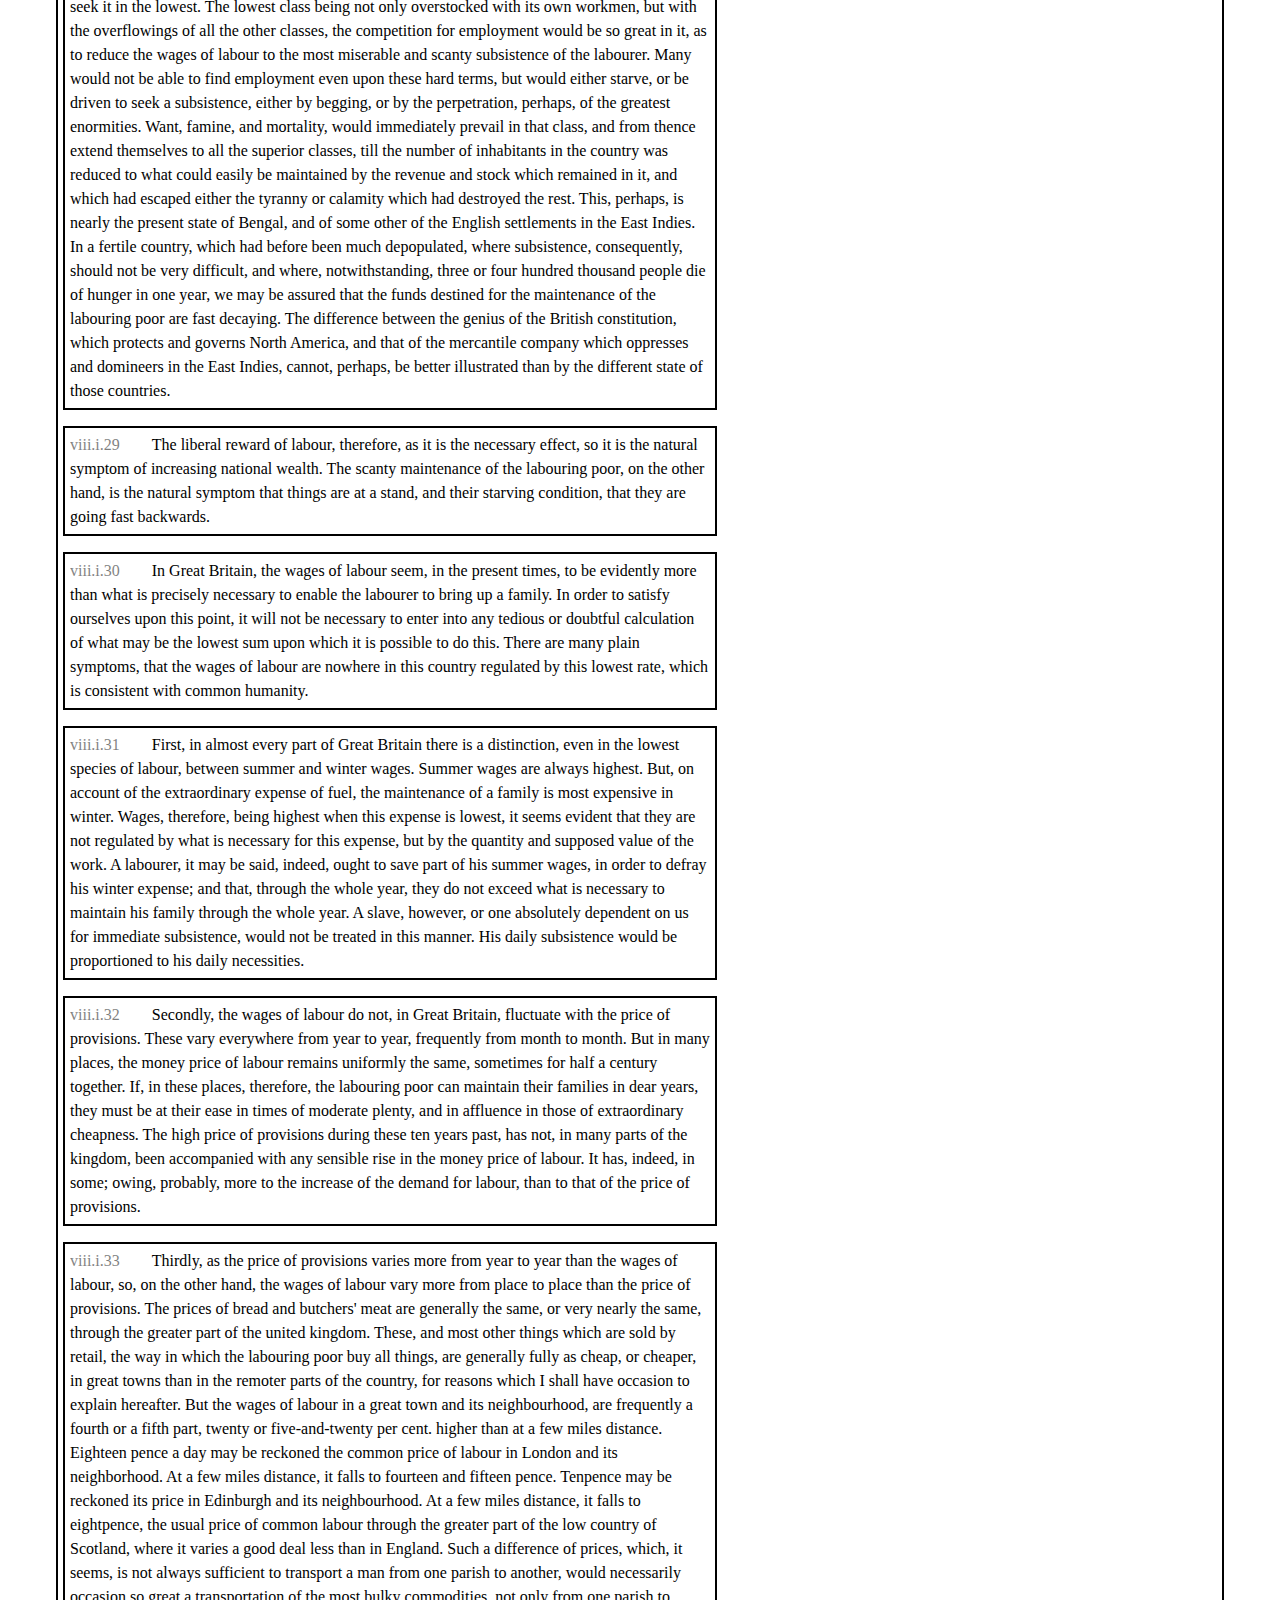
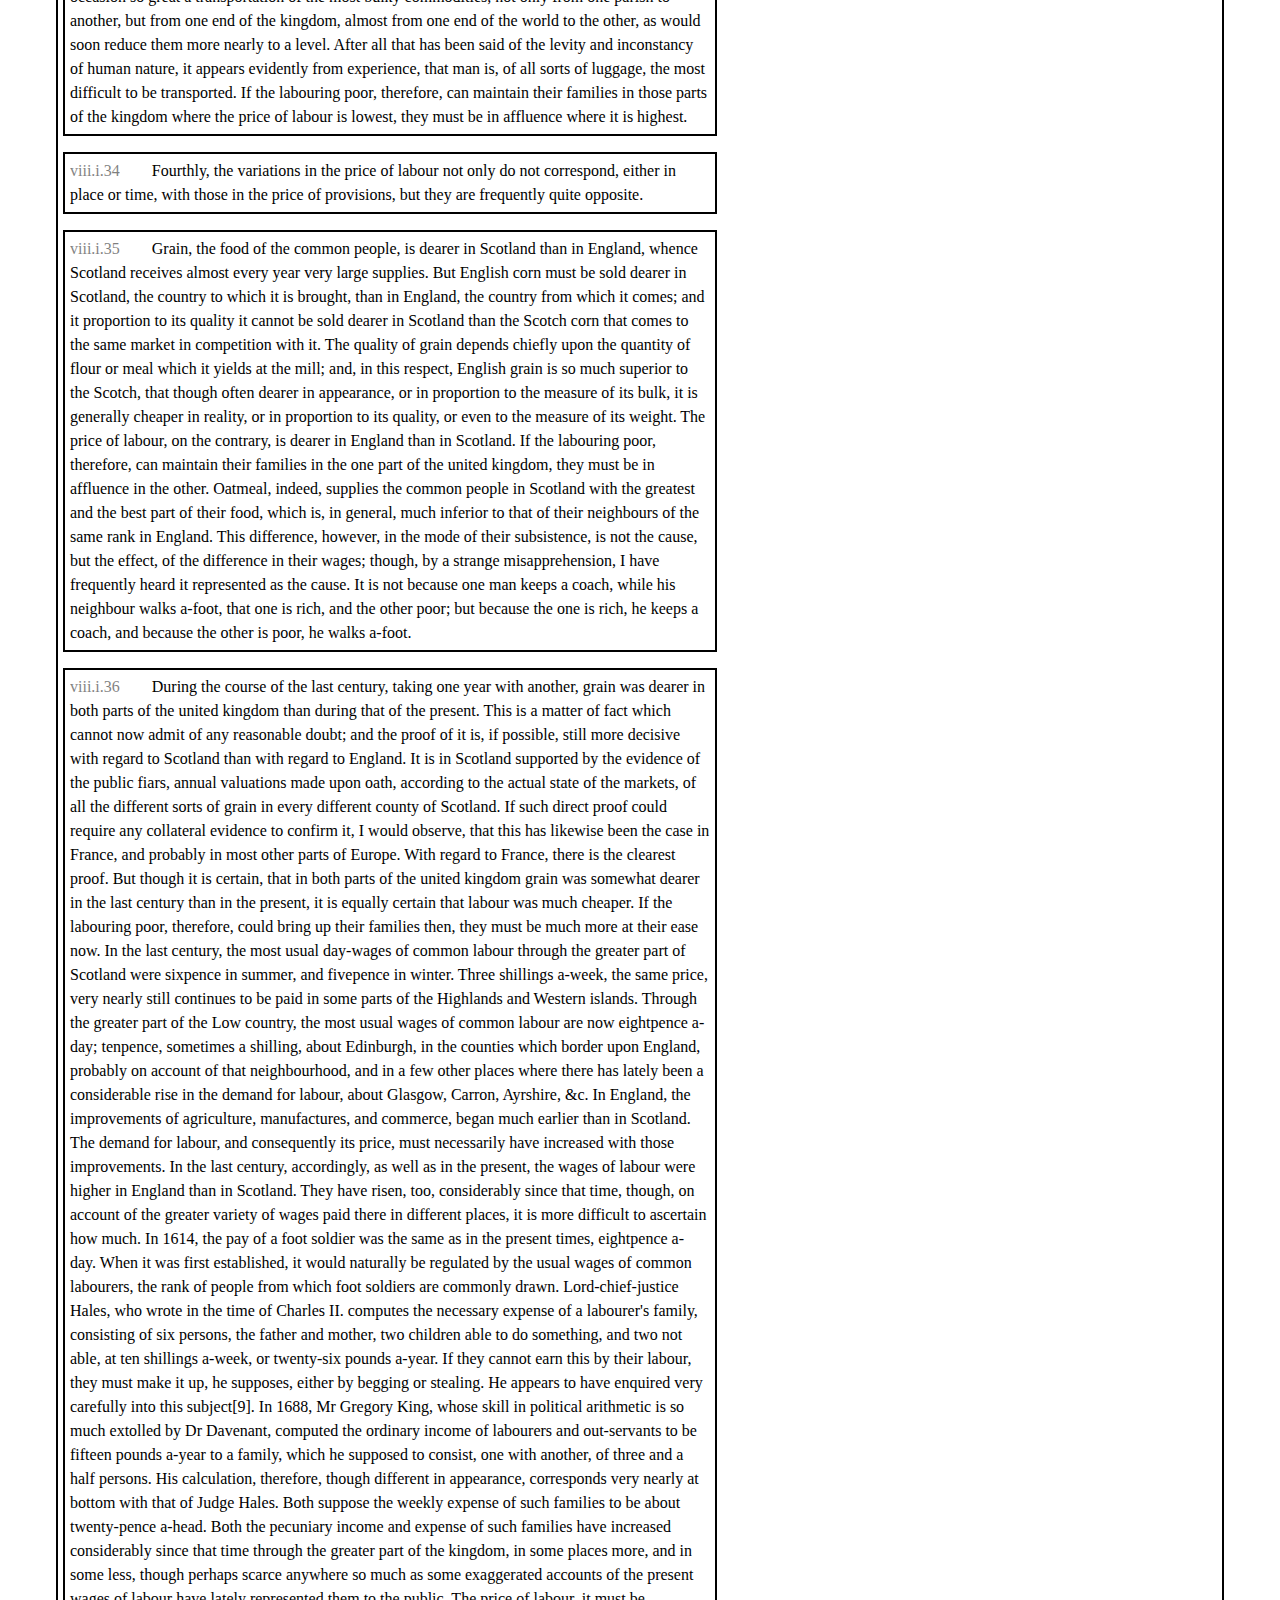
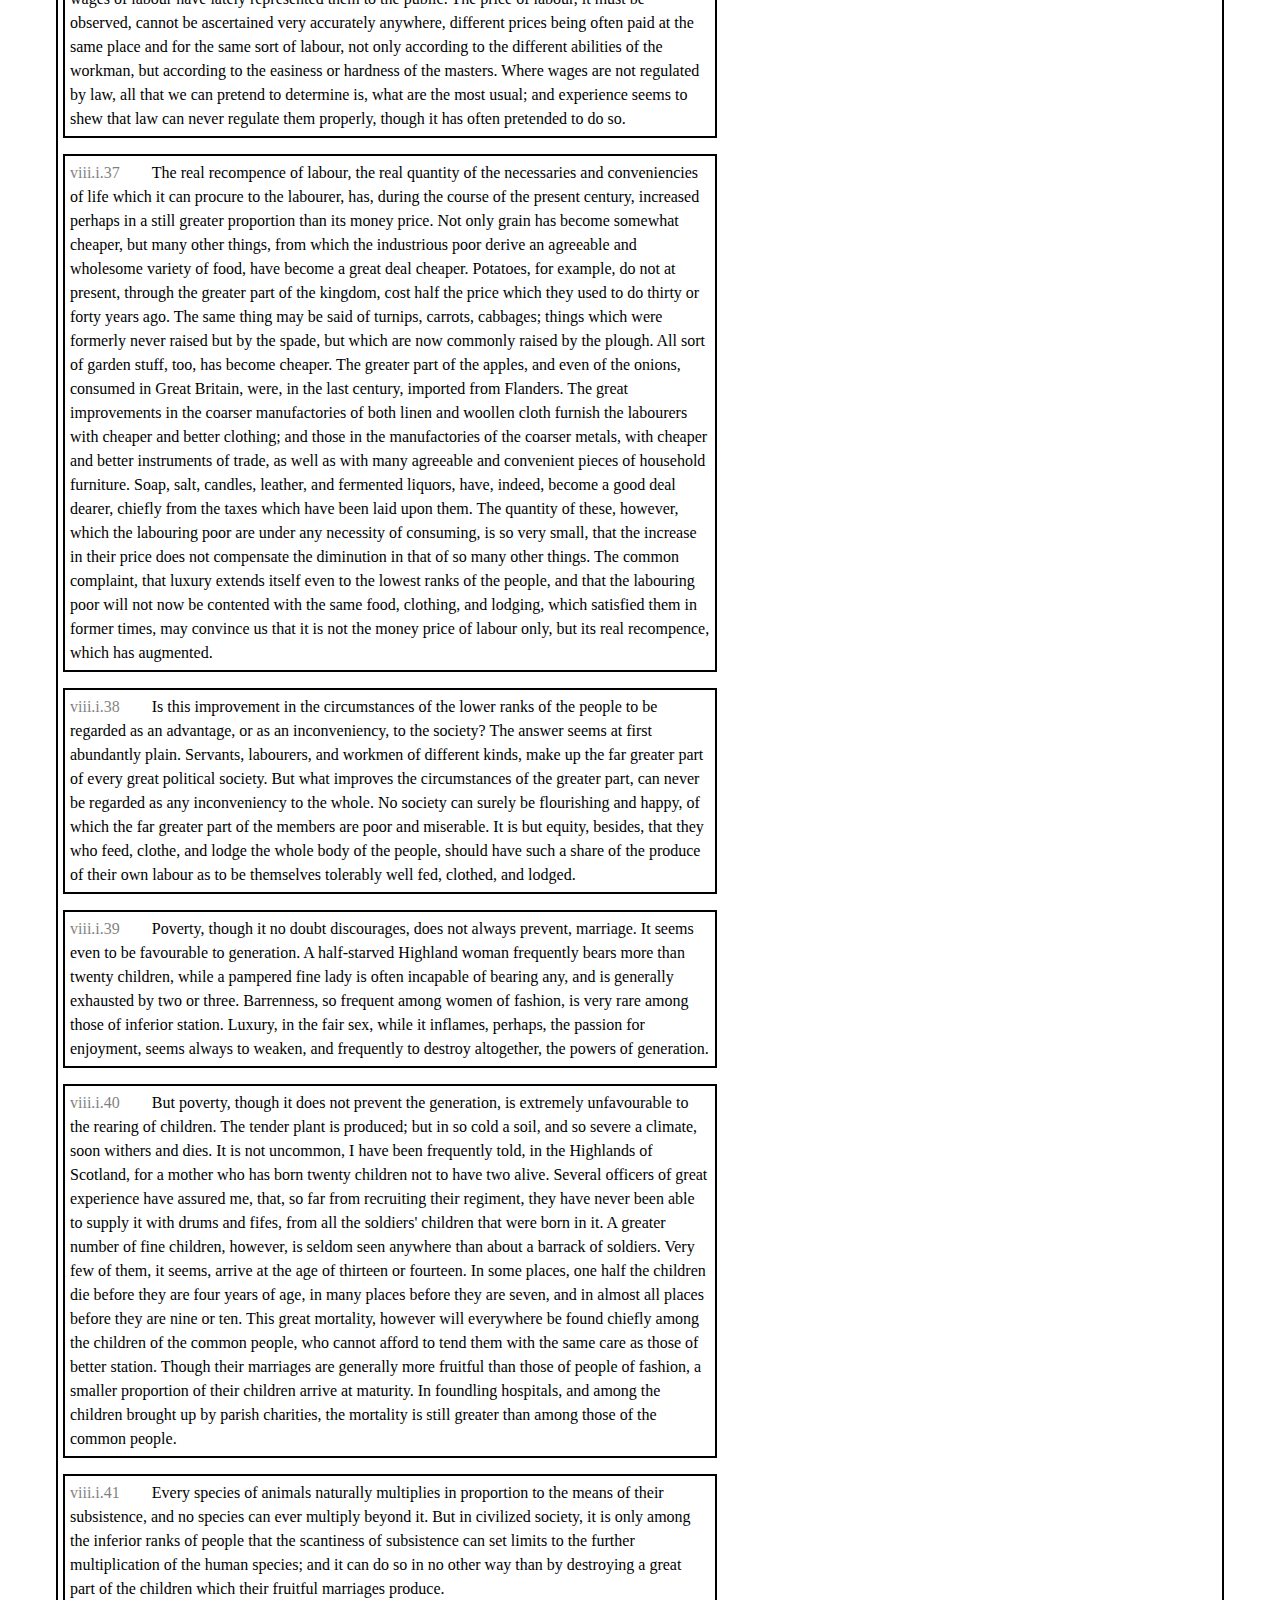
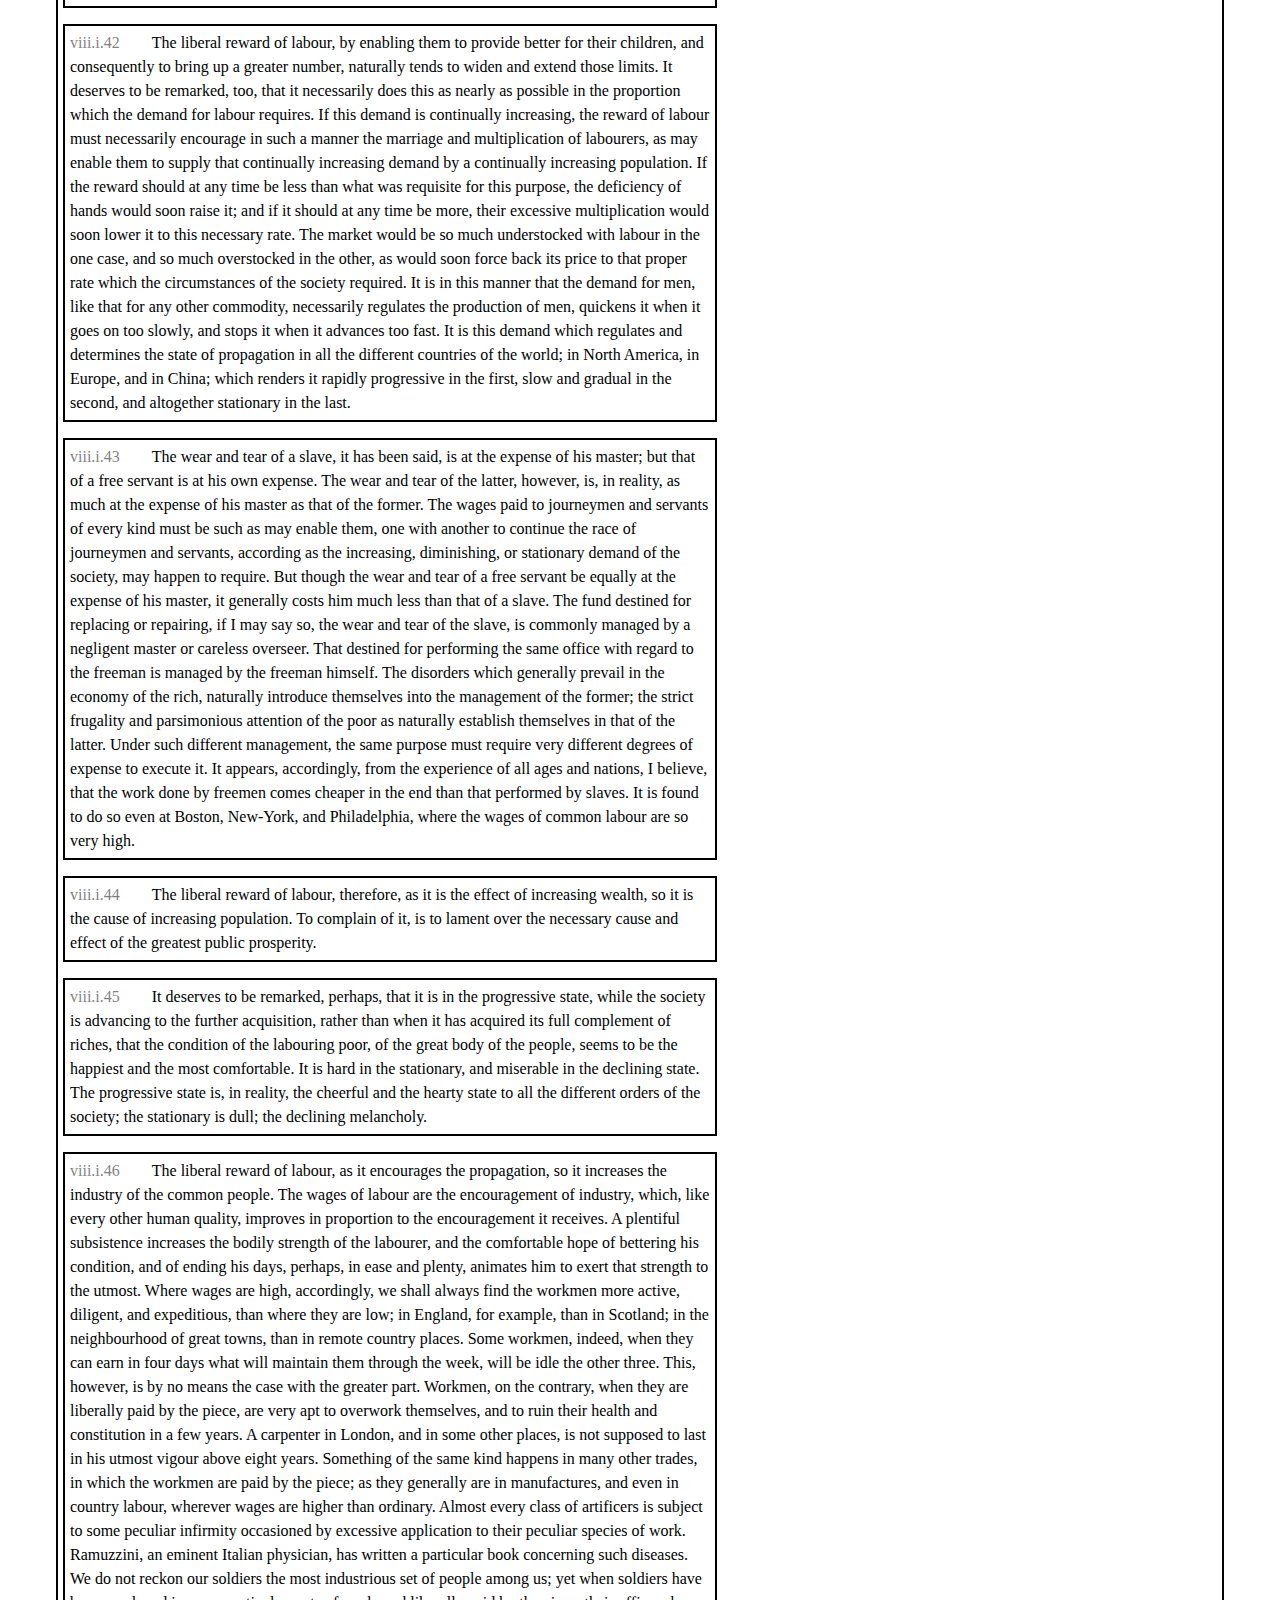
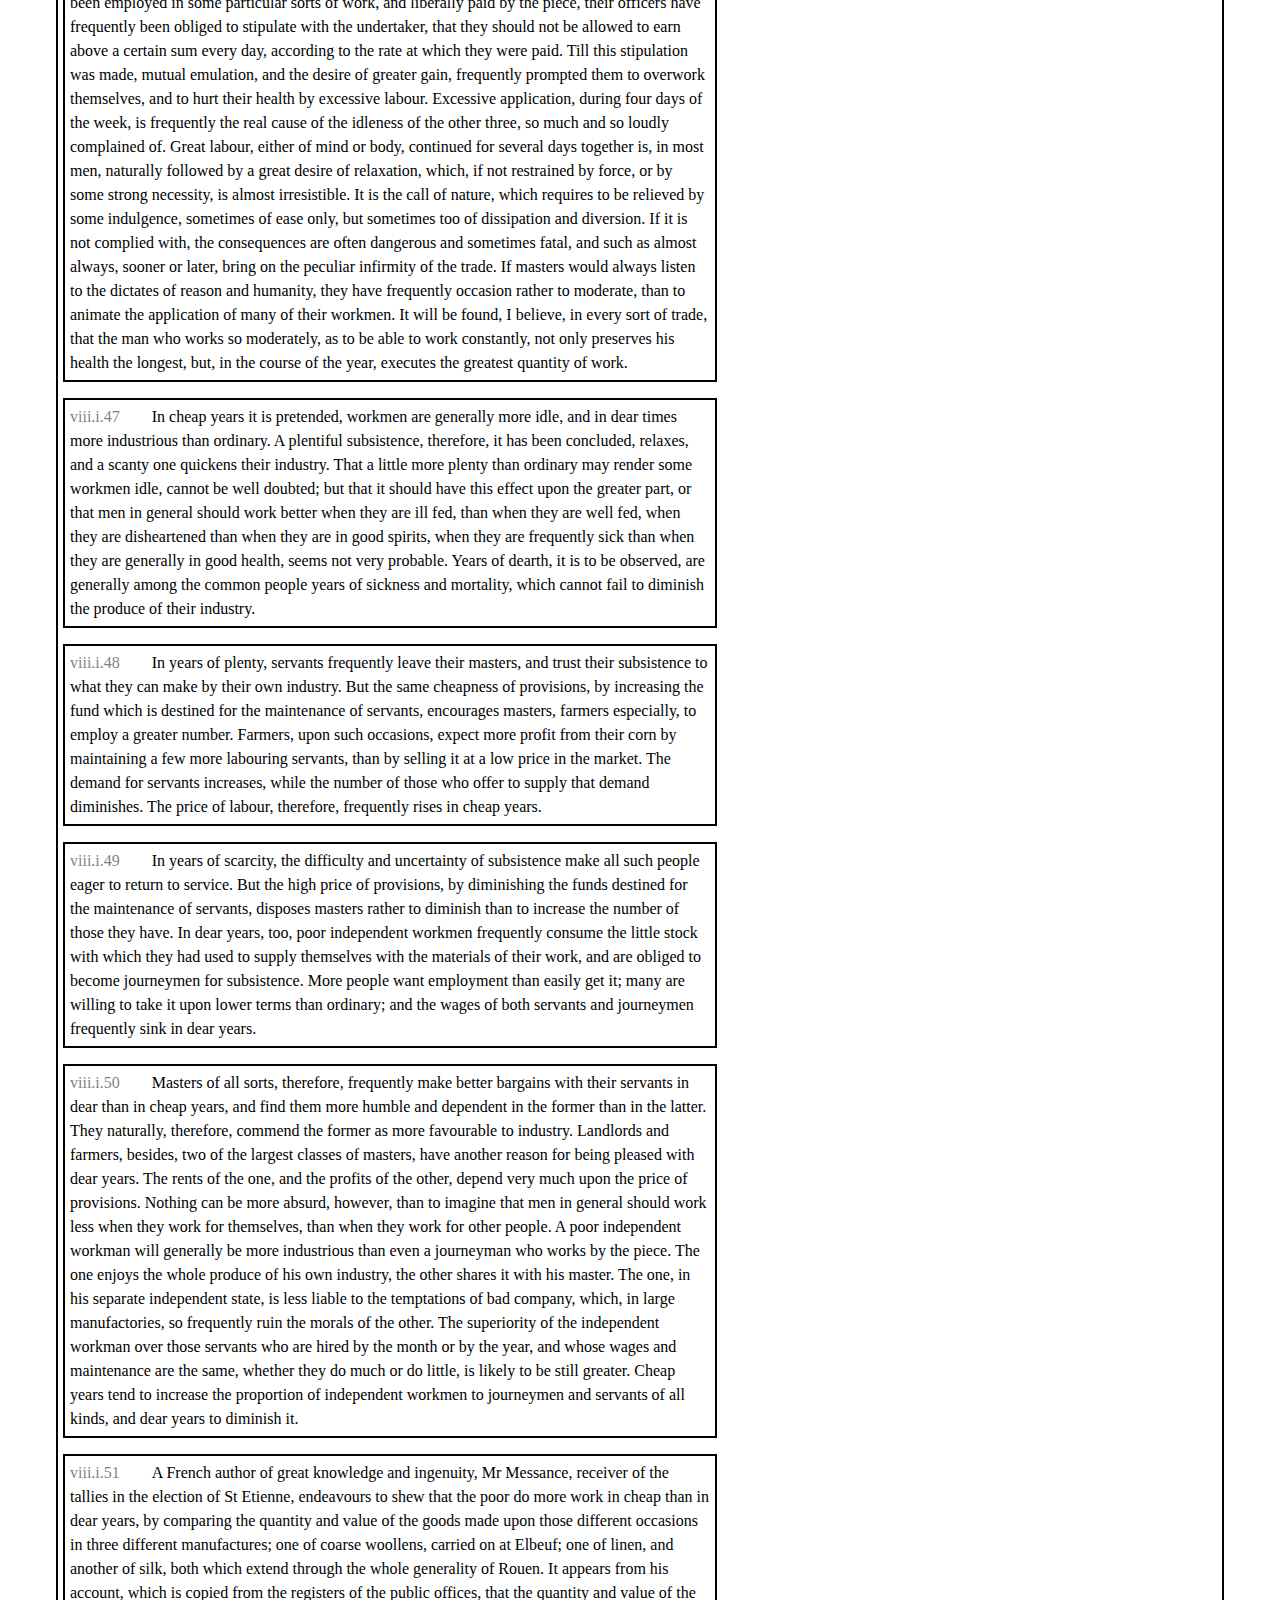
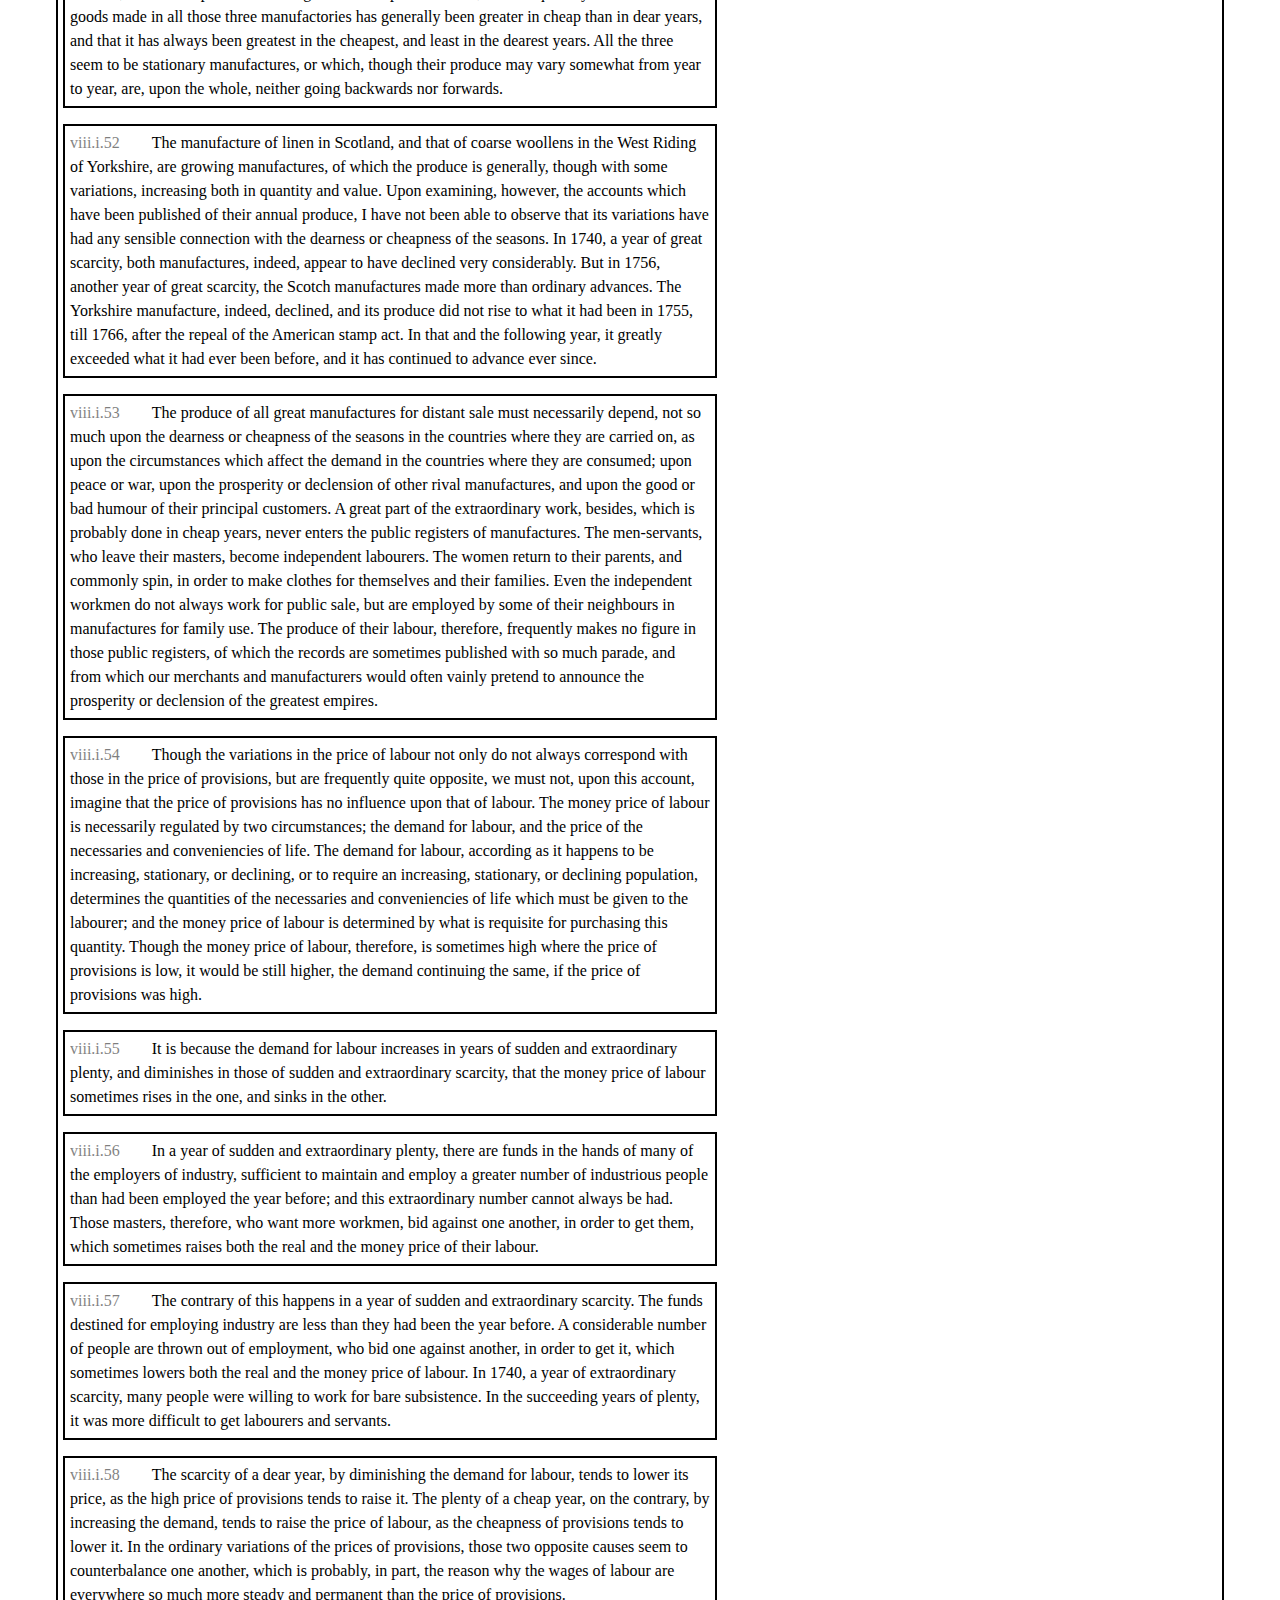
<file: html/pages/asmith_won_barnette_9.html>
<!doctype html>
			<html>
			<head>
			<title>asmith_won_barnette_9.html</title>
			<link rel="stylesheet" href="../style.css">
			<link href="https://fonts.googleapis.com/css?family=EB+Garamond:400,400i,500,500i,600,600i,700,700i,800,800i&amp;subset=cyrillic-ext,greek,greek-ext,latin-ext" rel="stylesheet">
			</head>
			<body>
			<header>Your header</header>
			<article>
			<div class="cts_progress"><progress class="cts_progress" max="13" value="10"/></div>
			
		<div class="cts_catalog">
		<p>Adam Smith, <span class="cts_workTitle">Wealth of Nations</span>. Barnette [eng]. Cited by <span class="cts_citationScheme">Volume/Book/Chapter</span>.</p>
		</div>
		
			<div class="cts_tocLink"><a href="index.html">Table of Contents</a></div>
			<div class="cts_nav"><span class="cts_prev"><a href="asmith_won_barnette_8.html"> ⇽ </a></span> | <span class="cts_next"><a href="asmith_won_barnette_10.html"> ⇾ </a></span></div>
			
						<div class="cts_corpusTitle">
							Passages viii.i.1-viii.i.59
							<span class="cts_ctsUrn">urn:cts:fuTexts:asmith.won.barnette:viii.i.1-viii.i.59</span>
						</div>
					
			<div class="cts_corpus"><div class="cts_node"><span class="cts_ref">viii.i.1</span><span class="cts_passage">CHAP. VIII.</span></div>
<div class="cts_node"><span class="cts_ref">viii.i.2</span><span class="cts_passage">OF THE WAGES OF LABOUR.</span></div>
<div class="cts_node"><span class="cts_ref">viii.i.3</span><span class="cts_passage">The produce of labour constitutes the natural recompence or wages of labour.</span></div>
<div class="cts_node"><span class="cts_ref">viii.i.4</span><span class="cts_passage">In that original state of things which precedes both the appropriation of land and the accumulation of stock, the whole produce of labour belongs to the labourer. He has neither landlord nor master to share with him.</span></div>
<div class="cts_node"><span class="cts_ref">viii.i.5</span><span class="cts_passage">Had this state continued, the wages of labour would have augmented with all those improvements in its productive powers, to which the division of labour gives occasion. All things would gradually have become cheaper. They would have been produced by a smaller quantity of labour; and as the commodities produced by equal quantities of labour would naturally in this state of things be exchanged for one another, they would have been purchased likewise with the produce of a smaller quantity.</span></div>
<div class="cts_node"><span class="cts_ref">viii.i.6</span><span class="cts_passage">But though all things would have become cheaper in reality, in appearance many things might have become dearer, than before, or have been exchanged for a greater quantity of other goods. Let us suppose, for example, that in the greater part of employments the productive powers of labour had been improved to tenfold, or that a day's labour could produce ten times the quantity of work which it had done originally; but that in a particular employment they had been improved only to double, or that a day's labour could produce only twice the quantity of work which it had done before. In exchanging the produce of a day's labour in the greater part of employments for that of a day's labour in this particular one, ten times the original quantity of work in them would purchase only twice the original quantity of it. Any particular quantity in it, therefore, a pound weight, for example, would appear to be five times dearer than before. In reality, however, it would be twice as cheap. Though it required five times the quantity of other goods to purchase it, it would require only half the quantity of labour either to purchase or to produce it. The acquisition, therefore, would be twice as easy as before.</span></div>
<div class="cts_node"><span class="cts_ref">viii.i.7</span><span class="cts_passage">But this original state of things, in which the labourer enjoyed the whole produce of his own labour, could not last beyond the first introduction of the appropriation of land and the accumulation of stock. It was at an end, therefore, long before the most considerable improvements were made in the productive powers of labour; and it would be to no purpose to trace further what might have been its effects upon the recompence or wages of labour.</span></div>
<div class="cts_node"><span class="cts_ref">viii.i.8</span><span class="cts_passage">As soon as land becomes private property, the landlord demands a share of almost all the produce which the labourer can either raise or collect from it. His rent makes the first deduction from the produce of the labour which is employed upon land.</span></div>
<div class="cts_node"><span class="cts_ref">viii.i.9</span><span class="cts_passage">It seldom happens that the person who tills the ground has wherewithal to maintain himself till he reaps the harvest. His maintenance is generally advanced to him from the stock of a master, the farmer who employs him, and who would have no interest to employ him, unless he was to share in the produce of his labour, or unless his stock was to be replaced to him with a profit. This profit makes a second deduction from the produce of the labour which is employed upon land.</span></div>
<div class="cts_node"><span class="cts_ref">viii.i.10</span><span class="cts_passage">The produce of almost all other labour is liable to the like deduction of profit. In all arts and manufactures, the greater part of the workmen stand in need of a master, to advance them the materials of their work, and their wages and maintenance, till it be completed. He shares in the produce of their labour, or in the value which it adds to the materials upon which it is bestowed; and in this share consists his profit.</span></div>
<div class="cts_node"><span class="cts_ref">viii.i.11</span><span class="cts_passage">It sometimes happens, indeed, that a single independent workman has stock sufficient both to purchase the materials of his work, and to maintain himself till it be completed. He is both master and workman, and enjoys the whole produce of his own labour, or the whole value which it adds to the materials upon which it is bestowed. It includes what are usually two distinct revenues, belonging to two distinct persons, the profits of stock, and the wages of labour.</span></div>
<div class="cts_node"><span class="cts_ref">viii.i.12</span><span class="cts_passage">Such cases, however, are not very frequent; and in every part of Europe twenty workmen serve under a master for one that is independent, and the wages of labour are everywhere understood to be, what they usually are, when the labourer is one person, and the owner of the stock which employs him another.</span></div>
<div class="cts_node"><span class="cts_ref">viii.i.13</span><span class="cts_passage">What are the common wages of labour, depends everywhere upon the contract usually made between those two parties, whose interests are by no means the same. The workmen desire to get as much, the masters to give as little, as possible. The former are disposed to combine in order to raise, the latter in order to lower, the wages of labour.</span></div>
<div class="cts_node"><span class="cts_ref">viii.i.14</span><span class="cts_passage">It is not, however, difficult to foresee which of the two parties must, upon all ordinary occasions, have the advantage in the dispute, and force the other into a compliance with their terms. The masters, being fewer in number, can combine much more easily: and the law, besides, authorises, or at least does not prohibit, their combinations, while it prohibits those of the workmen. We have no acts of parliament against combining to lower the price of work, but many against combining to raise it. In all such disputes, the masters can hold out much longer. A landlord, a farmer, a master manufacturer, or merchant, though they did not employ a single workman, could generally live a year or two upon the stocks, which they have already acquired. Many workmen could not subsist a week, few could subsist a month, and scarce any a year, without employment. In the long run, the workman may be as necessary to his master as his master is to him; but the necessity is not so immediate.</span></div>
<div class="cts_node"><span class="cts_ref">viii.i.15</span><span class="cts_passage">We rarely hear, it has been said, of the combinations of masters, though frequently of those of workmen. But whoever imagines, upon this account, that masters rarely combine, is as ignorant of the world as of the subject. Masters are always and everywhere in a sort of tacit, but constant and uniform, combination, not to raise the wages of labour above their actual rate. To violate this combination is everywhere a most unpopular action, and a sort of reproach to a master among his neighbors and equals. We seldom, indeed, hear of this combination, because it is the usual, and, one may say, the natural state of things, which nobody ever hears of. Masters, too, sometimes enter into particular combinations to sink the wages of labour even below this rate. These are always conducted with the utmost silence and secrecy till the moment of execution; and when the workmen yield, as they sometimes do without resistance, though severely felt by them, they are never heard of by other people. Such combinations, however, are frequently resisted by a contrary defensive combination of the workmen, who sometimes, too, without any provocation of this kind, combine, of their own accord, to raise the price of their labour. Their usual pretences are, sometimes the high price of provisions, sometimes the great profit which their masters make by their work. But whether their combinations be offensive or defensive, they are always abundantly heard of. In order to bring the point to a speedy decision, they have always recourse to the loudest clamour, and sometimes to the most shocking violence and outrage. They are desperate, and act with the folly and extravagance of desperate men, who must either starve, or frighten their masters into an immediate compliance with their demands. The masters, upon these occasions, are just as clamorous upon the other side, and never cease to call aloud for the assistance of the civil magistrate, and the rigorous execution of those laws which have been enacted with so much severity against the combination of servants, labourers, and journeymen. The workmen, accordingly, very seldom derive any advantage from the violence of those tumultuous combinations, which, partly from the interposition of the civil magistrate, partly from the superior steadiness of the masters, partly from the necessity which the greater part of the workmen are under of submitting for the sake of present subsistence, generally end in nothing but the punishment or ruin of the ringleaders.</span></div>
<div class="cts_node"><span class="cts_ref">viii.i.16</span><span class="cts_passage">But though, in disputes with their workmen, masters must generally have the advantage, there is, however, a certain rate, below which it seems impossible to reduce, for any considerable time, the ordinary wages even of the lowest species of labour.</span></div>
<div class="cts_node"><span class="cts_ref">viii.i.17</span><span class="cts_passage">A man must always live by his work, and his wages must at least be sufficient to maintain him. They must even upon most occasions be somewhat more, otherwise it would be impossible for him to bring up a family, and the race of such workmen could not last beyond the first generation. Mr. Cantillon seems, upon this account, to suppose that the lowest species of common labourers must everywhere earn at least double their own maintenance, in order that, one with another, they may be enabled to bring up two children; the labour of the wife, on account of her necessary attendance on the children, being supposed no more than sufficient to provide for herself. But one half the children born, it is computed, die before the age of manhood. The poorest labourers, therefore, according to this account, must, one with another, attempt to rear at least four children, in order that two may have an equal chance of living to that age. But the necessary maintenance of four children, it is supposed, may be nearly equal to that of one man. The labour of an able-bodied slave, the same author adds, is computed to be worth double his maintenance; and that of the meanest labourer, he thinks, cannot be worth less than that of an able-bodied slave. Thus far at least seems certain, that, in order to bring up a family, the labour of the husband and wife together must, even in the lowest species of common labour, be able to earn something more than what in precisely necessary for their own maintenance; but in what proportion, whether in that above-mentioned, or in any other, I shall not take upon me to determine.</span></div>
<div class="cts_node"><span class="cts_ref">viii.i.18</span><span class="cts_passage">There are certain circumstances, however, which sometimes give the labourers an advantage, and enable them to raise their wages considerably above this rate, evidently the lowest which is consistent with common humanity.</span></div>
<div class="cts_node"><span class="cts_ref">viii.i.19</span><span class="cts_passage">When in any country the demand for those who live by wages, labourers, journeymen, servants of every kind, is continually increasing; when every year furnishes employment for a greater number than had been employed the year before, the workmen have no occasion to combine in order to raise their wages. The scarcity of hands occasions a competition among masters, who bid against one another in order to get workmen, and thus voluntarily break through the natural combination of master not to raise wages.</span></div>
<div class="cts_node"><span class="cts_ref">viii.i.20</span><span class="cts_passage">The demand for those who live by wages, it is evident, cannot increase but in proportion to the increase of the funds which are destined to the payment of wages. These funds are of two kinds; first, the revenue which is over and above what is necessary for the maintenance; and, secondly, the stock which is over and above what is necessary for the employment of their masters.</span></div>
<div class="cts_node"><span class="cts_ref">viii.i.21</span><span class="cts_passage">When the landlord, annuitant, or monied man, has a greater revenue than what he judges sufficient to maintain his own family, he employs either the whole or a part of the surplus in maintaining one or more menial servants. Increase this surplus, and he will naturally increase the number of those servants.</span></div>
<div class="cts_node"><span class="cts_ref">viii.i.22</span><span class="cts_passage">When an independent workman, such as a weaver or shoemaker, has got more stock than what is sufficient to purchase the materials of his own work, and to maintain himself till he can dispose of it, he naturally employs one or more journeymen with the surplus, in order to make a profit by their work. Increase this surplus, and he will naturally increase the number of his journeymen.</span></div>
<div class="cts_node"><span class="cts_ref">viii.i.23</span><span class="cts_passage">The demand for those who live by wages, therefore, necessarily increases with the increase of the revenue and stock of every country, and cannot possibly increase without it. The increase of revenue and stock is the increase of national wealth. The demand for those who live by wages, therefore, naturally increases with the increase of national wealth, and cannot possibly increase without it.</span></div>
<div class="cts_node"><span class="cts_ref">viii.i.24</span><span class="cts_passage">It is not the actual greatness of national wealth, but its continual increase, which occasions a rise in the wages of labour. It is not, accordingly, in the richest countries, in the most thriving, or in those which are growing rich the fastest, that the wages of labour are highest. England is certainly, in the present times, a much richer country than any part of North America. The wages of labour, however, are much higher in North America than in any part of England. In the province of New York, common labourers earn[8] three shillings and sixpence currency, equal to two shillings sterling, a-day; ship-carpenters, ten shillings and sixpence currency, with a pint of rum, worth sixpence sterling, equal in all to six shillings and sixpence sterling; house-carpenters and bricklayers, eight shillings currency, equal to four shillings and sixpence sterling; journeymen tailors, five shillings currency, equal to about two shillings and tenpence sterling. These prices are all above the London price; and wages are said to be as high in the other colonies as in New York. The price of provisions is everywhere in North America much lower than in England. A dearth has never been known there. In the worst seasons they have always had a sufficiency for themselves, though less for exportation. If the money price of labour, therefore, be higher than it is anywhere in the mother-country, its real price, the real command of the necessaries and conveniencies of life which it conveys to the labourer, must be higher in a still greater proportion.</span></div>
<div class="cts_node"><span class="cts_ref">viii.i.25</span><span class="cts_passage">But though North America is not yet so rich as England, it is much more thriving, and advancing with much greater rapidity to the further acquisition of riches. The most decisive mark of the prosperity of any country is the increase of the number of its inhabitants. In Great Britain, and most other European countries, they are not supposed to double in less than five hundred years. In the British colonies in North America, it has been found that they double in twenty or five-and-twenty years. Nor in the present times is this increase principally owing to the continual importation of new inhabitants, but to the great multiplication of the species. Those who live to old age, it is said, frequently see there from fifty to a hundred, and sometimes many more, descendants from their own body. Labour is there so well rewarded, that a numerous family of children, instead of being a burden, is a source of opulence and prosperity to the parents. The labour of each child, before it can leave their house, is computed to be worth a hundred pounds clear gain to them. A young widow with four or five young children, who, among the middling or inferior ranks of people in Europe, would have so little chance for a second husband, is there frequently courted as a sort of fortune. The value of children is the greatest of all encouragements to marriage. We cannot, therefore, wonder that the people in North America should generally marry very young. Notwithstanding the great increase occasioned by such early marriages, there is a continual complaint of the scarcity of hands in North America. The demand for labourers, the funds destined for maintaining them increase, it seems, still faster than they can find labourers to employ.</span></div>
<div class="cts_node"><span class="cts_ref">viii.i.26</span><span class="cts_passage">Though the wealth of a country should be very great, yet if it has been long stationary, we must not expect to find the wages of labour very high in it. The funds destined for the payment of wages, the revenue and stock of its inhabitants, may be of the greatest extent; but if they have continued for several centuries of the same, or very nearly of the same extent, the number of labourers employed every year could easily supply, and even more than supply, the number wanted the following year. There could seldom be any scarcity of hands, nor could the masters be obliged to bid against one another in order to get them. The hands, on the contrary, would, in this case, naturally multiply beyond their employment. There would be a constant scarcity of employment, and the labourers would be obliged to bid against one another in order to get it. If in such a country the wages of labour had ever been more than sufficient to maintain the labourer, and to enable him to bring up a family, the competition of the labourers and the interest of the masters would soon reduce them to the lowest rate which is consistent with common humanity. China has been long one of the richest, that is, one of the most fertile, best cultivated, most industrious, and most populous, countries in the world. It seems, however, to have been long stationary. Marco Polo, who visited it more than five hundred years ago, describes its cultivation, industry, and populousness, almost in the same terms in which they are described by travellers in the present times. It had, perhaps, even long before his time, acquired that full complement of riches which the nature of its laws and institutions permits it to acquire. The accounts of all travellers, inconsistent in many other respects, agree in the low wages of labour, and in the difficulty which a labourer finds in bringing up a family in China. If by digging the ground a whole day he can get what will purchase a small quantity of rice in the evening, he is contented. The condition of artificers is, if possible, still worse. Instead of waiting indolently in their work-houses for the calls of their customers, as in Europe, they are continually running about the streets with the tools of their respective trades, offering their services, and, as it were, begging employment. The poverty of the lower ranks of people in China far surpasses that of the most beggarly nations in Europe. In the neighborhood of Canton, many hundred, it is commonly said, many thousand families have no habitation on the land, but live constantly in little fishing-boats upon the rivers and canals. The subsistence which they find there is so scanty, that they are eager to fish up the nastiest garbage thrown overboard from any European ship. Any carrion, the carcase of a dead dog or cat, for example, though half putrid and stinking, is as welcome to them as the most wholesome food to the people of other countries. Marriage is encouraged in China, not by the profitableness of children, but by the liberty of destroying them. In all great towns, several are every night exposed in the street, or drowned like puppies in the water. The performance of this horrid office is even said to be the avowed business by which some people earn their subsistence.</span></div>
<div class="cts_node"><span class="cts_ref">viii.i.27</span><span class="cts_passage">China, however, though it may, perhaps, stand still, does not seem to go backwards. Its towns are nowhere deserted by their inhabitants. The lands which had once been cultivated, are nowhere neglected. The same, or very nearly the same, annual labour, must, therefore, continue to be performed, and the funds destined for maintaining it must not, consequently, be sensibly diminished. The lowest class of labourers, therefore, notwithstanding their scanty subsistence, must some way or other make shift to continue their race so far as to keep up their usual numbers.</span></div>
<div class="cts_node"><span class="cts_ref">viii.i.28</span><span class="cts_passage">But it would be otherwise in a country where the funds destined for the maintenance of labour were sensibly decaying. Every year the demand for servants and labourers would, in all the different classes of employments, be less than it had been the year before. Many who had been bred in the superior classes, not being able to find employment in their own business, would be glad to seek it in the lowest. The lowest class being not only overstocked with its own workmen, but with the overflowings of all the other classes, the competition for employment would be so great in it, as to reduce the wages of labour to the most miserable and scanty subsistence of the labourer. Many would not be able to find employment even upon these hard terms, but would either starve, or be driven to seek a subsistence, either by begging, or by the perpetration, perhaps, of the greatest enormities. Want, famine, and mortality, would immediately prevail in that class, and from thence extend themselves to all the superior classes, till the number of inhabitants in the country was reduced to what could easily be maintained by the revenue and stock which remained in it, and which had escaped either the tyranny or calamity which had destroyed the rest. This, perhaps, is nearly the present state of Bengal, and of some other of the English settlements in the East Indies. In a fertile country, which had before been much depopulated, where subsistence, consequently, should not be very difficult, and where, notwithstanding, three or four hundred thousand people die of hunger in one year, we may be assured that the funds destined for the maintenance of the labouring poor are fast decaying. The difference between the genius of the British constitution, which protects and governs North America, and that of the mercantile company which oppresses and domineers in the East Indies, cannot, perhaps, be better illustrated than by the different state of those countries.</span></div>
<div class="cts_node"><span class="cts_ref">viii.i.29</span><span class="cts_passage">The liberal reward of labour, therefore, as it is the necessary effect, so it is the natural symptom of increasing national wealth. The scanty maintenance of the labouring poor, on the other hand, is the natural symptom that things are at a stand, and their starving condition, that they are going fast backwards.</span></div>
<div class="cts_node"><span class="cts_ref">viii.i.30</span><span class="cts_passage">In Great Britain, the wages of labour seem, in the present times, to be evidently more than what is precisely necessary to enable the labourer to bring up a family. In order to satisfy ourselves upon this point, it will not be necessary to enter into any tedious or doubtful calculation of what may be the lowest sum upon which it is possible to do this. There are many plain symptoms, that the wages of labour are nowhere in this country regulated by this lowest rate, which is consistent with common humanity.</span></div>
<div class="cts_node"><span class="cts_ref">viii.i.31</span><span class="cts_passage">First, in almost every part of Great Britain there is a distinction, even in the lowest species of labour, between summer and winter wages. Summer wages are always highest. But, on account of the extraordinary expense of fuel, the maintenance of a family is most expensive in winter. Wages, therefore, being highest when this expense is lowest, it seems evident that they are not regulated by what is necessary for this expense, but by the quantity and supposed value of the work. A labourer, it may be said, indeed, ought to save part of his summer wages, in order to defray his winter expense; and that, through the whole year, they do not exceed what is necessary to maintain his family through the whole year. A slave, however, or one absolutely dependent on us for immediate subsistence, would not be treated in this manner. His daily subsistence would be proportioned to his daily necessities.</span></div>
<div class="cts_node"><span class="cts_ref">viii.i.32</span><span class="cts_passage">Secondly, the wages of labour do not, in Great Britain, fluctuate with the price of provisions. These vary everywhere from year to year, frequently from month to month. But in many places, the money price of labour remains uniformly the same, sometimes for half a century together. If, in these places, therefore, the labouring poor can maintain their families in dear years, they must be at their ease in times of moderate plenty, and in affluence in those of extraordinary cheapness. The high price of provisions during these ten years past, has not, in many parts of the kingdom, been accompanied with any sensible rise in the money price of labour. It has, indeed, in some; owing, probably, more to the increase of the demand for labour, than to that of the price of provisions.</span></div>
<div class="cts_node"><span class="cts_ref">viii.i.33</span><span class="cts_passage">Thirdly, as the price of provisions varies more from year to year than the wages of labour, so, on the other hand, the wages of labour vary more from place to place than the price of provisions. The prices of bread and butchers' meat are generally the same, or very nearly the same, through the greater part of the united kingdom. These, and most other things which are sold by retail, the way in which the labouring poor buy all things, are generally fully as cheap, or cheaper, in great towns than in the remoter parts of the country, for reasons which I shall have occasion to explain hereafter. But the wages of labour in a great town and its neighbourhood, are frequently a fourth or a fifth part, twenty or five-and-twenty per cent. higher than at a few miles distance. Eighteen pence a day may be reckoned the common price of labour in London and its neighborhood. At a few miles distance, it falls to fourteen and fifteen pence. Tenpence may be reckoned its price in Edinburgh and its neighbourhood. At a few miles distance, it falls to eightpence, the usual price of common labour through the greater part of the low country of Scotland, where it varies a good deal less than in England. Such a difference of prices, which, it seems, is not always sufficient to transport a man from one parish to another, would necessarily occasion so great a transportation of the most bulky commodities, not only from one parish to another, but from one end of the kingdom, almost from one end of the world to the other, as would soon reduce them more nearly to a level. After all that has been said of the levity and inconstancy of human nature, it appears evidently from experience, that man is, of all sorts of luggage, the most difficult to be transported. If the labouring poor, therefore, can maintain their families in those parts of the kingdom where the price of labour is lowest, they must be in affluence where it is highest.</span></div>
<div class="cts_node"><span class="cts_ref">viii.i.34</span><span class="cts_passage">Fourthly, the variations in the price of labour not only do not correspond, either in place or time, with those in the price of provisions, but they are frequently quite opposite.</span></div>
<div class="cts_node"><span class="cts_ref">viii.i.35</span><span class="cts_passage">Grain, the food of the common people, is dearer in Scotland than in England, whence Scotland receives almost every year very large supplies. But English corn must be sold dearer in Scotland, the country to which it is brought, than in England, the country from which it comes; and it proportion to its quality it cannot be sold dearer in Scotland than the Scotch corn that comes to the same market in competition with it. The quality of grain depends chiefly upon the quantity of flour or meal which it yields at the mill; and, in this respect, English grain is so much superior to the Scotch, that though often dearer in appearance, or in proportion to the measure of its bulk, it is generally cheaper in reality, or in proportion to its quality, or even to the measure of its weight. The price of labour, on the contrary, is dearer in England than in Scotland. If the labouring poor, therefore, can maintain their families in the one part of the united kingdom, they must be in affluence in the other. Oatmeal, indeed, supplies the common people in Scotland with the greatest and the best part of their food, which is, in general, much inferior to that of their neighbours of the same rank in England. This difference, however, in the mode of their subsistence, is not the cause, but the effect, of the difference in their wages; though, by a strange misapprehension, I have frequently heard it represented as the cause. It is not because one man keeps a coach, while his neighbour walks a-foot, that one is rich, and the other poor; but because the one is rich, he keeps a coach, and because the other is poor, he walks a-foot.</span></div>
<div class="cts_node"><span class="cts_ref">viii.i.36</span><span class="cts_passage">During the course of the last century, taking one year with another, grain was dearer in both parts of the united kingdom than during that of the present. This is a matter of fact which cannot now admit of any reasonable doubt; and the proof of it is, if possible, still more decisive with regard to Scotland than with regard to England. It is in Scotland supported by the evidence of the public fiars, annual valuations made upon oath, according to the actual state of the markets, of all the different sorts of grain in every different county of Scotland. If such direct proof could require any collateral evidence to confirm it, I would observe, that this has likewise been the case in France, and probably in most other parts of Europe. With regard to France, there is the clearest proof. But though it is certain, that in both parts of the united kingdom grain was somewhat dearer in the last century than in the present, it is equally certain that labour was much cheaper. If the labouring poor, therefore, could bring up their families then, they must be much more at their ease now. In the last century, the most usual day-wages of common labour through the greater part of Scotland were sixpence in summer, and fivepence in winter. Three shillings a-week, the same price, very nearly still continues to be paid in some parts of the Highlands and Western islands. Through the greater part of the Low country, the most usual wages of common labour are now eightpence a-day; tenpence, sometimes a shilling, about Edinburgh, in the counties which border upon England, probably on account of that neighbourhood, and in a few other places where there has lately been a considerable rise in the demand for labour, about Glasgow, Carron, Ayrshire, &c. In England, the improvements of agriculture, manufactures, and commerce, began much earlier than in Scotland. The demand for labour, and consequently its price, must necessarily have increased with those improvements. In the last century, accordingly, as well as in the present, the wages of labour were higher in England than in Scotland. They have risen, too, considerably since that time, though, on account of the greater variety of wages paid there in different places, it is more difficult to ascertain how much. In 1614, the pay of a foot soldier was the same as in the present times, eightpence a-day. When it was first established, it would naturally be regulated by the usual wages of common labourers, the rank of people from which foot soldiers are commonly drawn. Lord-chief-justice Hales, who wrote in the time of Charles II. computes the necessary expense of a labourer's family, consisting of six persons, the father and mother, two children able to do something, and two not able, at ten shillings a-week, or twenty-six pounds a-year. If they cannot earn this by their labour, they must make it up, he supposes, either by begging or stealing. He appears to have enquired very carefully into this subject[9]. In 1688, Mr Gregory King, whose skill in political arithmetic is so much extolled by Dr Davenant, computed the ordinary income of labourers and out-servants to be fifteen pounds a-year to a family, which he supposed to consist, one with another, of three and a half persons. His calculation, therefore, though different in appearance, corresponds very nearly at bottom with that of Judge Hales. Both suppose the weekly expense of such families to be about twenty-pence a-head. Both the pecuniary income and expense of such families have increased considerably since that time through the greater part of the kingdom, in some places more, and in some less, though perhaps scarce anywhere so much as some exaggerated accounts of the present wages of labour have lately represented them to the public. The price of labour, it must be observed, cannot be ascertained very accurately anywhere, different prices being often paid at the same place and for the same sort of labour, not only according to the different abilities of the workman, but according to the easiness or hardness of the masters. Where wages are not regulated by law, all that we can pretend to determine is, what are the most usual; and experience seems to shew that law can never regulate them properly, though it has often pretended to do so.</span></div>
<div class="cts_node"><span class="cts_ref">viii.i.37</span><span class="cts_passage">The real recompence of labour, the real quantity of the necessaries and conveniencies of life which it can procure to the labourer, has, during the course of the present century, increased perhaps in a still greater proportion than its money price. Not only grain has become somewhat cheaper, but many other things, from which the industrious poor derive an agreeable and wholesome variety of food, have become a great deal cheaper. Potatoes, for example, do not at present, through the greater part of the kingdom, cost half the price which they used to do thirty or forty years ago. The same thing may be said of turnips, carrots, cabbages; things which were formerly never raised but by the spade, but which are now commonly raised by the plough. All sort of garden stuff, too, has become cheaper. The greater part of the apples, and even of the onions, consumed in Great Britain, were, in the last century, imported from Flanders. The great improvements in the coarser manufactories of both linen and woollen cloth furnish the labourers with cheaper and better clothing; and those in the manufactories of the coarser metals, with cheaper and better instruments of trade, as well as with many agreeable and convenient pieces of household furniture. Soap, salt, candles, leather, and fermented liquors, have, indeed, become a good deal dearer, chiefly from the taxes which have been laid upon them. The quantity of these, however, which the labouring poor are under any necessity of consuming, is so very small, that the increase in their price does not compensate the diminution in that of so many other things. The common complaint, that luxury extends itself even to the lowest ranks of the people, and that the labouring poor will not now be contented with the same food, clothing, and lodging, which satisfied them in former times, may convince us that it is not the money price of labour only, but its real recompence, which has augmented.</span></div>
<div class="cts_node"><span class="cts_ref">viii.i.38</span><span class="cts_passage">Is this improvement in the circumstances of the lower ranks of the people to be regarded as an advantage, or as an inconveniency, to the society? The answer seems at first abundantly plain. Servants, labourers, and workmen of different kinds, make up the far greater part of every great political society. But what improves the circumstances of the greater part, can never be regarded as any inconveniency to the whole. No society can surely be flourishing and happy, of which the far greater part of the members are poor and miserable. It is but equity, besides, that they who feed, clothe, and lodge the whole body of the people, should have such a share of the produce of their own labour as to be themselves tolerably well fed, clothed, and lodged.</span></div>
<div class="cts_node"><span class="cts_ref">viii.i.39</span><span class="cts_passage">Poverty, though it no doubt discourages, does not always prevent, marriage. It seems even to be favourable to generation. A half-starved Highland woman frequently bears more than twenty children, while a pampered fine lady is often incapable of bearing any, and is generally exhausted by two or three. Barrenness, so frequent among women of fashion, is very rare among those of inferior station. Luxury, in the fair sex, while it inflames, perhaps, the passion for enjoyment, seems always to weaken, and frequently to destroy altogether, the powers of generation.</span></div>
<div class="cts_node"><span class="cts_ref">viii.i.40</span><span class="cts_passage">But poverty, though it does not prevent the generation, is extremely unfavourable to the rearing of children. The tender plant is produced; but in so cold a soil, and so severe a climate, soon withers and dies. It is not uncommon, I have been frequently told, in the Highlands of Scotland, for a mother who has born twenty children not to have two alive. Several officers of great experience have assured me, that, so far from recruiting their regiment, they have never been able to supply it with drums and fifes, from all the soldiers' children that were born in it. A greater number of fine children, however, is seldom seen anywhere than about a barrack of soldiers. Very few of them, it seems, arrive at the age of thirteen or fourteen. In some places, one half the children die before they are four years of age, in many places before they are seven, and in almost all places before they are nine or ten. This great mortality, however will everywhere be found chiefly among the children of the common people, who cannot afford to tend them with the same care as those of better station. Though their marriages are generally more fruitful than those of people of fashion, a smaller proportion of their children arrive at maturity. In foundling hospitals, and among the children brought up by parish charities, the mortality is still greater than among those of the common people.</span></div>
<div class="cts_node"><span class="cts_ref">viii.i.41</span><span class="cts_passage">Every species of animals naturally multiplies in proportion to the means of their subsistence, and no species can ever multiply beyond it. But in civilized society, it is only among the inferior ranks of people that the scantiness of subsistence can set limits to the further multiplication of the human species; and it can do so in no other way than by destroying a great part of the children which their fruitful marriages produce.</span></div>
<div class="cts_node"><span class="cts_ref">viii.i.42</span><span class="cts_passage">The liberal reward of labour, by enabling them to provide better for their children, and consequently to bring up a greater number, naturally tends to widen and extend those limits. It deserves to be remarked, too, that it necessarily does this as nearly as possible in the proportion which the demand for labour requires. If this demand is continually increasing, the reward of labour must necessarily encourage in such a manner the marriage and multiplication of labourers, as may enable them to supply that continually increasing demand by a continually increasing population. If the reward should at any time be less than what was requisite for this purpose, the deficiency of hands would soon raise it; and if it should at any time be more, their excessive multiplication would soon lower it to this necessary rate. The market would be so much understocked with labour in the one case, and so much overstocked in the other, as would soon force back its price to that proper rate which the circumstances of the society required. It is in this manner that the demand for men, like that for any other commodity, necessarily regulates the production of men, quickens it when it goes on too slowly, and stops it when it advances too fast. It is this demand which regulates and determines the state of propagation in all the different countries of the world; in North America, in Europe, and in China; which renders it rapidly progressive in the first, slow and gradual in the second, and altogether stationary in the last.</span></div>
<div class="cts_node"><span class="cts_ref">viii.i.43</span><span class="cts_passage">The wear and tear of a slave, it has been said, is at the expense of his master; but that of a free servant is at his own expense. The wear and tear of the latter, however, is, in reality, as much at the expense of his master as that of the former. The wages paid to journeymen and servants of every kind must be such as may enable them, one with another to continue the race of journeymen and servants, according as the increasing, diminishing, or stationary demand of the society, may happen to require. But though the wear and tear of a free servant be equally at the expense of his master, it generally costs him much less than that of a slave. The fund destined for replacing or repairing, if I may say so, the wear and tear of the slave, is commonly managed by a negligent master or careless overseer. That destined for performing the same office with regard to the freeman is managed by the freeman himself. The disorders which generally prevail in the economy of the rich, naturally introduce themselves into the management of the former; the strict frugality and parsimonious attention of the poor as naturally establish themselves in that of the latter. Under such different management, the same purpose must require very different degrees of expense to execute it. It appears, accordingly, from the experience of all ages and nations, I believe, that the work done by freemen comes cheaper in the end than that performed by slaves. It is found to do so even at Boston, New-York, and Philadelphia, where the wages of common labour are so very high.</span></div>
<div class="cts_node"><span class="cts_ref">viii.i.44</span><span class="cts_passage">The liberal reward of labour, therefore, as it is the effect of increasing wealth, so it is the cause of increasing population. To complain of it, is to lament over the necessary cause and effect of the greatest public prosperity.</span></div>
<div class="cts_node"><span class="cts_ref">viii.i.45</span><span class="cts_passage">It deserves to be remarked, perhaps, that it is in the progressive state, while the society is advancing to the further acquisition, rather than when it has acquired its full complement of riches, that the condition of the labouring poor, of the great body of the people, seems to be the happiest and the most comfortable. It is hard in the stationary, and miserable in the declining state. The progressive state is, in reality, the cheerful and the hearty state to all the different orders of the society; the stationary is dull; the declining melancholy.</span></div>
<div class="cts_node"><span class="cts_ref">viii.i.46</span><span class="cts_passage">The liberal reward of labour, as it encourages the propagation, so it increases the industry of the common people. The wages of labour are the encouragement of industry, which, like every other human quality, improves in proportion to the encouragement it receives. A plentiful subsistence increases the bodily strength of the labourer, and the comfortable hope of bettering his condition, and of ending his days, perhaps, in ease and plenty, animates him to exert that strength to the utmost. Where wages are high, accordingly, we shall always find the workmen more active, diligent, and expeditious, than where they are low; in England, for example, than in Scotland; in the neighbourhood of great towns, than in remote country places. Some workmen, indeed, when they can earn in four days what will maintain them through the week, will be idle the other three. This, however, is by no means the case with the greater part. Workmen, on the contrary, when they are liberally paid by the piece, are very apt to overwork themselves, and to ruin their health and constitution in a few years. A carpenter in London, and in some other places, is not supposed to last in his utmost vigour above eight years. Something of the same kind happens in many other trades, in which the workmen are paid by the piece; as they generally are in manufactures, and even in country labour, wherever wages are higher than ordinary. Almost every class of artificers is subject to some peculiar infirmity occasioned by excessive application to their peculiar species of work. Ramuzzini, an eminent Italian physician, has written a particular book concerning such diseases. We do not reckon our soldiers the most industrious set of people among us; yet when soldiers have been employed in some particular sorts of work, and liberally paid by the piece, their officers have frequently been obliged to stipulate with the undertaker, that they should not be allowed to earn above a certain sum every day, according to the rate at which they were paid. Till this stipulation was made, mutual emulation, and the desire of greater gain, frequently prompted them to overwork themselves, and to hurt their health by excessive labour. Excessive application, during four days of the week, is frequently the real cause of the idleness of the other three, so much and so loudly complained of. Great labour, either of mind or body, continued for several days together is, in most men, naturally followed by a great desire of relaxation, which, if not restrained by force, or by some strong necessity, is almost irresistible. It is the call of nature, which requires to be relieved by some indulgence, sometimes of ease only, but sometimes too of dissipation and diversion. If it is not complied with, the consequences are often dangerous and sometimes fatal, and such as almost always, sooner or later, bring on the peculiar infirmity of the trade. If masters would always listen to the dictates of reason and humanity, they have frequently occasion rather to moderate, than to animate the application of many of their workmen. It will be found, I believe, in every sort of trade, that the man who works so moderately, as to be able to work constantly, not only preserves his health the longest, but, in the course of the year, executes the greatest quantity of work.</span></div>
<div class="cts_node"><span class="cts_ref">viii.i.47</span><span class="cts_passage">In cheap years it is pretended, workmen are generally more idle, and in dear times more industrious than ordinary. A plentiful subsistence, therefore, it has been concluded, relaxes, and a scanty one quickens their industry. That a little more plenty than ordinary may render some workmen idle, cannot be well doubted; but that it should have this effect upon the greater part, or that men in general should work better when they are ill fed, than when they are well fed, when they are disheartened than when they are in good spirits, when they are frequently sick than when they are generally in good health, seems not very probable. Years of dearth, it is to be observed, are generally among the common people years of sickness and mortality, which cannot fail to diminish the produce of their industry.</span></div>
<div class="cts_node"><span class="cts_ref">viii.i.48</span><span class="cts_passage">In years of plenty, servants frequently leave their masters, and trust their subsistence to what they can make by their own industry. But the same cheapness of provisions, by increasing the fund which is destined for the maintenance of servants, encourages masters, farmers especially, to employ a greater number. Farmers, upon such occasions, expect more profit from their corn by maintaining a few more labouring servants, than by selling it at a low price in the market. The demand for servants increases, while the number of those who offer to supply that demand diminishes. The price of labour, therefore, frequently rises in cheap years.</span></div>
<div class="cts_node"><span class="cts_ref">viii.i.49</span><span class="cts_passage">In years of scarcity, the difficulty and uncertainty of subsistence make all such people eager to return to service. But the high price of provisions, by diminishing the funds destined for the maintenance of servants, disposes masters rather to diminish than to increase the number of those they have. In dear years, too, poor independent workmen frequently consume the little stock with which they had used to supply themselves with the materials of their work, and are obliged to become journeymen for subsistence. More people want employment than easily get it; many are willing to take it upon lower terms than ordinary; and the wages of both servants and journeymen frequently sink in dear years.</span></div>
<div class="cts_node"><span class="cts_ref">viii.i.50</span><span class="cts_passage">Masters of all sorts, therefore, frequently make better bargains with their servants in dear than in cheap years, and find them more humble and dependent in the former than in the latter. They naturally, therefore, commend the former as more favourable to industry. Landlords and farmers, besides, two of the largest classes of masters, have another reason for being pleased with dear years. The rents of the one, and the profits of the other, depend very much upon the price of provisions. Nothing can be more absurd, however, than to imagine that men in general should work less when they work for themselves, than when they work for other people. A poor independent workman will generally be more industrious than even a journeyman who works by the piece. The one enjoys the whole produce of his own industry, the other shares it with his master. The one, in his separate independent state, is less liable to the temptations of bad company, which, in large manufactories, so frequently ruin the morals of the other. The superiority of the independent workman over those servants who are hired by the month or by the year, and whose wages and maintenance are the same, whether they do much or do little, is likely to be still greater. Cheap years tend to increase the proportion of independent workmen to journeymen and servants of all kinds, and dear years to diminish it.</span></div>
<div class="cts_node"><span class="cts_ref">viii.i.51</span><span class="cts_passage">A French author of great knowledge and ingenuity, Mr Messance, receiver of the tallies in the election of St Etienne, endeavours to shew that the poor do more work in cheap than in dear years, by comparing the quantity and value of the goods made upon those different occasions in three different manufactures; one of coarse woollens, carried on at Elbeuf; one of linen, and another of silk, both which extend through the whole generality of Rouen. It appears from his account, which is copied from the registers of the public offices, that the quantity and value of the goods made in all those three manufactories has generally been greater in cheap than in dear years, and that it has always been greatest in the cheapest, and least in the dearest years. All the three seem to be stationary manufactures, or which, though their produce may vary somewhat from year to year, are, upon the whole, neither going backwards nor forwards.</span></div>
<div class="cts_node"><span class="cts_ref">viii.i.52</span><span class="cts_passage">The manufacture of linen in Scotland, and that of coarse woollens in the West Riding of Yorkshire, are growing manufactures, of which the produce is generally, though with some variations, increasing both in quantity and value. Upon examining, however, the accounts which have been published of their annual produce, I have not been able to observe that its variations have had any sensible connection with the dearness or cheapness of the seasons. In 1740, a year of great scarcity, both manufactures, indeed, appear to have declined very considerably. But in 1756, another year of great scarcity, the Scotch manufactures made more than ordinary advances. The Yorkshire manufacture, indeed, declined, and its produce did not rise to what it had been in 1755, till 1766, after the repeal of the American stamp act. In that and the following year, it greatly exceeded what it had ever been before, and it has continued to advance ever since.</span></div>
<div class="cts_node"><span class="cts_ref">viii.i.53</span><span class="cts_passage">The produce of all great manufactures for distant sale must necessarily depend, not so much upon the dearness or cheapness of the seasons in the countries where they are carried on, as upon the circumstances which affect the demand in the countries where they are consumed; upon peace or war, upon the prosperity or declension of other rival manufactures, and upon the good or bad humour of their principal customers. A great part of the extraordinary work, besides, which is probably done in cheap years, never enters the public registers of manufactures. The men-servants, who leave their masters, become independent labourers. The women return to their parents, and commonly spin, in order to make clothes for themselves and their families. Even the independent workmen do not always work for public sale, but are employed by some of their neighbours in manufactures for family use. The produce of their labour, therefore, frequently makes no figure in those public registers, of which the records are sometimes published with so much parade, and from which our merchants and manufacturers would often vainly pretend to announce the prosperity or declension of the greatest empires.</span></div>
<div class="cts_node"><span class="cts_ref">viii.i.54</span><span class="cts_passage">Though the variations in the price of labour not only do not always correspond with those in the price of provisions, but are frequently quite opposite, we must not, upon this account, imagine that the price of provisions has no influence upon that of labour. The money price of labour is necessarily regulated by two circumstances; the demand for labour, and the price of the necessaries and conveniencies of life. The demand for labour, according as it happens to be increasing, stationary, or declining, or to require an increasing, stationary, or declining population, determines the quantities of the necessaries and conveniencies of life which must be given to the labourer; and the money price of labour is determined by what is requisite for purchasing this quantity. Though the money price of labour, therefore, is sometimes high where the price of provisions is low, it would be still higher, the demand continuing the same, if the price of provisions was high.</span></div>
<div class="cts_node"><span class="cts_ref">viii.i.55</span><span class="cts_passage">It is because the demand for labour increases in years of sudden and extraordinary plenty, and diminishes in those of sudden and extraordinary scarcity, that the money price of labour sometimes rises in the one, and sinks in the other.</span></div>
<div class="cts_node"><span class="cts_ref">viii.i.56</span><span class="cts_passage">In a year of sudden and extraordinary plenty, there are funds in the hands of many of the employers of industry, sufficient to maintain and employ a greater number of industrious people than had been employed the year before; and this extraordinary number cannot always be had. Those masters, therefore, who want more workmen, bid against one another, in order to get them, which sometimes raises both the real and the money price of their labour.</span></div>
<div class="cts_node"><span class="cts_ref">viii.i.57</span><span class="cts_passage">The contrary of this happens in a year of sudden and extraordinary scarcity. The funds destined for employing industry are less than they had been the year before. A considerable number of people are thrown out of employment, who bid one against another, in order to get it, which sometimes lowers both the real and the money price of labour. In 1740, a year of extraordinary scarcity, many people were willing to work for bare subsistence. In the succeeding years of plenty, it was more difficult to get labourers and servants.</span></div>
<div class="cts_node"><span class="cts_ref">viii.i.58</span><span class="cts_passage">The scarcity of a dear year, by diminishing the demand for labour, tends to lower its price, as the high price of provisions tends to raise it. The plenty of a cheap year, on the contrary, by increasing the demand, tends to raise the price of labour, as the cheapness of provisions tends to lower it. In the ordinary variations of the prices of provisions, those two opposite causes seem to counterbalance one another, which is probably, in part, the reason why the wages of labour are everywhere so much more steady and permanent than the price of provisions.</span></div>
<div class="cts_node"><span class="cts_ref">viii.i.59</span><span class="cts_passage">The increase in the wages of labour necessarily increases the price of many commodities, by increasing that part of it which resolves itself into wages, and so far tends to diminish their consumption, both at home and abroad. The same cause, however, which raises the wages of labour, the increase of stock, tends to increase its productive powers, and to make a smaller quantity of labour produce a greater quantity of work. The owner of the stock which employs a great number of labourers necessarily endeavours, for his own advantage, to make such a proper division and distribution of employment, that they may be enabled to produce the greatest quantity of work possible. For the same reason, he endeavours to supply them with the best machinery which either he or they can think of. What takes place among the labourers in a particular workhouse, takes place, for the same reason, among those of a great society. The greater their number, the more they naturally divide themselves into different classes and subdivisions of employments. More heads are occupied in inventing the most proper machinery for executing the work of each, and it is, therefore, more likely to be invented. There are many commodities, therefore, which, in consequence of these improvements, come to be produced by so much less labour than before, that the increase of its price is more than compensated by the diminution of its quantity.</span></div></div>
			<div class="cts_nav"><span class="cts_prev"><a href="asmith_won_barnette_8.html"> ⇽ </a></span> | <span class="cts_next"><a href="asmith_won_barnette_10.html"> ⇾ </a></span></div>
			</article>
			<footer>Your footer</footer>
			</body>
			</html>
</file>
<file: html/style.css>
html {
	margin: 3em;
	background-color:white;
	font-family: Times, Ariel, sans;
	line-height: 1.5em;
	color: black;
}


/* Links are `a` elements in HTML */
a {
	text-decoration: none;
	margin: 0 0.5em 0 0;
	padding: 3px;
}

/* :hover	 is what it will look like when you hover the mouse over an element */
a:hover {
	background-color: silver;
	border: 2px solid black ;
}

/* You can define any color with a 3-digit "hex-code" */
/* The three values are from 0-F, and represent Red, Green, Blue */
header {
	color: red;
	font-size: 200%;
}

article {
/*	border: 2px solid black;
	padding: 2em;
}

/* Styles attached to element-names apply to _every_ element
	 with that name */
div {
	border: 2px solid black;
	padding: 5px;
}

/* To specify style for only _some_ elements
	 you can identify them by classes (the classes have to be
	 in the HTML)
*/
div.cts_corpus {

}


/* You can specify just a class name… */
.cts_workTitle {
	font-style: italic;
}

/* Fonts are tricky… read about them online! */
.cts_citationScheme {
	color: red;
	font-family: DejaVu-Sans-Mono, monospace;
}

.cts_corpusTitle {
	color: red ;
	border: 3px  black;
}

/* You can add space on any side of something with:
		- margin-right
		- margin-left
		- margin-top
		- margin-bottom

*/
.cts_ref {
	margin-right: 2em;
	opacity: 0.5;
}

.cts_node {
	margin-top: 1em;
	max-width: 40em;
}

progress.cts_progress {
	width: 100%;
}
</file>
